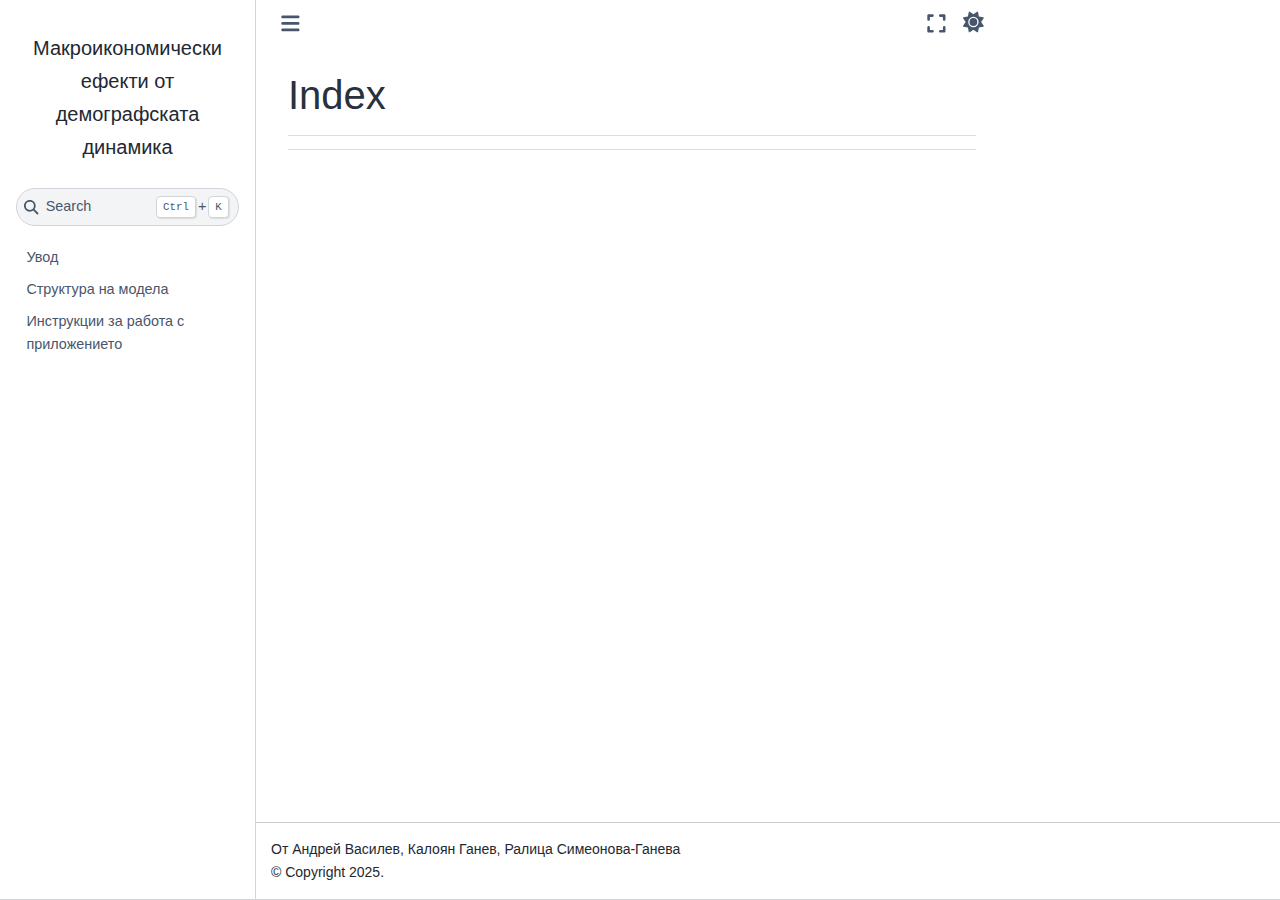
<file: docs/documentation/genindex.html>
<!DOCTYPE html>


<html lang="bg" data-content_root="./" data-theme="light">

  <head>
    <meta charset="utf-8" />
    <meta name="viewport" content="width=device-width, initial-scale=1.0" />
    <title>Index &#8212; Макроикономически ефекти от демографската динамика</title>
  
  
  
  <script data-cfasync="false">
    document.documentElement.dataset.mode = localStorage.getItem("mode") || "light";
    document.documentElement.dataset.theme = localStorage.getItem("theme") || "light";
  </script>
  
  <!-- Loaded before other Sphinx assets -->
  <link href="_static/styles/theme.css?digest=dfe6caa3a7d634c4db9b" rel="stylesheet" />
<link href="_static/styles/bootstrap.css?digest=dfe6caa3a7d634c4db9b" rel="stylesheet" />
<link href="_static/styles/pydata-sphinx-theme.css?digest=dfe6caa3a7d634c4db9b" rel="stylesheet" />

  
  <link href="_static/vendor/fontawesome/6.5.2/css/all.min.css?digest=dfe6caa3a7d634c4db9b" rel="stylesheet" />
  <link rel="preload" as="font" type="font/woff2" crossorigin href="_static/vendor/fontawesome/6.5.2/webfonts/fa-solid-900.woff2" />
<link rel="preload" as="font" type="font/woff2" crossorigin href="_static/vendor/fontawesome/6.5.2/webfonts/fa-brands-400.woff2" />
<link rel="preload" as="font" type="font/woff2" crossorigin href="_static/vendor/fontawesome/6.5.2/webfonts/fa-regular-400.woff2" />

    <link rel="stylesheet" type="text/css" href="_static/pygments.css?v=b76e3c8a" />
    <link rel="stylesheet" type="text/css" href="_static/styles/sphinx-book-theme.css?v=a3416100" />
    <link rel="stylesheet" type="text/css" href="_static/togglebutton.css?v=13237357" />
    <link rel="stylesheet" type="text/css" href="_static/copybutton.css?v=76b2166b" />
    <link rel="stylesheet" type="text/css" href="_static/mystnb.4510f1fc1dee50b3e5859aac5469c37c29e427902b24a333a5f9fcb2f0b3ac41.css?v=be8a1c11" />
    <link rel="stylesheet" type="text/css" href="_static/sphinx-thebe.css?v=4fa983c6" />
    <link rel="stylesheet" type="text/css" href="_static/sphinx-design.min.css?v=95c83b7e" />
  
  <!-- Pre-loaded scripts that we'll load fully later -->
  <link rel="preload" as="script" href="_static/scripts/bootstrap.js?digest=dfe6caa3a7d634c4db9b" />
<link rel="preload" as="script" href="_static/scripts/pydata-sphinx-theme.js?digest=dfe6caa3a7d634c4db9b" />
  <script src="_static/vendor/fontawesome/6.5.2/js/all.min.js?digest=dfe6caa3a7d634c4db9b"></script>

    <script src="_static/documentation_options.js?v=85e8d2cb"></script>
    <script src="_static/doctools.js?v=9a2dae69"></script>
    <script src="_static/sphinx_highlight.js?v=dc90522c"></script>
    <script src="_static/clipboard.min.js?v=a7894cd8"></script>
    <script src="_static/copybutton.js?v=f281be69"></script>
    <script src="_static/scripts/sphinx-book-theme.js?v=887ef09a"></script>
    <script>let toggleHintShow = 'Click to show';</script>
    <script>let toggleHintHide = 'Click to hide';</script>
    <script>let toggleOpenOnPrint = 'true';</script>
    <script src="_static/togglebutton.js?v=4a39c7ea"></script>
    <script src="_static/translations.js?v=91a661d6"></script>
    <script>var togglebuttonSelector = '.toggle, .admonition.dropdown';</script>
    <script src="_static/design-tabs.js?v=f930bc37"></script>
    <script>const THEBE_JS_URL = "https://unpkg.com/thebe@0.8.2/lib/index.js"; const thebe_selector = ".thebe,.cell"; const thebe_selector_input = "pre"; const thebe_selector_output = ".output, .cell_output"</script>
    <script async="async" src="_static/sphinx-thebe.js?v=c100c467"></script>
    <script>var togglebuttonSelector = '.toggle, .admonition.dropdown';</script>
    <script>const THEBE_JS_URL = "https://unpkg.com/thebe@0.8.2/lib/index.js"; const thebe_selector = ".thebe,.cell"; const thebe_selector_input = "pre"; const thebe_selector_output = ".output, .cell_output"</script>
    <script>DOCUMENTATION_OPTIONS.pagename = 'genindex';</script>
    <link rel="canonical" href="/LM_model_app/documentation/genindex.html" />
    <link rel="index" title="Index" href="#" />
    <link rel="search" title="Search" href="search.html" />
  <meta name="viewport" content="width=device-width, initial-scale=1"/>
  <meta name="docsearch:language" content="bg"/>
  </head>
  
  
  <body data-bs-spy="scroll" data-bs-target=".bd-toc-nav" data-offset="180" data-bs-root-margin="0px 0px -60%" data-default-mode="light">

  
  
  <div id="pst-skip-link" class="skip-link d-print-none"><a href="#main-content">Skip to main content</a></div>
  
  <div id="pst-scroll-pixel-helper"></div>
  
  <button type="button" class="btn rounded-pill" id="pst-back-to-top">
    <i class="fa-solid fa-arrow-up"></i>Back to top</button>

  
  <input type="checkbox"
          class="sidebar-toggle"
          id="pst-primary-sidebar-checkbox"/>
  <label class="overlay overlay-primary" for="pst-primary-sidebar-checkbox"></label>
  
  <input type="checkbox"
          class="sidebar-toggle"
          id="pst-secondary-sidebar-checkbox"/>
  <label class="overlay overlay-secondary" for="pst-secondary-sidebar-checkbox"></label>
  
  <div class="search-button__wrapper">
    <div class="search-button__overlay"></div>
    <div class="search-button__search-container">
<form class="bd-search d-flex align-items-center"
      action="search.html"
      method="get">
  <i class="fa-solid fa-magnifying-glass"></i>
  <input type="search"
         class="form-control"
         name="q"
         id="search-input"
         placeholder="Search this book..."
         aria-label="Search this book..."
         autocomplete="off"
         autocorrect="off"
         autocapitalize="off"
         spellcheck="false"/>
  <span class="search-button__kbd-shortcut"><kbd class="kbd-shortcut__modifier">Ctrl</kbd>+<kbd>K</kbd></span>
</form></div>
  </div>

  <div class="pst-async-banner-revealer d-none">
  <aside id="bd-header-version-warning" class="d-none d-print-none" aria-label="Version warning"></aside>
</div>

  
    <header class="bd-header navbar navbar-expand-lg bd-navbar d-print-none">
    </header>
  

  <div class="bd-container">
    <div class="bd-container__inner bd-page-width">
      
      
      
        
      
      <div class="bd-sidebar-primary bd-sidebar">
        

  
  <div class="sidebar-header-items sidebar-primary__section">
    
    
    
    
  </div>
  
    <div class="sidebar-primary-items__start sidebar-primary__section">
        <div class="sidebar-primary-item">

  
    
  

<a class="navbar-brand logo" href="intro.html">
  
  
  
  
  
  
    <p class="title logo__title">Макроикономически ефекти от демографската динамика</p>
  
</a></div>
        <div class="sidebar-primary-item">

 <script>
 document.write(`
   <button class="btn search-button-field search-button__button" title="Search" aria-label="Search" data-bs-placement="bottom" data-bs-toggle="tooltip">
    <i class="fa-solid fa-magnifying-glass"></i>
    <span class="search-button__default-text">Search</span>
    <span class="search-button__kbd-shortcut"><kbd class="kbd-shortcut__modifier">Ctrl</kbd>+<kbd class="kbd-shortcut__modifier">K</kbd></span>
   </button>
 `);
 </script></div>
        <div class="sidebar-primary-item"><nav class="bd-links bd-docs-nav" aria-label="Main">
    <div class="bd-toc-item navbar-nav active">
        
        <ul class="nav bd-sidenav bd-sidenav__home-link">
            <li class="toctree-l1">
                <a class="reference internal" href="intro.html">
                    Увод
                </a>
            </li>
        </ul>
        <ul class="nav bd-sidenav">
<li class="toctree-l1"><a class="reference internal" href="model.html">Структура на модела</a></li>
<li class="toctree-l1"><a class="reference internal" href="instructions.html">Инструкции за работа с приложението</a></li>
</ul>

    </div>
</nav></div>
    </div>
  
  
  <div class="sidebar-primary-items__end sidebar-primary__section">
  </div>
  
  <div id="rtd-footer-container"></div>


      </div>
      
      <main id="main-content" class="bd-main" role="main">
        
        

<div class="sbt-scroll-pixel-helper"></div>

          <div class="bd-content">
            <div class="bd-article-container">
              
              <div class="bd-header-article d-print-none">
<div class="header-article-items header-article__inner">
  
    <div class="header-article-items__start">
      
        <div class="header-article-item"><button class="sidebar-toggle primary-toggle btn btn-sm" title="Toggle primary sidebar" data-bs-placement="bottom" data-bs-toggle="tooltip">
  <span class="fa-solid fa-bars"></span>
</button></div>
      
    </div>
  
  
    <div class="header-article-items__end">
      
        <div class="header-article-item">

<div class="article-header-buttons">



<button onclick="toggleFullScreen()"
  class="btn btn-sm btn-fullscreen-button"
  title="Режим на цял екран"
  data-bs-placement="bottom" data-bs-toggle="tooltip"
>
  

<span class="btn__icon-container">
  <i class="fas fa-expand"></i>
  </span>

</button>



<script>
document.write(`
  <button class="btn btn-sm nav-link pst-navbar-icon theme-switch-button" title="light/dark" aria-label="light/dark" data-bs-placement="bottom" data-bs-toggle="tooltip">
    <i class="theme-switch fa-solid fa-sun fa-lg" data-mode="light"></i>
    <i class="theme-switch fa-solid fa-moon fa-lg" data-mode="dark"></i>
    <i class="theme-switch fa-solid fa-circle-half-stroke fa-lg" data-mode="auto"></i>
  </button>
`);
</script>


<script>
document.write(`
  <button class="btn btn-sm pst-navbar-icon search-button search-button__button" title="Search" aria-label="Search" data-bs-placement="bottom" data-bs-toggle="tooltip">
    <i class="fa-solid fa-magnifying-glass fa-lg"></i>
  </button>
`);
</script>

</div></div>
      
    </div>
  
</div>
</div>
              
              

<div id="jb-print-docs-body" class="onlyprint">
    <h1></h1>
    <!-- Table of contents -->
    <div id="print-main-content">
        <div id="jb-print-toc">
            
        </div>
    </div>
</div>

              
                
<div id="searchbox"></div>
                <article class="bd-article">
                  

<h1 id="index">Index</h1>

<div class="genindex-jumpbox">
 
</div>


                </article>
              

              
              
              
              
                <footer class="prev-next-footer d-print-none">
                  
<div class="prev-next-area">
</div>
                </footer>
              
            </div>
            
            
              
            
          </div>
          <footer class="bd-footer-content">
            
<div class="bd-footer-content__inner container">
  
  <div class="footer-item">
    
<p class="component-author">
От Андрей Василев, Калоян Ганев, Ралица Симеонова-Ганева
</p>

  </div>
  
  <div class="footer-item">
    

  <p class="copyright">
    
      © Copyright 2025.
      <br/>
    
  </p>

  </div>
  
  <div class="footer-item">
    
  </div>
  
  <div class="footer-item">
    
  </div>
  
</div>
          </footer>
        

      </main>
    </div>
  </div>
  
  <!-- Scripts loaded after <body> so the DOM is not blocked -->
  <script src="_static/scripts/bootstrap.js?digest=dfe6caa3a7d634c4db9b"></script>
<script src="_static/scripts/pydata-sphinx-theme.js?digest=dfe6caa3a7d634c4db9b"></script>

  <footer class="bd-footer">
  </footer>
  </body>
</html>
</file>
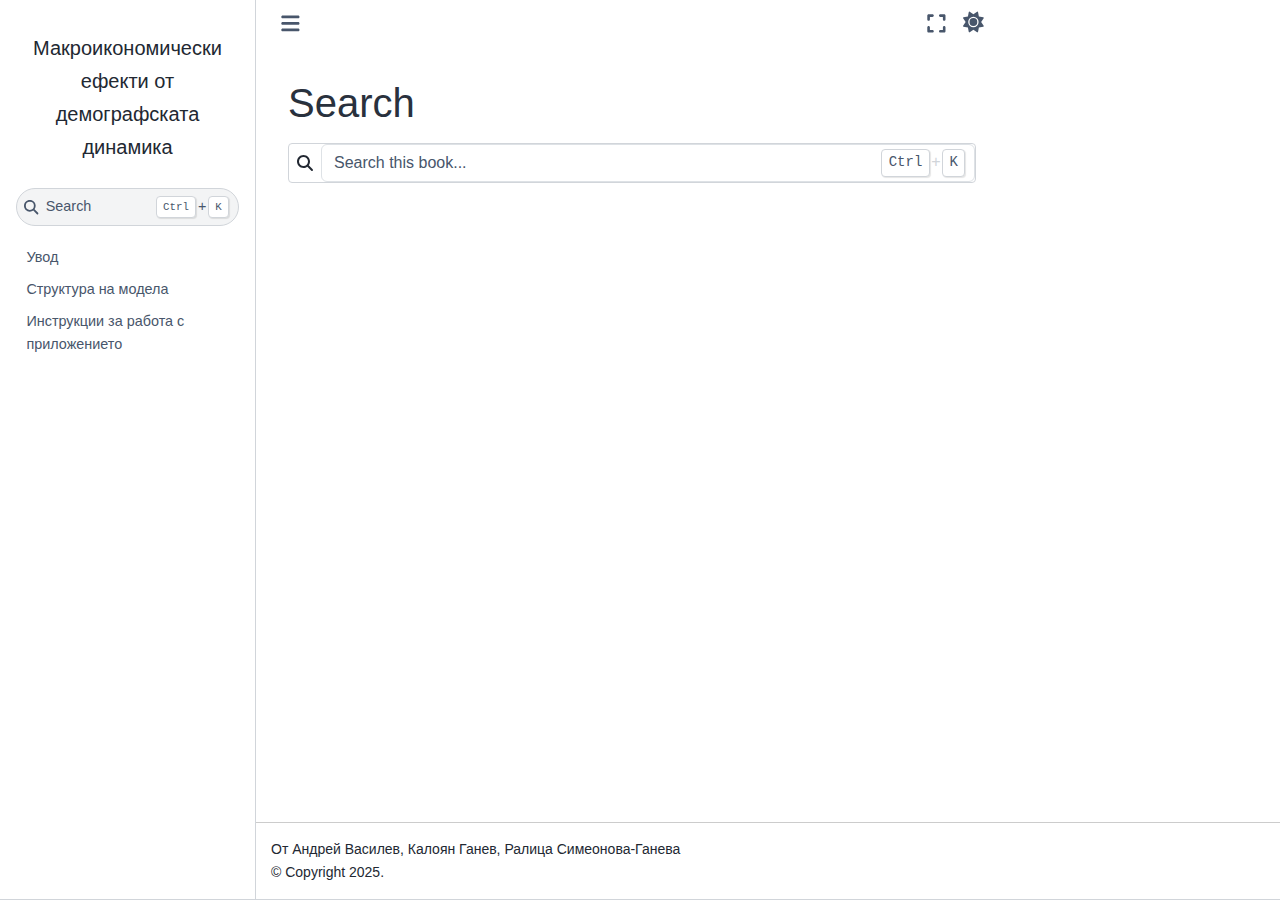
<file: docs/documentation/search.html>
<!DOCTYPE html>


<html lang="bg" data-content_root="./" data-theme="light">

  <head>
    <meta charset="utf-8" />
    <meta name="viewport" content="width=device-width, initial-scale=1.0" /><title>Search - Макроикономически ефекти от демографската динамика</title>
  
  
  
  <script data-cfasync="false">
    document.documentElement.dataset.mode = localStorage.getItem("mode") || "light";
    document.documentElement.dataset.theme = localStorage.getItem("theme") || "light";
  </script>
  
  <!-- Loaded before other Sphinx assets -->
  <link href="_static/styles/theme.css?digest=dfe6caa3a7d634c4db9b" rel="stylesheet" />
<link href="_static/styles/bootstrap.css?digest=dfe6caa3a7d634c4db9b" rel="stylesheet" />
<link href="_static/styles/pydata-sphinx-theme.css?digest=dfe6caa3a7d634c4db9b" rel="stylesheet" />

  
  <link href="_static/vendor/fontawesome/6.5.2/css/all.min.css?digest=dfe6caa3a7d634c4db9b" rel="stylesheet" />
  <link rel="preload" as="font" type="font/woff2" crossorigin href="_static/vendor/fontawesome/6.5.2/webfonts/fa-solid-900.woff2" />
<link rel="preload" as="font" type="font/woff2" crossorigin href="_static/vendor/fontawesome/6.5.2/webfonts/fa-brands-400.woff2" />
<link rel="preload" as="font" type="font/woff2" crossorigin href="_static/vendor/fontawesome/6.5.2/webfonts/fa-regular-400.woff2" />

    <link rel="stylesheet" type="text/css" href="_static/pygments.css?v=b76e3c8a" />
    <link rel="stylesheet" type="text/css" href="_static/styles/sphinx-book-theme.css?v=a3416100" />
    <link rel="stylesheet" type="text/css" href="_static/togglebutton.css?v=13237357" />
    <link rel="stylesheet" type="text/css" href="_static/copybutton.css?v=76b2166b" />
    <link rel="stylesheet" type="text/css" href="_static/mystnb.4510f1fc1dee50b3e5859aac5469c37c29e427902b24a333a5f9fcb2f0b3ac41.css?v=be8a1c11" />
    <link rel="stylesheet" type="text/css" href="_static/sphinx-thebe.css?v=4fa983c6" />
    <link rel="stylesheet" type="text/css" href="_static/sphinx-design.min.css?v=95c83b7e" />
  
  <!-- Pre-loaded scripts that we'll load fully later -->
  <link rel="preload" as="script" href="_static/scripts/bootstrap.js?digest=dfe6caa3a7d634c4db9b" />
<link rel="preload" as="script" href="_static/scripts/pydata-sphinx-theme.js?digest=dfe6caa3a7d634c4db9b" />
  <script src="_static/vendor/fontawesome/6.5.2/js/all.min.js?digest=dfe6caa3a7d634c4db9b"></script>

    <script src="_static/documentation_options.js?v=85e8d2cb"></script>
    <script src="_static/doctools.js?v=9a2dae69"></script>
    <script src="_static/sphinx_highlight.js?v=dc90522c"></script>
    <script src="_static/clipboard.min.js?v=a7894cd8"></script>
    <script src="_static/copybutton.js?v=f281be69"></script>
    <script src="_static/scripts/sphinx-book-theme.js?v=887ef09a"></script>
    <script>let toggleHintShow = 'Click to show';</script>
    <script>let toggleHintHide = 'Click to hide';</script>
    <script>let toggleOpenOnPrint = 'true';</script>
    <script src="_static/togglebutton.js?v=4a39c7ea"></script>
    <script src="_static/translations.js?v=91a661d6"></script>
    <script>var togglebuttonSelector = '.toggle, .admonition.dropdown';</script>
    <script src="_static/design-tabs.js?v=f930bc37"></script>
    <script>const THEBE_JS_URL = "https://unpkg.com/thebe@0.8.2/lib/index.js"; const thebe_selector = ".thebe,.cell"; const thebe_selector_input = "pre"; const thebe_selector_output = ".output, .cell_output"</script>
    <script async="async" src="_static/sphinx-thebe.js?v=c100c467"></script>
    <script>var togglebuttonSelector = '.toggle, .admonition.dropdown';</script>
    <script>const THEBE_JS_URL = "https://unpkg.com/thebe@0.8.2/lib/index.js"; const thebe_selector = ".thebe,.cell"; const thebe_selector_input = "pre"; const thebe_selector_output = ".output, .cell_output"</script>
    <script>DOCUMENTATION_OPTIONS.pagename = 'search';</script>
  <script src="_static/searchtools.js"></script>
  <script src="_static/language_data.js"></script>
  <script src="searchindex.js"></script>
    <link rel="canonical" href="/LM_model_app/documentation/search.html" />
    <link rel="index" title="Index" href="genindex.html" />
    <link rel="search" title="Search" href="#" />
  <meta name="viewport" content="width=device-width, initial-scale=1"/>
  <meta name="docsearch:language" content="bg"/>
  </head>
  
  
  <body data-bs-spy="scroll" data-bs-target=".bd-toc-nav" data-offset="180" data-bs-root-margin="0px 0px -60%" data-default-mode="light">

  
  
  <div id="pst-skip-link" class="skip-link d-print-none"><a href="#main-content">Skip to main content</a></div>
  
  <div id="pst-scroll-pixel-helper"></div>
  
  <button type="button" class="btn rounded-pill" id="pst-back-to-top">
    <i class="fa-solid fa-arrow-up"></i>Back to top</button>

  
  <input type="checkbox"
          class="sidebar-toggle"
          id="pst-primary-sidebar-checkbox"/>
  <label class="overlay overlay-primary" for="pst-primary-sidebar-checkbox"></label>
  
  <input type="checkbox"
          class="sidebar-toggle"
          id="pst-secondary-sidebar-checkbox"/>
  <label class="overlay overlay-secondary" for="pst-secondary-sidebar-checkbox"></label>
  
  <div class="search-button__wrapper">
    <div class="search-button__overlay"></div>
    <div class="search-button__search-container">
<form class="bd-search d-flex align-items-center"
      action="#"
      method="get">
  <i class="fa-solid fa-magnifying-glass"></i>
  <input type="search"
         class="form-control"
         name="q"
         id="search-input"
         placeholder="Search this book..."
         aria-label="Search this book..."
         autocomplete="off"
         autocorrect="off"
         autocapitalize="off"
         spellcheck="false"/>
  <span class="search-button__kbd-shortcut"><kbd class="kbd-shortcut__modifier">Ctrl</kbd>+<kbd>K</kbd></span>
</form></div>
  </div>

  <div class="pst-async-banner-revealer d-none">
  <aside id="bd-header-version-warning" class="d-none d-print-none" aria-label="Version warning"></aside>
</div>

  
    <header class="bd-header navbar navbar-expand-lg bd-navbar d-print-none">
    </header>
  

  <div class="bd-container">
    <div class="bd-container__inner bd-page-width">
      
      
      
        
      
      <div class="bd-sidebar-primary bd-sidebar">
        

  
  <div class="sidebar-header-items sidebar-primary__section">
    
    
    
    
  </div>
  
    <div class="sidebar-primary-items__start sidebar-primary__section">
        <div class="sidebar-primary-item">

  
    
  

<a class="navbar-brand logo" href="intro.html">
  
  
  
  
  
  
    <p class="title logo__title">Макроикономически ефекти от демографската динамика</p>
  
</a></div>
        <div class="sidebar-primary-item">

 <script>
 document.write(`
   <button class="btn search-button-field search-button__button" title="Search" aria-label="Search" data-bs-placement="bottom" data-bs-toggle="tooltip">
    <i class="fa-solid fa-magnifying-glass"></i>
    <span class="search-button__default-text">Search</span>
    <span class="search-button__kbd-shortcut"><kbd class="kbd-shortcut__modifier">Ctrl</kbd>+<kbd class="kbd-shortcut__modifier">K</kbd></span>
   </button>
 `);
 </script></div>
        <div class="sidebar-primary-item"><nav class="bd-links bd-docs-nav" aria-label="Main">
    <div class="bd-toc-item navbar-nav active">
        
        <ul class="nav bd-sidenav bd-sidenav__home-link">
            <li class="toctree-l1">
                <a class="reference internal" href="intro.html">
                    Увод
                </a>
            </li>
        </ul>
        <ul class="nav bd-sidenav">
<li class="toctree-l1"><a class="reference internal" href="model.html">Структура на модела</a></li>
<li class="toctree-l1"><a class="reference internal" href="instructions.html">Инструкции за работа с приложението</a></li>
</ul>

    </div>
</nav></div>
    </div>
  
  
  <div class="sidebar-primary-items__end sidebar-primary__section">
  </div>
  
  <div id="rtd-footer-container"></div>


      </div>
      
      <main id="main-content" class="bd-main" role="main">
        
        

<div class="sbt-scroll-pixel-helper"></div>

          <div class="bd-content">
            <div class="bd-article-container">
              
              <div class="bd-header-article d-print-none">
<div class="header-article-items header-article__inner">
  
    <div class="header-article-items__start">
      
        <div class="header-article-item"><button class="sidebar-toggle primary-toggle btn btn-sm" title="Toggle primary sidebar" data-bs-placement="bottom" data-bs-toggle="tooltip">
  <span class="fa-solid fa-bars"></span>
</button></div>
      
    </div>
  
  
    <div class="header-article-items__end">
      
        <div class="header-article-item">

<div class="article-header-buttons">



<button onclick="toggleFullScreen()"
  class="btn btn-sm btn-fullscreen-button"
  title="Режим на цял екран"
  data-bs-placement="bottom" data-bs-toggle="tooltip"
>
  

<span class="btn__icon-container">
  <i class="fas fa-expand"></i>
  </span>

</button>



<script>
document.write(`
  <button class="btn btn-sm nav-link pst-navbar-icon theme-switch-button" title="light/dark" aria-label="light/dark" data-bs-placement="bottom" data-bs-toggle="tooltip">
    <i class="theme-switch fa-solid fa-sun fa-lg" data-mode="light"></i>
    <i class="theme-switch fa-solid fa-moon fa-lg" data-mode="dark"></i>
    <i class="theme-switch fa-solid fa-circle-half-stroke fa-lg" data-mode="auto"></i>
  </button>
`);
</script>


<script>
document.write(`
  <button class="btn btn-sm pst-navbar-icon search-button search-button__button" title="Search" aria-label="Search" data-bs-placement="bottom" data-bs-toggle="tooltip">
    <i class="fa-solid fa-magnifying-glass fa-lg"></i>
  </button>
`);
</script>

</div></div>
      
    </div>
  
</div>
</div>
              
              
  <div class="bd-search-container">
    <h1>Search</h1>
    <noscript>
      <div class="admonition error">
        <p class="admonition-title">Error</p>
        <p>Please activate JavaScript to enable the search functionality.</p>
      </div>
    </noscript>
    
<form class="bd-search d-flex align-items-center"
      action="#"
      method="get">
  <i class="fa-solid fa-magnifying-glass"></i>
  <input type="search"
         class="form-control"
         name="q"
         id="search-input"
         placeholder="Search this book..."
         aria-label="Search this book..."
         autocomplete="off"
         autocorrect="off"
         autocapitalize="off"
         spellcheck="false"/>
  <span class="search-button__kbd-shortcut"><kbd class="kbd-shortcut__modifier">Ctrl</kbd>+<kbd>K</kbd></span>
</form>
    <div id="search-results"></div>
  </div>
  <script>
    // Activate the search field on page load
    let searchInput = document.querySelector("form.bd-search input");
    if (searchInput) {
        searchInput.focus();
        searchInput.select();
        console.log("[PST]: Set focus on search field.");
    }
  </script>

              
              
              
              
                <footer class="prev-next-footer d-print-none">
                  
<div class="prev-next-area">
</div>
                </footer>
              
            </div>
            
            
              
            
          </div>
          <footer class="bd-footer-content">
            
<div class="bd-footer-content__inner container">
  
  <div class="footer-item">
    
<p class="component-author">
От Андрей Василев, Калоян Ганев, Ралица Симеонова-Ганева
</p>

  </div>
  
  <div class="footer-item">
    

  <p class="copyright">
    
      © Copyright 2025.
      <br/>
    
  </p>

  </div>
  
  <div class="footer-item">
    
  </div>
  
  <div class="footer-item">
    
  </div>
  
</div>
          </footer>
        

      </main>
    </div>
  </div>
  
  <!-- Scripts loaded after <body> so the DOM is not blocked -->
  <script src="_static/scripts/bootstrap.js?digest=dfe6caa3a7d634c4db9b"></script>
<script src="_static/scripts/pydata-sphinx-theme.js?digest=dfe6caa3a7d634c4db9b"></script>

  <footer class="bd-footer">
  </footer>
  </body>
</html>
</file>
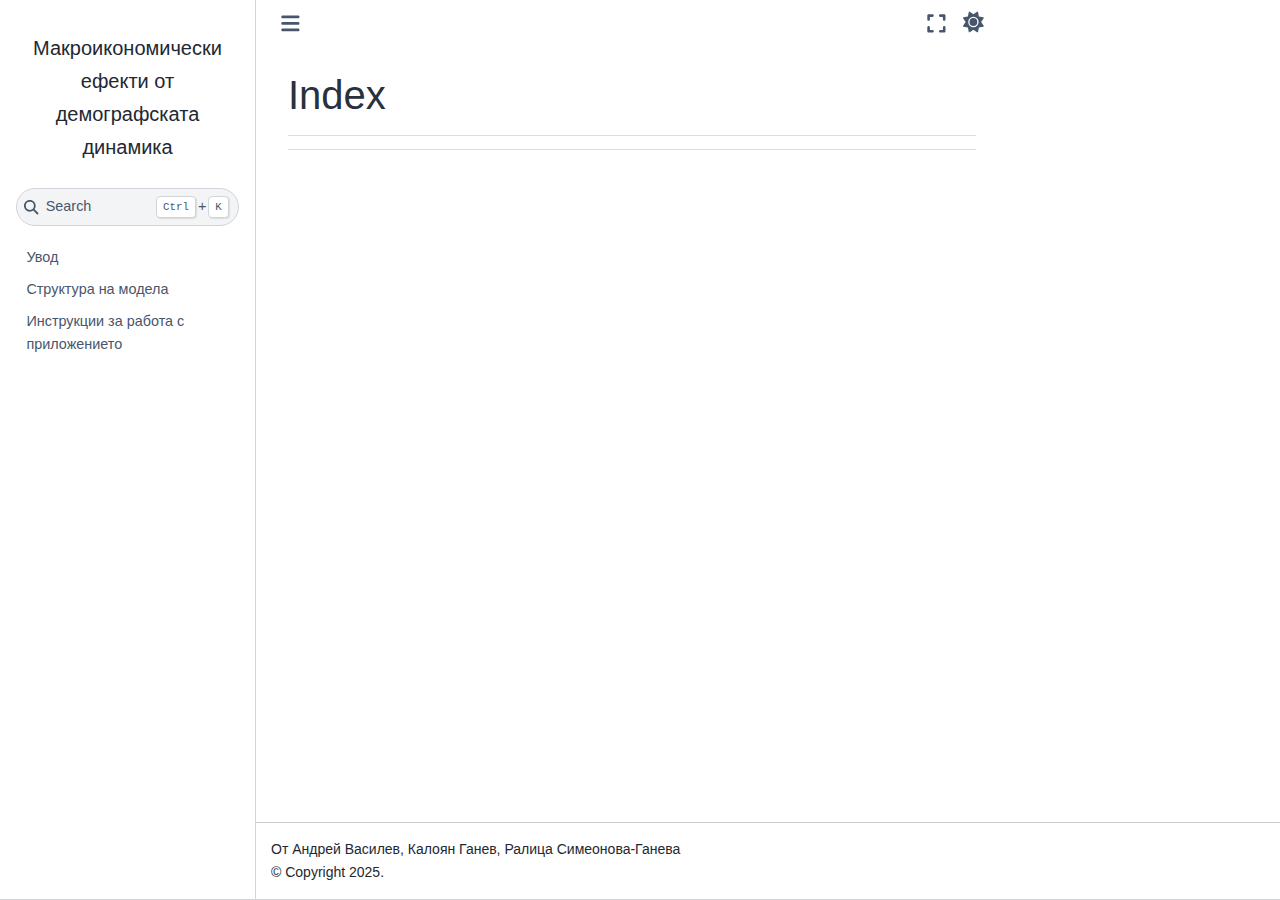
<file: docs/documentation/_build/html/genindex.html>
<!DOCTYPE html>


<html lang="bg" data-content_root="./" data-theme="light">

  <head>
    <meta charset="utf-8" />
    <meta name="viewport" content="width=device-width, initial-scale=1.0" />
    <title>Index &#8212; Макроикономически ефекти от демографската динамика</title>
  
  
  
  <script data-cfasync="false">
    document.documentElement.dataset.mode = localStorage.getItem("mode") || "light";
    document.documentElement.dataset.theme = localStorage.getItem("theme") || "light";
  </script>
  
  <!-- Loaded before other Sphinx assets -->
  <link href="_static/styles/theme.css?digest=dfe6caa3a7d634c4db9b" rel="stylesheet" />
<link href="_static/styles/bootstrap.css?digest=dfe6caa3a7d634c4db9b" rel="stylesheet" />
<link href="_static/styles/pydata-sphinx-theme.css?digest=dfe6caa3a7d634c4db9b" rel="stylesheet" />

  
  <link href="_static/vendor/fontawesome/6.5.2/css/all.min.css?digest=dfe6caa3a7d634c4db9b" rel="stylesheet" />
  <link rel="preload" as="font" type="font/woff2" crossorigin href="_static/vendor/fontawesome/6.5.2/webfonts/fa-solid-900.woff2" />
<link rel="preload" as="font" type="font/woff2" crossorigin href="_static/vendor/fontawesome/6.5.2/webfonts/fa-brands-400.woff2" />
<link rel="preload" as="font" type="font/woff2" crossorigin href="_static/vendor/fontawesome/6.5.2/webfonts/fa-regular-400.woff2" />

    <link rel="stylesheet" type="text/css" href="_static/pygments.css?v=b76e3c8a" />
    <link rel="stylesheet" type="text/css" href="_static/styles/sphinx-book-theme.css?v=a3416100" />
    <link rel="stylesheet" type="text/css" href="_static/togglebutton.css?v=13237357" />
    <link rel="stylesheet" type="text/css" href="_static/copybutton.css?v=76b2166b" />
    <link rel="stylesheet" type="text/css" href="_static/mystnb.4510f1fc1dee50b3e5859aac5469c37c29e427902b24a333a5f9fcb2f0b3ac41.css" />
    <link rel="stylesheet" type="text/css" href="_static/sphinx-thebe.css?v=4fa983c6" />
    <link rel="stylesheet" type="text/css" href="_static/sphinx-design.min.css?v=95c83b7e" />
  
  <!-- Pre-loaded scripts that we'll load fully later -->
  <link rel="preload" as="script" href="_static/scripts/bootstrap.js?digest=dfe6caa3a7d634c4db9b" />
<link rel="preload" as="script" href="_static/scripts/pydata-sphinx-theme.js?digest=dfe6caa3a7d634c4db9b" />
  <script src="_static/vendor/fontawesome/6.5.2/js/all.min.js?digest=dfe6caa3a7d634c4db9b"></script>

    <script src="_static/documentation_options.js?v=85e8d2cb"></script>
    <script src="_static/doctools.js?v=9a2dae69"></script>
    <script src="_static/sphinx_highlight.js?v=dc90522c"></script>
    <script src="_static/clipboard.min.js?v=a7894cd8"></script>
    <script src="_static/copybutton.js?v=f281be69"></script>
    <script src="_static/scripts/sphinx-book-theme.js?v=887ef09a"></script>
    <script>let toggleHintShow = 'Click to show';</script>
    <script>let toggleHintHide = 'Click to hide';</script>
    <script>let toggleOpenOnPrint = 'true';</script>
    <script src="_static/togglebutton.js?v=4a39c7ea"></script>
    <script src="_static/translations.js?v=91a661d6"></script>
    <script>var togglebuttonSelector = '.toggle, .admonition.dropdown';</script>
    <script src="_static/design-tabs.js?v=f930bc37"></script>
    <script>const THEBE_JS_URL = "https://unpkg.com/thebe@0.8.2/lib/index.js"; const thebe_selector = ".thebe,.cell"; const thebe_selector_input = "pre"; const thebe_selector_output = ".output, .cell_output"</script>
    <script async="async" src="_static/sphinx-thebe.js?v=c100c467"></script>
    <script>var togglebuttonSelector = '.toggle, .admonition.dropdown';</script>
    <script>const THEBE_JS_URL = "https://unpkg.com/thebe@0.8.2/lib/index.js"; const thebe_selector = ".thebe,.cell"; const thebe_selector_input = "pre"; const thebe_selector_output = ".output, .cell_output"</script>
    <script>DOCUMENTATION_OPTIONS.pagename = 'genindex';</script>
    <link rel="canonical" href="/LM_model_app/documentation/genindex.html" />
    <link rel="index" title="Index" href="#" />
    <link rel="search" title="Search" href="search.html" />
  <meta name="viewport" content="width=device-width, initial-scale=1"/>
  <meta name="docsearch:language" content="bg"/>
  </head>
  
  
  <body data-bs-spy="scroll" data-bs-target=".bd-toc-nav" data-offset="180" data-bs-root-margin="0px 0px -60%" data-default-mode="light">

  
  
  <div id="pst-skip-link" class="skip-link d-print-none"><a href="#main-content">Skip to main content</a></div>
  
  <div id="pst-scroll-pixel-helper"></div>
  
  <button type="button" class="btn rounded-pill" id="pst-back-to-top">
    <i class="fa-solid fa-arrow-up"></i>Back to top</button>

  
  <input type="checkbox"
          class="sidebar-toggle"
          id="pst-primary-sidebar-checkbox"/>
  <label class="overlay overlay-primary" for="pst-primary-sidebar-checkbox"></label>
  
  <input type="checkbox"
          class="sidebar-toggle"
          id="pst-secondary-sidebar-checkbox"/>
  <label class="overlay overlay-secondary" for="pst-secondary-sidebar-checkbox"></label>
  
  <div class="search-button__wrapper">
    <div class="search-button__overlay"></div>
    <div class="search-button__search-container">
<form class="bd-search d-flex align-items-center"
      action="search.html"
      method="get">
  <i class="fa-solid fa-magnifying-glass"></i>
  <input type="search"
         class="form-control"
         name="q"
         id="search-input"
         placeholder="Search this book..."
         aria-label="Search this book..."
         autocomplete="off"
         autocorrect="off"
         autocapitalize="off"
         spellcheck="false"/>
  <span class="search-button__kbd-shortcut"><kbd class="kbd-shortcut__modifier">Ctrl</kbd>+<kbd>K</kbd></span>
</form></div>
  </div>

  <div class="pst-async-banner-revealer d-none">
  <aside id="bd-header-version-warning" class="d-none d-print-none" aria-label="Version warning"></aside>
</div>

  
    <header class="bd-header navbar navbar-expand-lg bd-navbar d-print-none">
    </header>
  

  <div class="bd-container">
    <div class="bd-container__inner bd-page-width">
      
      
      
        
      
      <div class="bd-sidebar-primary bd-sidebar">
        

  
  <div class="sidebar-header-items sidebar-primary__section">
    
    
    
    
  </div>
  
    <div class="sidebar-primary-items__start sidebar-primary__section">
        <div class="sidebar-primary-item">

  
    
  

<a class="navbar-brand logo" href="intro.html">
  
  
  
  
  
  
    <p class="title logo__title">Макроикономически ефекти от демографската динамика</p>
  
</a></div>
        <div class="sidebar-primary-item">

 <script>
 document.write(`
   <button class="btn search-button-field search-button__button" title="Search" aria-label="Search" data-bs-placement="bottom" data-bs-toggle="tooltip">
    <i class="fa-solid fa-magnifying-glass"></i>
    <span class="search-button__default-text">Search</span>
    <span class="search-button__kbd-shortcut"><kbd class="kbd-shortcut__modifier">Ctrl</kbd>+<kbd class="kbd-shortcut__modifier">K</kbd></span>
   </button>
 `);
 </script></div>
        <div class="sidebar-primary-item"><nav class="bd-links bd-docs-nav" aria-label="Main">
    <div class="bd-toc-item navbar-nav active">
        
        <ul class="nav bd-sidenav bd-sidenav__home-link">
            <li class="toctree-l1">
                <a class="reference internal" href="intro.html">
                    Увод
                </a>
            </li>
        </ul>
        <ul class="nav bd-sidenav">
<li class="toctree-l1"><a class="reference internal" href="model.html">Структура на модела</a></li>
<li class="toctree-l1"><a class="reference internal" href="instructions.html">Инструкции за работа с приложението</a></li>
</ul>

    </div>
</nav></div>
    </div>
  
  
  <div class="sidebar-primary-items__end sidebar-primary__section">
  </div>
  
  <div id="rtd-footer-container"></div>


      </div>
      
      <main id="main-content" class="bd-main" role="main">
        
        

<div class="sbt-scroll-pixel-helper"></div>

          <div class="bd-content">
            <div class="bd-article-container">
              
              <div class="bd-header-article d-print-none">
<div class="header-article-items header-article__inner">
  
    <div class="header-article-items__start">
      
        <div class="header-article-item"><button class="sidebar-toggle primary-toggle btn btn-sm" title="Toggle primary sidebar" data-bs-placement="bottom" data-bs-toggle="tooltip">
  <span class="fa-solid fa-bars"></span>
</button></div>
      
    </div>
  
  
    <div class="header-article-items__end">
      
        <div class="header-article-item">

<div class="article-header-buttons">



<button onclick="toggleFullScreen()"
  class="btn btn-sm btn-fullscreen-button"
  title="Режим на цял екран"
  data-bs-placement="bottom" data-bs-toggle="tooltip"
>
  

<span class="btn__icon-container">
  <i class="fas fa-expand"></i>
  </span>

</button>



<script>
document.write(`
  <button class="btn btn-sm nav-link pst-navbar-icon theme-switch-button" title="light/dark" aria-label="light/dark" data-bs-placement="bottom" data-bs-toggle="tooltip">
    <i class="theme-switch fa-solid fa-sun fa-lg" data-mode="light"></i>
    <i class="theme-switch fa-solid fa-moon fa-lg" data-mode="dark"></i>
    <i class="theme-switch fa-solid fa-circle-half-stroke fa-lg" data-mode="auto"></i>
  </button>
`);
</script>


<script>
document.write(`
  <button class="btn btn-sm pst-navbar-icon search-button search-button__button" title="Search" aria-label="Search" data-bs-placement="bottom" data-bs-toggle="tooltip">
    <i class="fa-solid fa-magnifying-glass fa-lg"></i>
  </button>
`);
</script>

</div></div>
      
    </div>
  
</div>
</div>
              
              

<div id="jb-print-docs-body" class="onlyprint">
    <h1></h1>
    <!-- Table of contents -->
    <div id="print-main-content">
        <div id="jb-print-toc">
            
        </div>
    </div>
</div>

              
                
<div id="searchbox"></div>
                <article class="bd-article">
                  

<h1 id="index">Index</h1>

<div class="genindex-jumpbox">
 
</div>


                </article>
              

              
              
              
              
                <footer class="prev-next-footer d-print-none">
                  
<div class="prev-next-area">
</div>
                </footer>
              
            </div>
            
            
              
            
          </div>
          <footer class="bd-footer-content">
            
<div class="bd-footer-content__inner container">
  
  <div class="footer-item">
    
<p class="component-author">
От Андрей Василев, Калоян Ганев, Ралица Симеонова-Ганева
</p>

  </div>
  
  <div class="footer-item">
    

  <p class="copyright">
    
      © Copyright 2025.
      <br/>
    
  </p>

  </div>
  
  <div class="footer-item">
    
  </div>
  
  <div class="footer-item">
    
  </div>
  
</div>
          </footer>
        

      </main>
    </div>
  </div>
  
  <!-- Scripts loaded after <body> so the DOM is not blocked -->
  <script src="_static/scripts/bootstrap.js?digest=dfe6caa3a7d634c4db9b"></script>
<script src="_static/scripts/pydata-sphinx-theme.js?digest=dfe6caa3a7d634c4db9b"></script>

  <footer class="bd-footer">
  </footer>
  </body>
</html>
</file>
<file: docs/documentation/_static/styles/theme.css>
/* Provided by Sphinx's 'basic' theme, and included in the final set of assets */
@import "../basic.css";
</file>
<file: docs/documentation/_static/styles/pydata-sphinx-theme.css>
html{--pst-header-height:4rem;--pst-header-article-height:calc(var(--pst-header-height)*2/3);--pst-sidebar-secondary:17rem;--pst-font-size-base:1rem;--pst-font-size-h1:2.5rem;--pst-font-size-h2:2rem;--pst-font-size-h3:1.75rem;--pst-font-size-h4:1.5rem;--pst-font-size-h5:1.25rem;--pst-font-size-h6:1.1rem;--pst-font-size-milli:0.9rem;--pst-sidebar-font-size:0.9rem;--pst-sidebar-font-size-mobile:1.1rem;--pst-sidebar-header-font-size:1.2rem;--pst-sidebar-header-font-weight:600;--pst-admonition-font-weight-heading:600;--pst-font-weight-caption:300;--pst-font-weight-heading:400;--pst-font-family-base-system:-apple-system,"BlinkMacSystemFont","Segoe UI","Helvetica Neue","Arial",sans-serif,"Apple Color Emoji","Segoe UI Emoji","Segoe UI Symbol";--pst-font-family-monospace-system:"SFMono-Regular","Menlo","Consolas","Monaco","Liberation Mono","Lucida Console",monospace;--pst-font-family-base:var(--pst-font-family-base-system);--pst-font-family-heading:var(--pst-font-family-base-system);--pst-font-family-monospace:var(--pst-font-family-monospace-system);--pst-font-size-icon:1.5rem;--pst-icon-check-circle:"";--pst-icon-info-circle:"";--pst-icon-exclamation-triangle:"";--pst-icon-exclamation-circle:"";--pst-icon-times-circle:"";--pst-icon-lightbulb:"";--pst-icon-download:"";--pst-icon-angle-left:"";--pst-icon-angle-right:"";--pst-icon-external-link:"";--pst-icon-search-minus:"";--pst-icon-github:"";--pst-icon-gitlab:"";--pst-icon-share:"";--pst-icon-bell:"";--pst-icon-pencil:"";--pst-breadcrumb-divider:"";--pst-icon-admonition-default:var(--pst-icon-bell);--pst-icon-admonition-note:var(--pst-icon-info-circle);--pst-icon-admonition-attention:var(--pst-icon-exclamation-circle);--pst-icon-admonition-caution:var(--pst-icon-exclamation-triangle);--pst-icon-admonition-warning:var(--pst-icon-exclamation-triangle);--pst-icon-admonition-danger:var(--pst-icon-exclamation-triangle);--pst-icon-admonition-error:var(--pst-icon-times-circle);--pst-icon-admonition-hint:var(--pst-icon-lightbulb);--pst-icon-admonition-tip:var(--pst-icon-lightbulb);--pst-icon-admonition-important:var(--pst-icon-exclamation-circle);--pst-icon-admonition-seealso:var(--pst-icon-share);--pst-icon-admonition-todo:var(--pst-icon-pencil);--pst-icon-versionmodified-default:var(--pst-icon-exclamation-circle);--pst-icon-versionmodified-added:var(--pst-icon-exclamation-circle);--pst-icon-versionmodified-changed:var(--pst-icon-exclamation-circle);--pst-icon-versionmodified-deprecated:var(--pst-icon-exclamation-circle);font-size:var(--pst-font-size-base);scroll-padding-top:calc(var(--pst-header-height) + 1rem)}body{background-color:var(--pst-color-background);color:var(--pst-color-text-base);display:flex;flex-direction:column;font-family:var(--pst-font-family-base);font-weight:400;line-height:1.65;min-height:100vh}body::-webkit-scrollbar-track{background-color:var(--pst-color-background)}p{font-size:1em;margin-bottom:1.15rem}p.rubric{border-bottom:1px solid var(--pst-color-border)}p.centered{text-align:center}a{word-wrap:break-word;color:var(--pst-color-link);text-decoration:underline;text-decoration-thickness:max(1px,.0625rem);text-underline-offset:.1578em}a:hover{color:var(--pst-color-link-hover);text-decoration-skip-ink:none;text-decoration-thickness:max(3px,.1875rem,.12em)}a:active,a:visited{color:var(--pst-color-link)}a:visited:hover{color:var(--pst-color-link-hover)}a.headerlink{color:var(--pst-color-secondary);font-size:.8em;margin-left:.2em;opacity:.7;padding:0 4px;text-decoration:none;transition:all .2s ease-out;user-select:none}a.headerlink:hover{opacity:1}a.github:before,a.gitlab:before{color:var(--pst-color-text-muted);font:var(--fa-font-brands);margin-right:.25rem}a.github:before{content:var(--pst-icon-github)}a.gitlab:before{content:var(--pst-icon-gitlab)}h1,h2,h3,h4,h5,h6{font-family:var(--pst-font-family-heading);font-weight:var(--pst-font-weight-heading);line-height:1.15;margin:2.75rem 0 1.05rem}h1{font-size:var(--pst-font-size-h1);margin-top:0}h1,h2{color:var(--pst-heading-color)}h2{font-size:var(--pst-font-size-h2)}h3{font-size:var(--pst-font-size-h3)}h3,h4{color:var(--pst-heading-color)}h4{font-size:var(--pst-font-size-h4)}h5{font-size:var(--pst-font-size-h5)}h5,h6{color:var(--pst-color-text-base)}h6{font-size:var(--pst-font-size-h6)}.text_small,small{font-size:var(--pst-font-size-milli)}hr{border:0;border-top:1px solid var(--pst-color-border)}code,kbd,pre,samp{font-family:var(--pst-font-family-monospace)}kbd{background-color:var(--pst-color-on-background);color:var(--pst-color-text-muted)}kbd:not(.compound){border:1px solid var(--pst-color-border);box-shadow:1px 1px 1px var(--pst-color-shadow);margin:0 .1rem;padding:.1rem .4rem}code{color:var(--pst-color-inline-code)}pre{background-color:var(--pst-color-surface);border:1px solid var(--pst-color-border);border-radius:.25rem;color:var(--pst-color-text-base);line-height:1.2em;margin:1.5em 0;padding:1rem}pre .linenos{opacity:.8;padding-right:10px}#pst-back-to-top{background-color:var(--pst-color-secondary);border:none;color:var(--pst-color-secondary-text);display:none;left:50vw;position:fixed;top:90vh;transform:translate(-50%);z-index:1080}#pst-back-to-top .fa-arrow-up{margin-inline-end:.5em}#pst-back-to-top:hover{background-color:var(--pst-violet-600);color:var(--pst-color-link-hover);color:var(--pst-color-secondary-text);text-decoration:underline;text-decoration-skip-ink:none;text-decoration-thickness:max(1px,.0625rem);text-decoration-thickness:max(3px,.1875rem,.12em);text-decoration-thickness:1px;text-underline-offset:.1578em}#pst-back-to-top:focus-visible{box-shadow:none;outline:var(--pst-color-accent) solid .1875rem;outline-color:var(--pst-color-secondary);outline-offset:.1875rem}:focus-visible{box-shadow:none;outline:var(--pst-color-accent) solid .1875rem}.skip-link{background-color:var(--pst-color-warning);border-bottom:1px solid var(--pst-color-border);left:0;padding:.5rem;position:fixed;right:0;text-align:center;top:0;transform:translateY(-100%);transition:transform .15s ease-in-out;z-index:1055}.skip-link:focus-within{transform:translateY(0)}.skip-link a{color:var(--pst-color-warning-text)!important}.skip-link a:focus-visible{outline-color:#14181e}.bd-container{display:flex;flex-grow:1;justify-content:center}.bd-container .bd-container__inner{display:flex}.bd-page-width{width:100%}@media(min-width:960px){.bd-page-width{max-width:88rem}}.pst-async-banner-revealer{height:0;overflow:hidden;transition:height .3s ease-in-out}@media(prefers-reduced-motion){.pst-async-banner-revealer{transition:none}}#bd-header-version-warning,.bd-header-announcement{align-items:center;display:flex;justify-content:center;min-height:3rem;padding:.5rem 12.5%;position:relative;text-align:center;width:100%}@media(max-width:959.98px){#bd-header-version-warning,.bd-header-announcement{padding:.5rem 2%}}#bd-header-version-warning p,.bd-header-announcement p{font-weight:700;margin:0}#bd-header-version-warning a,.bd-header-announcement a{color:var(--pst-color-inline-code-links)}#bd-header-version-warning .pst-button-link-to-stable-version,.bd-header-announcement .pst-button-link-to-stable-version{background-color:var(--pst-color-danger);border-color:var(--pst-color-danger);border-radius:.25rem;box-shadow:0 .2rem .5rem var(--pst-color-shadow),0 0 .0625rem var(--pst-color-shadow)!important;color:var(--pst-color-danger-text)}#bd-header-version-warning .pst-button-link-to-stable-version:hover,.bd-header-announcement .pst-button-link-to-stable-version:hover{background-color:var(--pst-color-danger-highlight);border-color:var(--pst-color-danger-highlight);color:var(--pst-color-danger-text)}#bd-header-version-warning .pst-button-link-to-stable-version:focus-visible,.bd-header-announcement .pst-button-link-to-stable-version:focus-visible{outline:.1875rem solid var(--pst-color-danger);outline-offset:.1875rem}.bd-header-announcement{background-color:var(--pst-color-secondary-bg)}#bd-header-version-warning{background-color:var(--pst-color-danger-bg)}.bd-main{display:flex;flex-direction:column;flex-grow:1;min-width:0}.bd-main .bd-content{display:flex;height:100%;justify-content:center}.bd-main .bd-content .bd-article-container{display:flex;flex-direction:column;justify-content:start;max-width:60em;overflow-x:auto;padding:1rem;width:100%}@media(min-width:1200px){.bd-main .bd-content .bd-article-container .bd-article{padding-left:2rem;padding-top:1.5rem}}.bd-footer{border-top:1px solid var(--pst-color-border);width:100%}.bd-footer .bd-footer__inner{display:flex;flex-grow:1;margin:auto;padding:1rem}.bd-footer .footer-items__center,.bd-footer .footer-items__end,.bd-footer .footer-items__start{display:flex;flex-direction:column;flex-grow:1;gap:.5rem;justify-content:center}.bd-footer .footer-items__center{text-align:center}.bd-footer .footer-items__end{text-align:end}.bd-footer .footer-item p{margin-bottom:0}.bd-footer-article{margin-top:auto}.bd-footer-article .footer-article-items{display:flex;flex-direction:column}.bd-footer-content .footer-content-items{display:flex;flex-direction:column;margin-top:auto}.bd-header{background-color:var(--pst-color-on-background)!important;box-shadow:0 .125rem .25rem 0 var(--pst-color-shadow);justify-content:center;max-width:100vw;padding:0;position:sticky;top:0;width:100%;z-index:1030}.bd-header .bd-header__inner{align-items:center;display:flex;height:fit-content;padding-left:1rem;padding-right:1rem}.bd-header :focus-visible{border-radius:.125rem}.bd-header .navbar-item{align-items:center;display:flex;height:var(--pst-header-height);max-height:var(--pst-header-height)}.bd-header .navbar-header-items{display:none;flex-shrink:1}@media(min-width:960px){.bd-header .navbar-header-items{display:inherit;flex-grow:1;padding:0 0 0 .5rem}}.bd-header .navbar-header-items__center,.bd-header .navbar-header-items__end,.bd-header .navbar-header-items__start{align-items:center;display:flex;flex-flow:wrap;row-gap:0}.bd-header .navbar-header-items__center,.bd-header .navbar-header-items__end{column-gap:1rem}.bd-header .navbar-header-items__start{flex-shrink:0;gap:.5rem;margin-right:auto}.bd-header .navbar-header-items__end{justify-content:end}.bd-header ul.navbar-nav{display:flex}@media(min-width:960px){.bd-header ul.navbar-nav{align-items:baseline}}.bd-header ul.navbar-nav>li.nav-item{margin-inline:2px}.bd-header ul.navbar-nav>li.nav-item>.nav-link{color:var(--pst-color-text-muted);padding-inline:6px;position:relative}.bd-header ul.navbar-nav>li.nav-item>.nav-link:before{background-color:transparent;content:"";display:block;inset:0;bottom:calc(max(3px, .1875rem, .12em)*-1);margin:max(3px,.1875rem,.12em) 0;position:absolute}.bd-header ul.navbar-nav>li.nav-item>.nav-link:hover{color:var(--pst-color-secondary);text-decoration:none}.bd-header ul.navbar-nav>li.nav-item>.nav-link:hover:before{border-bottom:max(3px,.1875rem,.12em) solid var(--pst-color-secondary)}.bd-header ul.navbar-nav>li.nav-item>.nav-link:focus-visible{box-shadow:none;outline:3px solid var(--pst-color-accent);outline-offset:3px}.bd-header ul.navbar-nav>li.nav-item.current>.nav-link{color:var(--pst-color-primary)}.bd-header ul.navbar-nav>li.nav-item.current>.nav-link:before{border-bottom:3px solid var(--pst-color-primary)}.bd-header ul.navbar-nav>li.nav-item.dropdown{margin-inline:4px}.bd-header ul.navbar-nav>li.nav-item.dropdown button{padding-inline:8px}.bd-header ul.navbar-nav>li.nav-item.dropdown>.dropdown-toggle{border-radius:.125rem;color:var(--pst-color-text-muted)}.bd-header ul.navbar-nav>li.nav-item.dropdown>.dropdown-toggle:focus-visible{box-shadow:0 0 0 .1875rem var(--pst-color-accent)}.bd-header ul.navbar-nav>li.nav-item.dropdown>.dropdown-toggle:hover{box-shadow:0 0 0 .1875rem var(--pst-color-link-hover);color:var(--pst-color-text-base);text-decoration:none}.bd-header ul.navbar-nav li a.nav-link.dropdown-item{color:var(--pst-color-text-muted);text-decoration:none}.bd-header ul.navbar-nav li a.nav-link.dropdown-item:hover{color:var(--pst-color-link-hover);text-decoration:underline;text-decoration-skip-ink:none;text-decoration-thickness:max(1px,.0625rem);text-decoration-thickness:max(3px,.1875rem,.12em);text-underline-offset:.1578em}.bd-header ul.navbar-nav .dropdown button{border:none;display:unset}.bd-header ul.navbar-nav .dropdown button:hover{color:var(--pst-color-link-hover);text-decoration:underline;text-decoration-skip-ink:none;text-decoration-thickness:max(1px,.0625rem);text-decoration-thickness:max(3px,.1875rem,.12em);text-underline-offset:.1578em}.bd-header ul.navbar-nav .dropdown .dropdown-menu{background-color:var(--pst-color-on-background);border:1px solid var(--pst-color-border);box-shadow:0 0 .3rem .1rem var(--pst-color-shadow);margin:.5rem 0;min-width:20rem;padding:.5rem 0;z-index:1070}.bd-header ul.navbar-nav .dropdown .dropdown-menu .dropdown-item{padding:.25rem 1.5rem}.bd-header ul.navbar-nav .dropdown .dropdown-menu .dropdown-item:focus:not(:hover,:active){background-color:inherit}.bd-header ul.navbar-nav .dropdown .dropdown-menu .dropdown-item:focus-visible{z-index:10}.bd-header ul.navbar-nav .dropdown .dropdown-menu:not(.show){display:none}.bd-header button.sidebar-toggle{background-color:inherit;color:var(--pst-color-muted);font-size:var(--pst-font-size-icon);margin-bottom:0;padding:.5rem}.bd-header button.primary-toggle{margin-right:1rem}@media(min-width:960px){.bd-header button.primary-toggle{display:none}}.bd-header button.secondary-toggle{margin-left:1rem}@media(min-width:1200px){.bd-header button.secondary-toggle{display:none}}@media(min-width:960px){.navbar-center-items .navbar-item{display:inline-block}}.nav-link{transition:none}.nav-link:hover{color:var(--pst-color-link-hover);text-decoration:underline;text-decoration-skip-ink:none;text-decoration-thickness:max(1px,.0625rem);text-decoration-thickness:max(3px,.1875rem,.12em);text-underline-offset:.1578em}.nav-link.nav-external:after{content:var(--pst-icon-external-link);font:var(--fa-font-solid);font-size:.75em;margin-left:.3em}.bd-navbar-elements li.nav-item i{font-size:.7rem;padding-left:2px;vertical-align:middle}.navbar-persistent--mobile{margin-left:auto}@media(min-width:960px){.navbar-persistent--mobile{display:none}}.navbar-persistent--container{display:none}@media(min-width:960px){.navbar-persistent--container{display:flex}}.header-article__inner{display:flex;padding:0 .5rem}.header-article__inner .header-article-item{height:var(--pst-header-article-height);min-height:var(--pst-header-article-height)}.header-article__inner .header-article-items__end,.header-article__inner .header-article-items__start{align-items:start;display:flex;gap:.5rem}.header-article__inner .header-article-items__end{margin-left:auto}.bd-sidebar-primary{background-color:var(--pst-color-background);border-right:1px solid var(--pst-color-border);display:flex;flex:0 0 auto;flex-direction:column;font-size:var(--pst-sidebar-font-size-mobile);gap:1rem;max-height:calc(100vh - var(--pst-header-height));overflow-y:auto;padding:2rem 1rem 1rem;position:sticky;top:var(--pst-header-height);width:25%}@media(min-width:960px){.bd-sidebar-primary{font-size:var(--pst-sidebar-font-size)}}.bd-sidebar-primary :focus-visible{border-radius:.125rem}.bd-sidebar-primary .nav-link{font-size:var(--pst-sidebar-font-size-mobile)}.bd-sidebar-primary.no-sidebar{border-right:0}@media(min-width:960px){.bd-sidebar-primary.hide-on-wide{display:none}}.bd-sidebar-primary h1,.bd-sidebar-primary h2,.bd-sidebar-primary h3,.bd-sidebar-primary h4{color:var(--pst-color-text-base)}.bd-sidebar-primary .sidebar-primary-items__end .sidebar-primary-item,.bd-sidebar-primary .sidebar-primary-items__start .sidebar-primary-item{padding:.5rem 0}.bd-sidebar-primary .sidebar-header-items{display:flex;flex-direction:column}.bd-sidebar-primary .sidebar-header-items .sidebar-header-items__title{color:var(--pst-color-text-base);font-size:var(--pst-sidebar-header-font-size);font-weight:var(--pst-sidebar-header-font-weight);margin-bottom:.5rem}.bd-sidebar-primary .sidebar-header-items .nav-item.dropdown button{display:none}.bd-sidebar-primary .sidebar-header-items .nav-item.dropdown .dropdown-menu{background-color:inherit;border:none;display:flex;flex-direction:column;font-size:inherit;margin:0;padding:0}.bd-sidebar-primary .sidebar-header-items .nav-item.dropdown .dropdown-menu .dropdown-item:focus,.bd-sidebar-primary .sidebar-header-items .nav-item.dropdown .dropdown-menu .dropdown-item:hover{background-color:unset}.bd-sidebar-primary .sidebar-header-items .bd-navbar-elements .nav-link:focus-visible{box-shadow:none;outline:var(--pst-color-accent) solid .1875rem;outline-offset:.1875rem}.bd-sidebar-primary .sidebar-header-items .sidebar-header-items__center{display:flex;flex-direction:column}.bd-sidebar-primary .sidebar-header-items .sidebar-header-items__end{align-items:center;display:flex;gap:1rem}@media(min-width:960px){.bd-sidebar-primary .sidebar-header-items{display:none}}.bd-sidebar-primary .sidebar-primary-items__start{border-top:1px solid var(--pst-color-border)}@media(min-width:960px){.bd-sidebar-primary .sidebar-primary-items__start{border-top:none}}.bd-sidebar-primary .sidebar-primary-items__end{margin-bottom:1em;margin-top:auto}.bd-sidebar-primary .list-caption{list-style:none;padding-left:0}.bd-sidebar-primary .list-caption li.toctree-l0.has-children>details>summary{align-items:baseline;display:flex;height:auto;justify-content:space-between;position:relative;width:auto}.bd-sidebar-primary .list-caption li.toctree-l0.has-children>details>summary .toctree-toggle{flex:0 0 auto}.bd-sidebar-primary .list-caption li.toctree-l0.has-children>details>summary .toctree-toggle .fa-chevron-down{font-size:1rem}.bd-sidebar-primary li.has-children{position:relative}.bd-sidebar-primary li.has-children .caption,.bd-sidebar-primary li.has-children>.reference{margin-right:calc(30px + .1875rem);padding-top:.25rem}.bd-sidebar-primary li.has-children>details>summary{list-style:none}.bd-sidebar-primary li.has-children>details>summary::-webkit-details-marker{display:none}.bd-sidebar-primary li.has-children>details>summary:focus-visible{outline:none}.bd-sidebar-primary li.has-children>details>summary:focus-visible>.toctree-toggle{outline:var(--pst-color-accent) solid .1875rem;outline-offset:-.1875rem}.bd-sidebar-primary li.has-children>details>summary .toctree-toggle{align-items:center;cursor:pointer;display:inline-flex;height:30px;justify-content:center;position:absolute;right:0;top:0;width:30px}.bd-sidebar-primary li.has-children>details>summary .toctree-toggle .fa-chevron-down{font-size:.75rem}.bd-sidebar-primary li.has-children>details[open]>summary .fa-chevron-down{transform:rotate(180deg)}nav.bd-links{margin-right:-1rem}@media(min-width:960px){nav.bd-links{display:block}}nav.bd-links ul{display:block;list-style:none}nav.bd-links ul ul{padding:0 0 0 1rem}nav.bd-links li>a{box-shadow:none;color:var(--pst-color-text-muted);display:block;margin-right:.1875rem;padding:.25rem .65rem;text-decoration:none}nav.bd-links li>a:hover{background-color:transparent;text-decoration:underline;text-decoration-skip-ink:none;text-decoration-thickness:max(3px,.1875rem,.12em)}nav.bd-links li>a:active,nav.bd-links li>a:hover{color:var(--pst-color-link-hover)}nav.bd-links li>a:focus-visible{box-shadow:0 0 0 .1875rem var(--pst-color-accent);outline:none;z-index:10}nav.bd-links li>a.reference.external:after{content:var(--pst-icon-external-link);font:var(--fa-font-solid);font-size:.75em;margin-left:.3em}nav.bd-links .current>a{background-color:transparent;box-shadow:inset max(3px,.1875rem,.12em) 0 0 var(--pst-color-primary);color:var(--pst-color-primary);font-weight:600}nav.bd-links .current>a:focus-visible{box-shadow:inset max(3px,.1875rem,.12em) 0 0 var(--pst-color-primary),0 0 0 .1875rem var(--pst-color-accent);outline:none}nav.bd-links p.bd-links__title{font-size:var(--pst-sidebar-header-font-size)}nav.bd-links p.bd-links__title,nav.bd-links p.caption{font-weight:var(--pst-sidebar-header-font-weight);margin-bottom:.5rem}nav.bd-links p.caption{color:var(--pst-color-text-base);font-size:var(--pst-sidebar-font-size-mobile);margin-top:1.25rem;position:relative}nav.bd-links p.caption:first-child{margin-top:0}@media(min-width:960px){nav.bd-links p.caption{font-size:var(--pst-sidebar-font-size)}}.bd-sidebar-secondary{background-color:var(--pst-color-background);display:flex;flex-direction:column;flex-shrink:0;font-size:var(--pst-sidebar-font-size-mobile);max-height:calc(100vh - var(--pst-header-height));order:2;overflow-y:auto;padding:2rem 1rem 1rem;position:sticky;top:var(--pst-header-height);width:var(--pst-sidebar-secondary)}@media(min-width:1200px){.bd-sidebar-secondary{font-size:var(--pst-sidebar-font-size)}}.sidebar-secondary-item{padding:.5rem}@media(min-width:1200px){.sidebar-secondary-item{border-left:1px solid var(--pst-color-border);padding-left:1rem}}.sidebar-secondary-item i{padding-right:.5rem}input.sidebar-toggle{display:none}label.overlay{background-color:#000;height:0;left:0;opacity:.5;position:fixed;top:0;transition:opacity .2s ease-out;width:0;z-index:1050}input#pst-primary-sidebar-checkbox:checked+label.overlay.overlay-primary,input#pst-secondary-sidebar-checkbox:checked+label.overlay.overlay-secondary{height:100vh;width:100vw}input#pst-primary-sidebar-checkbox:checked~.bd-container .bd-sidebar-primary{margin-left:0;visibility:visible}input#pst-secondary-sidebar-checkbox:checked~.bd-container .bd-sidebar-secondary{margin-right:0;visibility:visible}@media(min-width:960px){.sidebar-toggle.primary-toggle{display:none}input#pst-primary-sidebar-checkbox:checked+label.overlay.overlay-primary{height:0;width:0}.bd-sidebar-primary{margin-left:0;visibility:visible}}@media(max-width:959.98px){.bd-sidebar-primary{flex-grow:.75;height:100vh;left:0;margin-left:-75%;max-height:100vh;max-width:350px;position:fixed;top:0;transition:visibility .2s ease-out,margin .2s ease-out;visibility:hidden;width:75%;z-index:1055}}@media(max-width:1199.98px){.bd-sidebar-secondary{flex-grow:.75;height:100vh;margin-right:-75%;max-height:100vh;max-width:350px;position:fixed;right:0;top:0;transition:visibility .2s ease-out,margin .2s ease-out;visibility:hidden;width:75%;z-index:1055}}ul.bd-breadcrumbs{display:flex;flex-wrap:wrap;font-size:.8rem;list-style:none;padding-left:0}ul.bd-breadcrumbs li.breadcrumb-item{align-items:center;display:flex;font-weight:700}ul.bd-breadcrumbs li.breadcrumb-item a{color:var(--pst-color-text-muted);text-decoration:none}ul.bd-breadcrumbs li.breadcrumb-item a:hover{color:var(--pst-color-link-hover);text-decoration:underline;text-decoration-skip-ink:none;text-decoration-thickness:max(1px,.0625rem);text-decoration-thickness:max(3px,.1875rem,.12em);text-underline-offset:.1578em}ul.bd-breadcrumbs li.breadcrumb-item:not(.breadcrumb-home):before{color:var(--pst-color-text-muted);content:var(--pst-breadcrumb-divider);font:var(--fa-font-solid);font-size:.8rem;padding:0 .5rem}html .pst-navbar-icon{align-items:center;border:none;border-radius:0;box-sizing:border-box;color:var(--pst-color-text-muted);display:flex;font-size:1rem;height:2.15rem;justify-content:center;line-height:1.65;min-height:24px;min-width:24px;padding:.25rem 0;position:relative}html .pst-navbar-icon:before{background-color:transparent;content:"";display:block;inset:0;bottom:calc(max(3px, .1875rem, .12em)*-1);margin:max(3px,.1875rem,.12em) 0;position:absolute}html .pst-navbar-icon:hover{color:var(--pst-color-secondary);text-decoration:none}html .pst-navbar-icon:hover:before{border-bottom:max(3px,.1875rem,.12em) solid var(--pst-color-secondary)}html .pst-navbar-icon:focus-visible{box-shadow:none;outline:3px solid var(--pst-color-accent);outline-offset:3px}ul.navbar-icon-links{align-items:center;column-gap:1rem;display:flex;flex-flow:row wrap;justify-content:space-evenly;list-style:none;margin-bottom:0;padding-left:0}ul.navbar-icon-links i.fa-brands,ul.navbar-icon-links i.fa-regular,ul.navbar-icon-links i.fa-solid{font-size:var(--pst-font-size-icon);font-style:normal;vertical-align:middle}ul.navbar-icon-links i.fa-square-twitter:before{color:#55acee}ul.navbar-icon-links i.fa-square-gitlab:before{color:#548}ul.navbar-icon-links i.fa-bitbucket:before{color:#0052cc}ul.navbar-icon-links img.icon-link-image{border-radius:.2rem;height:1.5em}ul.navbar-icon-links .fa-pydata{stroke:var(--pst-color-background);stroke-linejoin:round;stroke-width:.35}.navbar-brand{align-items:center;display:flex;flex-shrink:0;gap:.5rem;height:var(--pst-header-height);margin:0;max-height:var(--pst-header-height);padding:.5rem 0;position:relative;width:auto}.navbar-brand p{color:var(--pst-color-text-base);margin-bottom:0}.navbar-brand img{height:100%;max-width:100%;width:auto}.navbar-brand:hover,.navbar-brand:visited:hover{color:var(--pst-color-link-hover);color:var(--pst-color-text-base);text-decoration:underline;text-decoration-skip-ink:none;text-decoration-thickness:max(1px,.0625rem);text-decoration-thickness:max(3px,.1875rem,.12em);text-underline-offset:.1578em}ul.navbar-nav ul{padding:0 0 0 1rem}ul.navbar-nav li{display:flex;flex-direction:column}ul.navbar-nav li a{align-items:center;color:var(--pst-color-text-muted);display:flex;height:100%;padding-bottom:.25rem;padding-top:.25rem;text-decoration:none}ul.navbar-nav li a:hover{color:var(--pst-color-link-hover);text-decoration:underline;text-decoration-skip-ink:none;text-decoration-thickness:max(1px,.0625rem);text-decoration-thickness:max(3px,.1875rem,.12em);text-underline-offset:.1578em}.page-toc .section-nav{border-bottom:none;padding-left:0}.page-toc .section-nav ul{padding-left:1rem}.page-toc .nav-link{font-size:var(--pst-sidebar-font-size-mobile)}@media(min-width:1200px){.page-toc .nav-link{font-size:var(--pst-sidebar-font-size)}}.page-toc .onthispage{color:var(--pst-color-text-base);font-weight:var(--pst-sidebar-header-font-weight);margin-bottom:.5rem}.prev-next-area{width:100%}.prev-next-area p{color:var(--pst-color-text-muted);line-height:1.3em;margin:0 .3em}.prev-next-area i{font-size:1.2em}.prev-next-area a{align-items:center;border:none;color:var(--pst-color-text-muted);display:flex;max-width:45%;overflow-x:hidden;padding:10px;text-decoration:none}.prev-next-area a p.prev-next-title{word-wrap:break-word;color:var(--pst-color-link);font-size:1.1em;font-weight:var(--pst-admonition-font-weight-heading);text-decoration:underline;text-decoration-thickness:max(1px,.0625rem);text-underline-offset:.1578em}.prev-next-area a p.prev-next-title:hover{color:var(--pst-color-link-hover);text-decoration-skip-ink:none;text-decoration-thickness:max(3px,.1875rem,.12em)}.prev-next-area a p.prev-next-title:active,.prev-next-area a p.prev-next-title:visited{color:var(--pst-color-link)}.prev-next-area a p.prev-next-title:visited:hover{color:var(--pst-color-link-hover)}.prev-next-area a:hover p.prev-next-title,.prev-next-area a:visited:hover p.prev-next-title{color:var(--pst-color-link-hover);text-decoration:underline;text-decoration-skip-ink:none;text-decoration-thickness:max(1px,.0625rem);text-decoration-thickness:max(3px,.1875rem,.12em);text-underline-offset:.1578em}.prev-next-area a .prev-next-info{flex-direction:column;margin:0 .5em}.prev-next-area a .prev-next-info .prev-next-subtitle{text-transform:capitalize}.prev-next-area a.left-prev{float:left}.prev-next-area a.right-next{float:right}.prev-next-area a.right-next div.prev-next-info{text-align:right}.bd-search{border:1px solid var(--pst-color-border);border-radius:.25rem;color:var(--pst-color-text-base);gap:.5rem;padding-left:.5rem;position:relative}.bd-search,.bd-search:active{background-color:var(--pst-color-background)}.bd-search:active{color:var(--pst-color-text-muted)}.bd-search .icon{color:var(--pst-color-border);left:25px;position:absolute}.bd-search .fa-solid.fa-magnifying-glass{color:var(--pst-color-text-muted);left:calc(1.25rem - .35em);position:absolute}.bd-search input::placeholder{color:var(--pst-color-text-muted)}.bd-search input::-webkit-search-cancel-button,.bd-search input::-webkit-search-decoration{appearance:none}.bd-search .search-button__kbd-shortcut{color:var(--pst-color-border);display:flex;position:absolute;right:.5rem}.form-control{background-color:var(--pst-color-background);color:var(--pst-color-text-base)}.form-control:focus,.form-control:focus-visible{background-color:var(--pst-color-background);border:none;color:var(--pst-color-text-muted)}.search-button i{font-size:1.3rem}.search-button__overlay,.search-button__search-container{display:none}.search-button__wrapper.show .search-button__search-container{display:flex;left:50%;margin-top:.5rem;max-width:800px;position:fixed;right:1rem;top:30%;transform:translate(-50%,-50%);width:90%;z-index:1055}.search-button__wrapper.show .search-button__overlay{background-color:#000;display:flex;height:100%;left:0;opacity:.5;position:fixed;top:0;width:100%;z-index:1050}.search-button__wrapper.show form.bd-search{flex-grow:1;padding-bottom:0;padding-top:0}.search-button__wrapper.show input,.search-button__wrapper.show svg{font-size:var(--pst-font-size-icon)}.search-button-field{align-items:center;background-color:var(--pst-color-surface);border:1px solid var(--pst-color-border);border-radius:1.5em;color:var(--pst-color-text-muted);display:inline-flex;padding:.5em}.search-button-field:hover{box-shadow:0 0 0 .1875rem var(--pst-color-link-hover)}.search-button-field:focus-visible{border-radius:1.5em}.search-button-field .search-button__default-text{font-size:var(--bs-nav-link-font-size);font-weight:var(--bs-nav-link-font-weight);margin-left:.5em;margin-right:.5em}.search-button-field .kbd-shortcut__modifier{font-size:.75em}.search-button-field>*{align-items:center}.search-button-field>:not(svg){display:none}@media(min-width:960px){.search-button-field>:not(svg){display:flex}}div#searchbox p.highlight-link{box-shadow:0 .2rem .5rem var(--pst-color-shadow),0 0 .0625rem var(--pst-color-shadow)!important;margin:1rem 0;width:fit-content}@media(min-width:1200px){div#searchbox p.highlight-link{margin-left:2rem}}div#searchbox p.highlight-link a{background-color:var(--pst-color-primary);border-radius:.25rem;color:var(--pst-color-primary-text);font-size:1.25rem;padding:.75rem;text-decoration:none;transition:box-shadow .25s ease-out}div#searchbox p.highlight-link a:hover{box-shadow:inset 0 0 50px 50px rgba(0,0,0,.25)}div#searchbox p.highlight-link a:before{color:unset;content:var(--pst-icon-search-minus);font:var(--fa-font-solid);margin-right:.5rem}.theme-switch-button .theme-switch{display:none}.theme-switch-button .theme-switch:active{color:var(--pst-color-link-hover);text-decoration:none}.theme-switch-button .theme-switch .fa-lg{aspect-ratio:1/1}html[data-mode=auto] .theme-switch-button .theme-switch[data-mode=auto],html[data-mode=dark] .theme-switch-button .theme-switch[data-mode=dark],html[data-mode=light] .theme-switch-button .theme-switch[data-mode=light]{display:inline}button.btn.version-switcher__button{border-color:var(--pst-color-border);color:var(--pst-color-text-base);margin-bottom:1em}@media(min-width:960px){button.btn.version-switcher__button{margin-bottom:unset}}button.btn.version-switcher__button:hover{border-color:transparent;box-shadow:0 0 0 .1875rem var(--pst-color-secondary)}button.btn.version-switcher__button:active{border-color:var(--pst-color-border);color:var(--pst-color-text-base)}button.btn.version-switcher__button:focus-visible{border-color:transparent}.version-switcher__menu{border-color:var(--pst-color-border);border-radius:var(--bs-dropdown-border-radius)}.version-switcher__menu a.list-group-item{background-color:var(--pst-color-on-background);color:var(--pst-color-text-base);padding:.75rem 1.25rem}.version-switcher__menu a.list-group-item:not(:last-child){border-bottom:1px solid var(--pst-color-border)}.version-switcher__menu a.list-group-item:hover{background-color:var(--pst-color-surface);color:var(--pst-color-link-hover);text-decoration:underline;text-decoration-skip-ink:none;text-decoration-thickness:max(1px,.0625rem);text-decoration-thickness:max(3px,.1875rem,.12em);text-underline-offset:.1578em}.version-switcher__menu a.list-group-item.active{box-shadow:inset max(3px,.1875rem,.12em) 0 0 var(--pst-color-primary);color:var(--pst-color-primary);font-weight:600;position:relative;z-index:1}.version-switcher__menu a.list-group-item.active:focus-visible{box-shadow:inset max(3px,.1875rem,.12em) 0 0 var(--pst-color-primary),0 0 0 .1875rem var(--pst-color-accent);outline:none}.version-switcher__menu a.list-group-item.active span:before{content:"";height:100%;left:0;position:absolute;top:0;width:100%;z-index:-1}.version-switcher__menu a.list-group-item:focus-visible{z-index:10}.version-switcher__menu,button.version-switcher__button{box-sizing:border-box;font-size:1.1em;min-height:24px;min-width:24px;z-index:1055}@media(min-width:960px){.version-switcher__menu,button.version-switcher__button{font-size:unset}}nav.page-toc{margin-bottom:1rem}.bd-toc .nav .nav{display:none}.bd-toc .nav .nav.visible,.bd-toc .nav>.active>ul,.toc-entry{display:block}.toc-entry a.nav-link,.toc-entry a>code{color:var(--pst-color-text-muted)}.toc-entry a.nav-link{display:block;margin-left:-1rem;padding:.125rem 0 .125rem 1rem;text-decoration:none}.toc-entry a.nav-link:hover{background-color:transparent;text-decoration:underline;text-decoration-skip-ink:none;text-decoration-thickness:max(3px,.1875rem,.12em)}.toc-entry a.nav-link:active,.toc-entry a.nav-link:hover{color:var(--pst-color-link-hover)}.toc-entry a.nav-link:focus-visible{box-shadow:0 0 0 .1875rem var(--pst-color-accent);outline:none;z-index:10}.toc-entry a.nav-link.active{background-color:transparent;box-shadow:inset max(3px,.1875rem,.12em) 0 0 var(--pst-color-primary);color:var(--pst-color-primary);font-weight:600}.toc-entry a.nav-link.active:focus-visible{box-shadow:inset max(3px,.1875rem,.12em) 0 0 var(--pst-color-primary),0 0 0 .1875rem var(--pst-color-accent);outline:none}.toc-entry a.nav-link.active:hover{color:var(--pst-color-link-hover)}.toc-entry a.nav-link:focus-visible{border-radius:.125rem}div.deprecated,div.versionadded,div.versionchanged{background-color:var(--pst-color-on-background);border-left:.2rem solid;border-color:var(--pst-color-info);border-radius:.25rem;box-shadow:0 .2rem .5rem var(--pst-color-shadow),0 0 .0625rem var(--pst-color-shadow)!important;break-inside:avoid;margin:1.5625em auto;overflow:hidden;padding:0 .6rem;page-break-inside:avoid;position:relative;vertical-align:middle}div.deprecated>p,div.versionadded>p,div.versionchanged>p{margin-bottom:.6rem;margin-top:.6rem}div.versionadded{background-color:var(--pst-color-success-bg);border-color:var(--pst-color-success)}div.versionchanged{background-color:var(--pst-color-warning-bg);border-color:var(--pst-color-warning)}div.deprecated{background-color:var(--pst-color-danger-bg);border-color:var(--pst-color-danger)}span.versionmodified{font-weight:600}span.versionmodified:before{color:var(--pst-color-info);content:var(--pst-icon-versionmodified-default);font:var(--fa-font-solid);margin-right:.6rem}span.versionmodified.added:before{color:var(--pst-color-success);content:var(--pst-icon-versionmodified-added)}span.versionmodified.changed:before{color:var(--pst-color-warning);content:var(--pst-icon-versionmodified-changed)}span.versionmodified.deprecated:before{color:var(--pst-color-danger);content:var(--pst-icon-versionmodified-deprecated)}.sidebar-indices-items{border-top:1px solid var(--pst-color-border);display:flex;flex-direction:column}@media(min-width:960px){.sidebar-indices-items{border-top:none}}.sidebar-indices-items .sidebar-indices-items__title{color:var(--pst-color-text-base);font-size:var(--pst-sidebar-header-font-size);font-weight:var(--pst-sidebar-header-font-weight);margin-bottom:.5rem}.sidebar-indices-items ul.indices-link{list-style:none;margin-right:-1rem;padding:0}.sidebar-indices-items ul.indices-link li>a{color:var(--pst-color-text-muted);display:block;padding:.25rem 0}.sidebar-indices-items ul.indices-link li>a:hover{background-color:transparent;color:var(--pst-color-primary);text-decoration:none}.bd-sidebar-primary div#rtd-footer-container{bottom:-1rem;margin:-1rem;position:sticky}.bd-sidebar-primary div#rtd-footer-container .rst-versions.rst-badge{font-family:var(--pst-font-family-base);font-size:.9em;max-width:unset;position:unset}.bd-sidebar-primary div#rtd-footer-container .rst-versions.rst-badge .rst-current-version{align-items:center;background-color:var(--pst-color-background);border-top:1px solid var(--pst-color-border);color:var(--pst-color-success);display:flex;gap:.2rem;height:2.5rem;transition:background-color .2s ease-out}.bd-sidebar-primary div#rtd-footer-container .rst-versions.rst-badge .fa.fa-book{color:var(--pst-color-text-muted);margin-right:auto}.bd-sidebar-primary div#rtd-footer-container .rst-versions.rst-badge .fa.fa-book:after{color:var(--pst-color-text-base);content:"Read The Docs";font-family:var(--pst-font-family-base);font-weight:var(--pst-admonition-font-weight-heading)}.bd-sidebar-primary div#rtd-footer-container .rst-versions.rst-badge .fa.fa-caret-down{color:var(--pst-color-text-muted)}.bd-sidebar-primary div#rtd-footer-container .rst-versions.rst-badge.shift-up .rst-current-version{border-bottom:1px solid var(--pst-color-border)}.bd-sidebar-primary div#rtd-footer-container .rst-other-versions{background-color:var(--pst-color-surface);color:var(--pst-color-text-base)}.bd-sidebar-primary div#rtd-footer-container .rst-other-versions dl dd a{color:var(--pst-color-text-muted)}.bd-sidebar-primary div#rtd-footer-container .rst-other-versions hr{background-color:var(--pst-color-border)}.bd-sidebar-primary div#rtd-footer-container .rst-other-versions small a{color:var(--pst-color-link)}.bd-sidebar-primary div#rtd-footer-container .rst-other-versions input{background-color:var(--pst-color-surface);border:1px solid var(--pst-color-border);padding-left:.5rem}.admonition,div.admonition{background-color:var(--pst-color-on-background);border-left:.2rem solid;border-color:var(--pst-color-info);border-radius:.25rem;box-shadow:0 .2rem .5rem var(--pst-color-shadow),0 0 .0625rem var(--pst-color-shadow)!important;break-inside:avoid;margin:1.5625em auto;overflow:hidden;padding:0 .6rem .8rem;page-break-inside:avoid}.admonition :last-child,div.admonition :last-child{margin-bottom:0}.admonition p.admonition-title~*,div.admonition p.admonition-title~*{margin-left:1.4rem;margin-right:1.4rem}.admonition>ol,.admonition>ul,div.admonition>ol,div.admonition>ul{margin-left:1em}.admonition>.admonition-title,div.admonition>.admonition-title{background-color:var(--pst-color-info-bg);font-weight:var(--pst-admonition-font-weight-heading);margin:0 -.6rem;padding:.4rem .6rem .4rem 2rem;position:relative;z-index:1}.admonition>.admonition-title:before,div.admonition>.admonition-title:before{content:"";height:100%;left:0;pointer-events:none;position:absolute;top:0;width:100%;z-index:-1}.admonition>.admonition-title:after,div.admonition>.admonition-title:after{color:var(--pst-color-info);content:var(--pst-icon-admonition-default);font:var(--fa-font-solid);height:1rem;left:.5rem;line-height:inherit;opacity:1;position:absolute;width:1rem}.admonition>.admonition-title+*,div.admonition>.admonition-title+*{margin-top:.4em}.admonition.attention,div.admonition.attention{border-color:var(--pst-color-attention)}.admonition.attention>.admonition-title,div.admonition.attention>.admonition-title{background-color:var(--pst-color-attention-bg)}.admonition.attention>.admonition-title:after,div.admonition.attention>.admonition-title:after{color:var(--pst-color-attention);content:var(--pst-icon-admonition-attention)}.admonition.caution,div.admonition.caution{border-color:var(--pst-color-warning)}.admonition.caution>.admonition-title,div.admonition.caution>.admonition-title{background-color:var(--pst-color-warning-bg)}.admonition.caution>.admonition-title:after,div.admonition.caution>.admonition-title:after{color:var(--pst-color-warning);content:var(--pst-icon-admonition-caution)}.admonition.warning,div.admonition.warning{border-color:var(--pst-color-warning)}.admonition.warning>.admonition-title,div.admonition.warning>.admonition-title{background-color:var(--pst-color-warning-bg)}.admonition.warning>.admonition-title:after,div.admonition.warning>.admonition-title:after{color:var(--pst-color-warning);content:var(--pst-icon-admonition-warning)}.admonition.danger,div.admonition.danger{border-color:var(--pst-color-danger)}.admonition.danger>.admonition-title,div.admonition.danger>.admonition-title{background-color:var(--pst-color-danger-bg)}.admonition.danger>.admonition-title:after,div.admonition.danger>.admonition-title:after{color:var(--pst-color-danger);content:var(--pst-icon-admonition-danger)}.admonition.error,div.admonition.error{border-color:var(--pst-color-danger)}.admonition.error>.admonition-title,div.admonition.error>.admonition-title{background-color:var(--pst-color-danger-bg)}.admonition.error>.admonition-title:after,div.admonition.error>.admonition-title:after{color:var(--pst-color-danger);content:var(--pst-icon-admonition-error)}.admonition.hint,div.admonition.hint{border-color:var(--pst-color-success)}.admonition.hint>.admonition-title,div.admonition.hint>.admonition-title{background-color:var(--pst-color-success-bg)}.admonition.hint>.admonition-title:after,div.admonition.hint>.admonition-title:after{color:var(--pst-color-success);content:var(--pst-icon-admonition-hint)}.admonition.tip,div.admonition.tip{border-color:var(--pst-color-success)}.admonition.tip>.admonition-title,div.admonition.tip>.admonition-title{background-color:var(--pst-color-success-bg)}.admonition.tip>.admonition-title:after,div.admonition.tip>.admonition-title:after{color:var(--pst-color-success);content:var(--pst-icon-admonition-tip)}.admonition.important,div.admonition.important{border-color:var(--pst-color-attention)}.admonition.important>.admonition-title,div.admonition.important>.admonition-title{background-color:var(--pst-color-attention-bg)}.admonition.important>.admonition-title:after,div.admonition.important>.admonition-title:after{color:var(--pst-color-attention);content:var(--pst-icon-admonition-important)}.admonition.note,div.admonition.note{border-color:var(--pst-color-info)}.admonition.note>.admonition-title,div.admonition.note>.admonition-title{background-color:var(--pst-color-info-bg)}.admonition.note>.admonition-title:after,div.admonition.note>.admonition-title:after{color:var(--pst-color-info);content:var(--pst-icon-admonition-note)}.admonition.seealso,div.admonition.seealso{border-color:var(--pst-color-success)}.admonition.seealso>.admonition-title,div.admonition.seealso>.admonition-title{background-color:var(--pst-color-success-bg)}.admonition.seealso>.admonition-title:after,div.admonition.seealso>.admonition-title:after{color:var(--pst-color-success);content:var(--pst-icon-admonition-seealso)}.admonition.admonition-todo,div.admonition.admonition-todo{border-color:var(--pst-color-secondary)}.admonition.admonition-todo>.admonition-title,div.admonition.admonition-todo>.admonition-title{background-color:var(--pst-color-secondary-bg)}.admonition.admonition-todo>.admonition-title:after,div.admonition.admonition-todo>.admonition-title:after{color:var(--pst-color-secondary);content:var(--pst-icon-admonition-todo)}.admonition.sidebar,div.admonition.sidebar{border-width:0 0 0 .2rem;clear:both;float:right;margin-left:.5rem;margin-top:0;max-width:40%}.admonition.sidebar.attention,.admonition.sidebar.important,div.admonition.sidebar.attention,div.admonition.sidebar.important{border-color:var(--pst-color-attention)}.admonition.sidebar.caution,.admonition.sidebar.warning,div.admonition.sidebar.caution,div.admonition.sidebar.warning{border-color:var(--pst-color-warning)}.admonition.sidebar.danger,.admonition.sidebar.error,div.admonition.sidebar.danger,div.admonition.sidebar.error{border-color:var(--pst-color-danger)}.admonition.sidebar.hint,.admonition.sidebar.seealso,.admonition.sidebar.tip,div.admonition.sidebar.hint,div.admonition.sidebar.seealso,div.admonition.sidebar.tip{border-color:var(--pst-color-success)}.admonition.sidebar.note,.admonition.sidebar.todo,div.admonition.sidebar.note,div.admonition.sidebar.todo{border-color:var(--pst-color-info)}.admonition.sidebar p.admonition-title~*,div.admonition.sidebar p.admonition-title~*{margin-left:0;margin-right:0}aside.topic,div.topic,div.topic.contents,nav.contents{background-color:var(--pst-color-surface);border-color:var(--pst-color-border);border-radius:.25rem;box-shadow:0 .2rem .5rem var(--pst-color-shadow),0 0 .0625rem var(--pst-color-shadow)!important;display:flex;flex-direction:column;padding:1rem 1.25rem}aside.topic .topic-title,div.topic .topic-title,div.topic.contents .topic-title,nav.contents .topic-title{margin:0 0 .5rem}aside.topic p,div.topic p,div.topic.contents p,nav.contents p{color:var(--pst-color-on-surface)!important}aside.topic ul.simple,div.topic ul.simple,div.topic.contents ul.simple,nav.contents ul.simple{padding-left:1rem}aside.topic ul.simple ul,div.topic ul.simple ul,div.topic.contents ul.simple ul,nav.contents ul.simple ul{padding-left:2em}aside.sidebar{background-color:var(--pst-color-surface);border:1px solid var(--pst-color-border);border-radius:.25rem;margin-left:.5rem;padding:0}aside.sidebar>:last-child{padding-bottom:1rem}aside.sidebar p.sidebar-title{border-bottom:1px solid var(--pst-color-border);font-family:var(--pst-font-family-heading);font-weight:var(--pst-admonition-font-weight-heading);margin-bottom:0;padding-bottom:.5rem;padding-top:.5rem;position:relative}aside.sidebar>:not(.sidebar-title):first-child,aside.sidebar>p.sidebar-title+*{margin-top:1rem}aside.sidebar>*{padding-left:1rem;padding-right:1rem}p.rubric{display:flex;flex-direction:column}.seealso dd{margin-bottom:0;margin-top:0}table.field-list{border-collapse:separate;border-spacing:10px;margin-left:1px}table.field-list th.field-name{background-color:var(--pst-color-surface);padding:1px 8px 1px 5px;white-space:nowrap}table.field-list td.field-body p{font-style:italic}table.field-list td.field-body p>strong{font-style:normal}table.field-list td.field-body blockquote{border-left:none;margin:0 0 .3em;padding-left:30px}.table.autosummary td:first-child{white-space:nowrap}.sig{font-family:var(--pst-font-family-monospace)}.sig-inline.c-texpr,.sig-inline.cpp-texpr{font-family:unset}.sig.c .k,.sig.c .kt,.sig.c .m,.sig.c .s,.sig.c .sc,.sig.cpp .k,.sig.cpp .kt,.sig.cpp .m,.sig.cpp .s,.sig.cpp .sc{color:var(--pst-color-text-base)}.sig-name{color:var(--pst-color-inline-code)}.sig-param .default_value,.sig-param .o{color:var(--pst-color-text-muted);font-weight:400}dt:target,span.highlighted{background-color:var(--pst-color-target)}.viewcode-back{font-family:var(--pst-font-family-base)}.viewcode-block:target{background-color:var(--pst-color-target);border-bottom:1px solid var(--pst-color-border);border-top:1px solid var(--pst-color-border);position:relative}dl>dt>a:has(.viewcode-link){float:right}dl>dt>a:has(.viewcode-link) .viewcode-link{float:none}dl[class]:not(.option-list,.field-list,.footnote,.glossary,.simple){margin-bottom:3rem}dl[class]:not(.option-list,.field-list,.footnote,.glossary,.simple) dd{margin-left:2rem}dl[class]:not(.option-list,.field-list,.footnote,.glossary,.simple) dd>dl.simple>dt{display:flex}dl[class]:not(.option-list,.field-list,.footnote,.glossary,.simple) dl.field-list{display:grid;grid-template-columns:unset}dl[class]:not(.option-list,.field-list,.footnote,.glossary,.simple) dt.field-even,dl[class]:not(.option-list,.field-list,.footnote,.glossary,.simple) dt.field-odd{background-color:var(--pst-color-surface);margin-bottom:.1rem;margin-top:.2rem}div.highlight,div.literal-block-wrapper,div[class*=highlight-]{border-radius:.25rem;break-inside:avoid;display:flex;flex-direction:column;width:unset}div.literal-block-wrapper{border:1px solid var(--pst-color-border);border-radius:.25rem}div.literal-block-wrapper div.code-block-caption{border-bottom:1px solid var(--pst-color-border);font-size:1rem;font-weight:var(--pst-font-weight-caption);margin:0;padding:.5rem}div.literal-block-wrapper div.code-block-caption a.headerlink{font-size:inherit}div.literal-block-wrapper div[class*=highlight-]{border-radius:0;margin:0}div.literal-block-wrapper div[class*=highlight-] pre{border:none;box-shadow:none}code.literal{background-color:var(--pst-color-surface);border:1px solid var(--pst-color-border);border-radius:.25rem;padding:.1rem .25rem}a>code{color:var(--pst-color-inline-code-links)}html[data-theme=light] .highlight .nf{color:#0078a1!important}span.linenos{opacity:.8!important}figure>a,figure>a>img,figure>img,figure>video{display:block;margin-left:auto;margin-right:auto}figure a.headerlink{font-size:inherit;position:absolute}figure:hover a.headerlink{visibility:visible}figure figcaption{color:var(--pst-color-text-muted);font-family:var(--pst-font-family-heading);font-weight:var(--pst-font-weight-caption);margin-left:auto;margin-right:auto;margin-top:.3rem;text-align:center}figure figcaption>p:last-child{margin-bottom:0}figure figcaption p{display:inline-block;text-align:start}figure figcaption table.table{margin-left:auto;margin-right:auto;width:fit-content}dt.label>span.brackets:not(:only-child):before{content:"["}dt.label>span.brackets:not(:only-child):after{content:"]"}a.footnote-reference{font-size:small;vertical-align:super}aside.footnote{margin-bottom:.5rem}aside.footnote:last-child{margin-bottom:1rem}aside.footnote span.backrefs,aside.footnote span.label{font-weight:700}aside.footnote:target{background-color:var(--pst-color-target)}div.doctest>div.highlight span.gp,span.linenos,table.highlighttable td.linenos{user-select:none}dd{margin-bottom:10px;margin-left:30px;margin-top:3px}ol,ul{padding-inline-start:2rem}ol li>p:first-child,ul li>p:first-child{margin-bottom:.25rem;margin-top:.25rem}blockquote{background-color:var(--pst-color-surface);border-left:.25em solid var(--pst-color-blockquote-notch);border-radius:.25rem;color:var(--pst-color-text-muted);padding:1em;position:relative}blockquote p{color:var(--pst-color-text-base)}blockquote .line-block{margin:0}blockquote p:last-child{margin-bottom:0}blockquote:before{content:"";height:100%;left:0;pointer-events:none;position:absolute;top:0;width:100%}blockquote a{color:var(--pst-color-inline-code-links)}blockquote:before{z-index:-1}span.guilabel{background-color:var(--pst-color-info-bg);border:1px solid var(--pst-color-info);border-radius:4px;font-size:80%;font-weight:700;margin:auto 2px;padding:2.4px 6px;position:relative}span.guilabel:before{content:"";height:100%;left:0;pointer-events:none;position:absolute;top:0;width:100%;z-index:-1}a.reference.download:before{color:var(--pst-color-text-muted);content:var(--pst-icon-download);font:var(--fa-font-solid);font-size:.8em;padding:0 .25em}table{margin-left:auto;margin-right:auto}table.table-right{margin-right:0}table.table-left{margin-left:0}table caption{caption-side:top;color:var(--pst-color-text-muted);text-align:center}td.text-left,th.text-left{text-align:left}td.text-right,th.text-right{text-align:right}td.text-center,th.text-center{text-align:center}.table{--bs-table-bg:transparent;--bs-table-color:var( --pst-color-text-base );border:1px solid var(--pst-color-table-outer-border);color:var(--pst-color-table)}.table td~td,.table td~th,.table th~td,.table th~th{border-left:1px solid var(--pst-color-table-inner-border)}.table thead tr{background-color:var(--pst-color-table-heading-bg);border-bottom:2px solid var(--pst-color-primary)}.table tbody tr:nth-child(odd){background-color:var(--pst-color-table-row-zebra-low-bg)}.table tbody tr:nth-child(2n){background-color:var(--pst-color-table-row-zebra-high-bg)}.table tbody tr:hover{background-color:var(--pst-color-table-row-hover-bg)}.pst-scrollable-table-container{overflow-x:auto}.toctree-wrapper p.caption{font-size:1.5em;margin-bottom:0}.toctree-wrapper>ul{padding-left:0}.toctree-wrapper li[class^=toctree-l]{list-style:none;margin-bottom:.2em}.toctree-wrapper li[class^=toctree-l]>a{font-size:1.1em;list-style:none}.toctree-wrapper li[class^=toctree-l]>ul{list-style:none;padding-inline-start:1.5em}.toctree-wrapper .toctree-l1>a{font-size:1.3em}div.topic.contents ul.simple,nav.contents ul.simple{list-style:none;padding-left:0}div.math,span.math{align-items:center;display:flex;max-width:100%;overflow:hidden}span.math{display:inline-flex}div.math{flex-direction:row-reverse;gap:.5em}div.math span.eqno a.headerlink{font-size:1em;position:relative}div.math mjx-container{flex-grow:1;overflow:auto;padding-bottom:.2rem}div.math mjx-container mjx-assistive-mml{height:0}.ablog-sidebar-item h2,.ablog-sidebar-item h3{font-size:var(--pst-sidebar-header-font-size);margin-top:.5rem}.ablog-sidebar-item h2 a,.ablog-sidebar-item h3 a{color:var(--pst-color-text-base)}.ablog-sidebar-item ul{display:flex;flex-direction:column;gap:.5em;list-style:none;margin-bottom:0;overflow-y:hidden;padding-left:0}.ablog-sidebar-item ul.ablog-cloud{flex-flow:row wrap;gap:.5rem}.ablog-sidebar-item ul.ablog-cloud li{align-items:center;display:flex}.ablog__prev-next{display:flex;font-size:1.2em;padding:1rem 0}.ablog__prev-next>span{display:flex;max-width:45%}.ablog__prev-next>span a{align-items:center;display:flex;gap:1rem;line-height:1.5rem;margin-left:auto}.ablog__prev-next>span a i:before{color:var(--pst-color-text-base)}.ablog__prev-next span.ablog__prev i.fa-arrow-circle-left:before{content:var(--pst-icon-angle-left)}.ablog__prev-next span.ablog__spacer{display:none}.ablog__prev-next span.ablog__next{margin-left:auto;text-align:right}.ablog__prev-next span.ablog__next i.fa-arrow-circle-right:before{content:var(--pst-icon-angle-right)}.ablog__collection,.postlist{padding-left:0}.ablog__collection .ablog-post,.postlist .ablog-post{list-style:none}.ablog__collection .ablog-post .ablog-archive,.postlist .ablog-post .ablog-archive{display:flex;flex-flow:row wrap;font-size:.75rem;gap:1rem;list-style:none;padding-left:0}.ablog__collection .ablog-post .ablog-post-title,.postlist .ablog-post .ablog-post-title{font-size:1.25rem;margin-top:0}.ablog__collection .ablog-post .ablog-post-title a,.postlist .ablog-post .ablog-post-title a{font-weight:700}.ablog__collection .ablog-post .ablog-post-expand,.postlist .ablog-post .ablog-post-expand{margin-bottom:.5rem}.docutils.container{margin-left:unset;margin-right:unset;max-width:unset;padding-left:unset;padding-right:unset;width:unset}.btn{--bs-btn-focus-box-shadow:0 0 0 0.1875rem var(--pst-color-accent)}div.highlight button.copybtn{align-items:center;background-color:var(--pst-color-surface);border:none;display:flex;justify-content:center}div.highlight button.copybtn:not(.success){color:var(--pst-color-muted)}div.highlight button.copybtn:hover:not(.success){background-color:var(--pst-color-shadow);color:var(--pst-color-text)}div.highlight button.copybtn.o-tooltip--left:after{background-color:var(--pst-color-surface);color:var(--pst-color-text)}div.highlight button.copybtn:focus{opacity:1}div.highlight button.copybtn:focus-visible{outline:var(--pst-color-accent) solid .1875rem}div.highlight:has(button.copybtn){min-height:2em}#ethical-ad-placement .ethical-footer a,#ethical-ad-placement .ethical-footer a:active,#ethical-ad-placement .ethical-footer a:hover,#ethical-ad-placement .ethical-footer a:visited,#ethical-ad-placement .ethical-sidebar a,#ethical-ad-placement .ethical-sidebar a:active,#ethical-ad-placement .ethical-sidebar a:hover,#ethical-ad-placement .ethical-sidebar a:visited{color:var(--pst-color-text-base)}#ethical-ad-placement .ethical-footer,#ethical-ad-placement .ethical-sidebar{background-color:var(--pst-color-background);border:1px solid var(--pst-color-border);border-radius:5px;color:var(--pst-color-text-base);font-size:14px;line-height:20px}.bd-content div.jupyter_container{background-color:unset;border:none;box-shadow:none}.bd-content div.jupyter_container div.highlight,.bd-content div.jupyter_container div.output{border-radius:.25rem}.bd-content div.jupyter_container div.highlight{background-color:var(--pst-color-surface)}.bd-content div.jupyter_container .cell_input,.bd-content div.jupyter_container .cell_output{border-radius:.25rem}.bd-content div.jupyter_container .cell_input pre,.bd-content div.jupyter_container .cell_output pre{padding:1rem}html[data-theme=dark] div.graphviz>object.inheritance{color-scheme:normal;filter:brightness(.8) invert(.82) contrast(1.2)}.xr-wrap[hidden]{display:block!important}.jp-OutputArea-output.lm-Widget{overflow:auto}:root{--pst-teal-50:#f4fbfc;--pst-teal-100:#e9f6f8;--pst-teal-200:#d0ecf1;--pst-teal-300:#abdde6;--pst-teal-400:#3fb1c5;--pst-teal-500:#0a7d91;--pst-teal-600:#085d6c;--pst-teal-700:#064752;--pst-teal-800:#042c33;--pst-teal-900:#021b1f;--pst-violet-50:#f4eefb;--pst-violet-100:#e0c7ff;--pst-violet-200:#d5b4fd;--pst-violet-300:#b780ff;--pst-violet-400:#9c5ffd;--pst-violet-500:#8045e5;--pst-violet-600:#6432bd;--pst-violet-700:#4b258f;--pst-violet-800:#341a61;--pst-violet-900:#1e0e39;--pst-gray-50:#f9f9fa;--pst-gray-100:#f3f4f5;--pst-gray-200:#e5e7ea;--pst-gray-300:#d1d5da;--pst-gray-400:#9ca4af;--pst-gray-500:#677384;--pst-gray-600:#48566b;--pst-gray-700:#29313d;--pst-gray-800:#222832;--pst-gray-900:#14181e;--pst-pink-50:#fcf8fd;--pst-pink-100:#fcf0fa;--pst-pink-200:#f8dff5;--pst-pink-300:#f3c7ee;--pst-pink-400:#e47fd7;--pst-pink-500:#c132af;--pst-pink-600:#912583;--pst-pink-700:#6e1c64;--pst-pink-800:#46123f;--pst-pink-900:#2b0b27;--pst-foundation-white:#fff;--pst-foundation-black:#14181e}html:not([data-theme]){--pst-color-primary:#0a7d91;--pst-color-primary-bg:#d0ecf1;--pst-color-secondary:#8045e5;--pst-color-secondary-bg:#e0c7ff;--pst-color-accent:#c132af;--pst-color-accent-bg:#f8dff5;--pst-color-info:#276be9;--pst-color-info-bg:#dce7fc;--pst-color-warning:#f66a0a;--pst-color-warning-bg:#f8e3d0;--pst-color-success:#00843f;--pst-color-success-bg:#d6ece1;--pst-color-attention:var(--pst-color-warning);--pst-color-attention-bg:var(--pst-color-warning-bg);--pst-color-danger:#d72d47;--pst-color-danger-bg:#f9e1e4;--pst-color-text-base:#222832;--pst-color-text-muted:#48566b;--pst-color-heading-color:#fff;--pst-color-shadow:rgba(0,0,0,.1);--pst-color-border:#d1d5da;--pst-color-border-muted:rgba(23,23,26,.2);--pst-color-blockquote-notch:#677384;--pst-color-inline-code:#912583;--pst-color-inline-code-links:#085d6c;--pst-color-target:#f3cf95;--pst-color-table:#14181e;--pst-color-table-row-hover-bg:#b780ff;--pst-color-table-inner-border:#e5e7ea;--pst-color-background:#fff;--pst-color-on-background:#fff;--pst-color-surface:#f3f4f5;--pst-color-on-surface:#222832;--pst-color-link:var(--pst-color-primary);--pst-color-link-hover:var(--pst-color-secondary);--pst-color-table-outer-border:var(--pst-color-surface);--pst-color-table-heading-bg:var(--pst-color-surface);--pst-color-table-row-zebra-high-bg:var(--pst-color-on-background);--pst-color-table-row-zebra-low-bg:var(--pst-color-surface)}html:not([data-theme]) .only-dark,html:not([data-theme]) .only-dark~figcaption{display:none!important}html[data-theme=light]{--pst-color-primary-bg:#d0ecf1;--pst-color-secondary-bg:#e0c7ff;--pst-color-accent:#c132af;--pst-color-accent-bg:#f8dff5;--pst-color-info-bg:#dce7fc;--pst-color-warning-bg:#f8e3d0;--pst-color-success-bg:#d6ece1;--pst-color-attention:var(--pst-color-warning);--pst-color-attention-bg:var(--pst-color-warning-bg);--pst-color-danger-bg:#f9e1e4;--pst-color-text-base:#222832;--pst-color-text-muted:#48566b;--pst-color-heading-color:#fff;--pst-color-shadow:rgba(0,0,0,.1);--pst-color-border:#d1d5da;--pst-color-border-muted:rgba(23,23,26,.2);--pst-color-blockquote-notch:#677384;--pst-color-inline-code:#912583;--pst-color-inline-code-links:#085d6c;--pst-color-target:#f3cf95;--pst-color-table:#14181e;--pst-color-table-row-hover-bg:#b780ff;--pst-color-table-inner-border:#e5e7ea;--pst-color-background:#fff;--pst-color-on-background:#fff;--pst-color-surface:#f3f4f5;--pst-color-on-surface:#222832;--pst-color-link:var(--pst-color-primary);--pst-color-link-hover:var(--pst-color-secondary);--pst-color-table-outer-border:var(--pst-color-surface);--pst-color-table-heading-bg:var(--pst-color-surface);--pst-color-table-row-zebra-high-bg:var(--pst-color-on-background);--pst-color-table-row-zebra-low-bg:var(--pst-color-surface);color-scheme:light}html[data-theme=light] .only-dark,html[data-theme=light] .only-dark~figcaption{display:none!important}html[data-theme=dark]{--pst-color-primary-bg:#042c33;--pst-color-secondary-bg:#341a61;--pst-color-accent:#e47fd7;--pst-color-accent-bg:#46123f;--pst-color-info-bg:#06245d;--pst-color-warning-bg:#652a02;--pst-color-success-bg:#002f17;--pst-color-attention:var(--pst-color-warning);--pst-color-attention-bg:var(--pst-color-warning-bg);--pst-color-danger-bg:#4e111b;--pst-color-text-base:#ced6dd;--pst-color-text-muted:#9ca4af;--pst-color-heading-color:#14181e;--pst-color-shadow:rgba(0,0,0,.2);--pst-color-border:#48566b;--pst-color-border-muted:#29313d;--pst-color-blockquote-notch:#9ca4af;--pst-color-inline-code:#f3c7ee;--pst-color-inline-code-links:#3fb1c5;--pst-color-target:#675c04;--pst-color-table:#fff;--pst-color-table-row-hover-bg:#6432bd;--pst-color-table-inner-border:#364150;--pst-color-background:#14181e;--pst-color-on-background:#222832;--pst-color-surface:#29313d;--pst-color-on-surface:#f3f4f5;--pst-color-link:var(--pst-color-primary);--pst-color-link-hover:var(--pst-color-secondary);--pst-color-table-outer-border:var(--pst-color-surface);--pst-color-table-heading-bg:var(--pst-color-surface);--pst-color-table-row-zebra-high-bg:var(--pst-color-on-background);--pst-color-table-row-zebra-low-bg:var(--pst-color-surface);color-scheme:dark}html[data-theme=dark] .only-light,html[data-theme=dark] .only-light~figcaption{display:none!important}html[data-theme=dark] img:not(.only-dark,.dark-light){filter:brightness(.8) contrast(1.2)}html[data-theme=dark] .bd-content img:not(.only-dark,.dark-light){background-color:#fff;border-radius:.25rem}html[data-theme=dark] .MathJax_SVG *{fill:var(--pst-color-text-base)}.pst-color-primary{color:var(--pst-color-primary)}.pst-color-secondary{color:var(--pst-color-secondary)}.pst-color-accent{color:var(--pst-color-accent)}.pst-color-info{color:var(--pst-color-info)}.pst-color-warning{color:var(--pst-color-warning)}.pst-color-success{color:var(--pst-color-success)}.pst-color-attention{color:var(--pst-color-attention)}.pst-color-danger{color:var(--pst-color-danger)}.pst-color-text-base{color:var(--pst-color-text-base)}.pst-color-text-muted{color:var(--pst-color-text-muted)}.pst-color-heading-color{color:var(--pst-color-heading-color)}.pst-color-shadow{color:var(--pst-color-shadow)}.pst-color-border{color:var(--pst-color-border)}.pst-color-border-muted{color:var(--pst-color-border-muted)}.pst-color-blockquote-notch{color:var(--pst-color-blockquote-notch)}.pst-color-inline-code{color:var(--pst-color-inline-code)}.pst-color-inline-code-links{color:var(--pst-color-inline-code-links)}.pst-color-target{color:var(--pst-color-target)}.pst-color-table{color:var(--pst-color-table)}.pst-color-table-row-hover{color:var(--pst-color-table-row-hover)}.pst-color-table-inner-border{color:var(--pst-color-table-inner-border)}.pst-color-background{color:var(--pst-color-background)}.pst-color-on-background{color:var(--pst-color-on-background)}.pst-color-surface{color:var(--pst-color-surface)}.pst-color-on-surface{color:var(--pst-color-on-surface)}html[data-theme=light]{--pst-color-primary:#0a7d91;--pst-color-primary-text:#fff;--pst-color-primary-highlight:#053f49;--sd-color-primary:var(--pst-color-primary);--sd-color-primary-text:var(--pst-color-primary-text);--sd-color-primary-highlight:var(--pst-color-primary-highlight);--sd-color-primary-bg:#d0ecf1;--sd-color-primary-bg-text:#14181e;--pst-color-secondary:#8045e5;--pst-color-secondary-text:#fff;--pst-color-secondary-highlight:#591bc2;--sd-color-secondary:var(--pst-color-secondary);--sd-color-secondary-text:var(--pst-color-secondary-text);--sd-color-secondary-highlight:var(--pst-color-secondary-highlight);--sd-color-secondary-bg:#e0c7ff;--sd-color-secondary-bg-text:#14181e;--pst-color-success:#00843f;--pst-color-success-text:#fff;--pst-color-success-highlight:#00381a;--sd-color-success:var(--pst-color-success);--sd-color-success-text:var(--pst-color-success-text);--sd-color-success-highlight:var(--pst-color-success-highlight);--sd-color-success-bg:#d6ece1;--sd-color-success-bg-text:#14181e;--pst-color-info:#276be9;--pst-color-info-text:#fff;--pst-color-info-highlight:#124ab1;--sd-color-info:var(--pst-color-info);--sd-color-info-text:var(--pst-color-info-text);--sd-color-info-highlight:var(--pst-color-info-highlight);--sd-color-info-bg:#dce7fc;--sd-color-info-bg-text:#14181e;--pst-color-warning:#f66a0a;--pst-color-warning-text:#14181e;--pst-color-warning-highlight:#ad4a06;--sd-color-warning:var(--pst-color-warning);--sd-color-warning-text:var(--pst-color-warning-text);--sd-color-warning-highlight:var(--pst-color-warning-highlight);--sd-color-warning-bg:#f8e3d0;--sd-color-warning-bg-text:#14181e;--pst-color-danger:#d72d47;--pst-color-danger-text:#fff;--pst-color-danger-highlight:#9a1d30;--sd-color-danger:var(--pst-color-danger);--sd-color-danger-text:var(--pst-color-danger-text);--sd-color-danger-highlight:var(--pst-color-danger-highlight);--sd-color-danger-bg:#f9e1e4;--sd-color-danger-bg-text:#14181e;--pst-color-light:#f3f4f5;--pst-color-light-text:#14181e;--pst-color-light-highlight:#c9ced2;--sd-color-light:var(--pst-color-light);--sd-color-light-text:var(--pst-color-light-text);--sd-color-light-highlight:var(--pst-color-light-highlight);--sd-color-light-bg:#f7f7f8;--sd-color-light-bg-text:#14181e;--pst-color-muted:#29313d;--pst-color-muted-text:#fff;--pst-color-muted-highlight:#0a0c0f;--sd-color-muted:var(--pst-color-muted);--sd-color-muted-text:var(--pst-color-muted-text);--sd-color-muted-highlight:var(--pst-color-muted-highlight);--sd-color-muted-bg:#5a6c86;--sd-color-muted-bg-text:#fff;--pst-color-dark:#222832;--pst-color-dark-text:#fff;--pst-color-dark-highlight:#030404;--sd-color-dark:var(--pst-color-dark);--sd-color-dark-text:var(--pst-color-dark-text);--sd-color-dark-highlight:var(--pst-color-dark-highlight);--pst-color-black:#14181e;--pst-color-black-text:#fff;--pst-color-black-highlight:#000;--sd-color-black:var(--pst-color-black);--sd-color-black-text:var(--pst-color-black-text);--sd-color-black-highlight:var(--pst-color-black-highlight);--pst-color-white:#fff;--pst-color-white-text:#14181e;--pst-color-white-highlight:#d9d9d9;--sd-color-white:var(--pst-color-white);--sd-color-white-text:var(--pst-color-white-text);--sd-color-white-highlight:var(--pst-color-white-highlight)}html[data-theme=dark]{--pst-color-primary:#3fb1c5;--pst-color-primary-text:#14181e;--pst-color-primary-highlight:#2b7e8d;--sd-color-primary:var(--pst-color-primary);--sd-color-primary-text:var(--pst-color-primary-text);--sd-color-primary-highlight:var(--pst-color-primary-highlight);--sd-color-primary-bg:#042c33;--sd-color-primary-bg-text:#fff;--pst-color-secondary:#9c5ffd;--pst-color-secondary-text:#14181e;--pst-color-secondary-highlight:#6d13fc;--sd-color-secondary:var(--pst-color-secondary);--sd-color-secondary-text:var(--pst-color-secondary-text);--sd-color-secondary-highlight:var(--pst-color-secondary-highlight);--sd-color-secondary-bg:#341a61;--sd-color-secondary-bg-text:#fff;--pst-color-success:#5fb488;--pst-color-success-text:#14181e;--pst-color-success-highlight:#3f8762;--sd-color-success:var(--pst-color-success);--sd-color-success-text:var(--pst-color-success-text);--sd-color-success-highlight:var(--pst-color-success-highlight);--sd-color-success-bg:#002f17;--sd-color-success-bg-text:#fff;--pst-color-info:#79a3f2;--pst-color-info-text:#14181e;--pst-color-info-highlight:#3373eb;--sd-color-info:var(--pst-color-info);--sd-color-info-text:var(--pst-color-info-text);--sd-color-info-highlight:var(--pst-color-info-highlight);--sd-color-info-bg:#06245d;--sd-color-info-bg-text:#fff;--pst-color-warning:#ff9245;--pst-color-warning-text:#14181e;--pst-color-warning-highlight:#f86600;--sd-color-warning:var(--pst-color-warning);--sd-color-warning-text:var(--pst-color-warning-text);--sd-color-warning-highlight:var(--pst-color-warning-highlight);--sd-color-warning-bg:#652a02;--sd-color-warning-bg-text:#fff;--pst-color-danger:#e78894;--pst-color-danger-text:#14181e;--pst-color-danger-highlight:#da485b;--sd-color-danger:var(--pst-color-danger);--sd-color-danger-text:var(--pst-color-danger-text);--sd-color-danger-highlight:var(--pst-color-danger-highlight);--sd-color-danger-bg:#4e111b;--sd-color-danger-bg-text:#fff;--pst-color-light:#f3f4f5;--pst-color-light-text:#14181e;--pst-color-light-highlight:#c9ced2;--sd-color-light:var(--pst-color-light);--sd-color-light-text:var(--pst-color-light-text);--sd-color-light-highlight:var(--pst-color-light-highlight);--sd-color-light-bg:#a3abb2;--sd-color-light-bg-text:#14181e;--pst-color-muted:#f3f4f5;--pst-color-muted-text:#14181e;--pst-color-muted-highlight:#c9ced2;--sd-color-muted:var(--pst-color-muted);--sd-color-muted-text:var(--pst-color-muted-text);--sd-color-muted-highlight:var(--pst-color-muted-highlight);--sd-color-muted-bg:#1d222b;--sd-color-muted-bg-text:#fff;--pst-color-dark:#222832;--pst-color-dark-text:#fff;--pst-color-dark-highlight:#030404;--sd-color-dark:var(--pst-color-dark);--sd-color-dark-text:var(--pst-color-dark-text);--sd-color-dark-highlight:var(--pst-color-dark-highlight);--pst-color-black:#14181e;--pst-color-black-text:#fff;--pst-color-black-highlight:#000;--sd-color-black:var(--pst-color-black);--sd-color-black-text:var(--pst-color-black-text);--sd-color-black-highlight:var(--pst-color-black-highlight);--pst-color-white:#fff;--pst-color-white-text:#14181e;--pst-color-white-highlight:#d9d9d9;--sd-color-white:var(--pst-color-white);--sd-color-white-text:var(--pst-color-white-text);--sd-color-white-highlight:var(--pst-color-white-highlight)}html[data-theme=dark],html[data-theme=light]{--sd-color-card-border:var(--pst-color-border)}html[data-theme=light] .sd-shadow-lg,html[data-theme=light] .sd-shadow-md,html[data-theme=light] .sd-shadow-sm,html[data-theme=light] .sd-shadow-xs{box-shadow:0 .2rem .5rem var(--pst-color-shadow),0 0 .0625rem var(--pst-color-shadow)!important}.bd-content .sd-card{border:1px solid var(--pst-color-border)}.bd-content .sd-card .sd-card-header{background-color:var(--pst-color-panel-background);border-bottom:1px solid var(--pst-color-border)}.bd-content .sd-card .sd-card-footer{border-top:1px solid var(--pst-color-border)}.bd-content .sd-card .sd-card-body,.bd-content .sd-card .sd-card-footer{background-color:var(--pst-color-panel-background)}.bd-content .sd-card .sd-stretched-link:focus-visible{outline:none}.bd-content .sd-card .sd-stretched-link:focus-visible:after{border-radius:.25rem;outline:var(--pst-color-accent) solid .1875rem}.bd-content .sd-card.sd-card-hover:hover{border-color:var(--pst-color-link-hover)}.bd-content .sd-tab-set>input:checked+label{background-color:var(--pst-color-on-background);border-color:var(--pst-color-primary) var(--pst-color-primary) transparent;border-radius:.125rem .125rem 0 0;border-style:solid solid none;border-width:.125rem .125rem 0;color:var(--pst-color-primary);transform:translateY(.125rem)}.bd-content .sd-tab-set>input:focus-visible+label{background-color:var(--pst-color-accent-bg);border:.125rem solid var(--pst-color-accent);border-radius:.125rem;color:var(--pst-color-on-surface)}.bd-content .sd-tab-set>input:not(:checked,:focus-visible)+label:hover{border-color:transparent;color:var(--pst-color-secondary);text-decoration-line:underline;text-decoration-thickness:max(3px,.1875rem,.12em)}.bd-content .sd-tab-set>label{background-color:var(--pst-color-surface);border:.125rem solid transparent;border-radius:.125rem .125rem 0 0;color:var(--pst-color-on-surface);line-height:1.95;margin-inline-end:.25rem;padding:0 .75em}.bd-content .sd-tab-set .sd-tab-content,html[data-theme=dark] .bd-content .sd-tab-set>label{background-color:var(--pst-color-on-background)}.bd-content .sd-tab-set .sd-tab-content{border:.125rem solid var(--pst-color-primary);border-radius:.1875rem;box-shadow:unset;padding:.625rem}details.sd-dropdown{border:0!important;box-shadow:0 .2rem .5rem var(--pst-color-shadow),0 0 .0625rem var(--pst-color-shadow)!important}details.sd-dropdown summary.sd-card-header{--pst-sd-dropdown-color:var(--pst-gray-500);--pst-sd-dropdown-bg-color:var(--pst-color-surface);align-items:center;background-color:var(--pst-sd-dropdown-bg-color)!important;border:0!important;border-left:.2rem solid var(--pst-sd-dropdown-color)!important;display:flex;font-weight:600;padding-bottom:.5rem;padding-top:.5rem;position:relative}details.sd-dropdown summary.sd-card-header+div.sd-summary-content{--pst-sd-dropdown-color:var(--sd-color-card-border);border:0}details.sd-dropdown summary.sd-card-header.sd-bg-primary,details.sd-dropdown summary.sd-card-header.sd-bg-primary+div.sd-summary-content{--pst-sd-dropdown-color:var(--sd-color-primary);--pst-sd-dropdown-bg-color:var(--sd-color-primary-bg)}details.sd-dropdown summary.sd-card-header.sd-bg-text-primary{color:var(--sd-color-primary-bg-text)!important}details.sd-dropdown summary.sd-card-header.sd-bg-secondary,details.sd-dropdown summary.sd-card-header.sd-bg-secondary+div.sd-summary-content{--pst-sd-dropdown-color:var(--sd-color-secondary);--pst-sd-dropdown-bg-color:var(--sd-color-secondary-bg)}details.sd-dropdown summary.sd-card-header.sd-bg-text-secondary{color:var(--sd-color-secondary-bg-text)!important}details.sd-dropdown summary.sd-card-header.sd-bg-success,details.sd-dropdown summary.sd-card-header.sd-bg-success+div.sd-summary-content{--pst-sd-dropdown-color:var(--sd-color-success);--pst-sd-dropdown-bg-color:var(--sd-color-success-bg)}details.sd-dropdown summary.sd-card-header.sd-bg-text-success{color:var(--sd-color-success-bg-text)!important}details.sd-dropdown summary.sd-card-header.sd-bg-info,details.sd-dropdown summary.sd-card-header.sd-bg-info+div.sd-summary-content{--pst-sd-dropdown-color:var(--sd-color-info);--pst-sd-dropdown-bg-color:var(--sd-color-info-bg)}details.sd-dropdown summary.sd-card-header.sd-bg-text-info{color:var(--sd-color-info-bg-text)!important}details.sd-dropdown summary.sd-card-header.sd-bg-warning,details.sd-dropdown summary.sd-card-header.sd-bg-warning+div.sd-summary-content{--pst-sd-dropdown-color:var(--sd-color-warning);--pst-sd-dropdown-bg-color:var(--sd-color-warning-bg)}details.sd-dropdown summary.sd-card-header.sd-bg-text-warning{color:var(--sd-color-warning-bg-text)!important}details.sd-dropdown summary.sd-card-header.sd-bg-danger,details.sd-dropdown summary.sd-card-header.sd-bg-danger+div.sd-summary-content{--pst-sd-dropdown-color:var(--sd-color-danger);--pst-sd-dropdown-bg-color:var(--sd-color-danger-bg)}details.sd-dropdown summary.sd-card-header.sd-bg-text-danger{color:var(--sd-color-danger-bg-text)!important}details.sd-dropdown summary.sd-card-header.sd-bg-light,details.sd-dropdown summary.sd-card-header.sd-bg-light+div.sd-summary-content{--pst-sd-dropdown-color:var(--sd-color-light);--pst-sd-dropdown-bg-color:var(--sd-color-light-bg)}details.sd-dropdown summary.sd-card-header.sd-bg-text-light{color:var(--sd-color-light-bg-text)!important}details.sd-dropdown summary.sd-card-header.sd-bg-muted,details.sd-dropdown summary.sd-card-header.sd-bg-muted+div.sd-summary-content{--pst-sd-dropdown-color:var(--sd-color-muted);--pst-sd-dropdown-bg-color:var(--sd-color-muted-bg)}details.sd-dropdown summary.sd-card-header.sd-bg-text-muted{color:var(--sd-color-muted-bg-text)!important}details.sd-dropdown summary.sd-card-header.sd-bg-dark,details.sd-dropdown summary.sd-card-header.sd-bg-dark+div.sd-summary-content{--pst-sd-dropdown-color:var(--sd-color-dark);--pst-sd-dropdown-bg-color:var(--sd-color-dark-bg)}details.sd-dropdown summary.sd-card-header.sd-bg-text-dark{color:var(--sd-color-dark-bg-text)!important}details.sd-dropdown summary.sd-card-header.sd-bg-black,details.sd-dropdown summary.sd-card-header.sd-bg-black+div.sd-summary-content{--pst-sd-dropdown-color:var(--sd-color-black);--pst-sd-dropdown-bg-color:var(--sd-color-black-bg)}details.sd-dropdown summary.sd-card-header.sd-bg-text-black{color:var(--sd-color-black-bg-text)!important}details.sd-dropdown summary.sd-card-header.sd-bg-white,details.sd-dropdown summary.sd-card-header.sd-bg-white+div.sd-summary-content{--pst-sd-dropdown-color:var(--sd-color-white);--pst-sd-dropdown-bg-color:var(--sd-color-white-bg)}details.sd-dropdown summary.sd-card-header.sd-bg-text-white{color:var(--sd-color-white-bg-text)!important}details.sd-dropdown summary.sd-card-header:before{content:"";height:100%;left:0;pointer-events:none;position:absolute;top:0;width:100%;z-index:-1}details.sd-dropdown summary.sd-card-header+div.sd-summary-content{background-color:var(--pst-color-on-background);border-bottom-left-radius:calc(.25rem - 1px);border-left:.2rem solid var(--pst-sd-dropdown-color)!important}details.sd-dropdown summary.sd-card-header span.sd-summary-icon{align-items:center;color:var(--pst-sd-dropdown-color)!important;display:inline-flex}details.sd-dropdown summary.sd-card-header span.sd-summary-icon svg{opacity:1}details.sd-dropdown summary.sd-card-header .sd-summary-down,details.sd-dropdown summary.sd-card-header .sd-summary-up{top:.7rem}details.sd-dropdown summary.sd-card-header:focus-visible{outline:var(--pst-color-accent) solid .1875rem;outline-offset:-.1875rem}html .sd-btn{min-width:2.25rem;padding:.3125rem .75rem .4375rem}html .sd-btn:hover{color:var(--pst-color-link-hover);text-decoration:underline;text-decoration-skip-ink:none;text-decoration-thickness:max(1px,.0625rem);text-decoration-thickness:max(3px,.1875rem,.12em);text-decoration-thickness:1px;text-underline-offset:.1578em}html .sd-btn-outline-primary:focus-visible,html .sd-btn-primary:focus-visible{background-color:var(--sd-color-primary)!important;border-color:var(--sd-color-primary)!important;outline:var(--sd-color-primary) solid .1875rem;outline-offset:.1875rem}html .sd-btn-outline-secondary:focus-visible,html .sd-btn-secondary:focus-visible{background-color:var(--sd-color-secondary)!important;border-color:var(--sd-color-secondary)!important;outline:var(--sd-color-secondary) solid .1875rem;outline-offset:.1875rem}html .sd-btn-outline-success:focus-visible,html .sd-btn-success:focus-visible{background-color:var(--sd-color-success)!important;border-color:var(--sd-color-success)!important;outline:var(--sd-color-success) solid .1875rem;outline-offset:.1875rem}html .sd-btn-info:focus-visible,html .sd-btn-outline-info:focus-visible{background-color:var(--sd-color-info)!important;border-color:var(--sd-color-info)!important;outline:var(--sd-color-info) solid .1875rem;outline-offset:.1875rem}html .sd-btn-outline-warning:focus-visible,html .sd-btn-warning:focus-visible{background-color:var(--sd-color-warning)!important;border-color:var(--sd-color-warning)!important;outline:var(--sd-color-warning) solid .1875rem;outline-offset:.1875rem}html .sd-btn-danger:focus-visible,html .sd-btn-outline-danger:focus-visible{background-color:var(--sd-color-danger)!important;border-color:var(--sd-color-danger)!important;outline:var(--sd-color-danger) solid .1875rem;outline-offset:.1875rem}html .sd-btn-light:focus-visible,html .sd-btn-outline-light:focus-visible{background-color:var(--sd-color-light)!important;border-color:var(--sd-color-light)!important;outline:var(--sd-color-light) solid .1875rem;outline-offset:.1875rem}html .sd-btn-muted:focus-visible,html .sd-btn-outline-muted:focus-visible{background-color:var(--sd-color-muted)!important;border-color:var(--sd-color-muted)!important;outline:var(--sd-color-muted) solid .1875rem;outline-offset:.1875rem}html .sd-btn-dark:focus-visible,html .sd-btn-outline-dark:focus-visible{background-color:var(--sd-color-dark)!important;border-color:var(--sd-color-dark)!important;outline:var(--sd-color-dark) solid .1875rem;outline-offset:.1875rem}html .sd-btn-black:focus-visible,html .sd-btn-outline-black:focus-visible{background-color:var(--sd-color-black)!important;border-color:var(--sd-color-black)!important;outline:var(--sd-color-black) solid .1875rem;outline-offset:.1875rem}html .sd-btn-outline-white:focus-visible,html .sd-btn-white:focus-visible{background-color:var(--sd-color-white)!important;border-color:var(--sd-color-white)!important;outline:var(--sd-color-white) solid .1875rem;outline-offset:.1875rem}.bd-content .admonition button.toggle-button{color:inherit}.bd-content .admonition button.toggle-button.toggle-button-hidden .toggle-chevron-right{transform:rotate(90deg);transition:none}.bd-content .admonition button.toggle-button .toggle-chevron-right{transform:rotate(-90deg);transition:none}.bd-content .admonition:focus-within{overflow:visible}.bd-content .admonition:focus-within .admonition-title:focus-within:before{border:.1875rem solid var(--pst-color-accent);border-radius:.1875rem;content:"";height:100%;transform:translateX(-.2rem);width:calc(100% + .2rem)}.bd-content .admonition:focus-within:not(.toggle-hidden) .admonition-title:focus-within:before{border-bottom-left-radius:0;border-bottom-right-radius:0}.bd-content details.toggle-details summary{border-left:3px solid var(--pst-color-primary)}.bd-content details.toggle-details summary .toggle-chevron-right{transform:rotate(90deg);transition:none}.bd-content details.toggle-details[open] .toggle-chevron-right{transform:rotate(-90deg);transition:none}.bd-content details.toggle-details[open] :focus-visible{border-bottom-left-radius:0;border-bottom-right-radius:0}html .jp-RenderedHTMLCommon,html div.rendered_html{margin:.1875rem}html .jp-RenderedHTMLCommon table,html div.rendered_html table{table-layout:auto}.bd-content .nboutput .output_area .jp-RenderedHTMLCommon table.dataframe,.bd-content .nboutput .output_area.rendered_html table.dataframe{border:1px solid var(--pst-color-table-outer-border);color:var(--pst-color-table)}.bd-content .nboutput .output_area .jp-RenderedHTMLCommon table.dataframe td~td,.bd-content .nboutput .output_area .jp-RenderedHTMLCommon table.dataframe td~th,.bd-content .nboutput .output_area .jp-RenderedHTMLCommon table.dataframe th~td,.bd-content .nboutput .output_area .jp-RenderedHTMLCommon table.dataframe th~th,.bd-content .nboutput .output_area.rendered_html table.dataframe td~td,.bd-content .nboutput .output_area.rendered_html table.dataframe td~th,.bd-content .nboutput .output_area.rendered_html table.dataframe th~td,.bd-content .nboutput .output_area.rendered_html table.dataframe th~th{border-left:1px solid var(--pst-color-table-inner-border)}.bd-content .nboutput .output_area .jp-RenderedHTMLCommon table.dataframe thead tr,.bd-content .nboutput .output_area.rendered_html table.dataframe thead tr{background-color:var(--pst-color-table-heading-bg);border-bottom:2px solid var(--pst-color-primary)}.bd-content .nboutput .output_area .jp-RenderedHTMLCommon table.dataframe tbody tr:nth-child(odd),.bd-content .nboutput .output_area.rendered_html table.dataframe tbody tr:nth-child(odd){background-color:var(--pst-color-table-row-zebra-low-bg)}.bd-content .nboutput .output_area .jp-RenderedHTMLCommon table.dataframe tbody tr:nth-child(2n),.bd-content .nboutput .output_area.rendered_html table.dataframe tbody tr:nth-child(2n){background-color:var(--pst-color-table-row-zebra-high-bg)}.bd-content .nboutput .output_area .jp-RenderedHTMLCommon table.dataframe tbody tr:hover,.bd-content .nboutput .output_area.rendered_html table.dataframe tbody tr:hover{background-color:var(--pst-color-table-row-hover-bg)}html[data-theme=dark] .bd-content .nboutput .output_area .widget-subarea,html[data-theme=dark] .bd-content .nboutput .output_area.rendered_html:not(:has(table.dataframe)){background-color:var(--pst-color-text-base);border-radius:.25rem;color:var(--pst-color-on-background);padding:.5rem}html[data-theme=dark] .bd-content .nboutput .output_area.stderr{background-color:var(--pst-color-danger)}div.nblast.container{margin-bottom:1rem}div.cell_output .output{max-width:100%;overflow-x:auto}.bd-content div.cell_output table.dataframe{border:1px solid var(--pst-color-table-outer-border);color:var(--pst-color-table)}.bd-content div.cell_output table.dataframe td~td,.bd-content div.cell_output table.dataframe td~th,.bd-content div.cell_output table.dataframe th~td,.bd-content div.cell_output table.dataframe th~th{border-left:1px solid var(--pst-color-table-inner-border)}.bd-content div.cell_output table.dataframe thead tr{background-color:var(--pst-color-table-heading-bg);border-bottom:2px solid var(--pst-color-primary)}.bd-content div.cell_output table.dataframe tbody tr:nth-child(odd){background-color:var(--pst-color-table-row-zebra-low-bg)}.bd-content div.cell_output table.dataframe tbody tr:nth-child(2n){background-color:var(--pst-color-table-row-zebra-high-bg)}.bd-content div.cell_output table.dataframe tbody tr:hover{background-color:var(--pst-color-table-row-hover-bg)}html[data-theme=dark] .bd-content div.cell_output .text_html:not(:has(table.dataframe)),html[data-theme=dark] .bd-content div.cell_output .widget-subarea,html[data-theme=dark] .bd-content div.cell_output img{background-color:var(--pst-color-text-base);border-radius:.25rem;color:var(--pst-color-on-background);padding:.5rem}.bd-content div.cell_input{display:flex;flex-direction:column;justify-content:stretch}.bd-content div.cell_input,.bd-content div.output{border-radius:.25rem}.bd-content div.output table{table-layout:auto}html[data-theme=dark] .bd-content img.leaflet-tile.leaflet-tile-loaded{border-radius:0;padding:0}.bd-search-container div#search-results>h2{font-size:var(--pst-font-size-icon);margin-top:1rem}.bd-search-container div#search-results p.search-summary{color:var(--pst-color-text-muted)}.bd-search-container ul.search{list-style:none;margin:0}.bd-search-container ul.search li{background-image:none;border-top:1px solid var(--pst-color-text-muted);margin:1rem 0;padding:1rem 0}.bd-search-container ul.search li>a{font-size:1.2em}.bd-search-container ul.search li div.context,.bd-search-container ul.search li p.context{color:var(--pst-color-text-base);margin:.5em 0 0}.bd-search-container ul.search li div.context a:before,.bd-search-container ul.search li p.context a:before{color:var(--pst-color-text-muted);content:"#";padding-right:.2em}
/*# sourceMappingURL=pydata-sphinx-theme.css.map*/
</file>
<file: docs/documentation/_static/pygments.css>
html[data-theme="light"] .highlight pre { line-height: 125%; }
html[data-theme="light"] .highlight td.linenos .normal { color: inherit; background-color: transparent; padding-left: 5px; padding-right: 5px; }
html[data-theme="light"] .highlight span.linenos { color: inherit; background-color: transparent; padding-left: 5px; padding-right: 5px; }
html[data-theme="light"] .highlight td.linenos .special { color: #000000; background-color: #ffffc0; padding-left: 5px; padding-right: 5px; }
html[data-theme="light"] .highlight span.linenos.special { color: #000000; background-color: #ffffc0; padding-left: 5px; padding-right: 5px; }
html[data-theme="light"] .highlight .hll { background-color: #fae4c2 }
html[data-theme="light"] .highlight { background: #fefefe; color: #080808 }
html[data-theme="light"] .highlight .c { color: #515151 } /* Comment */
html[data-theme="light"] .highlight .err { color: #a12236 } /* Error */
html[data-theme="light"] .highlight .k { color: #6730c5 } /* Keyword */
html[data-theme="light"] .highlight .l { color: #7f4707 } /* Literal */
html[data-theme="light"] .highlight .n { color: #080808 } /* Name */
html[data-theme="light"] .highlight .o { color: #00622f } /* Operator */
html[data-theme="light"] .highlight .p { color: #080808 } /* Punctuation */
html[data-theme="light"] .highlight .ch { color: #515151 } /* Comment.Hashbang */
html[data-theme="light"] .highlight .cm { color: #515151 } /* Comment.Multiline */
html[data-theme="light"] .highlight .cp { color: #515151 } /* Comment.Preproc */
html[data-theme="light"] .highlight .cpf { color: #515151 } /* Comment.PreprocFile */
html[data-theme="light"] .highlight .c1 { color: #515151 } /* Comment.Single */
html[data-theme="light"] .highlight .cs { color: #515151 } /* Comment.Special */
html[data-theme="light"] .highlight .gd { color: #005b82 } /* Generic.Deleted */
html[data-theme="light"] .highlight .ge { font-style: italic } /* Generic.Emph */
html[data-theme="light"] .highlight .gh { color: #005b82 } /* Generic.Heading */
html[data-theme="light"] .highlight .gs { font-weight: bold } /* Generic.Strong */
html[data-theme="light"] .highlight .gu { color: #005b82 } /* Generic.Subheading */
html[data-theme="light"] .highlight .kc { color: #6730c5 } /* Keyword.Constant */
html[data-theme="light"] .highlight .kd { color: #6730c5 } /* Keyword.Declaration */
html[data-theme="light"] .highlight .kn { color: #6730c5 } /* Keyword.Namespace */
html[data-theme="light"] .highlight .kp { color: #6730c5 } /* Keyword.Pseudo */
html[data-theme="light"] .highlight .kr { color: #6730c5 } /* Keyword.Reserved */
html[data-theme="light"] .highlight .kt { color: #7f4707 } /* Keyword.Type */
html[data-theme="light"] .highlight .ld { color: #7f4707 } /* Literal.Date */
html[data-theme="light"] .highlight .m { color: #7f4707 } /* Literal.Number */
html[data-theme="light"] .highlight .s { color: #00622f } /* Literal.String */
html[data-theme="light"] .highlight .na { color: #912583 } /* Name.Attribute */
html[data-theme="light"] .highlight .nb { color: #7f4707 } /* Name.Builtin */
html[data-theme="light"] .highlight .nc { color: #005b82 } /* Name.Class */
html[data-theme="light"] .highlight .no { color: #005b82 } /* Name.Constant */
html[data-theme="light"] .highlight .nd { color: #7f4707 } /* Name.Decorator */
html[data-theme="light"] .highlight .ni { color: #00622f } /* Name.Entity */
html[data-theme="light"] .highlight .ne { color: #6730c5 } /* Name.Exception */
html[data-theme="light"] .highlight .nf { color: #005b82 } /* Name.Function */
html[data-theme="light"] .highlight .nl { color: #7f4707 } /* Name.Label */
html[data-theme="light"] .highlight .nn { color: #080808 } /* Name.Namespace */
html[data-theme="light"] .highlight .nx { color: #080808 } /* Name.Other */
html[data-theme="light"] .highlight .py { color: #005b82 } /* Name.Property */
html[data-theme="light"] .highlight .nt { color: #005b82 } /* Name.Tag */
html[data-theme="light"] .highlight .nv { color: #a12236 } /* Name.Variable */
html[data-theme="light"] .highlight .ow { color: #6730c5 } /* Operator.Word */
html[data-theme="light"] .highlight .pm { color: #080808 } /* Punctuation.Marker */
html[data-theme="light"] .highlight .w { color: #080808 } /* Text.Whitespace */
html[data-theme="light"] .highlight .mb { color: #7f4707 } /* Literal.Number.Bin */
html[data-theme="light"] .highlight .mf { color: #7f4707 } /* Literal.Number.Float */
html[data-theme="light"] .highlight .mh { color: #7f4707 } /* Literal.Number.Hex */
html[data-theme="light"] .highlight .mi { color: #7f4707 } /* Literal.Number.Integer */
html[data-theme="light"] .highlight .mo { color: #7f4707 } /* Literal.Number.Oct */
html[data-theme="light"] .highlight .sa { color: #00622f } /* Literal.String.Affix */
html[data-theme="light"] .highlight .sb { color: #00622f } /* Literal.String.Backtick */
html[data-theme="light"] .highlight .sc { color: #00622f } /* Literal.String.Char */
html[data-theme="light"] .highlight .dl { color: #00622f } /* Literal.String.Delimiter */
html[data-theme="light"] .highlight .sd { color: #00622f } /* Literal.String.Doc */
html[data-theme="light"] .highlight .s2 { color: #00622f } /* Literal.String.Double */
html[data-theme="light"] .highlight .se { color: #00622f } /* Literal.String.Escape */
html[data-theme="light"] .highlight .sh { color: #00622f } /* Literal.String.Heredoc */
html[data-theme="light"] .highlight .si { color: #00622f } /* Literal.String.Interpol */
html[data-theme="light"] .highlight .sx { color: #00622f } /* Literal.String.Other */
html[data-theme="light"] .highlight .sr { color: #a12236 } /* Literal.String.Regex */
html[data-theme="light"] .highlight .s1 { color: #00622f } /* Literal.String.Single */
html[data-theme="light"] .highlight .ss { color: #005b82 } /* Literal.String.Symbol */
html[data-theme="light"] .highlight .bp { color: #7f4707 } /* Name.Builtin.Pseudo */
html[data-theme="light"] .highlight .fm { color: #005b82 } /* Name.Function.Magic */
html[data-theme="light"] .highlight .vc { color: #a12236 } /* Name.Variable.Class */
html[data-theme="light"] .highlight .vg { color: #a12236 } /* Name.Variable.Global */
html[data-theme="light"] .highlight .vi { color: #a12236 } /* Name.Variable.Instance */
html[data-theme="light"] .highlight .vm { color: #7f4707 } /* Name.Variable.Magic */
html[data-theme="light"] .highlight .il { color: #7f4707 } /* Literal.Number.Integer.Long */
html[data-theme="dark"] .highlight pre { line-height: 125%; }
html[data-theme="dark"] .highlight td.linenos .normal { color: inherit; background-color: transparent; padding-left: 5px; padding-right: 5px; }
html[data-theme="dark"] .highlight span.linenos { color: inherit; background-color: transparent; padding-left: 5px; padding-right: 5px; }
html[data-theme="dark"] .highlight td.linenos .special { color: #000000; background-color: #ffffc0; padding-left: 5px; padding-right: 5px; }
html[data-theme="dark"] .highlight span.linenos.special { color: #000000; background-color: #ffffc0; padding-left: 5px; padding-right: 5px; }
html[data-theme="dark"] .highlight .hll { background-color: #ffd9002e }
html[data-theme="dark"] .highlight { background: #2b2b2b; color: #f8f8f2 }
html[data-theme="dark"] .highlight .c { color: #ffd900 } /* Comment */
html[data-theme="dark"] .highlight .err { color: #ffa07a } /* Error */
html[data-theme="dark"] .highlight .k { color: #dcc6e0 } /* Keyword */
html[data-theme="dark"] .highlight .l { color: #ffd900 } /* Literal */
html[data-theme="dark"] .highlight .n { color: #f8f8f2 } /* Name */
html[data-theme="dark"] .highlight .o { color: #abe338 } /* Operator */
html[data-theme="dark"] .highlight .p { color: #f8f8f2 } /* Punctuation */
html[data-theme="dark"] .highlight .ch { color: #ffd900 } /* Comment.Hashbang */
html[data-theme="dark"] .highlight .cm { color: #ffd900 } /* Comment.Multiline */
html[data-theme="dark"] .highlight .cp { color: #ffd900 } /* Comment.Preproc */
html[data-theme="dark"] .highlight .cpf { color: #ffd900 } /* Comment.PreprocFile */
html[data-theme="dark"] .highlight .c1 { color: #ffd900 } /* Comment.Single */
html[data-theme="dark"] .highlight .cs { color: #ffd900 } /* Comment.Special */
html[data-theme="dark"] .highlight .gd { color: #00e0e0 } /* Generic.Deleted */
html[data-theme="dark"] .highlight .ge { font-style: italic } /* Generic.Emph */
html[data-theme="dark"] .highlight .gh { color: #00e0e0 } /* Generic.Heading */
html[data-theme="dark"] .highlight .gs { font-weight: bold } /* Generic.Strong */
html[data-theme="dark"] .highlight .gu { color: #00e0e0 } /* Generic.Subheading */
html[data-theme="dark"] .highlight .kc { color: #dcc6e0 } /* Keyword.Constant */
html[data-theme="dark"] .highlight .kd { color: #dcc6e0 } /* Keyword.Declaration */
html[data-theme="dark"] .highlight .kn { color: #dcc6e0 } /* Keyword.Namespace */
html[data-theme="dark"] .highlight .kp { color: #dcc6e0 } /* Keyword.Pseudo */
html[data-theme="dark"] .highlight .kr { color: #dcc6e0 } /* Keyword.Reserved */
html[data-theme="dark"] .highlight .kt { color: #ffd900 } /* Keyword.Type */
html[data-theme="dark"] .highlight .ld { color: #ffd900 } /* Literal.Date */
html[data-theme="dark"] .highlight .m { color: #ffd900 } /* Literal.Number */
html[data-theme="dark"] .highlight .s { color: #abe338 } /* Literal.String */
html[data-theme="dark"] .highlight .na { color: #ffd900 } /* Name.Attribute */
html[data-theme="dark"] .highlight .nb { color: #ffd900 } /* Name.Builtin */
html[data-theme="dark"] .highlight .nc { color: #00e0e0 } /* Name.Class */
html[data-theme="dark"] .highlight .no { color: #00e0e0 } /* Name.Constant */
html[data-theme="dark"] .highlight .nd { color: #ffd900 } /* Name.Decorator */
html[data-theme="dark"] .highlight .ni { color: #abe338 } /* Name.Entity */
html[data-theme="dark"] .highlight .ne { color: #dcc6e0 } /* Name.Exception */
html[data-theme="dark"] .highlight .nf { color: #00e0e0 } /* Name.Function */
html[data-theme="dark"] .highlight .nl { color: #ffd900 } /* Name.Label */
html[data-theme="dark"] .highlight .nn { color: #f8f8f2 } /* Name.Namespace */
html[data-theme="dark"] .highlight .nx { color: #f8f8f2 } /* Name.Other */
html[data-theme="dark"] .highlight .py { color: #00e0e0 } /* Name.Property */
html[data-theme="dark"] .highlight .nt { color: #00e0e0 } /* Name.Tag */
html[data-theme="dark"] .highlight .nv { color: #ffa07a } /* Name.Variable */
html[data-theme="dark"] .highlight .ow { color: #dcc6e0 } /* Operator.Word */
html[data-theme="dark"] .highlight .pm { color: #f8f8f2 } /* Punctuation.Marker */
html[data-theme="dark"] .highlight .w { color: #f8f8f2 } /* Text.Whitespace */
html[data-theme="dark"] .highlight .mb { color: #ffd900 } /* Literal.Number.Bin */
html[data-theme="dark"] .highlight .mf { color: #ffd900 } /* Literal.Number.Float */
html[data-theme="dark"] .highlight .mh { color: #ffd900 } /* Literal.Number.Hex */
html[data-theme="dark"] .highlight .mi { color: #ffd900 } /* Literal.Number.Integer */
html[data-theme="dark"] .highlight .mo { color: #ffd900 } /* Literal.Number.Oct */
html[data-theme="dark"] .highlight .sa { color: #abe338 } /* Literal.String.Affix */
html[data-theme="dark"] .highlight .sb { color: #abe338 } /* Literal.String.Backtick */
html[data-theme="dark"] .highlight .sc { color: #abe338 } /* Literal.String.Char */
html[data-theme="dark"] .highlight .dl { color: #abe338 } /* Literal.String.Delimiter */
html[data-theme="dark"] .highlight .sd { color: #abe338 } /* Literal.String.Doc */
html[data-theme="dark"] .highlight .s2 { color: #abe338 } /* Literal.String.Double */
html[data-theme="dark"] .highlight .se { color: #abe338 } /* Literal.String.Escape */
html[data-theme="dark"] .highlight .sh { color: #abe338 } /* Literal.String.Heredoc */
html[data-theme="dark"] .highlight .si { color: #abe338 } /* Literal.String.Interpol */
html[data-theme="dark"] .highlight .sx { color: #abe338 } /* Literal.String.Other */
html[data-theme="dark"] .highlight .sr { color: #ffa07a } /* Literal.String.Regex */
html[data-theme="dark"] .highlight .s1 { color: #abe338 } /* Literal.String.Single */
html[data-theme="dark"] .highlight .ss { color: #00e0e0 } /* Literal.String.Symbol */
html[data-theme="dark"] .highlight .bp { color: #ffd900 } /* Name.Builtin.Pseudo */
html[data-theme="dark"] .highlight .fm { color: #00e0e0 } /* Name.Function.Magic */
html[data-theme="dark"] .highlight .vc { color: #ffa07a } /* Name.Variable.Class */
html[data-theme="dark"] .highlight .vg { color: #ffa07a } /* Name.Variable.Global */
html[data-theme="dark"] .highlight .vi { color: #ffa07a } /* Name.Variable.Instance */
html[data-theme="dark"] .highlight .vm { color: #ffd900 } /* Name.Variable.Magic */
html[data-theme="dark"] .highlight .il { color: #ffd900 } /* Literal.Number.Integer.Long */
</file>
<file: docs/documentation/_static/styles/sphinx-book-theme.css>
/*! sphinx-book-theme CSS
 * BSD 3-Clause License
 * Copyright (c) 2020, EBP
 * All rights reserved.
 *
 * This follows the 7-1 pattern described here:
 * https://sass-guidelin.es/#architecture
 */html[data-theme=dark],html[data-theme=light]{--pst-font-size-base:none;--pst-color-secondary:#e89217}html[data-theme=light]{--sbt-color-announcement:#616161;--pst-color-primary:#176de8}html[data-theme=dark]{--pst-color-primary:#528fe4;--sbt-color-announcement:#616161;--pst-color-background:#121212}html{scroll-padding-top:4rem}.sbt-scroll-pixel-helper{height:0;left:0;position:absolute;top:0;width:0}.d-n,.onlyprint{display:none}@media print{.onlyprint{display:block!important}.noprint{display:none!important}}.bd-article-container h1,.bd-article-container h2,.bd-article-container h3,.bd-article-container h4,.bd-article-container h5,.bd-article-container p.caption{color:var(--pst-color-muted)}.bd-article-container h1,.bd-article-container h2{font-weight:500}a.brackets:before{color:inherit;font-family:inherit;margin-right:0}table{position:relative}@media print{.bd-main .bd-content{height:auto;margin-left:2rem}.bd-main .bd-content #jb-print-docs-body{margin-left:0}.bd-main .bd-content #jb-print-docs-body h1{font-size:3em;margin-bottom:0;text-align:center}.bd-main .bd-content .bd-article{padding-top:0}.bd-main .bd-content .bd-article h1:first-of-type{display:none}.bd-main .bd-content .container{min-width:0!important}.bd-main .bd-content h1{margin-bottom:1em;margin-top:1em}.bd-main .bd-content h1,.bd-main .bd-content h2,.bd-main .bd-content h3,.bd-main .bd-content h4{break-after:avoid;color:#000}.bd-main .bd-content table{break-inside:avoid}.bd-main .bd-content pre{word-wrap:break-word}.bd-main .bd-content a.headerlink{display:none}.bd-main .bd-content aside.margin,.bd-main .bd-content aside.sidebar,.bd-main .bd-content blockquote.epigraph{border:none}.bd-main .bd-content .footer{margin-top:1em}.bd-main .bd-content #jb-print-toc{margin-bottom:1.5rem;margin-left:0}.bd-main .bd-content #jb-print-toc .section-nav{border-left:0!important;list-style-type:disc!important;margin-left:3em!important}.bd-main .bd-content #jb-print-toc .section-nav a{text-decoration:none!important}.bd-main .bd-content #jb-print-toc .section-nav li{display:list-item!important}.bd-main .bd-content #jb-print-toc .section-nav .nav{display:none}.bd-main .bd-footer-content{display:none!important}}.bd-header-announcement{background-color:var(--sbt-color-announcement);color:#fff}.bd-main .bd-content{justify-content:left}.bd-main .bd-content .bd-article-container{min-width:0;overflow-x:unset;padding:0}@media(min-width:1200px){.bd-main .bd-content .bd-article-container{max-width:calc(100% - var(--pst-sidebar-secondary))}}.bd-main .bd-content .bd-article-container .bd-article{padding-left:2rem;padding-right:2rem}@media(max-width:768px){.bd-main .bd-content .bd-article-container .bd-article{padding-left:1rem;padding-right:1rem}}.bd-main .bd-content .bd-article-container details.above-input summary,.bd-main .bd-content .bd-article-container details.below-input summary{border-left:3px solid var(--pst-color-primary)}@media(min-width:768px){button.sidebar-toggle.primary-toggle{display:inline-block}}@media(max-width:768px){button.sidebar-toggle.primary-toggle{margin-bottom:0}}@media(min-width:1200px){button.sidebar-toggle.secondary-toggle{display:none}}@media(max-width:768px){button.sidebar-toggle.secondary-toggle{margin-bottom:0}}.bd-header-article{align-items:center;background-color:var(--pst-color-background);display:flex;font-size:.9em;padding:0 1rem;position:sticky;top:0;transition:left .2s;z-index:1020}@media(max-width:768px){.bd-header-article{height:3.5rem;padding:0 .5rem}}.scrolled .bd-header-article{box-shadow:0 6px 6px -6px var(--pst-color-shadow)}.bd-header-article .header-article__inner{padding:0}.bd-header-article .header-article-items{align-items:center;display:flex;height:3rem;width:100%}.bd-header-article .header-article-item{align-items:center;display:flex}.bd-header-article .article-header-buttons{display:flex}.bd-header-article .btn{align-items:center;border:none;color:var(--pst-color-text-muted);display:flex;font-size:1.3rem;padding-left:.5rem;padding-right:.5rem}.bd-header-article .btn svg{width:1.3rem}.bd-header-article .btn.show,.bd-header-article .btn:hover{border:none;color:var(--pst-color-text-base)}.bd-header-article .btn.show+.dropdown-menu,.bd-header-article .btn:hover+.dropdown-menu{display:block}.bd-header-article .btn:focus{box-shadow:none}.bd-header-article .btn.dropdown-toggle:after{display:none}.bd-header-article div.dropdown{align-items:center;display:flex}.bd-header-article .theme-switch-button{margin:0}.bd-header-article .theme-switch-button button,.bd-header-article .theme-switch-button i,.bd-header-article .theme-switch-button span{padding:0}.bd-header-article .theme-switch-button i,.bd-header-article .theme-switch-button span{transition:color .25s ease-out}.bd-header-article .theme-switch-button:active,.bd-header-article .theme-switch-button:hover{background-color:unset!important}.bd-header-article .theme-switch-button:active i,.bd-header-article .theme-switch-button:active span,.bd-header-article .theme-switch-button:hover i,.bd-header-article .theme-switch-button:hover span{color:var(--pst-color-text-base)}.bd-header-article .dropdown-menu{background-color:var(--pst-color-background);border-color:var(--pst-color-border);box-shadow:0 .2rem .5rem var(--pst-color-shadow),0 0 .0625rem var(--pst-color-shadow)!important;color:var(--pst-color-text-muted);top:2rem;transform:translateX(-75%)}.bd-header-article .dropdown-menu:hover{display:block}.bd-header-article .dropdown-menu .dropdown-item{align-items:center;display:inline-flex;font-size:1em;padding-left:.5em}.bd-header-article .dropdown-menu .dropdown-item:hover{background-color:initial;color:var(--pst-color-text-base);text-decoration:none}.bd-header-article .dropdown-menu .dropdown-item span img{height:1em}.bd-header-article .dropdown-menu .dropdown-item span.btn__icon-container{align-items:center;display:inline-flex;justify-content:center;width:1.7em}.bd-header{position:inherit}.bd-header button.sidebar-toggle{display:none}.bd-sidebar-primary{max-height:100vh;padding:1rem;top:0;transition:margin-left .25s ease 0s,opacity .25s ease 0s,visibility .25s ease 0s}@media(max-width:768px){.bd-sidebar-primary{z-index:1081}}.bd-sidebar-primary .sidebar-primary-items__start{border-top:none}@media(min-width:992px){.bd-sidebar-primary{flex-basis:20%}input#pst-primary-sidebar-checkbox:checked~.bd-container .bd-sidebar-primary{margin-left:-20%;opacity:0;visibility:hidden}}.bd-sidebar-secondary{top:0}@media(max-width:1200px){.bd-sidebar-secondary{z-index:1081}}.bd-sidebar-secondary .sidebar-secondary-items{display:flex;gap:.5rem;padding:0}.bd-sidebar-secondary .sidebar-secondary-items .sidebar-secondary-item{padding-bottom:0;padding-top:0}.bd-sidebar-secondary .onthispage{align-items:center;color:var(--pst-color-muted);display:flex;gap:.5rem;height:3rem;margin:0;min-height:3rem}@media(min-width:1200px){.bd-sidebar-secondary{background:var(--pst-color-background);height:fit-content;padding:0;transition:max-height .4s ease;z-index:2}.bd-sidebar-secondary .toc-item{border-left-color:var(--pst-color-surface);padding-top:0}.bd-sidebar-secondary .toc-item nav.page-toc{margin-bottom:0;transition:opacity .4s ease}.bd-sidebar-secondary.hide:not(:hover){max-height:3rem;overflow-y:hidden}.scrolled .bd-sidebar-secondary.hide:not(:hover){box-shadow:0 6px 6px -6px rgba(0,0,0,.3)}.bd-sidebar-secondary.hide:not(:hover) .onthispage:after{content:"";font-family:Font Awesome\ 5 Free;font-weight:900;opacity:1;padding-left:.5em;transition:opacity .3s ease}.bd-sidebar-secondary.hide:not(:hover) nav.page-toc{opacity:0}}footer{font-size:var(--sbt-font-size-small-1)}footer.bd-footer-content{border-top:1px solid #ccc;display:flex;flex-wrap:wrap;font-size:87.5%;padding:15px}footer.bd-footer-content .bd-footer-content__inner{padding-left:0}footer.bd-footer-content .bd-footer-content__inner p{margin-bottom:0}.bd-footer-article{padding:0 1rem}@media(max-width:768px){.bd-footer-article{padding:0 .5rem}}#pst-back-to-top{font-size:.8rem}@media(min-width:1200px){#pst-back-to-top{display:none!important}}.bd-sidebar-primary .navbar-icon-links{column-gap:.5rem}.bd-sidebar-primary .navbar-icon-links .nav-link i,.bd-sidebar-primary .navbar-icon-links .nav-link span{font-size:1.2rem}.bd-sidebar-primary .navbar-icon-links .nav-link img{font-size:.8rem}.navbar-brand{flex-direction:column;gap:.25rem;height:unset;justify-content:center;max-height:unset}.navbar-brand:hover{text-decoration:none}.navbar-brand .logo__title{font-size:1.25rem;text-align:center;white-space:normal}.navbar-brand .logo__image{height:unset}.bd-search-container{margin:2em}.bd-search-container #search-results h2:first-child{display:none}.search-button-field{display:none;font-size:.9rem;width:100%}.search-button-field .search-button__kbd-shortcut{margin-left:auto}@media(min-width:992px){.search-button{display:none!important}.search-button-field{display:flex}}div#searchbox{padding-left:2rem;padding-right:2rem}@media(max-width:768px){div#searchbox{padding-left:1rem;padding-right:1rem}}@media(min-width:768px){div#searchbox p.highlight-link{margin-left:0}div#searchbox p.highlight-link a{font-size:1rem}}img{max-width:100%}img.align-center{display:block;margin-left:auto;margin-right:auto}img.align-left{clear:left;float:left;margin-right:1em}img.align-right{clear:right;float:right;margin-left:1em}div.figure{margin-bottom:1em;text-align:center;width:100%}div.figure.align-left{text-align:left}div.figure.align-left p.caption{margin-left:0}div.figure.align-right{text-align:right}div.figure.align-right p.caption{margin-right:0}div.figure p.caption{margin:.5em 10%}div.figure.margin p.caption,div.figure.margin-caption p.caption{margin:.5em 0}div.figure.margin-caption p.caption{text-align:left}div.figure span.caption-number{font-weight:700}div.figure span{font-size:.9rem}label.margin-toggle{margin-bottom:0}label.margin-toggle.marginnote-label{display:none}label.margin-toggle sup{user-select:none}@media(max-width:992px){label.margin-toggle{color:#0071bc;cursor:pointer}label.margin-toggle.marginnote-label{display:inline}label.margin-toggle.marginnote-label:after{content:"⊕"}}input.margin-toggle{display:none}@media(max-width:992px){input.margin-toggle:checked+.marginnote,input.margin-toggle:checked+.sidenote{clear:both;display:block;float:left;left:1rem;margin:1rem 2.5%;position:relative;width:95%}}span.marginnote,span.sidenote{background-color:unset;border-left:none;float:right;font-size:.9em;margin-left:.5rem;position:relative;width:40%;z-index:2}span.marginnote sup,span.sidenote sup{user-select:none}@media(min-width:992px),print{span.marginnote,span.sidenote{clear:right;margin:0 -36% 0 0;width:33%}span.marginnote p.sidebar-title,span.sidenote p.sidebar-title{border-bottom:none;margin-bottom:-1rem;padding-left:0}span.marginnote p.sidebar-title~*,span.sidenote p.sidebar-title~*{padding-left:0;padding-right:0}}@media(max-width:992px){span.marginnote,span.sidenote{display:none}}aside.sidebar .note{margin:1rem;padding:0 0 1rem}aside.sidebar .admonition-title{margin:0 -1rem 0 0}aside.sidebar.margin .sidebar-title:empty{display:none}aside.sidebar.margin .admonition{margin:.5rem;padding-left:0;padding-right:0}aside.sidebar.margin .admonition .admonition-title{margin-left:0;margin-right:0}@media(min-width:992px){aside.sidebar.margin{border:none}aside.sidebar.margin .admonition{margin:1rem 0;padding:0 0 1rem}}.cell.tag_margin,.cell.tag_popout,.margin.docutils.container,aside.margin,div.margin,figure.margin{background-color:unset;float:right;font-size:.9em;margin-left:.5rem;position:relative;width:40%;z-index:2}@media(min-width:992px),print{.cell.tag_margin,.cell.tag_popout,.margin.docutils.container,aside.margin,div.margin,figure.margin{clear:right;margin:0 -36% 0 0;width:33%}.cell.tag_margin p.sidebar-title,.cell.tag_popout p.sidebar-title,.margin.docutils.container p.sidebar-title,aside.margin p.sidebar-title,div.margin p.sidebar-title,figure.margin p.sidebar-title{border-bottom:none;margin-bottom:-1rem;padding-left:0}.cell.tag_margin p.sidebar-title~*,.cell.tag_popout p.sidebar-title~*,.margin.docutils.container p.sidebar-title~*,aside.margin p.sidebar-title~*,div.margin p.sidebar-title~*,figure.margin p.sidebar-title~*{padding-left:0;padding-right:0}}.cell.tag_margin div.cell.tag_margin .cell_output,.cell.tag_popout div.cell.tag_margin .cell_output,.margin.docutils.container div.cell.tag_margin .cell_output,aside.margin div.cell.tag_margin .cell_output,div.margin div.cell.tag_margin .cell_output,figure.margin div.cell.tag_margin .cell_output{padding-left:0}div.figure.margin-caption figcaption,div.figure.margin-caption p.caption,figure.margin-caption figcaption{background-color:unset;float:right;font-size:.9em;margin-left:.5rem;position:relative;width:40%;z-index:2}@media(min-width:992px),print{div.figure.margin-caption figcaption,div.figure.margin-caption p.caption,figure.margin-caption figcaption{clear:right;margin:0 -36% 0 0;width:33%}div.figure.margin-caption figcaption p.sidebar-title,div.figure.margin-caption p.caption p.sidebar-title,figure.margin-caption figcaption p.sidebar-title{border-bottom:none;margin-bottom:-1rem;padding-left:0}div.figure.margin-caption figcaption p.sidebar-title~*,div.figure.margin-caption p.caption p.sidebar-title~*,figure.margin-caption figcaption p.sidebar-title~*{padding-left:0;padding-right:0}}.margin-caption figcaption{text-align:left}div.cell.tag_full-width,div.cell.tag_full_width,div.full-width,div.full_width{position:relative;z-index:2}@media(min-width:992px){div.cell.tag_full-width,div.cell.tag_full_width,div.full-width,div.full_width{max-width:136%;width:136%}}blockquote.epigraph,blockquote.highlights,blockquote.pull-quote{background-color:var(--pst-color-background);border-left:none;font-size:1.25em}blockquote div>p+p.attribution{color:#6c757d;font-size:.9em;font-style:normal;padding-right:2em;text-align:right}div[class*=highlight-],pre{clear:none}div.cell.tag_output_scroll div.cell_output,div.cell.tag_scroll-input div.cell_input,div.cell.tag_scroll-output div.cell_output{max-height:24em;overflow-y:auto}@media only print{div.utterances,hypothesis-sidebar{display:none}}.thebelab-cell{border:none!important;margin-right:.5em!important}.thebelab-cell .thebelab-input{padding-left:10px!important}.cell.docutils.container{padding-right:0!important}button.thebe-launch-button{font-size:1em;height:2.5em}
/*# sourceMappingURL=sphinx-book-theme.css.map*/
</file>
<file: docs/documentation/_static/togglebutton.css>
/**
 * Admonition-based toggles
 */

/* Visibility of the target */
.admonition.toggle .admonition-title ~ * {
    transition: opacity .3s, height .3s;
}

/* Toggle buttons inside admonitions so we see the title */
.admonition.toggle {
    position: relative;
}

/* Titles should cut off earlier to avoid overlapping w/ button */
.admonition.toggle .admonition-title {
    padding-right: 25%;
    cursor: pointer;
}

/* Hovering will cause a slight shift in color to make it feel interactive */
.admonition.toggle .admonition-title:hover {
    box-shadow: inset 0 0 0px 20px rgb(0 0 0 / 1%);
}

/* Hovering will cause a slight shift in color to make it feel interactive */
.admonition.toggle .admonition-title:active {
    box-shadow: inset 0 0 0px 20px rgb(0 0 0 / 3%);
}

/* Remove extra whitespace below the admonition title when hidden */
.admonition.toggle-hidden {
    padding-bottom: 0;
}

.admonition.toggle-hidden .admonition-title {
    margin-bottom: 0;
}

/* hides all the content of a page until de-toggled */
.admonition.toggle-hidden .admonition-title ~ * {
    height: 0;
    margin: 0;
    opacity: 0;
    visibility: hidden;
}

/* General button style and position*/
button.toggle-button {
    /**
     * Background and shape. By default there's no background
     * but users can style as they wish
     */  
    background: none;
    border: none;
    outline: none;

    /* Positioning just inside the admonition title */
    position: absolute;
    right: 0.5em;
    padding: 0px;
    border: none;
    outline: none;
}

/* Display the toggle hint on wide screens */
@media (min-width: 768px) {
    button.toggle-button.toggle-button-hidden:before {
        content: attr(data-toggle-hint);  /* This will be filled in by JS */
        font-size: .8em;
        align-self: center;
    }
}

/* Icon behavior */
.tb-icon {
    transition: transform .2s ease-out;
    height: 1.5em;
    width: 1.5em;
    stroke: currentColor;  /* So that we inherit the color of other text */
}

/* The icon should point right when closed, down when open. */
/* Open */
.admonition.toggle button .tb-icon {
    transform: rotate(90deg);
}

/* Closed */
.admonition.toggle button.toggle-button-hidden .tb-icon {
    transform: rotate(0deg);
}

/* With details toggles, we don't rotate the icon so it points right */
details.toggle-details .tb-icon {
    height: 1.4em;
    width: 1.4em;
    margin-top: 0.1em;  /* To center the button vertically */
}


/**
 * Details-based toggles.
 * In this case, we wrap elements with `.toggle` in a details block.
 */

/* Details blocks */
details.toggle-details {
    margin: 1em 0;
}


details.toggle-details summary {
    display: flex;
    align-items: center;
    cursor: pointer;
    list-style: none;
    border-radius: .2em;
    border-left: 3px solid #1976d2;
    background-color: rgb(204 204 204 / 10%);
    padding: 0.2em 0.7em 0.3em 0.5em; /* Less padding on left because the SVG has left margin */
    font-size: 0.9em;
}

details.toggle-details summary:hover {
    background-color: rgb(204 204 204 / 20%);
}

details.toggle-details summary:active {
    background: rgb(204 204 204 / 28%);
}

.toggle-details__summary-text {
    margin-left: 0.2em;
}

details.toggle-details[open] summary {
    margin-bottom: .5em;
}

details.toggle-details[open] summary .tb-icon {
    transform: rotate(90deg);
}

details.toggle-details[open] summary ~ * {
    animation: toggle-fade-in .3s ease-out;
}

@keyframes toggle-fade-in {
  from {opacity: 0%;}
  to {opacity: 100%;}
}

/* Print rules - we hide all toggle button elements at print */
@media print {
    /* Always hide the summary so the button doesn't show up */
    details.toggle-details summary {
        display: none;
    }
}
</file>
<file: docs/documentation/_static/copybutton.css>
/* Copy buttons */
button.copybtn {
    position: absolute;
    display: flex;
    top: .3em;
    right: .3em;
    width: 1.7em;
    height: 1.7em;
	opacity: 0;
    transition: opacity 0.3s, border .3s, background-color .3s;
    user-select: none;
    padding: 0;
    border: none;
    outline: none;
    border-radius: 0.4em;
    /* The colors that GitHub uses */
    border: #1b1f2426 1px solid;
    background-color: #f6f8fa;
    color: #57606a;
}

button.copybtn.success {
    border-color: #22863a;
    color: #22863a;
}

button.copybtn svg {
    stroke: currentColor;
    width: 1.5em;
    height: 1.5em;
    padding: 0.1em;
}

div.highlight  {
    position: relative;
}

/* Show the copybutton */
.highlight:hover button.copybtn, button.copybtn.success {
	opacity: 1;
}

.highlight button.copybtn:hover {
    background-color: rgb(235, 235, 235);
}

.highlight button.copybtn:active {
    background-color: rgb(187, 187, 187);
}

/**
 * A minimal CSS-only tooltip copied from:
 *   https://codepen.io/mildrenben/pen/rVBrpK
 *
 * To use, write HTML like the following:
 *
 * <p class="o-tooltip--left" data-tooltip="Hey">Short</p>
 */
 .o-tooltip--left {
  position: relative;
 }

 .o-tooltip--left:after {
    opacity: 0;
    visibility: hidden;
    position: absolute;
    content: attr(data-tooltip);
    padding: .2em;
    font-size: .8em;
    left: -.2em;
    background: grey;
    color: white;
    white-space: nowrap;
    z-index: 2;
    border-radius: 2px;
    transform: translateX(-102%) translateY(0);
    transition: opacity 0.2s cubic-bezier(0.64, 0.09, 0.08, 1), transform 0.2s cubic-bezier(0.64, 0.09, 0.08, 1);
}

.o-tooltip--left:hover:after {
    display: block;
    opacity: 1;
    visibility: visible;
    transform: translateX(-100%) translateY(0);
    transition: opacity 0.2s cubic-bezier(0.64, 0.09, 0.08, 1), transform 0.2s cubic-bezier(0.64, 0.09, 0.08, 1);
    transition-delay: .5s;
}

/* By default the copy button shouldn't show up when printing a page */
@media print {
    button.copybtn {
        display: none;
    }
}
</file>
<file: docs/documentation/_static/mystnb.4510f1fc1dee50b3e5859aac5469c37c29e427902b24a333a5f9fcb2f0b3ac41.css>
/* Variables */
:root {
  --mystnb-source-bg-color: #f7f7f7;
  --mystnb-stdout-bg-color: #fcfcfc;
  --mystnb-stderr-bg-color: #fdd;
  --mystnb-traceback-bg-color: #fcfcfc;
  --mystnb-source-border-color: #ccc;
  --mystnb-source-margin-color: green;
  --mystnb-stdout-border-color: #f7f7f7;
  --mystnb-stderr-border-color: #f7f7f7;
  --mystnb-traceback-border-color: #ffd6d6;
  --mystnb-hide-prompt-opacity: 70%;
  --mystnb-source-border-radius: .4em;
  --mystnb-source-border-width: 1px;
}

/* Whole cell */
div.container.cell {
  padding-left: 0;
  margin-bottom: 1em;
}

/* Removing all background formatting so we can control at the div level */
.cell_input div.highlight,
.cell_output pre,
.cell_input pre,
.cell_output .output {
  border: none;
  box-shadow: none;
}

.cell_output .output pre,
.cell_input pre {
  margin: 0px;
}

/* Input cells */
div.cell div.cell_input,
div.cell details.above-input>summary {
  padding-left: 0em;
  padding-right: 0em;
  border: var(--mystnb-source-border-width) var(--mystnb-source-border-color) solid;
  background-color: var(--mystnb-source-bg-color);
  border-left-color: var(--mystnb-source-margin-color);
  border-left-width: medium;
  border-radius: var(--mystnb-source-border-radius);
}

div.cell_input>div,
div.cell_output div.output>div.highlight {
  margin: 0em !important;
  border: none !important;
}

/* All cell outputs */
.cell_output {
  padding-left: 1em;
  padding-right: 0em;
  margin-top: 1em;
}

/* Text outputs from cells */
.cell_output .output.text_plain,
.cell_output .output.traceback,
.cell_output .output.stream,
.cell_output .output.stderr {
  margin-top: 1em;
  margin-bottom: 0em;
  box-shadow: none;
}

.cell_output .output.text_plain,
.cell_output .output.stream {
  background: var(--mystnb-stdout-bg-color);
  border: 1px solid var(--mystnb-stdout-border-color);
}

.cell_output .output.stderr {
  background: var(--mystnb-stderr-bg-color);
  border: 1px solid var(--mystnb-stderr-border-color);
}

.cell_output .output.traceback {
  background: var(--mystnb-traceback-bg-color);
  border: 1px solid var(--mystnb-traceback-border-color);
}

/* Collapsible cell content */
div.cell details.above-input div.cell_input {
  border-top-left-radius: 0;
  border-top-right-radius: 0;
  border-top: var(--mystnb-source-border-width) var(--mystnb-source-border-color) dashed;
}

div.cell div.cell_input.above-output-prompt {
  border-bottom-left-radius: 0;
  border-bottom-right-radius: 0;
}

div.cell details.above-input>summary {
  border-bottom-left-radius: 0;
  border-bottom-right-radius: 0;
  border-bottom: var(--mystnb-source-border-width) var(--mystnb-source-border-color) dashed;
  padding-left: 1em;
  margin-bottom: 0;
}

div.cell details.above-output>summary {
  background-color: var(--mystnb-source-bg-color);
  padding-left: 1em;
  padding-right: 0em;
  border: var(--mystnb-source-border-width) var(--mystnb-source-border-color) solid;
  border-radius: var(--mystnb-source-border-radius);
  border-left-color: var(--mystnb-source-margin-color);
  border-left-width: medium;
}

div.cell details.below-input>summary {
  background-color: var(--mystnb-source-bg-color);
  padding-left: 1em;
  padding-right: 0em;
  border: var(--mystnb-source-border-width) var(--mystnb-source-border-color) solid;
  border-top: none;
  border-bottom-left-radius: var(--mystnb-source-border-radius);
  border-bottom-right-radius: var(--mystnb-source-border-radius);
  border-left-color: var(--mystnb-source-margin-color);
  border-left-width: medium;
}

div.cell details.hide>summary>span {
  opacity: var(--mystnb-hide-prompt-opacity);
}

div.cell details.hide[open]>summary>span.collapsed {
  display: none;
}

div.cell details.hide:not([open])>summary>span.expanded {
  display: none;
}

@keyframes collapsed-fade-in {
  0% {
    opacity: 0;
  }

  100% {
    opacity: 1;
  }
}
div.cell details.hide[open]>summary~* {
  -moz-animation: collapsed-fade-in 0.3s ease-in-out;
  -webkit-animation: collapsed-fade-in 0.3s ease-in-out;
  animation: collapsed-fade-in 0.3s ease-in-out;
}

/* Math align to the left */
.cell_output .MathJax_Display {
  text-align: left !important;
}

/* Pandas tables. Pulled from the Jupyter / nbsphinx CSS */
div.cell_output table {
  border: none;
  border-collapse: collapse;
  border-spacing: 0;
  color: black;
  font-size: 1em;
  table-layout: fixed;
}

div.cell_output thead {
  border-bottom: 1px solid black;
  vertical-align: bottom;
}

div.cell_output tr,
div.cell_output th,
div.cell_output td {
  text-align: right;
  vertical-align: middle;
  padding: 0.5em 0.5em;
  line-height: normal;
  white-space: normal;
  max-width: none;
  border: none;
}

div.cell_output th {
  font-weight: bold;
}

div.cell_output tbody tr:nth-child(odd) {
  background: #f5f5f5;
}

div.cell_output tbody tr:hover {
  background: rgba(66, 165, 245, 0.2);
}

/** source code line numbers **/
span.linenos {
  opacity: 0.5;
}

/* Inline text from `paste` operation */

span.pasted-text {
  font-weight: bold;
}

span.pasted-inline img {
  max-height: 2em;
}

tbody span.pasted-inline img {
  max-height: none;
}

/* Font colors for translated ANSI escape sequences
Color values are copied from Jupyter Notebook
https://github.com/jupyter/notebook/blob/52581f8eda9b319eb0390ac77fe5903c38f81e3e/notebook/static/notebook/less/ansicolors.less#L14-L21
Background colors from
https://nbsphinx.readthedocs.io/en/latest/code-cells.html#ANSI-Colors
*/
div.highlight .-Color-Bold {
  font-weight: bold;
}

div.highlight .-Color[class*=-Black] {
  color: #3E424D
}

div.highlight .-Color[class*=-Red] {
  color: #E75C58
}

div.highlight .-Color[class*=-Green] {
  color: #00A250
}

div.highlight .-Color[class*=-Yellow] {
  color: #DDB62B
}

div.highlight .-Color[class*=-Blue] {
  color: #208FFB
}

div.highlight .-Color[class*=-Magenta] {
  color: #D160C4
}

div.highlight .-Color[class*=-Cyan] {
  color: #60C6C8
}

div.highlight .-Color[class*=-White] {
  color: #C5C1B4
}

div.highlight .-Color[class*=-BGBlack] {
  background-color: #3E424D
}

div.highlight .-Color[class*=-BGRed] {
  background-color: #E75C58
}

div.highlight .-Color[class*=-BGGreen] {
  background-color: #00A250
}

div.highlight .-Color[class*=-BGYellow] {
  background-color: #DDB62B
}

div.highlight .-Color[class*=-BGBlue] {
  background-color: #208FFB
}

div.highlight .-Color[class*=-BGMagenta] {
  background-color: #D160C4
}

div.highlight .-Color[class*=-BGCyan] {
  background-color: #60C6C8
}

div.highlight .-Color[class*=-BGWhite] {
  background-color: #C5C1B4
}

/* Font colors for 8-bit ANSI */

div.highlight .-Color[class*=-C0] {
  color: #000000
}

div.highlight .-Color[class*=-BGC0] {
  background-color: #000000
}

div.highlight .-Color[class*=-C1] {
  color: #800000
}

div.highlight .-Color[class*=-BGC1] {
  background-color: #800000
}

div.highlight .-Color[class*=-C2] {
  color: #008000
}

div.highlight .-Color[class*=-BGC2] {
  background-color: #008000
}

div.highlight .-Color[class*=-C3] {
  color: #808000
}

div.highlight .-Color[class*=-BGC3] {
  background-color: #808000
}

div.highlight .-Color[class*=-C4] {
  color: #000080
}

div.highlight .-Color[class*=-BGC4] {
  background-color: #000080
}

div.highlight .-Color[class*=-C5] {
  color: #800080
}

div.highlight .-Color[class*=-BGC5] {
  background-color: #800080
}

div.highlight .-Color[class*=-C6] {
  color: #008080
}

div.highlight .-Color[class*=-BGC6] {
  background-color: #008080
}

div.highlight .-Color[class*=-C7] {
  color: #C0C0C0
}

div.highlight .-Color[class*=-BGC7] {
  background-color: #C0C0C0
}

div.highlight .-Color[class*=-C8] {
  color: #808080
}

div.highlight .-Color[class*=-BGC8] {
  background-color: #808080
}

div.highlight .-Color[class*=-C9] {
  color: #FF0000
}

div.highlight .-Color[class*=-BGC9] {
  background-color: #FF0000
}

div.highlight .-Color[class*=-C10] {
  color: #00FF00
}

div.highlight .-Color[class*=-BGC10] {
  background-color: #00FF00
}

div.highlight .-Color[class*=-C11] {
  color: #FFFF00
}

div.highlight .-Color[class*=-BGC11] {
  background-color: #FFFF00
}

div.highlight .-Color[class*=-C12] {
  color: #0000FF
}

div.highlight .-Color[class*=-BGC12] {
  background-color: #0000FF
}

div.highlight .-Color[class*=-C13] {
  color: #FF00FF
}

div.highlight .-Color[class*=-BGC13] {
  background-color: #FF00FF
}

div.highlight .-Color[class*=-C14] {
  color: #00FFFF
}

div.highlight .-Color[class*=-BGC14] {
  background-color: #00FFFF
}

div.highlight .-Color[class*=-C15] {
  color: #FFFFFF
}

div.highlight .-Color[class*=-BGC15] {
  background-color: #FFFFFF
}

div.highlight .-Color[class*=-C16] {
  color: #000000
}

div.highlight .-Color[class*=-BGC16] {
  background-color: #000000
}

div.highlight .-Color[class*=-C17] {
  color: #00005F
}

div.highlight .-Color[class*=-BGC17] {
  background-color: #00005F
}

div.highlight .-Color[class*=-C18] {
  color: #000087
}

div.highlight .-Color[class*=-BGC18] {
  background-color: #000087
}

div.highlight .-Color[class*=-C19] {
  color: #0000AF
}

div.highlight .-Color[class*=-BGC19] {
  background-color: #0000AF
}

div.highlight .-Color[class*=-C20] {
  color: #0000D7
}

div.highlight .-Color[class*=-BGC20] {
  background-color: #0000D7
}

div.highlight .-Color[class*=-C21] {
  color: #0000FF
}

div.highlight .-Color[class*=-BGC21] {
  background-color: #0000FF
}

div.highlight .-Color[class*=-C22] {
  color: #005F00
}

div.highlight .-Color[class*=-BGC22] {
  background-color: #005F00
}

div.highlight .-Color[class*=-C23] {
  color: #005F5F
}

div.highlight .-Color[class*=-BGC23] {
  background-color: #005F5F
}

div.highlight .-Color[class*=-C24] {
  color: #005F87
}

div.highlight .-Color[class*=-BGC24] {
  background-color: #005F87
}

div.highlight .-Color[class*=-C25] {
  color: #005FAF
}

div.highlight .-Color[class*=-BGC25] {
  background-color: #005FAF
}

div.highlight .-Color[class*=-C26] {
  color: #005FD7
}

div.highlight .-Color[class*=-BGC26] {
  background-color: #005FD7
}

div.highlight .-Color[class*=-C27] {
  color: #005FFF
}

div.highlight .-Color[class*=-BGC27] {
  background-color: #005FFF
}

div.highlight .-Color[class*=-C28] {
  color: #008700
}

div.highlight .-Color[class*=-BGC28] {
  background-color: #008700
}

div.highlight .-Color[class*=-C29] {
  color: #00875F
}

div.highlight .-Color[class*=-BGC29] {
  background-color: #00875F
}

div.highlight .-Color[class*=-C30] {
  color: #008787
}

div.highlight .-Color[class*=-BGC30] {
  background-color: #008787
}

div.highlight .-Color[class*=-C31] {
  color: #0087AF
}

div.highlight .-Color[class*=-BGC31] {
  background-color: #0087AF
}

div.highlight .-Color[class*=-C32] {
  color: #0087D7
}

div.highlight .-Color[class*=-BGC32] {
  background-color: #0087D7
}

div.highlight .-Color[class*=-C33] {
  color: #0087FF
}

div.highlight .-Color[class*=-BGC33] {
  background-color: #0087FF
}

div.highlight .-Color[class*=-C34] {
  color: #00AF00
}

div.highlight .-Color[class*=-BGC34] {
  background-color: #00AF00
}

div.highlight .-Color[class*=-C35] {
  color: #00AF5F
}

div.highlight .-Color[class*=-BGC35] {
  background-color: #00AF5F
}

div.highlight .-Color[class*=-C36] {
  color: #00AF87
}

div.highlight .-Color[class*=-BGC36] {
  background-color: #00AF87
}

div.highlight .-Color[class*=-C37] {
  color: #00AFAF
}

div.highlight .-Color[class*=-BGC37] {
  background-color: #00AFAF
}

div.highlight .-Color[class*=-C38] {
  color: #00AFD7
}

div.highlight .-Color[class*=-BGC38] {
  background-color: #00AFD7
}

div.highlight .-Color[class*=-C39] {
  color: #00AFFF
}

div.highlight .-Color[class*=-BGC39] {
  background-color: #00AFFF
}

div.highlight .-Color[class*=-C40] {
  color: #00D700
}

div.highlight .-Color[class*=-BGC40] {
  background-color: #00D700
}

div.highlight .-Color[class*=-C41] {
  color: #00D75F
}

div.highlight .-Color[class*=-BGC41] {
  background-color: #00D75F
}

div.highlight .-Color[class*=-C42] {
  color: #00D787
}

div.highlight .-Color[class*=-BGC42] {
  background-color: #00D787
}

div.highlight .-Color[class*=-C43] {
  color: #00D7AF
}

div.highlight .-Color[class*=-BGC43] {
  background-color: #00D7AF
}

div.highlight .-Color[class*=-C44] {
  color: #00D7D7
}

div.highlight .-Color[class*=-BGC44] {
  background-color: #00D7D7
}

div.highlight .-Color[class*=-C45] {
  color: #00D7FF
}

div.highlight .-Color[class*=-BGC45] {
  background-color: #00D7FF
}

div.highlight .-Color[class*=-C46] {
  color: #00FF00
}

div.highlight .-Color[class*=-BGC46] {
  background-color: #00FF00
}

div.highlight .-Color[class*=-C47] {
  color: #00FF5F
}

div.highlight .-Color[class*=-BGC47] {
  background-color: #00FF5F
}

div.highlight .-Color[class*=-C48] {
  color: #00FF87
}

div.highlight .-Color[class*=-BGC48] {
  background-color: #00FF87
}

div.highlight .-Color[class*=-C49] {
  color: #00FFAF
}

div.highlight .-Color[class*=-BGC49] {
  background-color: #00FFAF
}

div.highlight .-Color[class*=-C50] {
  color: #00FFD7
}

div.highlight .-Color[class*=-BGC50] {
  background-color: #00FFD7
}

div.highlight .-Color[class*=-C51] {
  color: #00FFFF
}

div.highlight .-Color[class*=-BGC51] {
  background-color: #00FFFF
}

div.highlight .-Color[class*=-C52] {
  color: #5F0000
}

div.highlight .-Color[class*=-BGC52] {
  background-color: #5F0000
}

div.highlight .-Color[class*=-C53] {
  color: #5F005F
}

div.highlight .-Color[class*=-BGC53] {
  background-color: #5F005F
}

div.highlight .-Color[class*=-C54] {
  color: #5F0087
}

div.highlight .-Color[class*=-BGC54] {
  background-color: #5F0087
}

div.highlight .-Color[class*=-C55] {
  color: #5F00AF
}

div.highlight .-Color[class*=-BGC55] {
  background-color: #5F00AF
}

div.highlight .-Color[class*=-C56] {
  color: #5F00D7
}

div.highlight .-Color[class*=-BGC56] {
  background-color: #5F00D7
}

div.highlight .-Color[class*=-C57] {
  color: #5F00FF
}

div.highlight .-Color[class*=-BGC57] {
  background-color: #5F00FF
}

div.highlight .-Color[class*=-C58] {
  color: #5F5F00
}

div.highlight .-Color[class*=-BGC58] {
  background-color: #5F5F00
}

div.highlight .-Color[class*=-C59] {
  color: #5F5F5F
}

div.highlight .-Color[class*=-BGC59] {
  background-color: #5F5F5F
}

div.highlight .-Color[class*=-C60] {
  color: #5F5F87
}

div.highlight .-Color[class*=-BGC60] {
  background-color: #5F5F87
}

div.highlight .-Color[class*=-C61] {
  color: #5F5FAF
}

div.highlight .-Color[class*=-BGC61] {
  background-color: #5F5FAF
}

div.highlight .-Color[class*=-C62] {
  color: #5F5FD7
}

div.highlight .-Color[class*=-BGC62] {
  background-color: #5F5FD7
}

div.highlight .-Color[class*=-C63] {
  color: #5F5FFF
}

div.highlight .-Color[class*=-BGC63] {
  background-color: #5F5FFF
}

div.highlight .-Color[class*=-C64] {
  color: #5F8700
}

div.highlight .-Color[class*=-BGC64] {
  background-color: #5F8700
}

div.highlight .-Color[class*=-C65] {
  color: #5F875F
}

div.highlight .-Color[class*=-BGC65] {
  background-color: #5F875F
}

div.highlight .-Color[class*=-C66] {
  color: #5F8787
}

div.highlight .-Color[class*=-BGC66] {
  background-color: #5F8787
}

div.highlight .-Color[class*=-C67] {
  color: #5F87AF
}

div.highlight .-Color[class*=-BGC67] {
  background-color: #5F87AF
}

div.highlight .-Color[class*=-C68] {
  color: #5F87D7
}

div.highlight .-Color[class*=-BGC68] {
  background-color: #5F87D7
}

div.highlight .-Color[class*=-C69] {
  color: #5F87FF
}

div.highlight .-Color[class*=-BGC69] {
  background-color: #5F87FF
}

div.highlight .-Color[class*=-C70] {
  color: #5FAF00
}

div.highlight .-Color[class*=-BGC70] {
  background-color: #5FAF00
}

div.highlight .-Color[class*=-C71] {
  color: #5FAF5F
}

div.highlight .-Color[class*=-BGC71] {
  background-color: #5FAF5F
}

div.highlight .-Color[class*=-C72] {
  color: #5FAF87
}

div.highlight .-Color[class*=-BGC72] {
  background-color: #5FAF87
}

div.highlight .-Color[class*=-C73] {
  color: #5FAFAF
}

div.highlight .-Color[class*=-BGC73] {
  background-color: #5FAFAF
}

div.highlight .-Color[class*=-C74] {
  color: #5FAFD7
}

div.highlight .-Color[class*=-BGC74] {
  background-color: #5FAFD7
}

div.highlight .-Color[class*=-C75] {
  color: #5FAFFF
}

div.highlight .-Color[class*=-BGC75] {
  background-color: #5FAFFF
}

div.highlight .-Color[class*=-C76] {
  color: #5FD700
}

div.highlight .-Color[class*=-BGC76] {
  background-color: #5FD700
}

div.highlight .-Color[class*=-C77] {
  color: #5FD75F
}

div.highlight .-Color[class*=-BGC77] {
  background-color: #5FD75F
}

div.highlight .-Color[class*=-C78] {
  color: #5FD787
}

div.highlight .-Color[class*=-BGC78] {
  background-color: #5FD787
}

div.highlight .-Color[class*=-C79] {
  color: #5FD7AF
}

div.highlight .-Color[class*=-BGC79] {
  background-color: #5FD7AF
}

div.highlight .-Color[class*=-C80] {
  color: #5FD7D7
}

div.highlight .-Color[class*=-BGC80] {
  background-color: #5FD7D7
}

div.highlight .-Color[class*=-C81] {
  color: #5FD7FF
}

div.highlight .-Color[class*=-BGC81] {
  background-color: #5FD7FF
}

div.highlight .-Color[class*=-C82] {
  color: #5FFF00
}

div.highlight .-Color[class*=-BGC82] {
  background-color: #5FFF00
}

div.highlight .-Color[class*=-C83] {
  color: #5FFF5F
}

div.highlight .-Color[class*=-BGC83] {
  background-color: #5FFF5F
}

div.highlight .-Color[class*=-C84] {
  color: #5FFF87
}

div.highlight .-Color[class*=-BGC84] {
  background-color: #5FFF87
}

div.highlight .-Color[class*=-C85] {
  color: #5FFFAF
}

div.highlight .-Color[class*=-BGC85] {
  background-color: #5FFFAF
}

div.highlight .-Color[class*=-C86] {
  color: #5FFFD7
}

div.highlight .-Color[class*=-BGC86] {
  background-color: #5FFFD7
}

div.highlight .-Color[class*=-C87] {
  color: #5FFFFF
}

div.highlight .-Color[class*=-BGC87] {
  background-color: #5FFFFF
}

div.highlight .-Color[class*=-C88] {
  color: #870000
}

div.highlight .-Color[class*=-BGC88] {
  background-color: #870000
}

div.highlight .-Color[class*=-C89] {
  color: #87005F
}

div.highlight .-Color[class*=-BGC89] {
  background-color: #87005F
}

div.highlight .-Color[class*=-C90] {
  color: #870087
}

div.highlight .-Color[class*=-BGC90] {
  background-color: #870087
}

div.highlight .-Color[class*=-C91] {
  color: #8700AF
}

div.highlight .-Color[class*=-BGC91] {
  background-color: #8700AF
}

div.highlight .-Color[class*=-C92] {
  color: #8700D7
}

div.highlight .-Color[class*=-BGC92] {
  background-color: #8700D7
}

div.highlight .-Color[class*=-C93] {
  color: #8700FF
}

div.highlight .-Color[class*=-BGC93] {
  background-color: #8700FF
}

div.highlight .-Color[class*=-C94] {
  color: #875F00
}

div.highlight .-Color[class*=-BGC94] {
  background-color: #875F00
}

div.highlight .-Color[class*=-C95] {
  color: #875F5F
}

div.highlight .-Color[class*=-BGC95] {
  background-color: #875F5F
}

div.highlight .-Color[class*=-C96] {
  color: #875F87
}

div.highlight .-Color[class*=-BGC96] {
  background-color: #875F87
}

div.highlight .-Color[class*=-C97] {
  color: #875FAF
}

div.highlight .-Color[class*=-BGC97] {
  background-color: #875FAF
}

div.highlight .-Color[class*=-C98] {
  color: #875FD7
}

div.highlight .-Color[class*=-BGC98] {
  background-color: #875FD7
}

div.highlight .-Color[class*=-C99] {
  color: #875FFF
}

div.highlight .-Color[class*=-BGC99] {
  background-color: #875FFF
}

div.highlight .-Color[class*=-C100] {
  color: #878700
}

div.highlight .-Color[class*=-BGC100] {
  background-color: #878700
}

div.highlight .-Color[class*=-C101] {
  color: #87875F
}

div.highlight .-Color[class*=-BGC101] {
  background-color: #87875F
}

div.highlight .-Color[class*=-C102] {
  color: #878787
}

div.highlight .-Color[class*=-BGC102] {
  background-color: #878787
}

div.highlight .-Color[class*=-C103] {
  color: #8787AF
}

div.highlight .-Color[class*=-BGC103] {
  background-color: #8787AF
}

div.highlight .-Color[class*=-C104] {
  color: #8787D7
}

div.highlight .-Color[class*=-BGC104] {
  background-color: #8787D7
}

div.highlight .-Color[class*=-C105] {
  color: #8787FF
}

div.highlight .-Color[class*=-BGC105] {
  background-color: #8787FF
}

div.highlight .-Color[class*=-C106] {
  color: #87AF00
}

div.highlight .-Color[class*=-BGC106] {
  background-color: #87AF00
}

div.highlight .-Color[class*=-C107] {
  color: #87AF5F
}

div.highlight .-Color[class*=-BGC107] {
  background-color: #87AF5F
}

div.highlight .-Color[class*=-C108] {
  color: #87AF87
}

div.highlight .-Color[class*=-BGC108] {
  background-color: #87AF87
}

div.highlight .-Color[class*=-C109] {
  color: #87AFAF
}

div.highlight .-Color[class*=-BGC109] {
  background-color: #87AFAF
}

div.highlight .-Color[class*=-C110] {
  color: #87AFD7
}

div.highlight .-Color[class*=-BGC110] {
  background-color: #87AFD7
}

div.highlight .-Color[class*=-C111] {
  color: #87AFFF
}

div.highlight .-Color[class*=-BGC111] {
  background-color: #87AFFF
}

div.highlight .-Color[class*=-C112] {
  color: #87D700
}

div.highlight .-Color[class*=-BGC112] {
  background-color: #87D700
}

div.highlight .-Color[class*=-C113] {
  color: #87D75F
}

div.highlight .-Color[class*=-BGC113] {
  background-color: #87D75F
}

div.highlight .-Color[class*=-C114] {
  color: #87D787
}

div.highlight .-Color[class*=-BGC114] {
  background-color: #87D787
}

div.highlight .-Color[class*=-C115] {
  color: #87D7AF
}

div.highlight .-Color[class*=-BGC115] {
  background-color: #87D7AF
}

div.highlight .-Color[class*=-C116] {
  color: #87D7D7
}

div.highlight .-Color[class*=-BGC116] {
  background-color: #87D7D7
}

div.highlight .-Color[class*=-C117] {
  color: #87D7FF
}

div.highlight .-Color[class*=-BGC117] {
  background-color: #87D7FF
}

div.highlight .-Color[class*=-C118] {
  color: #87FF00
}

div.highlight .-Color[class*=-BGC118] {
  background-color: #87FF00
}

div.highlight .-Color[class*=-C119] {
  color: #87FF5F
}

div.highlight .-Color[class*=-BGC119] {
  background-color: #87FF5F
}

div.highlight .-Color[class*=-C120] {
  color: #87FF87
}

div.highlight .-Color[class*=-BGC120] {
  background-color: #87FF87
}

div.highlight .-Color[class*=-C121] {
  color: #87FFAF
}

div.highlight .-Color[class*=-BGC121] {
  background-color: #87FFAF
}

div.highlight .-Color[class*=-C122] {
  color: #87FFD7
}

div.highlight .-Color[class*=-BGC122] {
  background-color: #87FFD7
}

div.highlight .-Color[class*=-C123] {
  color: #87FFFF
}

div.highlight .-Color[class*=-BGC123] {
  background-color: #87FFFF
}

div.highlight .-Color[class*=-C124] {
  color: #AF0000
}

div.highlight .-Color[class*=-BGC124] {
  background-color: #AF0000
}

div.highlight .-Color[class*=-C125] {
  color: #AF005F
}

div.highlight .-Color[class*=-BGC125] {
  background-color: #AF005F
}

div.highlight .-Color[class*=-C126] {
  color: #AF0087
}

div.highlight .-Color[class*=-BGC126] {
  background-color: #AF0087
}

div.highlight .-Color[class*=-C127] {
  color: #AF00AF
}

div.highlight .-Color[class*=-BGC127] {
  background-color: #AF00AF
}

div.highlight .-Color[class*=-C128] {
  color: #AF00D7
}

div.highlight .-Color[class*=-BGC128] {
  background-color: #AF00D7
}

div.highlight .-Color[class*=-C129] {
  color: #AF00FF
}

div.highlight .-Color[class*=-BGC129] {
  background-color: #AF00FF
}

div.highlight .-Color[class*=-C130] {
  color: #AF5F00
}

div.highlight .-Color[class*=-BGC130] {
  background-color: #AF5F00
}

div.highlight .-Color[class*=-C131] {
  color: #AF5F5F
}

div.highlight .-Color[class*=-BGC131] {
  background-color: #AF5F5F
}

div.highlight .-Color[class*=-C132] {
  color: #AF5F87
}

div.highlight .-Color[class*=-BGC132] {
  background-color: #AF5F87
}

div.highlight .-Color[class*=-C133] {
  color: #AF5FAF
}

div.highlight .-Color[class*=-BGC133] {
  background-color: #AF5FAF
}

div.highlight .-Color[class*=-C134] {
  color: #AF5FD7
}

div.highlight .-Color[class*=-BGC134] {
  background-color: #AF5FD7
}

div.highlight .-Color[class*=-C135] {
  color: #AF5FFF
}

div.highlight .-Color[class*=-BGC135] {
  background-color: #AF5FFF
}

div.highlight .-Color[class*=-C136] {
  color: #AF8700
}

div.highlight .-Color[class*=-BGC136] {
  background-color: #AF8700
}

div.highlight .-Color[class*=-C137] {
  color: #AF875F
}

div.highlight .-Color[class*=-BGC137] {
  background-color: #AF875F
}

div.highlight .-Color[class*=-C138] {
  color: #AF8787
}

div.highlight .-Color[class*=-BGC138] {
  background-color: #AF8787
}

div.highlight .-Color[class*=-C139] {
  color: #AF87AF
}

div.highlight .-Color[class*=-BGC139] {
  background-color: #AF87AF
}

div.highlight .-Color[class*=-C140] {
  color: #AF87D7
}

div.highlight .-Color[class*=-BGC140] {
  background-color: #AF87D7
}

div.highlight .-Color[class*=-C141] {
  color: #AF87FF
}

div.highlight .-Color[class*=-BGC141] {
  background-color: #AF87FF
}

div.highlight .-Color[class*=-C142] {
  color: #AFAF00
}

div.highlight .-Color[class*=-BGC142] {
  background-color: #AFAF00
}

div.highlight .-Color[class*=-C143] {
  color: #AFAF5F
}

div.highlight .-Color[class*=-BGC143] {
  background-color: #AFAF5F
}

div.highlight .-Color[class*=-C144] {
  color: #AFAF87
}

div.highlight .-Color[class*=-BGC144] {
  background-color: #AFAF87
}

div.highlight .-Color[class*=-C145] {
  color: #AFAFAF
}

div.highlight .-Color[class*=-BGC145] {
  background-color: #AFAFAF
}

div.highlight .-Color[class*=-C146] {
  color: #AFAFD7
}

div.highlight .-Color[class*=-BGC146] {
  background-color: #AFAFD7
}

div.highlight .-Color[class*=-C147] {
  color: #AFAFFF
}

div.highlight .-Color[class*=-BGC147] {
  background-color: #AFAFFF
}

div.highlight .-Color[class*=-C148] {
  color: #AFD700
}

div.highlight .-Color[class*=-BGC148] {
  background-color: #AFD700
}

div.highlight .-Color[class*=-C149] {
  color: #AFD75F
}

div.highlight .-Color[class*=-BGC149] {
  background-color: #AFD75F
}

div.highlight .-Color[class*=-C150] {
  color: #AFD787
}

div.highlight .-Color[class*=-BGC150] {
  background-color: #AFD787
}

div.highlight .-Color[class*=-C151] {
  color: #AFD7AF
}

div.highlight .-Color[class*=-BGC151] {
  background-color: #AFD7AF
}

div.highlight .-Color[class*=-C152] {
  color: #AFD7D7
}

div.highlight .-Color[class*=-BGC152] {
  background-color: #AFD7D7
}

div.highlight .-Color[class*=-C153] {
  color: #AFD7FF
}

div.highlight .-Color[class*=-BGC153] {
  background-color: #AFD7FF
}

div.highlight .-Color[class*=-C154] {
  color: #AFFF00
}

div.highlight .-Color[class*=-BGC154] {
  background-color: #AFFF00
}

div.highlight .-Color[class*=-C155] {
  color: #AFFF5F
}

div.highlight .-Color[class*=-BGC155] {
  background-color: #AFFF5F
}

div.highlight .-Color[class*=-C156] {
  color: #AFFF87
}

div.highlight .-Color[class*=-BGC156] {
  background-color: #AFFF87
}

div.highlight .-Color[class*=-C157] {
  color: #AFFFAF
}

div.highlight .-Color[class*=-BGC157] {
  background-color: #AFFFAF
}

div.highlight .-Color[class*=-C158] {
  color: #AFFFD7
}

div.highlight .-Color[class*=-BGC158] {
  background-color: #AFFFD7
}

div.highlight .-Color[class*=-C159] {
  color: #AFFFFF
}

div.highlight .-Color[class*=-BGC159] {
  background-color: #AFFFFF
}

div.highlight .-Color[class*=-C160] {
  color: #D70000
}

div.highlight .-Color[class*=-BGC160] {
  background-color: #D70000
}

div.highlight .-Color[class*=-C161] {
  color: #D7005F
}

div.highlight .-Color[class*=-BGC161] {
  background-color: #D7005F
}

div.highlight .-Color[class*=-C162] {
  color: #D70087
}

div.highlight .-Color[class*=-BGC162] {
  background-color: #D70087
}

div.highlight .-Color[class*=-C163] {
  color: #D700AF
}

div.highlight .-Color[class*=-BGC163] {
  background-color: #D700AF
}

div.highlight .-Color[class*=-C164] {
  color: #D700D7
}

div.highlight .-Color[class*=-BGC164] {
  background-color: #D700D7
}

div.highlight .-Color[class*=-C165] {
  color: #D700FF
}

div.highlight .-Color[class*=-BGC165] {
  background-color: #D700FF
}

div.highlight .-Color[class*=-C166] {
  color: #D75F00
}

div.highlight .-Color[class*=-BGC166] {
  background-color: #D75F00
}

div.highlight .-Color[class*=-C167] {
  color: #D75F5F
}

div.highlight .-Color[class*=-BGC167] {
  background-color: #D75F5F
}

div.highlight .-Color[class*=-C168] {
  color: #D75F87
}

div.highlight .-Color[class*=-BGC168] {
  background-color: #D75F87
}

div.highlight .-Color[class*=-C169] {
  color: #D75FAF
}

div.highlight .-Color[class*=-BGC169] {
  background-color: #D75FAF
}

div.highlight .-Color[class*=-C170] {
  color: #D75FD7
}

div.highlight .-Color[class*=-BGC170] {
  background-color: #D75FD7
}

div.highlight .-Color[class*=-C171] {
  color: #D75FFF
}

div.highlight .-Color[class*=-BGC171] {
  background-color: #D75FFF
}

div.highlight .-Color[class*=-C172] {
  color: #D78700
}

div.highlight .-Color[class*=-BGC172] {
  background-color: #D78700
}

div.highlight .-Color[class*=-C173] {
  color: #D7875F
}

div.highlight .-Color[class*=-BGC173] {
  background-color: #D7875F
}

div.highlight .-Color[class*=-C174] {
  color: #D78787
}

div.highlight .-Color[class*=-BGC174] {
  background-color: #D78787
}

div.highlight .-Color[class*=-C175] {
  color: #D787AF
}

div.highlight .-Color[class*=-BGC175] {
  background-color: #D787AF
}

div.highlight .-Color[class*=-C176] {
  color: #D787D7
}

div.highlight .-Color[class*=-BGC176] {
  background-color: #D787D7
}

div.highlight .-Color[class*=-C177] {
  color: #D787FF
}

div.highlight .-Color[class*=-BGC177] {
  background-color: #D787FF
}

div.highlight .-Color[class*=-C178] {
  color: #D7AF00
}

div.highlight .-Color[class*=-BGC178] {
  background-color: #D7AF00
}

div.highlight .-Color[class*=-C179] {
  color: #D7AF5F
}

div.highlight .-Color[class*=-BGC179] {
  background-color: #D7AF5F
}

div.highlight .-Color[class*=-C180] {
  color: #D7AF87
}

div.highlight .-Color[class*=-BGC180] {
  background-color: #D7AF87
}

div.highlight .-Color[class*=-C181] {
  color: #D7AFAF
}

div.highlight .-Color[class*=-BGC181] {
  background-color: #D7AFAF
}

div.highlight .-Color[class*=-C182] {
  color: #D7AFD7
}

div.highlight .-Color[class*=-BGC182] {
  background-color: #D7AFD7
}

div.highlight .-Color[class*=-C183] {
  color: #D7AFFF
}

div.highlight .-Color[class*=-BGC183] {
  background-color: #D7AFFF
}

div.highlight .-Color[class*=-C184] {
  color: #D7D700
}

div.highlight .-Color[class*=-BGC184] {
  background-color: #D7D700
}

div.highlight .-Color[class*=-C185] {
  color: #D7D75F
}

div.highlight .-Color[class*=-BGC185] {
  background-color: #D7D75F
}

div.highlight .-Color[class*=-C186] {
  color: #D7D787
}

div.highlight .-Color[class*=-BGC186] {
  background-color: #D7D787
}

div.highlight .-Color[class*=-C187] {
  color: #D7D7AF
}

div.highlight .-Color[class*=-BGC187] {
  background-color: #D7D7AF
}

div.highlight .-Color[class*=-C188] {
  color: #D7D7D7
}

div.highlight .-Color[class*=-BGC188] {
  background-color: #D7D7D7
}

div.highlight .-Color[class*=-C189] {
  color: #D7D7FF
}

div.highlight .-Color[class*=-BGC189] {
  background-color: #D7D7FF
}

div.highlight .-Color[class*=-C190] {
  color: #D7FF00
}

div.highlight .-Color[class*=-BGC190] {
  background-color: #D7FF00
}

div.highlight .-Color[class*=-C191] {
  color: #D7FF5F
}

div.highlight .-Color[class*=-BGC191] {
  background-color: #D7FF5F
}

div.highlight .-Color[class*=-C192] {
  color: #D7FF87
}

div.highlight .-Color[class*=-BGC192] {
  background-color: #D7FF87
}

div.highlight .-Color[class*=-C193] {
  color: #D7FFAF
}

div.highlight .-Color[class*=-BGC193] {
  background-color: #D7FFAF
}

div.highlight .-Color[class*=-C194] {
  color: #D7FFD7
}

div.highlight .-Color[class*=-BGC194] {
  background-color: #D7FFD7
}

div.highlight .-Color[class*=-C195] {
  color: #D7FFFF
}

div.highlight .-Color[class*=-BGC195] {
  background-color: #D7FFFF
}

div.highlight .-Color[class*=-C196] {
  color: #FF0000
}

div.highlight .-Color[class*=-BGC196] {
  background-color: #FF0000
}

div.highlight .-Color[class*=-C197] {
  color: #FF005F
}

div.highlight .-Color[class*=-BGC197] {
  background-color: #FF005F
}

div.highlight .-Color[class*=-C198] {
  color: #FF0087
}

div.highlight .-Color[class*=-BGC198] {
  background-color: #FF0087
}

div.highlight .-Color[class*=-C199] {
  color: #FF00AF
}

div.highlight .-Color[class*=-BGC199] {
  background-color: #FF00AF
}

div.highlight .-Color[class*=-C200] {
  color: #FF00D7
}

div.highlight .-Color[class*=-BGC200] {
  background-color: #FF00D7
}

div.highlight .-Color[class*=-C201] {
  color: #FF00FF
}

div.highlight .-Color[class*=-BGC201] {
  background-color: #FF00FF
}

div.highlight .-Color[class*=-C202] {
  color: #FF5F00
}

div.highlight .-Color[class*=-BGC202] {
  background-color: #FF5F00
}

div.highlight .-Color[class*=-C203] {
  color: #FF5F5F
}

div.highlight .-Color[class*=-BGC203] {
  background-color: #FF5F5F
}

div.highlight .-Color[class*=-C204] {
  color: #FF5F87
}

div.highlight .-Color[class*=-BGC204] {
  background-color: #FF5F87
}

div.highlight .-Color[class*=-C205] {
  color: #FF5FAF
}

div.highlight .-Color[class*=-BGC205] {
  background-color: #FF5FAF
}

div.highlight .-Color[class*=-C206] {
  color: #FF5FD7
}

div.highlight .-Color[class*=-BGC206] {
  background-color: #FF5FD7
}

div.highlight .-Color[class*=-C207] {
  color: #FF5FFF
}

div.highlight .-Color[class*=-BGC207] {
  background-color: #FF5FFF
}

div.highlight .-Color[class*=-C208] {
  color: #FF8700
}

div.highlight .-Color[class*=-BGC208] {
  background-color: #FF8700
}

div.highlight .-Color[class*=-C209] {
  color: #FF875F
}

div.highlight .-Color[class*=-BGC209] {
  background-color: #FF875F
}

div.highlight .-Color[class*=-C210] {
  color: #FF8787
}

div.highlight .-Color[class*=-BGC210] {
  background-color: #FF8787
}

div.highlight .-Color[class*=-C211] {
  color: #FF87AF
}

div.highlight .-Color[class*=-BGC211] {
  background-color: #FF87AF
}

div.highlight .-Color[class*=-C212] {
  color: #FF87D7
}

div.highlight .-Color[class*=-BGC212] {
  background-color: #FF87D7
}

div.highlight .-Color[class*=-C213] {
  color: #FF87FF
}

div.highlight .-Color[class*=-BGC213] {
  background-color: #FF87FF
}

div.highlight .-Color[class*=-C214] {
  color: #FFAF00
}

div.highlight .-Color[class*=-BGC214] {
  background-color: #FFAF00
}

div.highlight .-Color[class*=-C215] {
  color: #FFAF5F
}

div.highlight .-Color[class*=-BGC215] {
  background-color: #FFAF5F
}

div.highlight .-Color[class*=-C216] {
  color: #FFAF87
}

div.highlight .-Color[class*=-BGC216] {
  background-color: #FFAF87
}

div.highlight .-Color[class*=-C217] {
  color: #FFAFAF
}

div.highlight .-Color[class*=-BGC217] {
  background-color: #FFAFAF
}

div.highlight .-Color[class*=-C218] {
  color: #FFAFD7
}

div.highlight .-Color[class*=-BGC218] {
  background-color: #FFAFD7
}

div.highlight .-Color[class*=-C219] {
  color: #FFAFFF
}

div.highlight .-Color[class*=-BGC219] {
  background-color: #FFAFFF
}

div.highlight .-Color[class*=-C220] {
  color: #FFD700
}

div.highlight .-Color[class*=-BGC220] {
  background-color: #FFD700
}

div.highlight .-Color[class*=-C221] {
  color: #FFD75F
}

div.highlight .-Color[class*=-BGC221] {
  background-color: #FFD75F
}

div.highlight .-Color[class*=-C222] {
  color: #FFD787
}

div.highlight .-Color[class*=-BGC222] {
  background-color: #FFD787
}

div.highlight .-Color[class*=-C223] {
  color: #FFD7AF
}

div.highlight .-Color[class*=-BGC223] {
  background-color: #FFD7AF
}

div.highlight .-Color[class*=-C224] {
  color: #FFD7D7
}

div.highlight .-Color[class*=-BGC224] {
  background-color: #FFD7D7
}

div.highlight .-Color[class*=-C225] {
  color: #FFD7FF
}

div.highlight .-Color[class*=-BGC225] {
  background-color: #FFD7FF
}

div.highlight .-Color[class*=-C226] {
  color: #FFFF00
}

div.highlight .-Color[class*=-BGC226] {
  background-color: #FFFF00
}

div.highlight .-Color[class*=-C227] {
  color: #FFFF5F
}

div.highlight .-Color[class*=-BGC227] {
  background-color: #FFFF5F
}

div.highlight .-Color[class*=-C228] {
  color: #FFFF87
}

div.highlight .-Color[class*=-BGC228] {
  background-color: #FFFF87
}

div.highlight .-Color[class*=-C229] {
  color: #FFFFAF
}

div.highlight .-Color[class*=-BGC229] {
  background-color: #FFFFAF
}

div.highlight .-Color[class*=-C230] {
  color: #FFFFD7
}

div.highlight .-Color[class*=-BGC230] {
  background-color: #FFFFD7
}

div.highlight .-Color[class*=-C231] {
  color: #FFFFFF
}

div.highlight .-Color[class*=-BGC231] {
  background-color: #FFFFFF
}

div.highlight .-Color[class*=-C232] {
  color: #080808
}

div.highlight .-Color[class*=-BGC232] {
  background-color: #080808
}

div.highlight .-Color[class*=-C233] {
  color: #121212
}

div.highlight .-Color[class*=-BGC233] {
  background-color: #121212
}

div.highlight .-Color[class*=-C234] {
  color: #1C1C1C
}

div.highlight .-Color[class*=-BGC234] {
  background-color: #1C1C1C
}

div.highlight .-Color[class*=-C235] {
  color: #262626
}

div.highlight .-Color[class*=-BGC235] {
  background-color: #262626
}

div.highlight .-Color[class*=-C236] {
  color: #303030
}

div.highlight .-Color[class*=-BGC236] {
  background-color: #303030
}

div.highlight .-Color[class*=-C237] {
  color: #3A3A3A
}

div.highlight .-Color[class*=-BGC237] {
  background-color: #3A3A3A
}

div.highlight .-Color[class*=-C238] {
  color: #444444
}

div.highlight .-Color[class*=-BGC238] {
  background-color: #444444
}

div.highlight .-Color[class*=-C239] {
  color: #4E4E4E
}

div.highlight .-Color[class*=-BGC239] {
  background-color: #4E4E4E
}

div.highlight .-Color[class*=-C240] {
  color: #585858
}

div.highlight .-Color[class*=-BGC240] {
  background-color: #585858
}

div.highlight .-Color[class*=-C241] {
  color: #626262
}

div.highlight .-Color[class*=-BGC241] {
  background-color: #626262
}

div.highlight .-Color[class*=-C242] {
  color: #6C6C6C
}

div.highlight .-Color[class*=-BGC242] {
  background-color: #6C6C6C
}

div.highlight .-Color[class*=-C243] {
  color: #767676
}

div.highlight .-Color[class*=-BGC243] {
  background-color: #767676
}

div.highlight .-Color[class*=-C244] {
  color: #808080
}

div.highlight .-Color[class*=-BGC244] {
  background-color: #808080
}

div.highlight .-Color[class*=-C245] {
  color: #8A8A8A
}

div.highlight .-Color[class*=-BGC245] {
  background-color: #8A8A8A
}

div.highlight .-Color[class*=-C246] {
  color: #949494
}

div.highlight .-Color[class*=-BGC246] {
  background-color: #949494
}

div.highlight .-Color[class*=-C247] {
  color: #9E9E9E
}

div.highlight .-Color[class*=-BGC247] {
  background-color: #9E9E9E
}

div.highlight .-Color[class*=-C248] {
  color: #A8A8A8
}

div.highlight .-Color[class*=-BGC248] {
  background-color: #A8A8A8
}

div.highlight .-Color[class*=-C249] {
  color: #B2B2B2
}

div.highlight .-Color[class*=-BGC249] {
  background-color: #B2B2B2
}

div.highlight .-Color[class*=-C250] {
  color: #BCBCBC
}

div.highlight .-Color[class*=-BGC250] {
  background-color: #BCBCBC
}

div.highlight .-Color[class*=-C251] {
  color: #C6C6C6
}

div.highlight .-Color[class*=-BGC251] {
  background-color: #C6C6C6
}

div.highlight .-Color[class*=-C252] {
  color: #D0D0D0
}

div.highlight .-Color[class*=-BGC252] {
  background-color: #D0D0D0
}

div.highlight .-Color[class*=-C253] {
  color: #DADADA
}

div.highlight .-Color[class*=-BGC253] {
  background-color: #DADADA
}

div.highlight .-Color[class*=-C254] {
  color: #E4E4E4
}

div.highlight .-Color[class*=-BGC254] {
  background-color: #E4E4E4
}

div.highlight .-Color[class*=-C255] {
  color: #EEEEEE
}

div.highlight .-Color[class*=-BGC255] {
  background-color: #EEEEEE
}
</file>
<file: docs/documentation/_static/sphinx-thebe.css>
/* Thebelab Buttons */
.thebelab-button {
  z-index: 999;
  display: inline-block;
  padding: 0.35em 1.2em;
  margin: 0px 1px;
  border-radius: 0.12em;
  box-sizing: border-box;
  text-decoration: none;
  font-family: "Roboto", sans-serif;
  font-weight: 300;
  text-align: center;
  transition: all 0.2s;
  background-color: #dddddd;
  border: 0.05em solid white;
  color: #000000;
}

.thebelab-button:hover {
  border: 0.05em solid black;
  background-color: #fcfcfc;
}

.thebe-launch-button {
  height: 2.2em;
  font-size: 0.8em;
  border: 1px black solid;
}

/* Thebelab Cell */
.thebelab-cell pre {
  background: none;
}

.thebelab-cell .thebelab-input {
  padding-left: 1em;
  margin-bottom: 0.5em;
  margin-top: 0.5em;
}

.thebelab-cell .jp-OutputArea {
  margin-top: 0.5em;
  margin-left: 1em;
}

button.thebelab-button.thebelab-run-button {
  margin-left: 1.5em;
  margin-bottom: 0.5em;
}

/* Loading button */
button.thebe-launch-button div.spinner {
  float: left;
  margin-right: 1em;
}

/* Remove the spinner when thebelab is ready */
.thebe-launch-button.thebe-status-ready .spinner {
  display: none;
}

.thebe-launch-button span.status {
  font-family: monospace;
  font-weight: bold;
}

.thebe-launch-button.thebe-status-ready span.status {
  color: green;
}

.spinner {
  height: 2em;
  text-align: center;
  font-size: 0.7em;
}

.spinner > div {
  background-color: #f37726;
  height: 100%;
  width: 6px;
  display: inline-block;

  -webkit-animation: sk-stretchdelay 1.2s infinite ease-in-out;
  animation: sk-stretchdelay 1.2s infinite ease-in-out;
}

.spinner .rect2 {
  -webkit-animation-delay: -1.1s;
  animation-delay: -1.1s;
}

.spinner .rect3 {
  -webkit-animation-delay: -1s;
  animation-delay: -1s;
}

.spinner .rect4 {
  -webkit-animation-delay: -0.9s;
  animation-delay: -0.9s;
}

.spinner .rect5 {
  -webkit-animation-delay: -0.8s;
  animation-delay: -0.8s;
}

@-webkit-keyframes sk-stretchdelay {
  0%,
  40%,
  100% {
    -webkit-transform: scaleY(0.4);
  }
  20% {
    -webkit-transform: scaleY(1);
  }
}

@keyframes sk-stretchdelay {
  0%,
  40%,
  100% {
    transform: scaleY(0.4);
    -webkit-transform: scaleY(0.4);
  }
  20% {
    transform: scaleY(1);
    -webkit-transform: scaleY(1);
  }
}
</file>
<file: docs/documentation/_build/html/_static/styles/theme.css>
/* Provided by Sphinx's 'basic' theme, and included in the final set of assets */
@import "../basic.css";
</file>
<file: docs/documentation/_build/html/_static/styles/pydata-sphinx-theme.css>
html{--pst-header-height:4rem;--pst-header-article-height:calc(var(--pst-header-height)*2/3);--pst-sidebar-secondary:17rem;--pst-font-size-base:1rem;--pst-font-size-h1:2.5rem;--pst-font-size-h2:2rem;--pst-font-size-h3:1.75rem;--pst-font-size-h4:1.5rem;--pst-font-size-h5:1.25rem;--pst-font-size-h6:1.1rem;--pst-font-size-milli:0.9rem;--pst-sidebar-font-size:0.9rem;--pst-sidebar-font-size-mobile:1.1rem;--pst-sidebar-header-font-size:1.2rem;--pst-sidebar-header-font-weight:600;--pst-admonition-font-weight-heading:600;--pst-font-weight-caption:300;--pst-font-weight-heading:400;--pst-font-family-base-system:-apple-system,"BlinkMacSystemFont","Segoe UI","Helvetica Neue","Arial",sans-serif,"Apple Color Emoji","Segoe UI Emoji","Segoe UI Symbol";--pst-font-family-monospace-system:"SFMono-Regular","Menlo","Consolas","Monaco","Liberation Mono","Lucida Console",monospace;--pst-font-family-base:var(--pst-font-family-base-system);--pst-font-family-heading:var(--pst-font-family-base-system);--pst-font-family-monospace:var(--pst-font-family-monospace-system);--pst-font-size-icon:1.5rem;--pst-icon-check-circle:"";--pst-icon-info-circle:"";--pst-icon-exclamation-triangle:"";--pst-icon-exclamation-circle:"";--pst-icon-times-circle:"";--pst-icon-lightbulb:"";--pst-icon-download:"";--pst-icon-angle-left:"";--pst-icon-angle-right:"";--pst-icon-external-link:"";--pst-icon-search-minus:"";--pst-icon-github:"";--pst-icon-gitlab:"";--pst-icon-share:"";--pst-icon-bell:"";--pst-icon-pencil:"";--pst-breadcrumb-divider:"";--pst-icon-admonition-default:var(--pst-icon-bell);--pst-icon-admonition-note:var(--pst-icon-info-circle);--pst-icon-admonition-attention:var(--pst-icon-exclamation-circle);--pst-icon-admonition-caution:var(--pst-icon-exclamation-triangle);--pst-icon-admonition-warning:var(--pst-icon-exclamation-triangle);--pst-icon-admonition-danger:var(--pst-icon-exclamation-triangle);--pst-icon-admonition-error:var(--pst-icon-times-circle);--pst-icon-admonition-hint:var(--pst-icon-lightbulb);--pst-icon-admonition-tip:var(--pst-icon-lightbulb);--pst-icon-admonition-important:var(--pst-icon-exclamation-circle);--pst-icon-admonition-seealso:var(--pst-icon-share);--pst-icon-admonition-todo:var(--pst-icon-pencil);--pst-icon-versionmodified-default:var(--pst-icon-exclamation-circle);--pst-icon-versionmodified-added:var(--pst-icon-exclamation-circle);--pst-icon-versionmodified-changed:var(--pst-icon-exclamation-circle);--pst-icon-versionmodified-deprecated:var(--pst-icon-exclamation-circle);font-size:var(--pst-font-size-base);scroll-padding-top:calc(var(--pst-header-height) + 1rem)}body{background-color:var(--pst-color-background);color:var(--pst-color-text-base);display:flex;flex-direction:column;font-family:var(--pst-font-family-base);font-weight:400;line-height:1.65;min-height:100vh}body::-webkit-scrollbar-track{background-color:var(--pst-color-background)}p{font-size:1em;margin-bottom:1.15rem}p.rubric{border-bottom:1px solid var(--pst-color-border)}p.centered{text-align:center}a{word-wrap:break-word;color:var(--pst-color-link);text-decoration:underline;text-decoration-thickness:max(1px,.0625rem);text-underline-offset:.1578em}a:hover{color:var(--pst-color-link-hover);text-decoration-skip-ink:none;text-decoration-thickness:max(3px,.1875rem,.12em)}a:active,a:visited{color:var(--pst-color-link)}a:visited:hover{color:var(--pst-color-link-hover)}a.headerlink{color:var(--pst-color-secondary);font-size:.8em;margin-left:.2em;opacity:.7;padding:0 4px;text-decoration:none;transition:all .2s ease-out;user-select:none}a.headerlink:hover{opacity:1}a.github:before,a.gitlab:before{color:var(--pst-color-text-muted);font:var(--fa-font-brands);margin-right:.25rem}a.github:before{content:var(--pst-icon-github)}a.gitlab:before{content:var(--pst-icon-gitlab)}h1,h2,h3,h4,h5,h6{font-family:var(--pst-font-family-heading);font-weight:var(--pst-font-weight-heading);line-height:1.15;margin:2.75rem 0 1.05rem}h1{font-size:var(--pst-font-size-h1);margin-top:0}h1,h2{color:var(--pst-heading-color)}h2{font-size:var(--pst-font-size-h2)}h3{font-size:var(--pst-font-size-h3)}h3,h4{color:var(--pst-heading-color)}h4{font-size:var(--pst-font-size-h4)}h5{font-size:var(--pst-font-size-h5)}h5,h6{color:var(--pst-color-text-base)}h6{font-size:var(--pst-font-size-h6)}.text_small,small{font-size:var(--pst-font-size-milli)}hr{border:0;border-top:1px solid var(--pst-color-border)}code,kbd,pre,samp{font-family:var(--pst-font-family-monospace)}kbd{background-color:var(--pst-color-on-background);color:var(--pst-color-text-muted)}kbd:not(.compound){border:1px solid var(--pst-color-border);box-shadow:1px 1px 1px var(--pst-color-shadow);margin:0 .1rem;padding:.1rem .4rem}code{color:var(--pst-color-inline-code)}pre{background-color:var(--pst-color-surface);border:1px solid var(--pst-color-border);border-radius:.25rem;color:var(--pst-color-text-base);line-height:1.2em;margin:1.5em 0;padding:1rem}pre .linenos{opacity:.8;padding-right:10px}#pst-back-to-top{background-color:var(--pst-color-secondary);border:none;color:var(--pst-color-secondary-text);display:none;left:50vw;position:fixed;top:90vh;transform:translate(-50%);z-index:1080}#pst-back-to-top .fa-arrow-up{margin-inline-end:.5em}#pst-back-to-top:hover{background-color:var(--pst-violet-600);color:var(--pst-color-link-hover);color:var(--pst-color-secondary-text);text-decoration:underline;text-decoration-skip-ink:none;text-decoration-thickness:max(1px,.0625rem);text-decoration-thickness:max(3px,.1875rem,.12em);text-decoration-thickness:1px;text-underline-offset:.1578em}#pst-back-to-top:focus-visible{box-shadow:none;outline:var(--pst-color-accent) solid .1875rem;outline-color:var(--pst-color-secondary);outline-offset:.1875rem}:focus-visible{box-shadow:none;outline:var(--pst-color-accent) solid .1875rem}.skip-link{background-color:var(--pst-color-warning);border-bottom:1px solid var(--pst-color-border);left:0;padding:.5rem;position:fixed;right:0;text-align:center;top:0;transform:translateY(-100%);transition:transform .15s ease-in-out;z-index:1055}.skip-link:focus-within{transform:translateY(0)}.skip-link a{color:var(--pst-color-warning-text)!important}.skip-link a:focus-visible{outline-color:#14181e}.bd-container{display:flex;flex-grow:1;justify-content:center}.bd-container .bd-container__inner{display:flex}.bd-page-width{width:100%}@media(min-width:960px){.bd-page-width{max-width:88rem}}.pst-async-banner-revealer{height:0;overflow:hidden;transition:height .3s ease-in-out}@media(prefers-reduced-motion){.pst-async-banner-revealer{transition:none}}#bd-header-version-warning,.bd-header-announcement{align-items:center;display:flex;justify-content:center;min-height:3rem;padding:.5rem 12.5%;position:relative;text-align:center;width:100%}@media(max-width:959.98px){#bd-header-version-warning,.bd-header-announcement{padding:.5rem 2%}}#bd-header-version-warning p,.bd-header-announcement p{font-weight:700;margin:0}#bd-header-version-warning a,.bd-header-announcement a{color:var(--pst-color-inline-code-links)}#bd-header-version-warning .pst-button-link-to-stable-version,.bd-header-announcement .pst-button-link-to-stable-version{background-color:var(--pst-color-danger);border-color:var(--pst-color-danger);border-radius:.25rem;box-shadow:0 .2rem .5rem var(--pst-color-shadow),0 0 .0625rem var(--pst-color-shadow)!important;color:var(--pst-color-danger-text)}#bd-header-version-warning .pst-button-link-to-stable-version:hover,.bd-header-announcement .pst-button-link-to-stable-version:hover{background-color:var(--pst-color-danger-highlight);border-color:var(--pst-color-danger-highlight);color:var(--pst-color-danger-text)}#bd-header-version-warning .pst-button-link-to-stable-version:focus-visible,.bd-header-announcement .pst-button-link-to-stable-version:focus-visible{outline:.1875rem solid var(--pst-color-danger);outline-offset:.1875rem}.bd-header-announcement{background-color:var(--pst-color-secondary-bg)}#bd-header-version-warning{background-color:var(--pst-color-danger-bg)}.bd-main{display:flex;flex-direction:column;flex-grow:1;min-width:0}.bd-main .bd-content{display:flex;height:100%;justify-content:center}.bd-main .bd-content .bd-article-container{display:flex;flex-direction:column;justify-content:start;max-width:60em;overflow-x:auto;padding:1rem;width:100%}@media(min-width:1200px){.bd-main .bd-content .bd-article-container .bd-article{padding-left:2rem;padding-top:1.5rem}}.bd-footer{border-top:1px solid var(--pst-color-border);width:100%}.bd-footer .bd-footer__inner{display:flex;flex-grow:1;margin:auto;padding:1rem}.bd-footer .footer-items__center,.bd-footer .footer-items__end,.bd-footer .footer-items__start{display:flex;flex-direction:column;flex-grow:1;gap:.5rem;justify-content:center}.bd-footer .footer-items__center{text-align:center}.bd-footer .footer-items__end{text-align:end}.bd-footer .footer-item p{margin-bottom:0}.bd-footer-article{margin-top:auto}.bd-footer-article .footer-article-items{display:flex;flex-direction:column}.bd-footer-content .footer-content-items{display:flex;flex-direction:column;margin-top:auto}.bd-header{background-color:var(--pst-color-on-background)!important;box-shadow:0 .125rem .25rem 0 var(--pst-color-shadow);justify-content:center;max-width:100vw;padding:0;position:sticky;top:0;width:100%;z-index:1030}.bd-header .bd-header__inner{align-items:center;display:flex;height:fit-content;padding-left:1rem;padding-right:1rem}.bd-header :focus-visible{border-radius:.125rem}.bd-header .navbar-item{align-items:center;display:flex;height:var(--pst-header-height);max-height:var(--pst-header-height)}.bd-header .navbar-header-items{display:none;flex-shrink:1}@media(min-width:960px){.bd-header .navbar-header-items{display:inherit;flex-grow:1;padding:0 0 0 .5rem}}.bd-header .navbar-header-items__center,.bd-header .navbar-header-items__end,.bd-header .navbar-header-items__start{align-items:center;display:flex;flex-flow:wrap;row-gap:0}.bd-header .navbar-header-items__center,.bd-header .navbar-header-items__end{column-gap:1rem}.bd-header .navbar-header-items__start{flex-shrink:0;gap:.5rem;margin-right:auto}.bd-header .navbar-header-items__end{justify-content:end}.bd-header ul.navbar-nav{display:flex}@media(min-width:960px){.bd-header ul.navbar-nav{align-items:baseline}}.bd-header ul.navbar-nav>li.nav-item{margin-inline:2px}.bd-header ul.navbar-nav>li.nav-item>.nav-link{color:var(--pst-color-text-muted);padding-inline:6px;position:relative}.bd-header ul.navbar-nav>li.nav-item>.nav-link:before{background-color:transparent;content:"";display:block;inset:0;bottom:calc(max(3px, .1875rem, .12em)*-1);margin:max(3px,.1875rem,.12em) 0;position:absolute}.bd-header ul.navbar-nav>li.nav-item>.nav-link:hover{color:var(--pst-color-secondary);text-decoration:none}.bd-header ul.navbar-nav>li.nav-item>.nav-link:hover:before{border-bottom:max(3px,.1875rem,.12em) solid var(--pst-color-secondary)}.bd-header ul.navbar-nav>li.nav-item>.nav-link:focus-visible{box-shadow:none;outline:3px solid var(--pst-color-accent);outline-offset:3px}.bd-header ul.navbar-nav>li.nav-item.current>.nav-link{color:var(--pst-color-primary)}.bd-header ul.navbar-nav>li.nav-item.current>.nav-link:before{border-bottom:3px solid var(--pst-color-primary)}.bd-header ul.navbar-nav>li.nav-item.dropdown{margin-inline:4px}.bd-header ul.navbar-nav>li.nav-item.dropdown button{padding-inline:8px}.bd-header ul.navbar-nav>li.nav-item.dropdown>.dropdown-toggle{border-radius:.125rem;color:var(--pst-color-text-muted)}.bd-header ul.navbar-nav>li.nav-item.dropdown>.dropdown-toggle:focus-visible{box-shadow:0 0 0 .1875rem var(--pst-color-accent)}.bd-header ul.navbar-nav>li.nav-item.dropdown>.dropdown-toggle:hover{box-shadow:0 0 0 .1875rem var(--pst-color-link-hover);color:var(--pst-color-text-base);text-decoration:none}.bd-header ul.navbar-nav li a.nav-link.dropdown-item{color:var(--pst-color-text-muted);text-decoration:none}.bd-header ul.navbar-nav li a.nav-link.dropdown-item:hover{color:var(--pst-color-link-hover);text-decoration:underline;text-decoration-skip-ink:none;text-decoration-thickness:max(1px,.0625rem);text-decoration-thickness:max(3px,.1875rem,.12em);text-underline-offset:.1578em}.bd-header ul.navbar-nav .dropdown button{border:none;display:unset}.bd-header ul.navbar-nav .dropdown button:hover{color:var(--pst-color-link-hover);text-decoration:underline;text-decoration-skip-ink:none;text-decoration-thickness:max(1px,.0625rem);text-decoration-thickness:max(3px,.1875rem,.12em);text-underline-offset:.1578em}.bd-header ul.navbar-nav .dropdown .dropdown-menu{background-color:var(--pst-color-on-background);border:1px solid var(--pst-color-border);box-shadow:0 0 .3rem .1rem var(--pst-color-shadow);margin:.5rem 0;min-width:20rem;padding:.5rem 0;z-index:1070}.bd-header ul.navbar-nav .dropdown .dropdown-menu .dropdown-item{padding:.25rem 1.5rem}.bd-header ul.navbar-nav .dropdown .dropdown-menu .dropdown-item:focus:not(:hover,:active){background-color:inherit}.bd-header ul.navbar-nav .dropdown .dropdown-menu .dropdown-item:focus-visible{z-index:10}.bd-header ul.navbar-nav .dropdown .dropdown-menu:not(.show){display:none}.bd-header button.sidebar-toggle{background-color:inherit;color:var(--pst-color-muted);font-size:var(--pst-font-size-icon);margin-bottom:0;padding:.5rem}.bd-header button.primary-toggle{margin-right:1rem}@media(min-width:960px){.bd-header button.primary-toggle{display:none}}.bd-header button.secondary-toggle{margin-left:1rem}@media(min-width:1200px){.bd-header button.secondary-toggle{display:none}}@media(min-width:960px){.navbar-center-items .navbar-item{display:inline-block}}.nav-link{transition:none}.nav-link:hover{color:var(--pst-color-link-hover);text-decoration:underline;text-decoration-skip-ink:none;text-decoration-thickness:max(1px,.0625rem);text-decoration-thickness:max(3px,.1875rem,.12em);text-underline-offset:.1578em}.nav-link.nav-external:after{content:var(--pst-icon-external-link);font:var(--fa-font-solid);font-size:.75em;margin-left:.3em}.bd-navbar-elements li.nav-item i{font-size:.7rem;padding-left:2px;vertical-align:middle}.navbar-persistent--mobile{margin-left:auto}@media(min-width:960px){.navbar-persistent--mobile{display:none}}.navbar-persistent--container{display:none}@media(min-width:960px){.navbar-persistent--container{display:flex}}.header-article__inner{display:flex;padding:0 .5rem}.header-article__inner .header-article-item{height:var(--pst-header-article-height);min-height:var(--pst-header-article-height)}.header-article__inner .header-article-items__end,.header-article__inner .header-article-items__start{align-items:start;display:flex;gap:.5rem}.header-article__inner .header-article-items__end{margin-left:auto}.bd-sidebar-primary{background-color:var(--pst-color-background);border-right:1px solid var(--pst-color-border);display:flex;flex:0 0 auto;flex-direction:column;font-size:var(--pst-sidebar-font-size-mobile);gap:1rem;max-height:calc(100vh - var(--pst-header-height));overflow-y:auto;padding:2rem 1rem 1rem;position:sticky;top:var(--pst-header-height);width:25%}@media(min-width:960px){.bd-sidebar-primary{font-size:var(--pst-sidebar-font-size)}}.bd-sidebar-primary :focus-visible{border-radius:.125rem}.bd-sidebar-primary .nav-link{font-size:var(--pst-sidebar-font-size-mobile)}.bd-sidebar-primary.no-sidebar{border-right:0}@media(min-width:960px){.bd-sidebar-primary.hide-on-wide{display:none}}.bd-sidebar-primary h1,.bd-sidebar-primary h2,.bd-sidebar-primary h3,.bd-sidebar-primary h4{color:var(--pst-color-text-base)}.bd-sidebar-primary .sidebar-primary-items__end .sidebar-primary-item,.bd-sidebar-primary .sidebar-primary-items__start .sidebar-primary-item{padding:.5rem 0}.bd-sidebar-primary .sidebar-header-items{display:flex;flex-direction:column}.bd-sidebar-primary .sidebar-header-items .sidebar-header-items__title{color:var(--pst-color-text-base);font-size:var(--pst-sidebar-header-font-size);font-weight:var(--pst-sidebar-header-font-weight);margin-bottom:.5rem}.bd-sidebar-primary .sidebar-header-items .nav-item.dropdown button{display:none}.bd-sidebar-primary .sidebar-header-items .nav-item.dropdown .dropdown-menu{background-color:inherit;border:none;display:flex;flex-direction:column;font-size:inherit;margin:0;padding:0}.bd-sidebar-primary .sidebar-header-items .nav-item.dropdown .dropdown-menu .dropdown-item:focus,.bd-sidebar-primary .sidebar-header-items .nav-item.dropdown .dropdown-menu .dropdown-item:hover{background-color:unset}.bd-sidebar-primary .sidebar-header-items .bd-navbar-elements .nav-link:focus-visible{box-shadow:none;outline:var(--pst-color-accent) solid .1875rem;outline-offset:.1875rem}.bd-sidebar-primary .sidebar-header-items .sidebar-header-items__center{display:flex;flex-direction:column}.bd-sidebar-primary .sidebar-header-items .sidebar-header-items__end{align-items:center;display:flex;gap:1rem}@media(min-width:960px){.bd-sidebar-primary .sidebar-header-items{display:none}}.bd-sidebar-primary .sidebar-primary-items__start{border-top:1px solid var(--pst-color-border)}@media(min-width:960px){.bd-sidebar-primary .sidebar-primary-items__start{border-top:none}}.bd-sidebar-primary .sidebar-primary-items__end{margin-bottom:1em;margin-top:auto}.bd-sidebar-primary .list-caption{list-style:none;padding-left:0}.bd-sidebar-primary .list-caption li.toctree-l0.has-children>details>summary{align-items:baseline;display:flex;height:auto;justify-content:space-between;position:relative;width:auto}.bd-sidebar-primary .list-caption li.toctree-l0.has-children>details>summary .toctree-toggle{flex:0 0 auto}.bd-sidebar-primary .list-caption li.toctree-l0.has-children>details>summary .toctree-toggle .fa-chevron-down{font-size:1rem}.bd-sidebar-primary li.has-children{position:relative}.bd-sidebar-primary li.has-children .caption,.bd-sidebar-primary li.has-children>.reference{margin-right:calc(30px + .1875rem);padding-top:.25rem}.bd-sidebar-primary li.has-children>details>summary{list-style:none}.bd-sidebar-primary li.has-children>details>summary::-webkit-details-marker{display:none}.bd-sidebar-primary li.has-children>details>summary:focus-visible{outline:none}.bd-sidebar-primary li.has-children>details>summary:focus-visible>.toctree-toggle{outline:var(--pst-color-accent) solid .1875rem;outline-offset:-.1875rem}.bd-sidebar-primary li.has-children>details>summary .toctree-toggle{align-items:center;cursor:pointer;display:inline-flex;height:30px;justify-content:center;position:absolute;right:0;top:0;width:30px}.bd-sidebar-primary li.has-children>details>summary .toctree-toggle .fa-chevron-down{font-size:.75rem}.bd-sidebar-primary li.has-children>details[open]>summary .fa-chevron-down{transform:rotate(180deg)}nav.bd-links{margin-right:-1rem}@media(min-width:960px){nav.bd-links{display:block}}nav.bd-links ul{display:block;list-style:none}nav.bd-links ul ul{padding:0 0 0 1rem}nav.bd-links li>a{box-shadow:none;color:var(--pst-color-text-muted);display:block;margin-right:.1875rem;padding:.25rem .65rem;text-decoration:none}nav.bd-links li>a:hover{background-color:transparent;text-decoration:underline;text-decoration-skip-ink:none;text-decoration-thickness:max(3px,.1875rem,.12em)}nav.bd-links li>a:active,nav.bd-links li>a:hover{color:var(--pst-color-link-hover)}nav.bd-links li>a:focus-visible{box-shadow:0 0 0 .1875rem var(--pst-color-accent);outline:none;z-index:10}nav.bd-links li>a.reference.external:after{content:var(--pst-icon-external-link);font:var(--fa-font-solid);font-size:.75em;margin-left:.3em}nav.bd-links .current>a{background-color:transparent;box-shadow:inset max(3px,.1875rem,.12em) 0 0 var(--pst-color-primary);color:var(--pst-color-primary);font-weight:600}nav.bd-links .current>a:focus-visible{box-shadow:inset max(3px,.1875rem,.12em) 0 0 var(--pst-color-primary),0 0 0 .1875rem var(--pst-color-accent);outline:none}nav.bd-links p.bd-links__title{font-size:var(--pst-sidebar-header-font-size)}nav.bd-links p.bd-links__title,nav.bd-links p.caption{font-weight:var(--pst-sidebar-header-font-weight);margin-bottom:.5rem}nav.bd-links p.caption{color:var(--pst-color-text-base);font-size:var(--pst-sidebar-font-size-mobile);margin-top:1.25rem;position:relative}nav.bd-links p.caption:first-child{margin-top:0}@media(min-width:960px){nav.bd-links p.caption{font-size:var(--pst-sidebar-font-size)}}.bd-sidebar-secondary{background-color:var(--pst-color-background);display:flex;flex-direction:column;flex-shrink:0;font-size:var(--pst-sidebar-font-size-mobile);max-height:calc(100vh - var(--pst-header-height));order:2;overflow-y:auto;padding:2rem 1rem 1rem;position:sticky;top:var(--pst-header-height);width:var(--pst-sidebar-secondary)}@media(min-width:1200px){.bd-sidebar-secondary{font-size:var(--pst-sidebar-font-size)}}.sidebar-secondary-item{padding:.5rem}@media(min-width:1200px){.sidebar-secondary-item{border-left:1px solid var(--pst-color-border);padding-left:1rem}}.sidebar-secondary-item i{padding-right:.5rem}input.sidebar-toggle{display:none}label.overlay{background-color:#000;height:0;left:0;opacity:.5;position:fixed;top:0;transition:opacity .2s ease-out;width:0;z-index:1050}input#pst-primary-sidebar-checkbox:checked+label.overlay.overlay-primary,input#pst-secondary-sidebar-checkbox:checked+label.overlay.overlay-secondary{height:100vh;width:100vw}input#pst-primary-sidebar-checkbox:checked~.bd-container .bd-sidebar-primary{margin-left:0;visibility:visible}input#pst-secondary-sidebar-checkbox:checked~.bd-container .bd-sidebar-secondary{margin-right:0;visibility:visible}@media(min-width:960px){.sidebar-toggle.primary-toggle{display:none}input#pst-primary-sidebar-checkbox:checked+label.overlay.overlay-primary{height:0;width:0}.bd-sidebar-primary{margin-left:0;visibility:visible}}@media(max-width:959.98px){.bd-sidebar-primary{flex-grow:.75;height:100vh;left:0;margin-left:-75%;max-height:100vh;max-width:350px;position:fixed;top:0;transition:visibility .2s ease-out,margin .2s ease-out;visibility:hidden;width:75%;z-index:1055}}@media(max-width:1199.98px){.bd-sidebar-secondary{flex-grow:.75;height:100vh;margin-right:-75%;max-height:100vh;max-width:350px;position:fixed;right:0;top:0;transition:visibility .2s ease-out,margin .2s ease-out;visibility:hidden;width:75%;z-index:1055}}ul.bd-breadcrumbs{display:flex;flex-wrap:wrap;font-size:.8rem;list-style:none;padding-left:0}ul.bd-breadcrumbs li.breadcrumb-item{align-items:center;display:flex;font-weight:700}ul.bd-breadcrumbs li.breadcrumb-item a{color:var(--pst-color-text-muted);text-decoration:none}ul.bd-breadcrumbs li.breadcrumb-item a:hover{color:var(--pst-color-link-hover);text-decoration:underline;text-decoration-skip-ink:none;text-decoration-thickness:max(1px,.0625rem);text-decoration-thickness:max(3px,.1875rem,.12em);text-underline-offset:.1578em}ul.bd-breadcrumbs li.breadcrumb-item:not(.breadcrumb-home):before{color:var(--pst-color-text-muted);content:var(--pst-breadcrumb-divider);font:var(--fa-font-solid);font-size:.8rem;padding:0 .5rem}html .pst-navbar-icon{align-items:center;border:none;border-radius:0;box-sizing:border-box;color:var(--pst-color-text-muted);display:flex;font-size:1rem;height:2.15rem;justify-content:center;line-height:1.65;min-height:24px;min-width:24px;padding:.25rem 0;position:relative}html .pst-navbar-icon:before{background-color:transparent;content:"";display:block;inset:0;bottom:calc(max(3px, .1875rem, .12em)*-1);margin:max(3px,.1875rem,.12em) 0;position:absolute}html .pst-navbar-icon:hover{color:var(--pst-color-secondary);text-decoration:none}html .pst-navbar-icon:hover:before{border-bottom:max(3px,.1875rem,.12em) solid var(--pst-color-secondary)}html .pst-navbar-icon:focus-visible{box-shadow:none;outline:3px solid var(--pst-color-accent);outline-offset:3px}ul.navbar-icon-links{align-items:center;column-gap:1rem;display:flex;flex-flow:row wrap;justify-content:space-evenly;list-style:none;margin-bottom:0;padding-left:0}ul.navbar-icon-links i.fa-brands,ul.navbar-icon-links i.fa-regular,ul.navbar-icon-links i.fa-solid{font-size:var(--pst-font-size-icon);font-style:normal;vertical-align:middle}ul.navbar-icon-links i.fa-square-twitter:before{color:#55acee}ul.navbar-icon-links i.fa-square-gitlab:before{color:#548}ul.navbar-icon-links i.fa-bitbucket:before{color:#0052cc}ul.navbar-icon-links img.icon-link-image{border-radius:.2rem;height:1.5em}ul.navbar-icon-links .fa-pydata{stroke:var(--pst-color-background);stroke-linejoin:round;stroke-width:.35}.navbar-brand{align-items:center;display:flex;flex-shrink:0;gap:.5rem;height:var(--pst-header-height);margin:0;max-height:var(--pst-header-height);padding:.5rem 0;position:relative;width:auto}.navbar-brand p{color:var(--pst-color-text-base);margin-bottom:0}.navbar-brand img{height:100%;max-width:100%;width:auto}.navbar-brand:hover,.navbar-brand:visited:hover{color:var(--pst-color-link-hover);color:var(--pst-color-text-base);text-decoration:underline;text-decoration-skip-ink:none;text-decoration-thickness:max(1px,.0625rem);text-decoration-thickness:max(3px,.1875rem,.12em);text-underline-offset:.1578em}ul.navbar-nav ul{padding:0 0 0 1rem}ul.navbar-nav li{display:flex;flex-direction:column}ul.navbar-nav li a{align-items:center;color:var(--pst-color-text-muted);display:flex;height:100%;padding-bottom:.25rem;padding-top:.25rem;text-decoration:none}ul.navbar-nav li a:hover{color:var(--pst-color-link-hover);text-decoration:underline;text-decoration-skip-ink:none;text-decoration-thickness:max(1px,.0625rem);text-decoration-thickness:max(3px,.1875rem,.12em);text-underline-offset:.1578em}.page-toc .section-nav{border-bottom:none;padding-left:0}.page-toc .section-nav ul{padding-left:1rem}.page-toc .nav-link{font-size:var(--pst-sidebar-font-size-mobile)}@media(min-width:1200px){.page-toc .nav-link{font-size:var(--pst-sidebar-font-size)}}.page-toc .onthispage{color:var(--pst-color-text-base);font-weight:var(--pst-sidebar-header-font-weight);margin-bottom:.5rem}.prev-next-area{width:100%}.prev-next-area p{color:var(--pst-color-text-muted);line-height:1.3em;margin:0 .3em}.prev-next-area i{font-size:1.2em}.prev-next-area a{align-items:center;border:none;color:var(--pst-color-text-muted);display:flex;max-width:45%;overflow-x:hidden;padding:10px;text-decoration:none}.prev-next-area a p.prev-next-title{word-wrap:break-word;color:var(--pst-color-link);font-size:1.1em;font-weight:var(--pst-admonition-font-weight-heading);text-decoration:underline;text-decoration-thickness:max(1px,.0625rem);text-underline-offset:.1578em}.prev-next-area a p.prev-next-title:hover{color:var(--pst-color-link-hover);text-decoration-skip-ink:none;text-decoration-thickness:max(3px,.1875rem,.12em)}.prev-next-area a p.prev-next-title:active,.prev-next-area a p.prev-next-title:visited{color:var(--pst-color-link)}.prev-next-area a p.prev-next-title:visited:hover{color:var(--pst-color-link-hover)}.prev-next-area a:hover p.prev-next-title,.prev-next-area a:visited:hover p.prev-next-title{color:var(--pst-color-link-hover);text-decoration:underline;text-decoration-skip-ink:none;text-decoration-thickness:max(1px,.0625rem);text-decoration-thickness:max(3px,.1875rem,.12em);text-underline-offset:.1578em}.prev-next-area a .prev-next-info{flex-direction:column;margin:0 .5em}.prev-next-area a .prev-next-info .prev-next-subtitle{text-transform:capitalize}.prev-next-area a.left-prev{float:left}.prev-next-area a.right-next{float:right}.prev-next-area a.right-next div.prev-next-info{text-align:right}.bd-search{border:1px solid var(--pst-color-border);border-radius:.25rem;color:var(--pst-color-text-base);gap:.5rem;padding-left:.5rem;position:relative}.bd-search,.bd-search:active{background-color:var(--pst-color-background)}.bd-search:active{color:var(--pst-color-text-muted)}.bd-search .icon{color:var(--pst-color-border);left:25px;position:absolute}.bd-search .fa-solid.fa-magnifying-glass{color:var(--pst-color-text-muted);left:calc(1.25rem - .35em);position:absolute}.bd-search input::placeholder{color:var(--pst-color-text-muted)}.bd-search input::-webkit-search-cancel-button,.bd-search input::-webkit-search-decoration{appearance:none}.bd-search .search-button__kbd-shortcut{color:var(--pst-color-border);display:flex;position:absolute;right:.5rem}.form-control{background-color:var(--pst-color-background);color:var(--pst-color-text-base)}.form-control:focus,.form-control:focus-visible{background-color:var(--pst-color-background);border:none;color:var(--pst-color-text-muted)}.search-button i{font-size:1.3rem}.search-button__overlay,.search-button__search-container{display:none}.search-button__wrapper.show .search-button__search-container{display:flex;left:50%;margin-top:.5rem;max-width:800px;position:fixed;right:1rem;top:30%;transform:translate(-50%,-50%);width:90%;z-index:1055}.search-button__wrapper.show .search-button__overlay{background-color:#000;display:flex;height:100%;left:0;opacity:.5;position:fixed;top:0;width:100%;z-index:1050}.search-button__wrapper.show form.bd-search{flex-grow:1;padding-bottom:0;padding-top:0}.search-button__wrapper.show input,.search-button__wrapper.show svg{font-size:var(--pst-font-size-icon)}.search-button-field{align-items:center;background-color:var(--pst-color-surface);border:1px solid var(--pst-color-border);border-radius:1.5em;color:var(--pst-color-text-muted);display:inline-flex;padding:.5em}.search-button-field:hover{box-shadow:0 0 0 .1875rem var(--pst-color-link-hover)}.search-button-field:focus-visible{border-radius:1.5em}.search-button-field .search-button__default-text{font-size:var(--bs-nav-link-font-size);font-weight:var(--bs-nav-link-font-weight);margin-left:.5em;margin-right:.5em}.search-button-field .kbd-shortcut__modifier{font-size:.75em}.search-button-field>*{align-items:center}.search-button-field>:not(svg){display:none}@media(min-width:960px){.search-button-field>:not(svg){display:flex}}div#searchbox p.highlight-link{box-shadow:0 .2rem .5rem var(--pst-color-shadow),0 0 .0625rem var(--pst-color-shadow)!important;margin:1rem 0;width:fit-content}@media(min-width:1200px){div#searchbox p.highlight-link{margin-left:2rem}}div#searchbox p.highlight-link a{background-color:var(--pst-color-primary);border-radius:.25rem;color:var(--pst-color-primary-text);font-size:1.25rem;padding:.75rem;text-decoration:none;transition:box-shadow .25s ease-out}div#searchbox p.highlight-link a:hover{box-shadow:inset 0 0 50px 50px rgba(0,0,0,.25)}div#searchbox p.highlight-link a:before{color:unset;content:var(--pst-icon-search-minus);font:var(--fa-font-solid);margin-right:.5rem}.theme-switch-button .theme-switch{display:none}.theme-switch-button .theme-switch:active{color:var(--pst-color-link-hover);text-decoration:none}.theme-switch-button .theme-switch .fa-lg{aspect-ratio:1/1}html[data-mode=auto] .theme-switch-button .theme-switch[data-mode=auto],html[data-mode=dark] .theme-switch-button .theme-switch[data-mode=dark],html[data-mode=light] .theme-switch-button .theme-switch[data-mode=light]{display:inline}button.btn.version-switcher__button{border-color:var(--pst-color-border);color:var(--pst-color-text-base);margin-bottom:1em}@media(min-width:960px){button.btn.version-switcher__button{margin-bottom:unset}}button.btn.version-switcher__button:hover{border-color:transparent;box-shadow:0 0 0 .1875rem var(--pst-color-secondary)}button.btn.version-switcher__button:active{border-color:var(--pst-color-border);color:var(--pst-color-text-base)}button.btn.version-switcher__button:focus-visible{border-color:transparent}.version-switcher__menu{border-color:var(--pst-color-border);border-radius:var(--bs-dropdown-border-radius)}.version-switcher__menu a.list-group-item{background-color:var(--pst-color-on-background);color:var(--pst-color-text-base);padding:.75rem 1.25rem}.version-switcher__menu a.list-group-item:not(:last-child){border-bottom:1px solid var(--pst-color-border)}.version-switcher__menu a.list-group-item:hover{background-color:var(--pst-color-surface);color:var(--pst-color-link-hover);text-decoration:underline;text-decoration-skip-ink:none;text-decoration-thickness:max(1px,.0625rem);text-decoration-thickness:max(3px,.1875rem,.12em);text-underline-offset:.1578em}.version-switcher__menu a.list-group-item.active{box-shadow:inset max(3px,.1875rem,.12em) 0 0 var(--pst-color-primary);color:var(--pst-color-primary);font-weight:600;position:relative;z-index:1}.version-switcher__menu a.list-group-item.active:focus-visible{box-shadow:inset max(3px,.1875rem,.12em) 0 0 var(--pst-color-primary),0 0 0 .1875rem var(--pst-color-accent);outline:none}.version-switcher__menu a.list-group-item.active span:before{content:"";height:100%;left:0;position:absolute;top:0;width:100%;z-index:-1}.version-switcher__menu a.list-group-item:focus-visible{z-index:10}.version-switcher__menu,button.version-switcher__button{box-sizing:border-box;font-size:1.1em;min-height:24px;min-width:24px;z-index:1055}@media(min-width:960px){.version-switcher__menu,button.version-switcher__button{font-size:unset}}nav.page-toc{margin-bottom:1rem}.bd-toc .nav .nav{display:none}.bd-toc .nav .nav.visible,.bd-toc .nav>.active>ul,.toc-entry{display:block}.toc-entry a.nav-link,.toc-entry a>code{color:var(--pst-color-text-muted)}.toc-entry a.nav-link{display:block;margin-left:-1rem;padding:.125rem 0 .125rem 1rem;text-decoration:none}.toc-entry a.nav-link:hover{background-color:transparent;text-decoration:underline;text-decoration-skip-ink:none;text-decoration-thickness:max(3px,.1875rem,.12em)}.toc-entry a.nav-link:active,.toc-entry a.nav-link:hover{color:var(--pst-color-link-hover)}.toc-entry a.nav-link:focus-visible{box-shadow:0 0 0 .1875rem var(--pst-color-accent);outline:none;z-index:10}.toc-entry a.nav-link.active{background-color:transparent;box-shadow:inset max(3px,.1875rem,.12em) 0 0 var(--pst-color-primary);color:var(--pst-color-primary);font-weight:600}.toc-entry a.nav-link.active:focus-visible{box-shadow:inset max(3px,.1875rem,.12em) 0 0 var(--pst-color-primary),0 0 0 .1875rem var(--pst-color-accent);outline:none}.toc-entry a.nav-link.active:hover{color:var(--pst-color-link-hover)}.toc-entry a.nav-link:focus-visible{border-radius:.125rem}div.deprecated,div.versionadded,div.versionchanged{background-color:var(--pst-color-on-background);border-left:.2rem solid;border-color:var(--pst-color-info);border-radius:.25rem;box-shadow:0 .2rem .5rem var(--pst-color-shadow),0 0 .0625rem var(--pst-color-shadow)!important;break-inside:avoid;margin:1.5625em auto;overflow:hidden;padding:0 .6rem;page-break-inside:avoid;position:relative;vertical-align:middle}div.deprecated>p,div.versionadded>p,div.versionchanged>p{margin-bottom:.6rem;margin-top:.6rem}div.versionadded{background-color:var(--pst-color-success-bg);border-color:var(--pst-color-success)}div.versionchanged{background-color:var(--pst-color-warning-bg);border-color:var(--pst-color-warning)}div.deprecated{background-color:var(--pst-color-danger-bg);border-color:var(--pst-color-danger)}span.versionmodified{font-weight:600}span.versionmodified:before{color:var(--pst-color-info);content:var(--pst-icon-versionmodified-default);font:var(--fa-font-solid);margin-right:.6rem}span.versionmodified.added:before{color:var(--pst-color-success);content:var(--pst-icon-versionmodified-added)}span.versionmodified.changed:before{color:var(--pst-color-warning);content:var(--pst-icon-versionmodified-changed)}span.versionmodified.deprecated:before{color:var(--pst-color-danger);content:var(--pst-icon-versionmodified-deprecated)}.sidebar-indices-items{border-top:1px solid var(--pst-color-border);display:flex;flex-direction:column}@media(min-width:960px){.sidebar-indices-items{border-top:none}}.sidebar-indices-items .sidebar-indices-items__title{color:var(--pst-color-text-base);font-size:var(--pst-sidebar-header-font-size);font-weight:var(--pst-sidebar-header-font-weight);margin-bottom:.5rem}.sidebar-indices-items ul.indices-link{list-style:none;margin-right:-1rem;padding:0}.sidebar-indices-items ul.indices-link li>a{color:var(--pst-color-text-muted);display:block;padding:.25rem 0}.sidebar-indices-items ul.indices-link li>a:hover{background-color:transparent;color:var(--pst-color-primary);text-decoration:none}.bd-sidebar-primary div#rtd-footer-container{bottom:-1rem;margin:-1rem;position:sticky}.bd-sidebar-primary div#rtd-footer-container .rst-versions.rst-badge{font-family:var(--pst-font-family-base);font-size:.9em;max-width:unset;position:unset}.bd-sidebar-primary div#rtd-footer-container .rst-versions.rst-badge .rst-current-version{align-items:center;background-color:var(--pst-color-background);border-top:1px solid var(--pst-color-border);color:var(--pst-color-success);display:flex;gap:.2rem;height:2.5rem;transition:background-color .2s ease-out}.bd-sidebar-primary div#rtd-footer-container .rst-versions.rst-badge .fa.fa-book{color:var(--pst-color-text-muted);margin-right:auto}.bd-sidebar-primary div#rtd-footer-container .rst-versions.rst-badge .fa.fa-book:after{color:var(--pst-color-text-base);content:"Read The Docs";font-family:var(--pst-font-family-base);font-weight:var(--pst-admonition-font-weight-heading)}.bd-sidebar-primary div#rtd-footer-container .rst-versions.rst-badge .fa.fa-caret-down{color:var(--pst-color-text-muted)}.bd-sidebar-primary div#rtd-footer-container .rst-versions.rst-badge.shift-up .rst-current-version{border-bottom:1px solid var(--pst-color-border)}.bd-sidebar-primary div#rtd-footer-container .rst-other-versions{background-color:var(--pst-color-surface);color:var(--pst-color-text-base)}.bd-sidebar-primary div#rtd-footer-container .rst-other-versions dl dd a{color:var(--pst-color-text-muted)}.bd-sidebar-primary div#rtd-footer-container .rst-other-versions hr{background-color:var(--pst-color-border)}.bd-sidebar-primary div#rtd-footer-container .rst-other-versions small a{color:var(--pst-color-link)}.bd-sidebar-primary div#rtd-footer-container .rst-other-versions input{background-color:var(--pst-color-surface);border:1px solid var(--pst-color-border);padding-left:.5rem}.admonition,div.admonition{background-color:var(--pst-color-on-background);border-left:.2rem solid;border-color:var(--pst-color-info);border-radius:.25rem;box-shadow:0 .2rem .5rem var(--pst-color-shadow),0 0 .0625rem var(--pst-color-shadow)!important;break-inside:avoid;margin:1.5625em auto;overflow:hidden;padding:0 .6rem .8rem;page-break-inside:avoid}.admonition :last-child,div.admonition :last-child{margin-bottom:0}.admonition p.admonition-title~*,div.admonition p.admonition-title~*{margin-left:1.4rem;margin-right:1.4rem}.admonition>ol,.admonition>ul,div.admonition>ol,div.admonition>ul{margin-left:1em}.admonition>.admonition-title,div.admonition>.admonition-title{background-color:var(--pst-color-info-bg);font-weight:var(--pst-admonition-font-weight-heading);margin:0 -.6rem;padding:.4rem .6rem .4rem 2rem;position:relative;z-index:1}.admonition>.admonition-title:before,div.admonition>.admonition-title:before{content:"";height:100%;left:0;pointer-events:none;position:absolute;top:0;width:100%;z-index:-1}.admonition>.admonition-title:after,div.admonition>.admonition-title:after{color:var(--pst-color-info);content:var(--pst-icon-admonition-default);font:var(--fa-font-solid);height:1rem;left:.5rem;line-height:inherit;opacity:1;position:absolute;width:1rem}.admonition>.admonition-title+*,div.admonition>.admonition-title+*{margin-top:.4em}.admonition.attention,div.admonition.attention{border-color:var(--pst-color-attention)}.admonition.attention>.admonition-title,div.admonition.attention>.admonition-title{background-color:var(--pst-color-attention-bg)}.admonition.attention>.admonition-title:after,div.admonition.attention>.admonition-title:after{color:var(--pst-color-attention);content:var(--pst-icon-admonition-attention)}.admonition.caution,div.admonition.caution{border-color:var(--pst-color-warning)}.admonition.caution>.admonition-title,div.admonition.caution>.admonition-title{background-color:var(--pst-color-warning-bg)}.admonition.caution>.admonition-title:after,div.admonition.caution>.admonition-title:after{color:var(--pst-color-warning);content:var(--pst-icon-admonition-caution)}.admonition.warning,div.admonition.warning{border-color:var(--pst-color-warning)}.admonition.warning>.admonition-title,div.admonition.warning>.admonition-title{background-color:var(--pst-color-warning-bg)}.admonition.warning>.admonition-title:after,div.admonition.warning>.admonition-title:after{color:var(--pst-color-warning);content:var(--pst-icon-admonition-warning)}.admonition.danger,div.admonition.danger{border-color:var(--pst-color-danger)}.admonition.danger>.admonition-title,div.admonition.danger>.admonition-title{background-color:var(--pst-color-danger-bg)}.admonition.danger>.admonition-title:after,div.admonition.danger>.admonition-title:after{color:var(--pst-color-danger);content:var(--pst-icon-admonition-danger)}.admonition.error,div.admonition.error{border-color:var(--pst-color-danger)}.admonition.error>.admonition-title,div.admonition.error>.admonition-title{background-color:var(--pst-color-danger-bg)}.admonition.error>.admonition-title:after,div.admonition.error>.admonition-title:after{color:var(--pst-color-danger);content:var(--pst-icon-admonition-error)}.admonition.hint,div.admonition.hint{border-color:var(--pst-color-success)}.admonition.hint>.admonition-title,div.admonition.hint>.admonition-title{background-color:var(--pst-color-success-bg)}.admonition.hint>.admonition-title:after,div.admonition.hint>.admonition-title:after{color:var(--pst-color-success);content:var(--pst-icon-admonition-hint)}.admonition.tip,div.admonition.tip{border-color:var(--pst-color-success)}.admonition.tip>.admonition-title,div.admonition.tip>.admonition-title{background-color:var(--pst-color-success-bg)}.admonition.tip>.admonition-title:after,div.admonition.tip>.admonition-title:after{color:var(--pst-color-success);content:var(--pst-icon-admonition-tip)}.admonition.important,div.admonition.important{border-color:var(--pst-color-attention)}.admonition.important>.admonition-title,div.admonition.important>.admonition-title{background-color:var(--pst-color-attention-bg)}.admonition.important>.admonition-title:after,div.admonition.important>.admonition-title:after{color:var(--pst-color-attention);content:var(--pst-icon-admonition-important)}.admonition.note,div.admonition.note{border-color:var(--pst-color-info)}.admonition.note>.admonition-title,div.admonition.note>.admonition-title{background-color:var(--pst-color-info-bg)}.admonition.note>.admonition-title:after,div.admonition.note>.admonition-title:after{color:var(--pst-color-info);content:var(--pst-icon-admonition-note)}.admonition.seealso,div.admonition.seealso{border-color:var(--pst-color-success)}.admonition.seealso>.admonition-title,div.admonition.seealso>.admonition-title{background-color:var(--pst-color-success-bg)}.admonition.seealso>.admonition-title:after,div.admonition.seealso>.admonition-title:after{color:var(--pst-color-success);content:var(--pst-icon-admonition-seealso)}.admonition.admonition-todo,div.admonition.admonition-todo{border-color:var(--pst-color-secondary)}.admonition.admonition-todo>.admonition-title,div.admonition.admonition-todo>.admonition-title{background-color:var(--pst-color-secondary-bg)}.admonition.admonition-todo>.admonition-title:after,div.admonition.admonition-todo>.admonition-title:after{color:var(--pst-color-secondary);content:var(--pst-icon-admonition-todo)}.admonition.sidebar,div.admonition.sidebar{border-width:0 0 0 .2rem;clear:both;float:right;margin-left:.5rem;margin-top:0;max-width:40%}.admonition.sidebar.attention,.admonition.sidebar.important,div.admonition.sidebar.attention,div.admonition.sidebar.important{border-color:var(--pst-color-attention)}.admonition.sidebar.caution,.admonition.sidebar.warning,div.admonition.sidebar.caution,div.admonition.sidebar.warning{border-color:var(--pst-color-warning)}.admonition.sidebar.danger,.admonition.sidebar.error,div.admonition.sidebar.danger,div.admonition.sidebar.error{border-color:var(--pst-color-danger)}.admonition.sidebar.hint,.admonition.sidebar.seealso,.admonition.sidebar.tip,div.admonition.sidebar.hint,div.admonition.sidebar.seealso,div.admonition.sidebar.tip{border-color:var(--pst-color-success)}.admonition.sidebar.note,.admonition.sidebar.todo,div.admonition.sidebar.note,div.admonition.sidebar.todo{border-color:var(--pst-color-info)}.admonition.sidebar p.admonition-title~*,div.admonition.sidebar p.admonition-title~*{margin-left:0;margin-right:0}aside.topic,div.topic,div.topic.contents,nav.contents{background-color:var(--pst-color-surface);border-color:var(--pst-color-border);border-radius:.25rem;box-shadow:0 .2rem .5rem var(--pst-color-shadow),0 0 .0625rem var(--pst-color-shadow)!important;display:flex;flex-direction:column;padding:1rem 1.25rem}aside.topic .topic-title,div.topic .topic-title,div.topic.contents .topic-title,nav.contents .topic-title{margin:0 0 .5rem}aside.topic p,div.topic p,div.topic.contents p,nav.contents p{color:var(--pst-color-on-surface)!important}aside.topic ul.simple,div.topic ul.simple,div.topic.contents ul.simple,nav.contents ul.simple{padding-left:1rem}aside.topic ul.simple ul,div.topic ul.simple ul,div.topic.contents ul.simple ul,nav.contents ul.simple ul{padding-left:2em}aside.sidebar{background-color:var(--pst-color-surface);border:1px solid var(--pst-color-border);border-radius:.25rem;margin-left:.5rem;padding:0}aside.sidebar>:last-child{padding-bottom:1rem}aside.sidebar p.sidebar-title{border-bottom:1px solid var(--pst-color-border);font-family:var(--pst-font-family-heading);font-weight:var(--pst-admonition-font-weight-heading);margin-bottom:0;padding-bottom:.5rem;padding-top:.5rem;position:relative}aside.sidebar>:not(.sidebar-title):first-child,aside.sidebar>p.sidebar-title+*{margin-top:1rem}aside.sidebar>*{padding-left:1rem;padding-right:1rem}p.rubric{display:flex;flex-direction:column}.seealso dd{margin-bottom:0;margin-top:0}table.field-list{border-collapse:separate;border-spacing:10px;margin-left:1px}table.field-list th.field-name{background-color:var(--pst-color-surface);padding:1px 8px 1px 5px;white-space:nowrap}table.field-list td.field-body p{font-style:italic}table.field-list td.field-body p>strong{font-style:normal}table.field-list td.field-body blockquote{border-left:none;margin:0 0 .3em;padding-left:30px}.table.autosummary td:first-child{white-space:nowrap}.sig{font-family:var(--pst-font-family-monospace)}.sig-inline.c-texpr,.sig-inline.cpp-texpr{font-family:unset}.sig.c .k,.sig.c .kt,.sig.c .m,.sig.c .s,.sig.c .sc,.sig.cpp .k,.sig.cpp .kt,.sig.cpp .m,.sig.cpp .s,.sig.cpp .sc{color:var(--pst-color-text-base)}.sig-name{color:var(--pst-color-inline-code)}.sig-param .default_value,.sig-param .o{color:var(--pst-color-text-muted);font-weight:400}dt:target,span.highlighted{background-color:var(--pst-color-target)}.viewcode-back{font-family:var(--pst-font-family-base)}.viewcode-block:target{background-color:var(--pst-color-target);border-bottom:1px solid var(--pst-color-border);border-top:1px solid var(--pst-color-border);position:relative}dl>dt>a:has(.viewcode-link){float:right}dl>dt>a:has(.viewcode-link) .viewcode-link{float:none}dl[class]:not(.option-list,.field-list,.footnote,.glossary,.simple){margin-bottom:3rem}dl[class]:not(.option-list,.field-list,.footnote,.glossary,.simple) dd{margin-left:2rem}dl[class]:not(.option-list,.field-list,.footnote,.glossary,.simple) dd>dl.simple>dt{display:flex}dl[class]:not(.option-list,.field-list,.footnote,.glossary,.simple) dl.field-list{display:grid;grid-template-columns:unset}dl[class]:not(.option-list,.field-list,.footnote,.glossary,.simple) dt.field-even,dl[class]:not(.option-list,.field-list,.footnote,.glossary,.simple) dt.field-odd{background-color:var(--pst-color-surface);margin-bottom:.1rem;margin-top:.2rem}div.highlight,div.literal-block-wrapper,div[class*=highlight-]{border-radius:.25rem;break-inside:avoid;display:flex;flex-direction:column;width:unset}div.literal-block-wrapper{border:1px solid var(--pst-color-border);border-radius:.25rem}div.literal-block-wrapper div.code-block-caption{border-bottom:1px solid var(--pst-color-border);font-size:1rem;font-weight:var(--pst-font-weight-caption);margin:0;padding:.5rem}div.literal-block-wrapper div.code-block-caption a.headerlink{font-size:inherit}div.literal-block-wrapper div[class*=highlight-]{border-radius:0;margin:0}div.literal-block-wrapper div[class*=highlight-] pre{border:none;box-shadow:none}code.literal{background-color:var(--pst-color-surface);border:1px solid var(--pst-color-border);border-radius:.25rem;padding:.1rem .25rem}a>code{color:var(--pst-color-inline-code-links)}html[data-theme=light] .highlight .nf{color:#0078a1!important}span.linenos{opacity:.8!important}figure>a,figure>a>img,figure>img,figure>video{display:block;margin-left:auto;margin-right:auto}figure a.headerlink{font-size:inherit;position:absolute}figure:hover a.headerlink{visibility:visible}figure figcaption{color:var(--pst-color-text-muted);font-family:var(--pst-font-family-heading);font-weight:var(--pst-font-weight-caption);margin-left:auto;margin-right:auto;margin-top:.3rem;text-align:center}figure figcaption>p:last-child{margin-bottom:0}figure figcaption p{display:inline-block;text-align:start}figure figcaption table.table{margin-left:auto;margin-right:auto;width:fit-content}dt.label>span.brackets:not(:only-child):before{content:"["}dt.label>span.brackets:not(:only-child):after{content:"]"}a.footnote-reference{font-size:small;vertical-align:super}aside.footnote{margin-bottom:.5rem}aside.footnote:last-child{margin-bottom:1rem}aside.footnote span.backrefs,aside.footnote span.label{font-weight:700}aside.footnote:target{background-color:var(--pst-color-target)}div.doctest>div.highlight span.gp,span.linenos,table.highlighttable td.linenos{user-select:none}dd{margin-bottom:10px;margin-left:30px;margin-top:3px}ol,ul{padding-inline-start:2rem}ol li>p:first-child,ul li>p:first-child{margin-bottom:.25rem;margin-top:.25rem}blockquote{background-color:var(--pst-color-surface);border-left:.25em solid var(--pst-color-blockquote-notch);border-radius:.25rem;color:var(--pst-color-text-muted);padding:1em;position:relative}blockquote p{color:var(--pst-color-text-base)}blockquote .line-block{margin:0}blockquote p:last-child{margin-bottom:0}blockquote:before{content:"";height:100%;left:0;pointer-events:none;position:absolute;top:0;width:100%}blockquote a{color:var(--pst-color-inline-code-links)}blockquote:before{z-index:-1}span.guilabel{background-color:var(--pst-color-info-bg);border:1px solid var(--pst-color-info);border-radius:4px;font-size:80%;font-weight:700;margin:auto 2px;padding:2.4px 6px;position:relative}span.guilabel:before{content:"";height:100%;left:0;pointer-events:none;position:absolute;top:0;width:100%;z-index:-1}a.reference.download:before{color:var(--pst-color-text-muted);content:var(--pst-icon-download);font:var(--fa-font-solid);font-size:.8em;padding:0 .25em}table{margin-left:auto;margin-right:auto}table.table-right{margin-right:0}table.table-left{margin-left:0}table caption{caption-side:top;color:var(--pst-color-text-muted);text-align:center}td.text-left,th.text-left{text-align:left}td.text-right,th.text-right{text-align:right}td.text-center,th.text-center{text-align:center}.table{--bs-table-bg:transparent;--bs-table-color:var( --pst-color-text-base );border:1px solid var(--pst-color-table-outer-border);color:var(--pst-color-table)}.table td~td,.table td~th,.table th~td,.table th~th{border-left:1px solid var(--pst-color-table-inner-border)}.table thead tr{background-color:var(--pst-color-table-heading-bg);border-bottom:2px solid var(--pst-color-primary)}.table tbody tr:nth-child(odd){background-color:var(--pst-color-table-row-zebra-low-bg)}.table tbody tr:nth-child(2n){background-color:var(--pst-color-table-row-zebra-high-bg)}.table tbody tr:hover{background-color:var(--pst-color-table-row-hover-bg)}.pst-scrollable-table-container{overflow-x:auto}.toctree-wrapper p.caption{font-size:1.5em;margin-bottom:0}.toctree-wrapper>ul{padding-left:0}.toctree-wrapper li[class^=toctree-l]{list-style:none;margin-bottom:.2em}.toctree-wrapper li[class^=toctree-l]>a{font-size:1.1em;list-style:none}.toctree-wrapper li[class^=toctree-l]>ul{list-style:none;padding-inline-start:1.5em}.toctree-wrapper .toctree-l1>a{font-size:1.3em}div.topic.contents ul.simple,nav.contents ul.simple{list-style:none;padding-left:0}div.math,span.math{align-items:center;display:flex;max-width:100%;overflow:hidden}span.math{display:inline-flex}div.math{flex-direction:row-reverse;gap:.5em}div.math span.eqno a.headerlink{font-size:1em;position:relative}div.math mjx-container{flex-grow:1;overflow:auto;padding-bottom:.2rem}div.math mjx-container mjx-assistive-mml{height:0}.ablog-sidebar-item h2,.ablog-sidebar-item h3{font-size:var(--pst-sidebar-header-font-size);margin-top:.5rem}.ablog-sidebar-item h2 a,.ablog-sidebar-item h3 a{color:var(--pst-color-text-base)}.ablog-sidebar-item ul{display:flex;flex-direction:column;gap:.5em;list-style:none;margin-bottom:0;overflow-y:hidden;padding-left:0}.ablog-sidebar-item ul.ablog-cloud{flex-flow:row wrap;gap:.5rem}.ablog-sidebar-item ul.ablog-cloud li{align-items:center;display:flex}.ablog__prev-next{display:flex;font-size:1.2em;padding:1rem 0}.ablog__prev-next>span{display:flex;max-width:45%}.ablog__prev-next>span a{align-items:center;display:flex;gap:1rem;line-height:1.5rem;margin-left:auto}.ablog__prev-next>span a i:before{color:var(--pst-color-text-base)}.ablog__prev-next span.ablog__prev i.fa-arrow-circle-left:before{content:var(--pst-icon-angle-left)}.ablog__prev-next span.ablog__spacer{display:none}.ablog__prev-next span.ablog__next{margin-left:auto;text-align:right}.ablog__prev-next span.ablog__next i.fa-arrow-circle-right:before{content:var(--pst-icon-angle-right)}.ablog__collection,.postlist{padding-left:0}.ablog__collection .ablog-post,.postlist .ablog-post{list-style:none}.ablog__collection .ablog-post .ablog-archive,.postlist .ablog-post .ablog-archive{display:flex;flex-flow:row wrap;font-size:.75rem;gap:1rem;list-style:none;padding-left:0}.ablog__collection .ablog-post .ablog-post-title,.postlist .ablog-post .ablog-post-title{font-size:1.25rem;margin-top:0}.ablog__collection .ablog-post .ablog-post-title a,.postlist .ablog-post .ablog-post-title a{font-weight:700}.ablog__collection .ablog-post .ablog-post-expand,.postlist .ablog-post .ablog-post-expand{margin-bottom:.5rem}.docutils.container{margin-left:unset;margin-right:unset;max-width:unset;padding-left:unset;padding-right:unset;width:unset}.btn{--bs-btn-focus-box-shadow:0 0 0 0.1875rem var(--pst-color-accent)}div.highlight button.copybtn{align-items:center;background-color:var(--pst-color-surface);border:none;display:flex;justify-content:center}div.highlight button.copybtn:not(.success){color:var(--pst-color-muted)}div.highlight button.copybtn:hover:not(.success){background-color:var(--pst-color-shadow);color:var(--pst-color-text)}div.highlight button.copybtn.o-tooltip--left:after{background-color:var(--pst-color-surface);color:var(--pst-color-text)}div.highlight button.copybtn:focus{opacity:1}div.highlight button.copybtn:focus-visible{outline:var(--pst-color-accent) solid .1875rem}div.highlight:has(button.copybtn){min-height:2em}#ethical-ad-placement .ethical-footer a,#ethical-ad-placement .ethical-footer a:active,#ethical-ad-placement .ethical-footer a:hover,#ethical-ad-placement .ethical-footer a:visited,#ethical-ad-placement .ethical-sidebar a,#ethical-ad-placement .ethical-sidebar a:active,#ethical-ad-placement .ethical-sidebar a:hover,#ethical-ad-placement .ethical-sidebar a:visited{color:var(--pst-color-text-base)}#ethical-ad-placement .ethical-footer,#ethical-ad-placement .ethical-sidebar{background-color:var(--pst-color-background);border:1px solid var(--pst-color-border);border-radius:5px;color:var(--pst-color-text-base);font-size:14px;line-height:20px}.bd-content div.jupyter_container{background-color:unset;border:none;box-shadow:none}.bd-content div.jupyter_container div.highlight,.bd-content div.jupyter_container div.output{border-radius:.25rem}.bd-content div.jupyter_container div.highlight{background-color:var(--pst-color-surface)}.bd-content div.jupyter_container .cell_input,.bd-content div.jupyter_container .cell_output{border-radius:.25rem}.bd-content div.jupyter_container .cell_input pre,.bd-content div.jupyter_container .cell_output pre{padding:1rem}html[data-theme=dark] div.graphviz>object.inheritance{color-scheme:normal;filter:brightness(.8) invert(.82) contrast(1.2)}.xr-wrap[hidden]{display:block!important}.jp-OutputArea-output.lm-Widget{overflow:auto}:root{--pst-teal-50:#f4fbfc;--pst-teal-100:#e9f6f8;--pst-teal-200:#d0ecf1;--pst-teal-300:#abdde6;--pst-teal-400:#3fb1c5;--pst-teal-500:#0a7d91;--pst-teal-600:#085d6c;--pst-teal-700:#064752;--pst-teal-800:#042c33;--pst-teal-900:#021b1f;--pst-violet-50:#f4eefb;--pst-violet-100:#e0c7ff;--pst-violet-200:#d5b4fd;--pst-violet-300:#b780ff;--pst-violet-400:#9c5ffd;--pst-violet-500:#8045e5;--pst-violet-600:#6432bd;--pst-violet-700:#4b258f;--pst-violet-800:#341a61;--pst-violet-900:#1e0e39;--pst-gray-50:#f9f9fa;--pst-gray-100:#f3f4f5;--pst-gray-200:#e5e7ea;--pst-gray-300:#d1d5da;--pst-gray-400:#9ca4af;--pst-gray-500:#677384;--pst-gray-600:#48566b;--pst-gray-700:#29313d;--pst-gray-800:#222832;--pst-gray-900:#14181e;--pst-pink-50:#fcf8fd;--pst-pink-100:#fcf0fa;--pst-pink-200:#f8dff5;--pst-pink-300:#f3c7ee;--pst-pink-400:#e47fd7;--pst-pink-500:#c132af;--pst-pink-600:#912583;--pst-pink-700:#6e1c64;--pst-pink-800:#46123f;--pst-pink-900:#2b0b27;--pst-foundation-white:#fff;--pst-foundation-black:#14181e}html:not([data-theme]){--pst-color-primary:#0a7d91;--pst-color-primary-bg:#d0ecf1;--pst-color-secondary:#8045e5;--pst-color-secondary-bg:#e0c7ff;--pst-color-accent:#c132af;--pst-color-accent-bg:#f8dff5;--pst-color-info:#276be9;--pst-color-info-bg:#dce7fc;--pst-color-warning:#f66a0a;--pst-color-warning-bg:#f8e3d0;--pst-color-success:#00843f;--pst-color-success-bg:#d6ece1;--pst-color-attention:var(--pst-color-warning);--pst-color-attention-bg:var(--pst-color-warning-bg);--pst-color-danger:#d72d47;--pst-color-danger-bg:#f9e1e4;--pst-color-text-base:#222832;--pst-color-text-muted:#48566b;--pst-color-heading-color:#fff;--pst-color-shadow:rgba(0,0,0,.1);--pst-color-border:#d1d5da;--pst-color-border-muted:rgba(23,23,26,.2);--pst-color-blockquote-notch:#677384;--pst-color-inline-code:#912583;--pst-color-inline-code-links:#085d6c;--pst-color-target:#f3cf95;--pst-color-table:#14181e;--pst-color-table-row-hover-bg:#b780ff;--pst-color-table-inner-border:#e5e7ea;--pst-color-background:#fff;--pst-color-on-background:#fff;--pst-color-surface:#f3f4f5;--pst-color-on-surface:#222832;--pst-color-link:var(--pst-color-primary);--pst-color-link-hover:var(--pst-color-secondary);--pst-color-table-outer-border:var(--pst-color-surface);--pst-color-table-heading-bg:var(--pst-color-surface);--pst-color-table-row-zebra-high-bg:var(--pst-color-on-background);--pst-color-table-row-zebra-low-bg:var(--pst-color-surface)}html:not([data-theme]) .only-dark,html:not([data-theme]) .only-dark~figcaption{display:none!important}html[data-theme=light]{--pst-color-primary-bg:#d0ecf1;--pst-color-secondary-bg:#e0c7ff;--pst-color-accent:#c132af;--pst-color-accent-bg:#f8dff5;--pst-color-info-bg:#dce7fc;--pst-color-warning-bg:#f8e3d0;--pst-color-success-bg:#d6ece1;--pst-color-attention:var(--pst-color-warning);--pst-color-attention-bg:var(--pst-color-warning-bg);--pst-color-danger-bg:#f9e1e4;--pst-color-text-base:#222832;--pst-color-text-muted:#48566b;--pst-color-heading-color:#fff;--pst-color-shadow:rgba(0,0,0,.1);--pst-color-border:#d1d5da;--pst-color-border-muted:rgba(23,23,26,.2);--pst-color-blockquote-notch:#677384;--pst-color-inline-code:#912583;--pst-color-inline-code-links:#085d6c;--pst-color-target:#f3cf95;--pst-color-table:#14181e;--pst-color-table-row-hover-bg:#b780ff;--pst-color-table-inner-border:#e5e7ea;--pst-color-background:#fff;--pst-color-on-background:#fff;--pst-color-surface:#f3f4f5;--pst-color-on-surface:#222832;--pst-color-link:var(--pst-color-primary);--pst-color-link-hover:var(--pst-color-secondary);--pst-color-table-outer-border:var(--pst-color-surface);--pst-color-table-heading-bg:var(--pst-color-surface);--pst-color-table-row-zebra-high-bg:var(--pst-color-on-background);--pst-color-table-row-zebra-low-bg:var(--pst-color-surface);color-scheme:light}html[data-theme=light] .only-dark,html[data-theme=light] .only-dark~figcaption{display:none!important}html[data-theme=dark]{--pst-color-primary-bg:#042c33;--pst-color-secondary-bg:#341a61;--pst-color-accent:#e47fd7;--pst-color-accent-bg:#46123f;--pst-color-info-bg:#06245d;--pst-color-warning-bg:#652a02;--pst-color-success-bg:#002f17;--pst-color-attention:var(--pst-color-warning);--pst-color-attention-bg:var(--pst-color-warning-bg);--pst-color-danger-bg:#4e111b;--pst-color-text-base:#ced6dd;--pst-color-text-muted:#9ca4af;--pst-color-heading-color:#14181e;--pst-color-shadow:rgba(0,0,0,.2);--pst-color-border:#48566b;--pst-color-border-muted:#29313d;--pst-color-blockquote-notch:#9ca4af;--pst-color-inline-code:#f3c7ee;--pst-color-inline-code-links:#3fb1c5;--pst-color-target:#675c04;--pst-color-table:#fff;--pst-color-table-row-hover-bg:#6432bd;--pst-color-table-inner-border:#364150;--pst-color-background:#14181e;--pst-color-on-background:#222832;--pst-color-surface:#29313d;--pst-color-on-surface:#f3f4f5;--pst-color-link:var(--pst-color-primary);--pst-color-link-hover:var(--pst-color-secondary);--pst-color-table-outer-border:var(--pst-color-surface);--pst-color-table-heading-bg:var(--pst-color-surface);--pst-color-table-row-zebra-high-bg:var(--pst-color-on-background);--pst-color-table-row-zebra-low-bg:var(--pst-color-surface);color-scheme:dark}html[data-theme=dark] .only-light,html[data-theme=dark] .only-light~figcaption{display:none!important}html[data-theme=dark] img:not(.only-dark,.dark-light){filter:brightness(.8) contrast(1.2)}html[data-theme=dark] .bd-content img:not(.only-dark,.dark-light){background-color:#fff;border-radius:.25rem}html[data-theme=dark] .MathJax_SVG *{fill:var(--pst-color-text-base)}.pst-color-primary{color:var(--pst-color-primary)}.pst-color-secondary{color:var(--pst-color-secondary)}.pst-color-accent{color:var(--pst-color-accent)}.pst-color-info{color:var(--pst-color-info)}.pst-color-warning{color:var(--pst-color-warning)}.pst-color-success{color:var(--pst-color-success)}.pst-color-attention{color:var(--pst-color-attention)}.pst-color-danger{color:var(--pst-color-danger)}.pst-color-text-base{color:var(--pst-color-text-base)}.pst-color-text-muted{color:var(--pst-color-text-muted)}.pst-color-heading-color{color:var(--pst-color-heading-color)}.pst-color-shadow{color:var(--pst-color-shadow)}.pst-color-border{color:var(--pst-color-border)}.pst-color-border-muted{color:var(--pst-color-border-muted)}.pst-color-blockquote-notch{color:var(--pst-color-blockquote-notch)}.pst-color-inline-code{color:var(--pst-color-inline-code)}.pst-color-inline-code-links{color:var(--pst-color-inline-code-links)}.pst-color-target{color:var(--pst-color-target)}.pst-color-table{color:var(--pst-color-table)}.pst-color-table-row-hover{color:var(--pst-color-table-row-hover)}.pst-color-table-inner-border{color:var(--pst-color-table-inner-border)}.pst-color-background{color:var(--pst-color-background)}.pst-color-on-background{color:var(--pst-color-on-background)}.pst-color-surface{color:var(--pst-color-surface)}.pst-color-on-surface{color:var(--pst-color-on-surface)}html[data-theme=light]{--pst-color-primary:#0a7d91;--pst-color-primary-text:#fff;--pst-color-primary-highlight:#053f49;--sd-color-primary:var(--pst-color-primary);--sd-color-primary-text:var(--pst-color-primary-text);--sd-color-primary-highlight:var(--pst-color-primary-highlight);--sd-color-primary-bg:#d0ecf1;--sd-color-primary-bg-text:#14181e;--pst-color-secondary:#8045e5;--pst-color-secondary-text:#fff;--pst-color-secondary-highlight:#591bc2;--sd-color-secondary:var(--pst-color-secondary);--sd-color-secondary-text:var(--pst-color-secondary-text);--sd-color-secondary-highlight:var(--pst-color-secondary-highlight);--sd-color-secondary-bg:#e0c7ff;--sd-color-secondary-bg-text:#14181e;--pst-color-success:#00843f;--pst-color-success-text:#fff;--pst-color-success-highlight:#00381a;--sd-color-success:var(--pst-color-success);--sd-color-success-text:var(--pst-color-success-text);--sd-color-success-highlight:var(--pst-color-success-highlight);--sd-color-success-bg:#d6ece1;--sd-color-success-bg-text:#14181e;--pst-color-info:#276be9;--pst-color-info-text:#fff;--pst-color-info-highlight:#124ab1;--sd-color-info:var(--pst-color-info);--sd-color-info-text:var(--pst-color-info-text);--sd-color-info-highlight:var(--pst-color-info-highlight);--sd-color-info-bg:#dce7fc;--sd-color-info-bg-text:#14181e;--pst-color-warning:#f66a0a;--pst-color-warning-text:#14181e;--pst-color-warning-highlight:#ad4a06;--sd-color-warning:var(--pst-color-warning);--sd-color-warning-text:var(--pst-color-warning-text);--sd-color-warning-highlight:var(--pst-color-warning-highlight);--sd-color-warning-bg:#f8e3d0;--sd-color-warning-bg-text:#14181e;--pst-color-danger:#d72d47;--pst-color-danger-text:#fff;--pst-color-danger-highlight:#9a1d30;--sd-color-danger:var(--pst-color-danger);--sd-color-danger-text:var(--pst-color-danger-text);--sd-color-danger-highlight:var(--pst-color-danger-highlight);--sd-color-danger-bg:#f9e1e4;--sd-color-danger-bg-text:#14181e;--pst-color-light:#f3f4f5;--pst-color-light-text:#14181e;--pst-color-light-highlight:#c9ced2;--sd-color-light:var(--pst-color-light);--sd-color-light-text:var(--pst-color-light-text);--sd-color-light-highlight:var(--pst-color-light-highlight);--sd-color-light-bg:#f7f7f8;--sd-color-light-bg-text:#14181e;--pst-color-muted:#29313d;--pst-color-muted-text:#fff;--pst-color-muted-highlight:#0a0c0f;--sd-color-muted:var(--pst-color-muted);--sd-color-muted-text:var(--pst-color-muted-text);--sd-color-muted-highlight:var(--pst-color-muted-highlight);--sd-color-muted-bg:#5a6c86;--sd-color-muted-bg-text:#fff;--pst-color-dark:#222832;--pst-color-dark-text:#fff;--pst-color-dark-highlight:#030404;--sd-color-dark:var(--pst-color-dark);--sd-color-dark-text:var(--pst-color-dark-text);--sd-color-dark-highlight:var(--pst-color-dark-highlight);--pst-color-black:#14181e;--pst-color-black-text:#fff;--pst-color-black-highlight:#000;--sd-color-black:var(--pst-color-black);--sd-color-black-text:var(--pst-color-black-text);--sd-color-black-highlight:var(--pst-color-black-highlight);--pst-color-white:#fff;--pst-color-white-text:#14181e;--pst-color-white-highlight:#d9d9d9;--sd-color-white:var(--pst-color-white);--sd-color-white-text:var(--pst-color-white-text);--sd-color-white-highlight:var(--pst-color-white-highlight)}html[data-theme=dark]{--pst-color-primary:#3fb1c5;--pst-color-primary-text:#14181e;--pst-color-primary-highlight:#2b7e8d;--sd-color-primary:var(--pst-color-primary);--sd-color-primary-text:var(--pst-color-primary-text);--sd-color-primary-highlight:var(--pst-color-primary-highlight);--sd-color-primary-bg:#042c33;--sd-color-primary-bg-text:#fff;--pst-color-secondary:#9c5ffd;--pst-color-secondary-text:#14181e;--pst-color-secondary-highlight:#6d13fc;--sd-color-secondary:var(--pst-color-secondary);--sd-color-secondary-text:var(--pst-color-secondary-text);--sd-color-secondary-highlight:var(--pst-color-secondary-highlight);--sd-color-secondary-bg:#341a61;--sd-color-secondary-bg-text:#fff;--pst-color-success:#5fb488;--pst-color-success-text:#14181e;--pst-color-success-highlight:#3f8762;--sd-color-success:var(--pst-color-success);--sd-color-success-text:var(--pst-color-success-text);--sd-color-success-highlight:var(--pst-color-success-highlight);--sd-color-success-bg:#002f17;--sd-color-success-bg-text:#fff;--pst-color-info:#79a3f2;--pst-color-info-text:#14181e;--pst-color-info-highlight:#3373eb;--sd-color-info:var(--pst-color-info);--sd-color-info-text:var(--pst-color-info-text);--sd-color-info-highlight:var(--pst-color-info-highlight);--sd-color-info-bg:#06245d;--sd-color-info-bg-text:#fff;--pst-color-warning:#ff9245;--pst-color-warning-text:#14181e;--pst-color-warning-highlight:#f86600;--sd-color-warning:var(--pst-color-warning);--sd-color-warning-text:var(--pst-color-warning-text);--sd-color-warning-highlight:var(--pst-color-warning-highlight);--sd-color-warning-bg:#652a02;--sd-color-warning-bg-text:#fff;--pst-color-danger:#e78894;--pst-color-danger-text:#14181e;--pst-color-danger-highlight:#da485b;--sd-color-danger:var(--pst-color-danger);--sd-color-danger-text:var(--pst-color-danger-text);--sd-color-danger-highlight:var(--pst-color-danger-highlight);--sd-color-danger-bg:#4e111b;--sd-color-danger-bg-text:#fff;--pst-color-light:#f3f4f5;--pst-color-light-text:#14181e;--pst-color-light-highlight:#c9ced2;--sd-color-light:var(--pst-color-light);--sd-color-light-text:var(--pst-color-light-text);--sd-color-light-highlight:var(--pst-color-light-highlight);--sd-color-light-bg:#a3abb2;--sd-color-light-bg-text:#14181e;--pst-color-muted:#f3f4f5;--pst-color-muted-text:#14181e;--pst-color-muted-highlight:#c9ced2;--sd-color-muted:var(--pst-color-muted);--sd-color-muted-text:var(--pst-color-muted-text);--sd-color-muted-highlight:var(--pst-color-muted-highlight);--sd-color-muted-bg:#1d222b;--sd-color-muted-bg-text:#fff;--pst-color-dark:#222832;--pst-color-dark-text:#fff;--pst-color-dark-highlight:#030404;--sd-color-dark:var(--pst-color-dark);--sd-color-dark-text:var(--pst-color-dark-text);--sd-color-dark-highlight:var(--pst-color-dark-highlight);--pst-color-black:#14181e;--pst-color-black-text:#fff;--pst-color-black-highlight:#000;--sd-color-black:var(--pst-color-black);--sd-color-black-text:var(--pst-color-black-text);--sd-color-black-highlight:var(--pst-color-black-highlight);--pst-color-white:#fff;--pst-color-white-text:#14181e;--pst-color-white-highlight:#d9d9d9;--sd-color-white:var(--pst-color-white);--sd-color-white-text:var(--pst-color-white-text);--sd-color-white-highlight:var(--pst-color-white-highlight)}html[data-theme=dark],html[data-theme=light]{--sd-color-card-border:var(--pst-color-border)}html[data-theme=light] .sd-shadow-lg,html[data-theme=light] .sd-shadow-md,html[data-theme=light] .sd-shadow-sm,html[data-theme=light] .sd-shadow-xs{box-shadow:0 .2rem .5rem var(--pst-color-shadow),0 0 .0625rem var(--pst-color-shadow)!important}.bd-content .sd-card{border:1px solid var(--pst-color-border)}.bd-content .sd-card .sd-card-header{background-color:var(--pst-color-panel-background);border-bottom:1px solid var(--pst-color-border)}.bd-content .sd-card .sd-card-footer{border-top:1px solid var(--pst-color-border)}.bd-content .sd-card .sd-card-body,.bd-content .sd-card .sd-card-footer{background-color:var(--pst-color-panel-background)}.bd-content .sd-card .sd-stretched-link:focus-visible{outline:none}.bd-content .sd-card .sd-stretched-link:focus-visible:after{border-radius:.25rem;outline:var(--pst-color-accent) solid .1875rem}.bd-content .sd-card.sd-card-hover:hover{border-color:var(--pst-color-link-hover)}.bd-content .sd-tab-set>input:checked+label{background-color:var(--pst-color-on-background);border-color:var(--pst-color-primary) var(--pst-color-primary) transparent;border-radius:.125rem .125rem 0 0;border-style:solid solid none;border-width:.125rem .125rem 0;color:var(--pst-color-primary);transform:translateY(.125rem)}.bd-content .sd-tab-set>input:focus-visible+label{background-color:var(--pst-color-accent-bg);border:.125rem solid var(--pst-color-accent);border-radius:.125rem;color:var(--pst-color-on-surface)}.bd-content .sd-tab-set>input:not(:checked,:focus-visible)+label:hover{border-color:transparent;color:var(--pst-color-secondary);text-decoration-line:underline;text-decoration-thickness:max(3px,.1875rem,.12em)}.bd-content .sd-tab-set>label{background-color:var(--pst-color-surface);border:.125rem solid transparent;border-radius:.125rem .125rem 0 0;color:var(--pst-color-on-surface);line-height:1.95;margin-inline-end:.25rem;padding:0 .75em}.bd-content .sd-tab-set .sd-tab-content,html[data-theme=dark] .bd-content .sd-tab-set>label{background-color:var(--pst-color-on-background)}.bd-content .sd-tab-set .sd-tab-content{border:.125rem solid var(--pst-color-primary);border-radius:.1875rem;box-shadow:unset;padding:.625rem}details.sd-dropdown{border:0!important;box-shadow:0 .2rem .5rem var(--pst-color-shadow),0 0 .0625rem var(--pst-color-shadow)!important}details.sd-dropdown summary.sd-card-header{--pst-sd-dropdown-color:var(--pst-gray-500);--pst-sd-dropdown-bg-color:var(--pst-color-surface);align-items:center;background-color:var(--pst-sd-dropdown-bg-color)!important;border:0!important;border-left:.2rem solid var(--pst-sd-dropdown-color)!important;display:flex;font-weight:600;padding-bottom:.5rem;padding-top:.5rem;position:relative}details.sd-dropdown summary.sd-card-header+div.sd-summary-content{--pst-sd-dropdown-color:var(--sd-color-card-border);border:0}details.sd-dropdown summary.sd-card-header.sd-bg-primary,details.sd-dropdown summary.sd-card-header.sd-bg-primary+div.sd-summary-content{--pst-sd-dropdown-color:var(--sd-color-primary);--pst-sd-dropdown-bg-color:var(--sd-color-primary-bg)}details.sd-dropdown summary.sd-card-header.sd-bg-text-primary{color:var(--sd-color-primary-bg-text)!important}details.sd-dropdown summary.sd-card-header.sd-bg-secondary,details.sd-dropdown summary.sd-card-header.sd-bg-secondary+div.sd-summary-content{--pst-sd-dropdown-color:var(--sd-color-secondary);--pst-sd-dropdown-bg-color:var(--sd-color-secondary-bg)}details.sd-dropdown summary.sd-card-header.sd-bg-text-secondary{color:var(--sd-color-secondary-bg-text)!important}details.sd-dropdown summary.sd-card-header.sd-bg-success,details.sd-dropdown summary.sd-card-header.sd-bg-success+div.sd-summary-content{--pst-sd-dropdown-color:var(--sd-color-success);--pst-sd-dropdown-bg-color:var(--sd-color-success-bg)}details.sd-dropdown summary.sd-card-header.sd-bg-text-success{color:var(--sd-color-success-bg-text)!important}details.sd-dropdown summary.sd-card-header.sd-bg-info,details.sd-dropdown summary.sd-card-header.sd-bg-info+div.sd-summary-content{--pst-sd-dropdown-color:var(--sd-color-info);--pst-sd-dropdown-bg-color:var(--sd-color-info-bg)}details.sd-dropdown summary.sd-card-header.sd-bg-text-info{color:var(--sd-color-info-bg-text)!important}details.sd-dropdown summary.sd-card-header.sd-bg-warning,details.sd-dropdown summary.sd-card-header.sd-bg-warning+div.sd-summary-content{--pst-sd-dropdown-color:var(--sd-color-warning);--pst-sd-dropdown-bg-color:var(--sd-color-warning-bg)}details.sd-dropdown summary.sd-card-header.sd-bg-text-warning{color:var(--sd-color-warning-bg-text)!important}details.sd-dropdown summary.sd-card-header.sd-bg-danger,details.sd-dropdown summary.sd-card-header.sd-bg-danger+div.sd-summary-content{--pst-sd-dropdown-color:var(--sd-color-danger);--pst-sd-dropdown-bg-color:var(--sd-color-danger-bg)}details.sd-dropdown summary.sd-card-header.sd-bg-text-danger{color:var(--sd-color-danger-bg-text)!important}details.sd-dropdown summary.sd-card-header.sd-bg-light,details.sd-dropdown summary.sd-card-header.sd-bg-light+div.sd-summary-content{--pst-sd-dropdown-color:var(--sd-color-light);--pst-sd-dropdown-bg-color:var(--sd-color-light-bg)}details.sd-dropdown summary.sd-card-header.sd-bg-text-light{color:var(--sd-color-light-bg-text)!important}details.sd-dropdown summary.sd-card-header.sd-bg-muted,details.sd-dropdown summary.sd-card-header.sd-bg-muted+div.sd-summary-content{--pst-sd-dropdown-color:var(--sd-color-muted);--pst-sd-dropdown-bg-color:var(--sd-color-muted-bg)}details.sd-dropdown summary.sd-card-header.sd-bg-text-muted{color:var(--sd-color-muted-bg-text)!important}details.sd-dropdown summary.sd-card-header.sd-bg-dark,details.sd-dropdown summary.sd-card-header.sd-bg-dark+div.sd-summary-content{--pst-sd-dropdown-color:var(--sd-color-dark);--pst-sd-dropdown-bg-color:var(--sd-color-dark-bg)}details.sd-dropdown summary.sd-card-header.sd-bg-text-dark{color:var(--sd-color-dark-bg-text)!important}details.sd-dropdown summary.sd-card-header.sd-bg-black,details.sd-dropdown summary.sd-card-header.sd-bg-black+div.sd-summary-content{--pst-sd-dropdown-color:var(--sd-color-black);--pst-sd-dropdown-bg-color:var(--sd-color-black-bg)}details.sd-dropdown summary.sd-card-header.sd-bg-text-black{color:var(--sd-color-black-bg-text)!important}details.sd-dropdown summary.sd-card-header.sd-bg-white,details.sd-dropdown summary.sd-card-header.sd-bg-white+div.sd-summary-content{--pst-sd-dropdown-color:var(--sd-color-white);--pst-sd-dropdown-bg-color:var(--sd-color-white-bg)}details.sd-dropdown summary.sd-card-header.sd-bg-text-white{color:var(--sd-color-white-bg-text)!important}details.sd-dropdown summary.sd-card-header:before{content:"";height:100%;left:0;pointer-events:none;position:absolute;top:0;width:100%;z-index:-1}details.sd-dropdown summary.sd-card-header+div.sd-summary-content{background-color:var(--pst-color-on-background);border-bottom-left-radius:calc(.25rem - 1px);border-left:.2rem solid var(--pst-sd-dropdown-color)!important}details.sd-dropdown summary.sd-card-header span.sd-summary-icon{align-items:center;color:var(--pst-sd-dropdown-color)!important;display:inline-flex}details.sd-dropdown summary.sd-card-header span.sd-summary-icon svg{opacity:1}details.sd-dropdown summary.sd-card-header .sd-summary-down,details.sd-dropdown summary.sd-card-header .sd-summary-up{top:.7rem}details.sd-dropdown summary.sd-card-header:focus-visible{outline:var(--pst-color-accent) solid .1875rem;outline-offset:-.1875rem}html .sd-btn{min-width:2.25rem;padding:.3125rem .75rem .4375rem}html .sd-btn:hover{color:var(--pst-color-link-hover);text-decoration:underline;text-decoration-skip-ink:none;text-decoration-thickness:max(1px,.0625rem);text-decoration-thickness:max(3px,.1875rem,.12em);text-decoration-thickness:1px;text-underline-offset:.1578em}html .sd-btn-outline-primary:focus-visible,html .sd-btn-primary:focus-visible{background-color:var(--sd-color-primary)!important;border-color:var(--sd-color-primary)!important;outline:var(--sd-color-primary) solid .1875rem;outline-offset:.1875rem}html .sd-btn-outline-secondary:focus-visible,html .sd-btn-secondary:focus-visible{background-color:var(--sd-color-secondary)!important;border-color:var(--sd-color-secondary)!important;outline:var(--sd-color-secondary) solid .1875rem;outline-offset:.1875rem}html .sd-btn-outline-success:focus-visible,html .sd-btn-success:focus-visible{background-color:var(--sd-color-success)!important;border-color:var(--sd-color-success)!important;outline:var(--sd-color-success) solid .1875rem;outline-offset:.1875rem}html .sd-btn-info:focus-visible,html .sd-btn-outline-info:focus-visible{background-color:var(--sd-color-info)!important;border-color:var(--sd-color-info)!important;outline:var(--sd-color-info) solid .1875rem;outline-offset:.1875rem}html .sd-btn-outline-warning:focus-visible,html .sd-btn-warning:focus-visible{background-color:var(--sd-color-warning)!important;border-color:var(--sd-color-warning)!important;outline:var(--sd-color-warning) solid .1875rem;outline-offset:.1875rem}html .sd-btn-danger:focus-visible,html .sd-btn-outline-danger:focus-visible{background-color:var(--sd-color-danger)!important;border-color:var(--sd-color-danger)!important;outline:var(--sd-color-danger) solid .1875rem;outline-offset:.1875rem}html .sd-btn-light:focus-visible,html .sd-btn-outline-light:focus-visible{background-color:var(--sd-color-light)!important;border-color:var(--sd-color-light)!important;outline:var(--sd-color-light) solid .1875rem;outline-offset:.1875rem}html .sd-btn-muted:focus-visible,html .sd-btn-outline-muted:focus-visible{background-color:var(--sd-color-muted)!important;border-color:var(--sd-color-muted)!important;outline:var(--sd-color-muted) solid .1875rem;outline-offset:.1875rem}html .sd-btn-dark:focus-visible,html .sd-btn-outline-dark:focus-visible{background-color:var(--sd-color-dark)!important;border-color:var(--sd-color-dark)!important;outline:var(--sd-color-dark) solid .1875rem;outline-offset:.1875rem}html .sd-btn-black:focus-visible,html .sd-btn-outline-black:focus-visible{background-color:var(--sd-color-black)!important;border-color:var(--sd-color-black)!important;outline:var(--sd-color-black) solid .1875rem;outline-offset:.1875rem}html .sd-btn-outline-white:focus-visible,html .sd-btn-white:focus-visible{background-color:var(--sd-color-white)!important;border-color:var(--sd-color-white)!important;outline:var(--sd-color-white) solid .1875rem;outline-offset:.1875rem}.bd-content .admonition button.toggle-button{color:inherit}.bd-content .admonition button.toggle-button.toggle-button-hidden .toggle-chevron-right{transform:rotate(90deg);transition:none}.bd-content .admonition button.toggle-button .toggle-chevron-right{transform:rotate(-90deg);transition:none}.bd-content .admonition:focus-within{overflow:visible}.bd-content .admonition:focus-within .admonition-title:focus-within:before{border:.1875rem solid var(--pst-color-accent);border-radius:.1875rem;content:"";height:100%;transform:translateX(-.2rem);width:calc(100% + .2rem)}.bd-content .admonition:focus-within:not(.toggle-hidden) .admonition-title:focus-within:before{border-bottom-left-radius:0;border-bottom-right-radius:0}.bd-content details.toggle-details summary{border-left:3px solid var(--pst-color-primary)}.bd-content details.toggle-details summary .toggle-chevron-right{transform:rotate(90deg);transition:none}.bd-content details.toggle-details[open] .toggle-chevron-right{transform:rotate(-90deg);transition:none}.bd-content details.toggle-details[open] :focus-visible{border-bottom-left-radius:0;border-bottom-right-radius:0}html .jp-RenderedHTMLCommon,html div.rendered_html{margin:.1875rem}html .jp-RenderedHTMLCommon table,html div.rendered_html table{table-layout:auto}.bd-content .nboutput .output_area .jp-RenderedHTMLCommon table.dataframe,.bd-content .nboutput .output_area.rendered_html table.dataframe{border:1px solid var(--pst-color-table-outer-border);color:var(--pst-color-table)}.bd-content .nboutput .output_area .jp-RenderedHTMLCommon table.dataframe td~td,.bd-content .nboutput .output_area .jp-RenderedHTMLCommon table.dataframe td~th,.bd-content .nboutput .output_area .jp-RenderedHTMLCommon table.dataframe th~td,.bd-content .nboutput .output_area .jp-RenderedHTMLCommon table.dataframe th~th,.bd-content .nboutput .output_area.rendered_html table.dataframe td~td,.bd-content .nboutput .output_area.rendered_html table.dataframe td~th,.bd-content .nboutput .output_area.rendered_html table.dataframe th~td,.bd-content .nboutput .output_area.rendered_html table.dataframe th~th{border-left:1px solid var(--pst-color-table-inner-border)}.bd-content .nboutput .output_area .jp-RenderedHTMLCommon table.dataframe thead tr,.bd-content .nboutput .output_area.rendered_html table.dataframe thead tr{background-color:var(--pst-color-table-heading-bg);border-bottom:2px solid var(--pst-color-primary)}.bd-content .nboutput .output_area .jp-RenderedHTMLCommon table.dataframe tbody tr:nth-child(odd),.bd-content .nboutput .output_area.rendered_html table.dataframe tbody tr:nth-child(odd){background-color:var(--pst-color-table-row-zebra-low-bg)}.bd-content .nboutput .output_area .jp-RenderedHTMLCommon table.dataframe tbody tr:nth-child(2n),.bd-content .nboutput .output_area.rendered_html table.dataframe tbody tr:nth-child(2n){background-color:var(--pst-color-table-row-zebra-high-bg)}.bd-content .nboutput .output_area .jp-RenderedHTMLCommon table.dataframe tbody tr:hover,.bd-content .nboutput .output_area.rendered_html table.dataframe tbody tr:hover{background-color:var(--pst-color-table-row-hover-bg)}html[data-theme=dark] .bd-content .nboutput .output_area .widget-subarea,html[data-theme=dark] .bd-content .nboutput .output_area.rendered_html:not(:has(table.dataframe)){background-color:var(--pst-color-text-base);border-radius:.25rem;color:var(--pst-color-on-background);padding:.5rem}html[data-theme=dark] .bd-content .nboutput .output_area.stderr{background-color:var(--pst-color-danger)}div.nblast.container{margin-bottom:1rem}div.cell_output .output{max-width:100%;overflow-x:auto}.bd-content div.cell_output table.dataframe{border:1px solid var(--pst-color-table-outer-border);color:var(--pst-color-table)}.bd-content div.cell_output table.dataframe td~td,.bd-content div.cell_output table.dataframe td~th,.bd-content div.cell_output table.dataframe th~td,.bd-content div.cell_output table.dataframe th~th{border-left:1px solid var(--pst-color-table-inner-border)}.bd-content div.cell_output table.dataframe thead tr{background-color:var(--pst-color-table-heading-bg);border-bottom:2px solid var(--pst-color-primary)}.bd-content div.cell_output table.dataframe tbody tr:nth-child(odd){background-color:var(--pst-color-table-row-zebra-low-bg)}.bd-content div.cell_output table.dataframe tbody tr:nth-child(2n){background-color:var(--pst-color-table-row-zebra-high-bg)}.bd-content div.cell_output table.dataframe tbody tr:hover{background-color:var(--pst-color-table-row-hover-bg)}html[data-theme=dark] .bd-content div.cell_output .text_html:not(:has(table.dataframe)),html[data-theme=dark] .bd-content div.cell_output .widget-subarea,html[data-theme=dark] .bd-content div.cell_output img{background-color:var(--pst-color-text-base);border-radius:.25rem;color:var(--pst-color-on-background);padding:.5rem}.bd-content div.cell_input{display:flex;flex-direction:column;justify-content:stretch}.bd-content div.cell_input,.bd-content div.output{border-radius:.25rem}.bd-content div.output table{table-layout:auto}html[data-theme=dark] .bd-content img.leaflet-tile.leaflet-tile-loaded{border-radius:0;padding:0}.bd-search-container div#search-results>h2{font-size:var(--pst-font-size-icon);margin-top:1rem}.bd-search-container div#search-results p.search-summary{color:var(--pst-color-text-muted)}.bd-search-container ul.search{list-style:none;margin:0}.bd-search-container ul.search li{background-image:none;border-top:1px solid var(--pst-color-text-muted);margin:1rem 0;padding:1rem 0}.bd-search-container ul.search li>a{font-size:1.2em}.bd-search-container ul.search li div.context,.bd-search-container ul.search li p.context{color:var(--pst-color-text-base);margin:.5em 0 0}.bd-search-container ul.search li div.context a:before,.bd-search-container ul.search li p.context a:before{color:var(--pst-color-text-muted);content:"#";padding-right:.2em}
/*# sourceMappingURL=pydata-sphinx-theme.css.map*/
</file>
<file: docs/documentation/_build/html/_static/pygments.css>
html[data-theme="light"] .highlight pre { line-height: 125%; }
html[data-theme="light"] .highlight td.linenos .normal { color: inherit; background-color: transparent; padding-left: 5px; padding-right: 5px; }
html[data-theme="light"] .highlight span.linenos { color: inherit; background-color: transparent; padding-left: 5px; padding-right: 5px; }
html[data-theme="light"] .highlight td.linenos .special { color: #000000; background-color: #ffffc0; padding-left: 5px; padding-right: 5px; }
html[data-theme="light"] .highlight span.linenos.special { color: #000000; background-color: #ffffc0; padding-left: 5px; padding-right: 5px; }
html[data-theme="light"] .highlight .hll { background-color: #fae4c2 }
html[data-theme="light"] .highlight { background: #fefefe; color: #080808 }
html[data-theme="light"] .highlight .c { color: #515151 } /* Comment */
html[data-theme="light"] .highlight .err { color: #a12236 } /* Error */
html[data-theme="light"] .highlight .k { color: #6730c5 } /* Keyword */
html[data-theme="light"] .highlight .l { color: #7f4707 } /* Literal */
html[data-theme="light"] .highlight .n { color: #080808 } /* Name */
html[data-theme="light"] .highlight .o { color: #00622f } /* Operator */
html[data-theme="light"] .highlight .p { color: #080808 } /* Punctuation */
html[data-theme="light"] .highlight .ch { color: #515151 } /* Comment.Hashbang */
html[data-theme="light"] .highlight .cm { color: #515151 } /* Comment.Multiline */
html[data-theme="light"] .highlight .cp { color: #515151 } /* Comment.Preproc */
html[data-theme="light"] .highlight .cpf { color: #515151 } /* Comment.PreprocFile */
html[data-theme="light"] .highlight .c1 { color: #515151 } /* Comment.Single */
html[data-theme="light"] .highlight .cs { color: #515151 } /* Comment.Special */
html[data-theme="light"] .highlight .gd { color: #005b82 } /* Generic.Deleted */
html[data-theme="light"] .highlight .ge { font-style: italic } /* Generic.Emph */
html[data-theme="light"] .highlight .gh { color: #005b82 } /* Generic.Heading */
html[data-theme="light"] .highlight .gs { font-weight: bold } /* Generic.Strong */
html[data-theme="light"] .highlight .gu { color: #005b82 } /* Generic.Subheading */
html[data-theme="light"] .highlight .kc { color: #6730c5 } /* Keyword.Constant */
html[data-theme="light"] .highlight .kd { color: #6730c5 } /* Keyword.Declaration */
html[data-theme="light"] .highlight .kn { color: #6730c5 } /* Keyword.Namespace */
html[data-theme="light"] .highlight .kp { color: #6730c5 } /* Keyword.Pseudo */
html[data-theme="light"] .highlight .kr { color: #6730c5 } /* Keyword.Reserved */
html[data-theme="light"] .highlight .kt { color: #7f4707 } /* Keyword.Type */
html[data-theme="light"] .highlight .ld { color: #7f4707 } /* Literal.Date */
html[data-theme="light"] .highlight .m { color: #7f4707 } /* Literal.Number */
html[data-theme="light"] .highlight .s { color: #00622f } /* Literal.String */
html[data-theme="light"] .highlight .na { color: #912583 } /* Name.Attribute */
html[data-theme="light"] .highlight .nb { color: #7f4707 } /* Name.Builtin */
html[data-theme="light"] .highlight .nc { color: #005b82 } /* Name.Class */
html[data-theme="light"] .highlight .no { color: #005b82 } /* Name.Constant */
html[data-theme="light"] .highlight .nd { color: #7f4707 } /* Name.Decorator */
html[data-theme="light"] .highlight .ni { color: #00622f } /* Name.Entity */
html[data-theme="light"] .highlight .ne { color: #6730c5 } /* Name.Exception */
html[data-theme="light"] .highlight .nf { color: #005b82 } /* Name.Function */
html[data-theme="light"] .highlight .nl { color: #7f4707 } /* Name.Label */
html[data-theme="light"] .highlight .nn { color: #080808 } /* Name.Namespace */
html[data-theme="light"] .highlight .nx { color: #080808 } /* Name.Other */
html[data-theme="light"] .highlight .py { color: #005b82 } /* Name.Property */
html[data-theme="light"] .highlight .nt { color: #005b82 } /* Name.Tag */
html[data-theme="light"] .highlight .nv { color: #a12236 } /* Name.Variable */
html[data-theme="light"] .highlight .ow { color: #6730c5 } /* Operator.Word */
html[data-theme="light"] .highlight .pm { color: #080808 } /* Punctuation.Marker */
html[data-theme="light"] .highlight .w { color: #080808 } /* Text.Whitespace */
html[data-theme="light"] .highlight .mb { color: #7f4707 } /* Literal.Number.Bin */
html[data-theme="light"] .highlight .mf { color: #7f4707 } /* Literal.Number.Float */
html[data-theme="light"] .highlight .mh { color: #7f4707 } /* Literal.Number.Hex */
html[data-theme="light"] .highlight .mi { color: #7f4707 } /* Literal.Number.Integer */
html[data-theme="light"] .highlight .mo { color: #7f4707 } /* Literal.Number.Oct */
html[data-theme="light"] .highlight .sa { color: #00622f } /* Literal.String.Affix */
html[data-theme="light"] .highlight .sb { color: #00622f } /* Literal.String.Backtick */
html[data-theme="light"] .highlight .sc { color: #00622f } /* Literal.String.Char */
html[data-theme="light"] .highlight .dl { color: #00622f } /* Literal.String.Delimiter */
html[data-theme="light"] .highlight .sd { color: #00622f } /* Literal.String.Doc */
html[data-theme="light"] .highlight .s2 { color: #00622f } /* Literal.String.Double */
html[data-theme="light"] .highlight .se { color: #00622f } /* Literal.String.Escape */
html[data-theme="light"] .highlight .sh { color: #00622f } /* Literal.String.Heredoc */
html[data-theme="light"] .highlight .si { color: #00622f } /* Literal.String.Interpol */
html[data-theme="light"] .highlight .sx { color: #00622f } /* Literal.String.Other */
html[data-theme="light"] .highlight .sr { color: #a12236 } /* Literal.String.Regex */
html[data-theme="light"] .highlight .s1 { color: #00622f } /* Literal.String.Single */
html[data-theme="light"] .highlight .ss { color: #005b82 } /* Literal.String.Symbol */
html[data-theme="light"] .highlight .bp { color: #7f4707 } /* Name.Builtin.Pseudo */
html[data-theme="light"] .highlight .fm { color: #005b82 } /* Name.Function.Magic */
html[data-theme="light"] .highlight .vc { color: #a12236 } /* Name.Variable.Class */
html[data-theme="light"] .highlight .vg { color: #a12236 } /* Name.Variable.Global */
html[data-theme="light"] .highlight .vi { color: #a12236 } /* Name.Variable.Instance */
html[data-theme="light"] .highlight .vm { color: #7f4707 } /* Name.Variable.Magic */
html[data-theme="light"] .highlight .il { color: #7f4707 } /* Literal.Number.Integer.Long */
html[data-theme="dark"] .highlight pre { line-height: 125%; }
html[data-theme="dark"] .highlight td.linenos .normal { color: inherit; background-color: transparent; padding-left: 5px; padding-right: 5px; }
html[data-theme="dark"] .highlight span.linenos { color: inherit; background-color: transparent; padding-left: 5px; padding-right: 5px; }
html[data-theme="dark"] .highlight td.linenos .special { color: #000000; background-color: #ffffc0; padding-left: 5px; padding-right: 5px; }
html[data-theme="dark"] .highlight span.linenos.special { color: #000000; background-color: #ffffc0; padding-left: 5px; padding-right: 5px; }
html[data-theme="dark"] .highlight .hll { background-color: #ffd9002e }
html[data-theme="dark"] .highlight { background: #2b2b2b; color: #f8f8f2 }
html[data-theme="dark"] .highlight .c { color: #ffd900 } /* Comment */
html[data-theme="dark"] .highlight .err { color: #ffa07a } /* Error */
html[data-theme="dark"] .highlight .k { color: #dcc6e0 } /* Keyword */
html[data-theme="dark"] .highlight .l { color: #ffd900 } /* Literal */
html[data-theme="dark"] .highlight .n { color: #f8f8f2 } /* Name */
html[data-theme="dark"] .highlight .o { color: #abe338 } /* Operator */
html[data-theme="dark"] .highlight .p { color: #f8f8f2 } /* Punctuation */
html[data-theme="dark"] .highlight .ch { color: #ffd900 } /* Comment.Hashbang */
html[data-theme="dark"] .highlight .cm { color: #ffd900 } /* Comment.Multiline */
html[data-theme="dark"] .highlight .cp { color: #ffd900 } /* Comment.Preproc */
html[data-theme="dark"] .highlight .cpf { color: #ffd900 } /* Comment.PreprocFile */
html[data-theme="dark"] .highlight .c1 { color: #ffd900 } /* Comment.Single */
html[data-theme="dark"] .highlight .cs { color: #ffd900 } /* Comment.Special */
html[data-theme="dark"] .highlight .gd { color: #00e0e0 } /* Generic.Deleted */
html[data-theme="dark"] .highlight .ge { font-style: italic } /* Generic.Emph */
html[data-theme="dark"] .highlight .gh { color: #00e0e0 } /* Generic.Heading */
html[data-theme="dark"] .highlight .gs { font-weight: bold } /* Generic.Strong */
html[data-theme="dark"] .highlight .gu { color: #00e0e0 } /* Generic.Subheading */
html[data-theme="dark"] .highlight .kc { color: #dcc6e0 } /* Keyword.Constant */
html[data-theme="dark"] .highlight .kd { color: #dcc6e0 } /* Keyword.Declaration */
html[data-theme="dark"] .highlight .kn { color: #dcc6e0 } /* Keyword.Namespace */
html[data-theme="dark"] .highlight .kp { color: #dcc6e0 } /* Keyword.Pseudo */
html[data-theme="dark"] .highlight .kr { color: #dcc6e0 } /* Keyword.Reserved */
html[data-theme="dark"] .highlight .kt { color: #ffd900 } /* Keyword.Type */
html[data-theme="dark"] .highlight .ld { color: #ffd900 } /* Literal.Date */
html[data-theme="dark"] .highlight .m { color: #ffd900 } /* Literal.Number */
html[data-theme="dark"] .highlight .s { color: #abe338 } /* Literal.String */
html[data-theme="dark"] .highlight .na { color: #ffd900 } /* Name.Attribute */
html[data-theme="dark"] .highlight .nb { color: #ffd900 } /* Name.Builtin */
html[data-theme="dark"] .highlight .nc { color: #00e0e0 } /* Name.Class */
html[data-theme="dark"] .highlight .no { color: #00e0e0 } /* Name.Constant */
html[data-theme="dark"] .highlight .nd { color: #ffd900 } /* Name.Decorator */
html[data-theme="dark"] .highlight .ni { color: #abe338 } /* Name.Entity */
html[data-theme="dark"] .highlight .ne { color: #dcc6e0 } /* Name.Exception */
html[data-theme="dark"] .highlight .nf { color: #00e0e0 } /* Name.Function */
html[data-theme="dark"] .highlight .nl { color: #ffd900 } /* Name.Label */
html[data-theme="dark"] .highlight .nn { color: #f8f8f2 } /* Name.Namespace */
html[data-theme="dark"] .highlight .nx { color: #f8f8f2 } /* Name.Other */
html[data-theme="dark"] .highlight .py { color: #00e0e0 } /* Name.Property */
html[data-theme="dark"] .highlight .nt { color: #00e0e0 } /* Name.Tag */
html[data-theme="dark"] .highlight .nv { color: #ffa07a } /* Name.Variable */
html[data-theme="dark"] .highlight .ow { color: #dcc6e0 } /* Operator.Word */
html[data-theme="dark"] .highlight .pm { color: #f8f8f2 } /* Punctuation.Marker */
html[data-theme="dark"] .highlight .w { color: #f8f8f2 } /* Text.Whitespace */
html[data-theme="dark"] .highlight .mb { color: #ffd900 } /* Literal.Number.Bin */
html[data-theme="dark"] .highlight .mf { color: #ffd900 } /* Literal.Number.Float */
html[data-theme="dark"] .highlight .mh { color: #ffd900 } /* Literal.Number.Hex */
html[data-theme="dark"] .highlight .mi { color: #ffd900 } /* Literal.Number.Integer */
html[data-theme="dark"] .highlight .mo { color: #ffd900 } /* Literal.Number.Oct */
html[data-theme="dark"] .highlight .sa { color: #abe338 } /* Literal.String.Affix */
html[data-theme="dark"] .highlight .sb { color: #abe338 } /* Literal.String.Backtick */
html[data-theme="dark"] .highlight .sc { color: #abe338 } /* Literal.String.Char */
html[data-theme="dark"] .highlight .dl { color: #abe338 } /* Literal.String.Delimiter */
html[data-theme="dark"] .highlight .sd { color: #abe338 } /* Literal.String.Doc */
html[data-theme="dark"] .highlight .s2 { color: #abe338 } /* Literal.String.Double */
html[data-theme="dark"] .highlight .se { color: #abe338 } /* Literal.String.Escape */
html[data-theme="dark"] .highlight .sh { color: #abe338 } /* Literal.String.Heredoc */
html[data-theme="dark"] .highlight .si { color: #abe338 } /* Literal.String.Interpol */
html[data-theme="dark"] .highlight .sx { color: #abe338 } /* Literal.String.Other */
html[data-theme="dark"] .highlight .sr { color: #ffa07a } /* Literal.String.Regex */
html[data-theme="dark"] .highlight .s1 { color: #abe338 } /* Literal.String.Single */
html[data-theme="dark"] .highlight .ss { color: #00e0e0 } /* Literal.String.Symbol */
html[data-theme="dark"] .highlight .bp { color: #ffd900 } /* Name.Builtin.Pseudo */
html[data-theme="dark"] .highlight .fm { color: #00e0e0 } /* Name.Function.Magic */
html[data-theme="dark"] .highlight .vc { color: #ffa07a } /* Name.Variable.Class */
html[data-theme="dark"] .highlight .vg { color: #ffa07a } /* Name.Variable.Global */
html[data-theme="dark"] .highlight .vi { color: #ffa07a } /* Name.Variable.Instance */
html[data-theme="dark"] .highlight .vm { color: #ffd900 } /* Name.Variable.Magic */
html[data-theme="dark"] .highlight .il { color: #ffd900 } /* Literal.Number.Integer.Long */
</file>
<file: docs/documentation/_build/html/_static/styles/sphinx-book-theme.css>
/*! sphinx-book-theme CSS
 * BSD 3-Clause License
 * Copyright (c) 2020, EBP
 * All rights reserved.
 *
 * This follows the 7-1 pattern described here:
 * https://sass-guidelin.es/#architecture
 */html[data-theme=dark],html[data-theme=light]{--pst-font-size-base:none;--pst-color-secondary:#e89217}html[data-theme=light]{--sbt-color-announcement:#616161;--pst-color-primary:#176de8}html[data-theme=dark]{--pst-color-primary:#528fe4;--sbt-color-announcement:#616161;--pst-color-background:#121212}html{scroll-padding-top:4rem}.sbt-scroll-pixel-helper{height:0;left:0;position:absolute;top:0;width:0}.d-n,.onlyprint{display:none}@media print{.onlyprint{display:block!important}.noprint{display:none!important}}.bd-article-container h1,.bd-article-container h2,.bd-article-container h3,.bd-article-container h4,.bd-article-container h5,.bd-article-container p.caption{color:var(--pst-color-muted)}.bd-article-container h1,.bd-article-container h2{font-weight:500}a.brackets:before{color:inherit;font-family:inherit;margin-right:0}table{position:relative}@media print{.bd-main .bd-content{height:auto;margin-left:2rem}.bd-main .bd-content #jb-print-docs-body{margin-left:0}.bd-main .bd-content #jb-print-docs-body h1{font-size:3em;margin-bottom:0;text-align:center}.bd-main .bd-content .bd-article{padding-top:0}.bd-main .bd-content .bd-article h1:first-of-type{display:none}.bd-main .bd-content .container{min-width:0!important}.bd-main .bd-content h1{margin-bottom:1em;margin-top:1em}.bd-main .bd-content h1,.bd-main .bd-content h2,.bd-main .bd-content h3,.bd-main .bd-content h4{break-after:avoid;color:#000}.bd-main .bd-content table{break-inside:avoid}.bd-main .bd-content pre{word-wrap:break-word}.bd-main .bd-content a.headerlink{display:none}.bd-main .bd-content aside.margin,.bd-main .bd-content aside.sidebar,.bd-main .bd-content blockquote.epigraph{border:none}.bd-main .bd-content .footer{margin-top:1em}.bd-main .bd-content #jb-print-toc{margin-bottom:1.5rem;margin-left:0}.bd-main .bd-content #jb-print-toc .section-nav{border-left:0!important;list-style-type:disc!important;margin-left:3em!important}.bd-main .bd-content #jb-print-toc .section-nav a{text-decoration:none!important}.bd-main .bd-content #jb-print-toc .section-nav li{display:list-item!important}.bd-main .bd-content #jb-print-toc .section-nav .nav{display:none}.bd-main .bd-footer-content{display:none!important}}.bd-header-announcement{background-color:var(--sbt-color-announcement);color:#fff}.bd-main .bd-content{justify-content:left}.bd-main .bd-content .bd-article-container{min-width:0;overflow-x:unset;padding:0}@media(min-width:1200px){.bd-main .bd-content .bd-article-container{max-width:calc(100% - var(--pst-sidebar-secondary))}}.bd-main .bd-content .bd-article-container .bd-article{padding-left:2rem;padding-right:2rem}@media(max-width:768px){.bd-main .bd-content .bd-article-container .bd-article{padding-left:1rem;padding-right:1rem}}.bd-main .bd-content .bd-article-container details.above-input summary,.bd-main .bd-content .bd-article-container details.below-input summary{border-left:3px solid var(--pst-color-primary)}@media(min-width:768px){button.sidebar-toggle.primary-toggle{display:inline-block}}@media(max-width:768px){button.sidebar-toggle.primary-toggle{margin-bottom:0}}@media(min-width:1200px){button.sidebar-toggle.secondary-toggle{display:none}}@media(max-width:768px){button.sidebar-toggle.secondary-toggle{margin-bottom:0}}.bd-header-article{align-items:center;background-color:var(--pst-color-background);display:flex;font-size:.9em;padding:0 1rem;position:sticky;top:0;transition:left .2s;z-index:1020}@media(max-width:768px){.bd-header-article{height:3.5rem;padding:0 .5rem}}.scrolled .bd-header-article{box-shadow:0 6px 6px -6px var(--pst-color-shadow)}.bd-header-article .header-article__inner{padding:0}.bd-header-article .header-article-items{align-items:center;display:flex;height:3rem;width:100%}.bd-header-article .header-article-item{align-items:center;display:flex}.bd-header-article .article-header-buttons{display:flex}.bd-header-article .btn{align-items:center;border:none;color:var(--pst-color-text-muted);display:flex;font-size:1.3rem;padding-left:.5rem;padding-right:.5rem}.bd-header-article .btn svg{width:1.3rem}.bd-header-article .btn.show,.bd-header-article .btn:hover{border:none;color:var(--pst-color-text-base)}.bd-header-article .btn.show+.dropdown-menu,.bd-header-article .btn:hover+.dropdown-menu{display:block}.bd-header-article .btn:focus{box-shadow:none}.bd-header-article .btn.dropdown-toggle:after{display:none}.bd-header-article div.dropdown{align-items:center;display:flex}.bd-header-article .theme-switch-button{margin:0}.bd-header-article .theme-switch-button button,.bd-header-article .theme-switch-button i,.bd-header-article .theme-switch-button span{padding:0}.bd-header-article .theme-switch-button i,.bd-header-article .theme-switch-button span{transition:color .25s ease-out}.bd-header-article .theme-switch-button:active,.bd-header-article .theme-switch-button:hover{background-color:unset!important}.bd-header-article .theme-switch-button:active i,.bd-header-article .theme-switch-button:active span,.bd-header-article .theme-switch-button:hover i,.bd-header-article .theme-switch-button:hover span{color:var(--pst-color-text-base)}.bd-header-article .dropdown-menu{background-color:var(--pst-color-background);border-color:var(--pst-color-border);box-shadow:0 .2rem .5rem var(--pst-color-shadow),0 0 .0625rem var(--pst-color-shadow)!important;color:var(--pst-color-text-muted);top:2rem;transform:translateX(-75%)}.bd-header-article .dropdown-menu:hover{display:block}.bd-header-article .dropdown-menu .dropdown-item{align-items:center;display:inline-flex;font-size:1em;padding-left:.5em}.bd-header-article .dropdown-menu .dropdown-item:hover{background-color:initial;color:var(--pst-color-text-base);text-decoration:none}.bd-header-article .dropdown-menu .dropdown-item span img{height:1em}.bd-header-article .dropdown-menu .dropdown-item span.btn__icon-container{align-items:center;display:inline-flex;justify-content:center;width:1.7em}.bd-header{position:inherit}.bd-header button.sidebar-toggle{display:none}.bd-sidebar-primary{max-height:100vh;padding:1rem;top:0;transition:margin-left .25s ease 0s,opacity .25s ease 0s,visibility .25s ease 0s}@media(max-width:768px){.bd-sidebar-primary{z-index:1081}}.bd-sidebar-primary .sidebar-primary-items__start{border-top:none}@media(min-width:992px){.bd-sidebar-primary{flex-basis:20%}input#pst-primary-sidebar-checkbox:checked~.bd-container .bd-sidebar-primary{margin-left:-20%;opacity:0;visibility:hidden}}.bd-sidebar-secondary{top:0}@media(max-width:1200px){.bd-sidebar-secondary{z-index:1081}}.bd-sidebar-secondary .sidebar-secondary-items{display:flex;gap:.5rem;padding:0}.bd-sidebar-secondary .sidebar-secondary-items .sidebar-secondary-item{padding-bottom:0;padding-top:0}.bd-sidebar-secondary .onthispage{align-items:center;color:var(--pst-color-muted);display:flex;gap:.5rem;height:3rem;margin:0;min-height:3rem}@media(min-width:1200px){.bd-sidebar-secondary{background:var(--pst-color-background);height:fit-content;padding:0;transition:max-height .4s ease;z-index:2}.bd-sidebar-secondary .toc-item{border-left-color:var(--pst-color-surface);padding-top:0}.bd-sidebar-secondary .toc-item nav.page-toc{margin-bottom:0;transition:opacity .4s ease}.bd-sidebar-secondary.hide:not(:hover){max-height:3rem;overflow-y:hidden}.scrolled .bd-sidebar-secondary.hide:not(:hover){box-shadow:0 6px 6px -6px rgba(0,0,0,.3)}.bd-sidebar-secondary.hide:not(:hover) .onthispage:after{content:"";font-family:Font Awesome\ 5 Free;font-weight:900;opacity:1;padding-left:.5em;transition:opacity .3s ease}.bd-sidebar-secondary.hide:not(:hover) nav.page-toc{opacity:0}}footer{font-size:var(--sbt-font-size-small-1)}footer.bd-footer-content{border-top:1px solid #ccc;display:flex;flex-wrap:wrap;font-size:87.5%;padding:15px}footer.bd-footer-content .bd-footer-content__inner{padding-left:0}footer.bd-footer-content .bd-footer-content__inner p{margin-bottom:0}.bd-footer-article{padding:0 1rem}@media(max-width:768px){.bd-footer-article{padding:0 .5rem}}#pst-back-to-top{font-size:.8rem}@media(min-width:1200px){#pst-back-to-top{display:none!important}}.bd-sidebar-primary .navbar-icon-links{column-gap:.5rem}.bd-sidebar-primary .navbar-icon-links .nav-link i,.bd-sidebar-primary .navbar-icon-links .nav-link span{font-size:1.2rem}.bd-sidebar-primary .navbar-icon-links .nav-link img{font-size:.8rem}.navbar-brand{flex-direction:column;gap:.25rem;height:unset;justify-content:center;max-height:unset}.navbar-brand:hover{text-decoration:none}.navbar-brand .logo__title{font-size:1.25rem;text-align:center;white-space:normal}.navbar-brand .logo__image{height:unset}.bd-search-container{margin:2em}.bd-search-container #search-results h2:first-child{display:none}.search-button-field{display:none;font-size:.9rem;width:100%}.search-button-field .search-button__kbd-shortcut{margin-left:auto}@media(min-width:992px){.search-button{display:none!important}.search-button-field{display:flex}}div#searchbox{padding-left:2rem;padding-right:2rem}@media(max-width:768px){div#searchbox{padding-left:1rem;padding-right:1rem}}@media(min-width:768px){div#searchbox p.highlight-link{margin-left:0}div#searchbox p.highlight-link a{font-size:1rem}}img{max-width:100%}img.align-center{display:block;margin-left:auto;margin-right:auto}img.align-left{clear:left;float:left;margin-right:1em}img.align-right{clear:right;float:right;margin-left:1em}div.figure{margin-bottom:1em;text-align:center;width:100%}div.figure.align-left{text-align:left}div.figure.align-left p.caption{margin-left:0}div.figure.align-right{text-align:right}div.figure.align-right p.caption{margin-right:0}div.figure p.caption{margin:.5em 10%}div.figure.margin p.caption,div.figure.margin-caption p.caption{margin:.5em 0}div.figure.margin-caption p.caption{text-align:left}div.figure span.caption-number{font-weight:700}div.figure span{font-size:.9rem}label.margin-toggle{margin-bottom:0}label.margin-toggle.marginnote-label{display:none}label.margin-toggle sup{user-select:none}@media(max-width:992px){label.margin-toggle{color:#0071bc;cursor:pointer}label.margin-toggle.marginnote-label{display:inline}label.margin-toggle.marginnote-label:after{content:"⊕"}}input.margin-toggle{display:none}@media(max-width:992px){input.margin-toggle:checked+.marginnote,input.margin-toggle:checked+.sidenote{clear:both;display:block;float:left;left:1rem;margin:1rem 2.5%;position:relative;width:95%}}span.marginnote,span.sidenote{background-color:unset;border-left:none;float:right;font-size:.9em;margin-left:.5rem;position:relative;width:40%;z-index:2}span.marginnote sup,span.sidenote sup{user-select:none}@media(min-width:992px),print{span.marginnote,span.sidenote{clear:right;margin:0 -36% 0 0;width:33%}span.marginnote p.sidebar-title,span.sidenote p.sidebar-title{border-bottom:none;margin-bottom:-1rem;padding-left:0}span.marginnote p.sidebar-title~*,span.sidenote p.sidebar-title~*{padding-left:0;padding-right:0}}@media(max-width:992px){span.marginnote,span.sidenote{display:none}}aside.sidebar .note{margin:1rem;padding:0 0 1rem}aside.sidebar .admonition-title{margin:0 -1rem 0 0}aside.sidebar.margin .sidebar-title:empty{display:none}aside.sidebar.margin .admonition{margin:.5rem;padding-left:0;padding-right:0}aside.sidebar.margin .admonition .admonition-title{margin-left:0;margin-right:0}@media(min-width:992px){aside.sidebar.margin{border:none}aside.sidebar.margin .admonition{margin:1rem 0;padding:0 0 1rem}}.cell.tag_margin,.cell.tag_popout,.margin.docutils.container,aside.margin,div.margin,figure.margin{background-color:unset;float:right;font-size:.9em;margin-left:.5rem;position:relative;width:40%;z-index:2}@media(min-width:992px),print{.cell.tag_margin,.cell.tag_popout,.margin.docutils.container,aside.margin,div.margin,figure.margin{clear:right;margin:0 -36% 0 0;width:33%}.cell.tag_margin p.sidebar-title,.cell.tag_popout p.sidebar-title,.margin.docutils.container p.sidebar-title,aside.margin p.sidebar-title,div.margin p.sidebar-title,figure.margin p.sidebar-title{border-bottom:none;margin-bottom:-1rem;padding-left:0}.cell.tag_margin p.sidebar-title~*,.cell.tag_popout p.sidebar-title~*,.margin.docutils.container p.sidebar-title~*,aside.margin p.sidebar-title~*,div.margin p.sidebar-title~*,figure.margin p.sidebar-title~*{padding-left:0;padding-right:0}}.cell.tag_margin div.cell.tag_margin .cell_output,.cell.tag_popout div.cell.tag_margin .cell_output,.margin.docutils.container div.cell.tag_margin .cell_output,aside.margin div.cell.tag_margin .cell_output,div.margin div.cell.tag_margin .cell_output,figure.margin div.cell.tag_margin .cell_output{padding-left:0}div.figure.margin-caption figcaption,div.figure.margin-caption p.caption,figure.margin-caption figcaption{background-color:unset;float:right;font-size:.9em;margin-left:.5rem;position:relative;width:40%;z-index:2}@media(min-width:992px),print{div.figure.margin-caption figcaption,div.figure.margin-caption p.caption,figure.margin-caption figcaption{clear:right;margin:0 -36% 0 0;width:33%}div.figure.margin-caption figcaption p.sidebar-title,div.figure.margin-caption p.caption p.sidebar-title,figure.margin-caption figcaption p.sidebar-title{border-bottom:none;margin-bottom:-1rem;padding-left:0}div.figure.margin-caption figcaption p.sidebar-title~*,div.figure.margin-caption p.caption p.sidebar-title~*,figure.margin-caption figcaption p.sidebar-title~*{padding-left:0;padding-right:0}}.margin-caption figcaption{text-align:left}div.cell.tag_full-width,div.cell.tag_full_width,div.full-width,div.full_width{position:relative;z-index:2}@media(min-width:992px){div.cell.tag_full-width,div.cell.tag_full_width,div.full-width,div.full_width{max-width:136%;width:136%}}blockquote.epigraph,blockquote.highlights,blockquote.pull-quote{background-color:var(--pst-color-background);border-left:none;font-size:1.25em}blockquote div>p+p.attribution{color:#6c757d;font-size:.9em;font-style:normal;padding-right:2em;text-align:right}div[class*=highlight-],pre{clear:none}div.cell.tag_output_scroll div.cell_output,div.cell.tag_scroll-input div.cell_input,div.cell.tag_scroll-output div.cell_output{max-height:24em;overflow-y:auto}@media only print{div.utterances,hypothesis-sidebar{display:none}}.thebelab-cell{border:none!important;margin-right:.5em!important}.thebelab-cell .thebelab-input{padding-left:10px!important}.cell.docutils.container{padding-right:0!important}button.thebe-launch-button{font-size:1em;height:2.5em}
/*# sourceMappingURL=sphinx-book-theme.css.map*/
</file>
<file: docs/documentation/_build/html/_static/togglebutton.css>
/**
 * Admonition-based toggles
 */

/* Visibility of the target */
.admonition.toggle .admonition-title ~ * {
    transition: opacity .3s, height .3s;
}

/* Toggle buttons inside admonitions so we see the title */
.admonition.toggle {
    position: relative;
}

/* Titles should cut off earlier to avoid overlapping w/ button */
.admonition.toggle .admonition-title {
    padding-right: 25%;
    cursor: pointer;
}

/* Hovering will cause a slight shift in color to make it feel interactive */
.admonition.toggle .admonition-title:hover {
    box-shadow: inset 0 0 0px 20px rgb(0 0 0 / 1%);
}

/* Hovering will cause a slight shift in color to make it feel interactive */
.admonition.toggle .admonition-title:active {
    box-shadow: inset 0 0 0px 20px rgb(0 0 0 / 3%);
}

/* Remove extra whitespace below the admonition title when hidden */
.admonition.toggle-hidden {
    padding-bottom: 0;
}

.admonition.toggle-hidden .admonition-title {
    margin-bottom: 0;
}

/* hides all the content of a page until de-toggled */
.admonition.toggle-hidden .admonition-title ~ * {
    height: 0;
    margin: 0;
    opacity: 0;
    visibility: hidden;
}

/* General button style and position*/
button.toggle-button {
    /**
     * Background and shape. By default there's no background
     * but users can style as they wish
     */  
    background: none;
    border: none;
    outline: none;

    /* Positioning just inside the admonition title */
    position: absolute;
    right: 0.5em;
    padding: 0px;
    border: none;
    outline: none;
}

/* Display the toggle hint on wide screens */
@media (min-width: 768px) {
    button.toggle-button.toggle-button-hidden:before {
        content: attr(data-toggle-hint);  /* This will be filled in by JS */
        font-size: .8em;
        align-self: center;
    }
}

/* Icon behavior */
.tb-icon {
    transition: transform .2s ease-out;
    height: 1.5em;
    width: 1.5em;
    stroke: currentColor;  /* So that we inherit the color of other text */
}

/* The icon should point right when closed, down when open. */
/* Open */
.admonition.toggle button .tb-icon {
    transform: rotate(90deg);
}

/* Closed */
.admonition.toggle button.toggle-button-hidden .tb-icon {
    transform: rotate(0deg);
}

/* With details toggles, we don't rotate the icon so it points right */
details.toggle-details .tb-icon {
    height: 1.4em;
    width: 1.4em;
    margin-top: 0.1em;  /* To center the button vertically */
}


/**
 * Details-based toggles.
 * In this case, we wrap elements with `.toggle` in a details block.
 */

/* Details blocks */
details.toggle-details {
    margin: 1em 0;
}


details.toggle-details summary {
    display: flex;
    align-items: center;
    cursor: pointer;
    list-style: none;
    border-radius: .2em;
    border-left: 3px solid #1976d2;
    background-color: rgb(204 204 204 / 10%);
    padding: 0.2em 0.7em 0.3em 0.5em; /* Less padding on left because the SVG has left margin */
    font-size: 0.9em;
}

details.toggle-details summary:hover {
    background-color: rgb(204 204 204 / 20%);
}

details.toggle-details summary:active {
    background: rgb(204 204 204 / 28%);
}

.toggle-details__summary-text {
    margin-left: 0.2em;
}

details.toggle-details[open] summary {
    margin-bottom: .5em;
}

details.toggle-details[open] summary .tb-icon {
    transform: rotate(90deg);
}

details.toggle-details[open] summary ~ * {
    animation: toggle-fade-in .3s ease-out;
}

@keyframes toggle-fade-in {
  from {opacity: 0%;}
  to {opacity: 100%;}
}

/* Print rules - we hide all toggle button elements at print */
@media print {
    /* Always hide the summary so the button doesn't show up */
    details.toggle-details summary {
        display: none;
    }
}
</file>
<file: docs/documentation/_build/html/_static/copybutton.css>
/* Copy buttons */
button.copybtn {
    position: absolute;
    display: flex;
    top: .3em;
    right: .3em;
    width: 1.7em;
    height: 1.7em;
	opacity: 0;
    transition: opacity 0.3s, border .3s, background-color .3s;
    user-select: none;
    padding: 0;
    border: none;
    outline: none;
    border-radius: 0.4em;
    /* The colors that GitHub uses */
    border: #1b1f2426 1px solid;
    background-color: #f6f8fa;
    color: #57606a;
}

button.copybtn.success {
    border-color: #22863a;
    color: #22863a;
}

button.copybtn svg {
    stroke: currentColor;
    width: 1.5em;
    height: 1.5em;
    padding: 0.1em;
}

div.highlight  {
    position: relative;
}

/* Show the copybutton */
.highlight:hover button.copybtn, button.copybtn.success {
	opacity: 1;
}

.highlight button.copybtn:hover {
    background-color: rgb(235, 235, 235);
}

.highlight button.copybtn:active {
    background-color: rgb(187, 187, 187);
}

/**
 * A minimal CSS-only tooltip copied from:
 *   https://codepen.io/mildrenben/pen/rVBrpK
 *
 * To use, write HTML like the following:
 *
 * <p class="o-tooltip--left" data-tooltip="Hey">Short</p>
 */
 .o-tooltip--left {
  position: relative;
 }

 .o-tooltip--left:after {
    opacity: 0;
    visibility: hidden;
    position: absolute;
    content: attr(data-tooltip);
    padding: .2em;
    font-size: .8em;
    left: -.2em;
    background: grey;
    color: white;
    white-space: nowrap;
    z-index: 2;
    border-radius: 2px;
    transform: translateX(-102%) translateY(0);
    transition: opacity 0.2s cubic-bezier(0.64, 0.09, 0.08, 1), transform 0.2s cubic-bezier(0.64, 0.09, 0.08, 1);
}

.o-tooltip--left:hover:after {
    display: block;
    opacity: 1;
    visibility: visible;
    transform: translateX(-100%) translateY(0);
    transition: opacity 0.2s cubic-bezier(0.64, 0.09, 0.08, 1), transform 0.2s cubic-bezier(0.64, 0.09, 0.08, 1);
    transition-delay: .5s;
}

/* By default the copy button shouldn't show up when printing a page */
@media print {
    button.copybtn {
        display: none;
    }
}
</file>
<file: docs/documentation/_build/html/_static/mystnb.4510f1fc1dee50b3e5859aac5469c37c29e427902b24a333a5f9fcb2f0b3ac41.css>
/* Variables */
:root {
  --mystnb-source-bg-color: #f7f7f7;
  --mystnb-stdout-bg-color: #fcfcfc;
  --mystnb-stderr-bg-color: #fdd;
  --mystnb-traceback-bg-color: #fcfcfc;
  --mystnb-source-border-color: #ccc;
  --mystnb-source-margin-color: green;
  --mystnb-stdout-border-color: #f7f7f7;
  --mystnb-stderr-border-color: #f7f7f7;
  --mystnb-traceback-border-color: #ffd6d6;
  --mystnb-hide-prompt-opacity: 70%;
  --mystnb-source-border-radius: .4em;
  --mystnb-source-border-width: 1px;
}

/* Whole cell */
div.container.cell {
  padding-left: 0;
  margin-bottom: 1em;
}

/* Removing all background formatting so we can control at the div level */
.cell_input div.highlight,
.cell_output pre,
.cell_input pre,
.cell_output .output {
  border: none;
  box-shadow: none;
}

.cell_output .output pre,
.cell_input pre {
  margin: 0px;
}

/* Input cells */
div.cell div.cell_input,
div.cell details.above-input>summary {
  padding-left: 0em;
  padding-right: 0em;
  border: var(--mystnb-source-border-width) var(--mystnb-source-border-color) solid;
  background-color: var(--mystnb-source-bg-color);
  border-left-color: var(--mystnb-source-margin-color);
  border-left-width: medium;
  border-radius: var(--mystnb-source-border-radius);
}

div.cell_input>div,
div.cell_output div.output>div.highlight {
  margin: 0em !important;
  border: none !important;
}

/* All cell outputs */
.cell_output {
  padding-left: 1em;
  padding-right: 0em;
  margin-top: 1em;
}

/* Text outputs from cells */
.cell_output .output.text_plain,
.cell_output .output.traceback,
.cell_output .output.stream,
.cell_output .output.stderr {
  margin-top: 1em;
  margin-bottom: 0em;
  box-shadow: none;
}

.cell_output .output.text_plain,
.cell_output .output.stream {
  background: var(--mystnb-stdout-bg-color);
  border: 1px solid var(--mystnb-stdout-border-color);
}

.cell_output .output.stderr {
  background: var(--mystnb-stderr-bg-color);
  border: 1px solid var(--mystnb-stderr-border-color);
}

.cell_output .output.traceback {
  background: var(--mystnb-traceback-bg-color);
  border: 1px solid var(--mystnb-traceback-border-color);
}

/* Collapsible cell content */
div.cell details.above-input div.cell_input {
  border-top-left-radius: 0;
  border-top-right-radius: 0;
  border-top: var(--mystnb-source-border-width) var(--mystnb-source-border-color) dashed;
}

div.cell div.cell_input.above-output-prompt {
  border-bottom-left-radius: 0;
  border-bottom-right-radius: 0;
}

div.cell details.above-input>summary {
  border-bottom-left-radius: 0;
  border-bottom-right-radius: 0;
  border-bottom: var(--mystnb-source-border-width) var(--mystnb-source-border-color) dashed;
  padding-left: 1em;
  margin-bottom: 0;
}

div.cell details.above-output>summary {
  background-color: var(--mystnb-source-bg-color);
  padding-left: 1em;
  padding-right: 0em;
  border: var(--mystnb-source-border-width) var(--mystnb-source-border-color) solid;
  border-radius: var(--mystnb-source-border-radius);
  border-left-color: var(--mystnb-source-margin-color);
  border-left-width: medium;
}

div.cell details.below-input>summary {
  background-color: var(--mystnb-source-bg-color);
  padding-left: 1em;
  padding-right: 0em;
  border: var(--mystnb-source-border-width) var(--mystnb-source-border-color) solid;
  border-top: none;
  border-bottom-left-radius: var(--mystnb-source-border-radius);
  border-bottom-right-radius: var(--mystnb-source-border-radius);
  border-left-color: var(--mystnb-source-margin-color);
  border-left-width: medium;
}

div.cell details.hide>summary>span {
  opacity: var(--mystnb-hide-prompt-opacity);
}

div.cell details.hide[open]>summary>span.collapsed {
  display: none;
}

div.cell details.hide:not([open])>summary>span.expanded {
  display: none;
}

@keyframes collapsed-fade-in {
  0% {
    opacity: 0;
  }

  100% {
    opacity: 1;
  }
}
div.cell details.hide[open]>summary~* {
  -moz-animation: collapsed-fade-in 0.3s ease-in-out;
  -webkit-animation: collapsed-fade-in 0.3s ease-in-out;
  animation: collapsed-fade-in 0.3s ease-in-out;
}

/* Math align to the left */
.cell_output .MathJax_Display {
  text-align: left !important;
}

/* Pandas tables. Pulled from the Jupyter / nbsphinx CSS */
div.cell_output table {
  border: none;
  border-collapse: collapse;
  border-spacing: 0;
  color: black;
  font-size: 1em;
  table-layout: fixed;
}

div.cell_output thead {
  border-bottom: 1px solid black;
  vertical-align: bottom;
}

div.cell_output tr,
div.cell_output th,
div.cell_output td {
  text-align: right;
  vertical-align: middle;
  padding: 0.5em 0.5em;
  line-height: normal;
  white-space: normal;
  max-width: none;
  border: none;
}

div.cell_output th {
  font-weight: bold;
}

div.cell_output tbody tr:nth-child(odd) {
  background: #f5f5f5;
}

div.cell_output tbody tr:hover {
  background: rgba(66, 165, 245, 0.2);
}

/** source code line numbers **/
span.linenos {
  opacity: 0.5;
}

/* Inline text from `paste` operation */

span.pasted-text {
  font-weight: bold;
}

span.pasted-inline img {
  max-height: 2em;
}

tbody span.pasted-inline img {
  max-height: none;
}

/* Font colors for translated ANSI escape sequences
Color values are copied from Jupyter Notebook
https://github.com/jupyter/notebook/blob/52581f8eda9b319eb0390ac77fe5903c38f81e3e/notebook/static/notebook/less/ansicolors.less#L14-L21
Background colors from
https://nbsphinx.readthedocs.io/en/latest/code-cells.html#ANSI-Colors
*/
div.highlight .-Color-Bold {
  font-weight: bold;
}

div.highlight .-Color[class*=-Black] {
  color: #3E424D
}

div.highlight .-Color[class*=-Red] {
  color: #E75C58
}

div.highlight .-Color[class*=-Green] {
  color: #00A250
}

div.highlight .-Color[class*=-Yellow] {
  color: #DDB62B
}

div.highlight .-Color[class*=-Blue] {
  color: #208FFB
}

div.highlight .-Color[class*=-Magenta] {
  color: #D160C4
}

div.highlight .-Color[class*=-Cyan] {
  color: #60C6C8
}

div.highlight .-Color[class*=-White] {
  color: #C5C1B4
}

div.highlight .-Color[class*=-BGBlack] {
  background-color: #3E424D
}

div.highlight .-Color[class*=-BGRed] {
  background-color: #E75C58
}

div.highlight .-Color[class*=-BGGreen] {
  background-color: #00A250
}

div.highlight .-Color[class*=-BGYellow] {
  background-color: #DDB62B
}

div.highlight .-Color[class*=-BGBlue] {
  background-color: #208FFB
}

div.highlight .-Color[class*=-BGMagenta] {
  background-color: #D160C4
}

div.highlight .-Color[class*=-BGCyan] {
  background-color: #60C6C8
}

div.highlight .-Color[class*=-BGWhite] {
  background-color: #C5C1B4
}

/* Font colors for 8-bit ANSI */

div.highlight .-Color[class*=-C0] {
  color: #000000
}

div.highlight .-Color[class*=-BGC0] {
  background-color: #000000
}

div.highlight .-Color[class*=-C1] {
  color: #800000
}

div.highlight .-Color[class*=-BGC1] {
  background-color: #800000
}

div.highlight .-Color[class*=-C2] {
  color: #008000
}

div.highlight .-Color[class*=-BGC2] {
  background-color: #008000
}

div.highlight .-Color[class*=-C3] {
  color: #808000
}

div.highlight .-Color[class*=-BGC3] {
  background-color: #808000
}

div.highlight .-Color[class*=-C4] {
  color: #000080
}

div.highlight .-Color[class*=-BGC4] {
  background-color: #000080
}

div.highlight .-Color[class*=-C5] {
  color: #800080
}

div.highlight .-Color[class*=-BGC5] {
  background-color: #800080
}

div.highlight .-Color[class*=-C6] {
  color: #008080
}

div.highlight .-Color[class*=-BGC6] {
  background-color: #008080
}

div.highlight .-Color[class*=-C7] {
  color: #C0C0C0
}

div.highlight .-Color[class*=-BGC7] {
  background-color: #C0C0C0
}

div.highlight .-Color[class*=-C8] {
  color: #808080
}

div.highlight .-Color[class*=-BGC8] {
  background-color: #808080
}

div.highlight .-Color[class*=-C9] {
  color: #FF0000
}

div.highlight .-Color[class*=-BGC9] {
  background-color: #FF0000
}

div.highlight .-Color[class*=-C10] {
  color: #00FF00
}

div.highlight .-Color[class*=-BGC10] {
  background-color: #00FF00
}

div.highlight .-Color[class*=-C11] {
  color: #FFFF00
}

div.highlight .-Color[class*=-BGC11] {
  background-color: #FFFF00
}

div.highlight .-Color[class*=-C12] {
  color: #0000FF
}

div.highlight .-Color[class*=-BGC12] {
  background-color: #0000FF
}

div.highlight .-Color[class*=-C13] {
  color: #FF00FF
}

div.highlight .-Color[class*=-BGC13] {
  background-color: #FF00FF
}

div.highlight .-Color[class*=-C14] {
  color: #00FFFF
}

div.highlight .-Color[class*=-BGC14] {
  background-color: #00FFFF
}

div.highlight .-Color[class*=-C15] {
  color: #FFFFFF
}

div.highlight .-Color[class*=-BGC15] {
  background-color: #FFFFFF
}

div.highlight .-Color[class*=-C16] {
  color: #000000
}

div.highlight .-Color[class*=-BGC16] {
  background-color: #000000
}

div.highlight .-Color[class*=-C17] {
  color: #00005F
}

div.highlight .-Color[class*=-BGC17] {
  background-color: #00005F
}

div.highlight .-Color[class*=-C18] {
  color: #000087
}

div.highlight .-Color[class*=-BGC18] {
  background-color: #000087
}

div.highlight .-Color[class*=-C19] {
  color: #0000AF
}

div.highlight .-Color[class*=-BGC19] {
  background-color: #0000AF
}

div.highlight .-Color[class*=-C20] {
  color: #0000D7
}

div.highlight .-Color[class*=-BGC20] {
  background-color: #0000D7
}

div.highlight .-Color[class*=-C21] {
  color: #0000FF
}

div.highlight .-Color[class*=-BGC21] {
  background-color: #0000FF
}

div.highlight .-Color[class*=-C22] {
  color: #005F00
}

div.highlight .-Color[class*=-BGC22] {
  background-color: #005F00
}

div.highlight .-Color[class*=-C23] {
  color: #005F5F
}

div.highlight .-Color[class*=-BGC23] {
  background-color: #005F5F
}

div.highlight .-Color[class*=-C24] {
  color: #005F87
}

div.highlight .-Color[class*=-BGC24] {
  background-color: #005F87
}

div.highlight .-Color[class*=-C25] {
  color: #005FAF
}

div.highlight .-Color[class*=-BGC25] {
  background-color: #005FAF
}

div.highlight .-Color[class*=-C26] {
  color: #005FD7
}

div.highlight .-Color[class*=-BGC26] {
  background-color: #005FD7
}

div.highlight .-Color[class*=-C27] {
  color: #005FFF
}

div.highlight .-Color[class*=-BGC27] {
  background-color: #005FFF
}

div.highlight .-Color[class*=-C28] {
  color: #008700
}

div.highlight .-Color[class*=-BGC28] {
  background-color: #008700
}

div.highlight .-Color[class*=-C29] {
  color: #00875F
}

div.highlight .-Color[class*=-BGC29] {
  background-color: #00875F
}

div.highlight .-Color[class*=-C30] {
  color: #008787
}

div.highlight .-Color[class*=-BGC30] {
  background-color: #008787
}

div.highlight .-Color[class*=-C31] {
  color: #0087AF
}

div.highlight .-Color[class*=-BGC31] {
  background-color: #0087AF
}

div.highlight .-Color[class*=-C32] {
  color: #0087D7
}

div.highlight .-Color[class*=-BGC32] {
  background-color: #0087D7
}

div.highlight .-Color[class*=-C33] {
  color: #0087FF
}

div.highlight .-Color[class*=-BGC33] {
  background-color: #0087FF
}

div.highlight .-Color[class*=-C34] {
  color: #00AF00
}

div.highlight .-Color[class*=-BGC34] {
  background-color: #00AF00
}

div.highlight .-Color[class*=-C35] {
  color: #00AF5F
}

div.highlight .-Color[class*=-BGC35] {
  background-color: #00AF5F
}

div.highlight .-Color[class*=-C36] {
  color: #00AF87
}

div.highlight .-Color[class*=-BGC36] {
  background-color: #00AF87
}

div.highlight .-Color[class*=-C37] {
  color: #00AFAF
}

div.highlight .-Color[class*=-BGC37] {
  background-color: #00AFAF
}

div.highlight .-Color[class*=-C38] {
  color: #00AFD7
}

div.highlight .-Color[class*=-BGC38] {
  background-color: #00AFD7
}

div.highlight .-Color[class*=-C39] {
  color: #00AFFF
}

div.highlight .-Color[class*=-BGC39] {
  background-color: #00AFFF
}

div.highlight .-Color[class*=-C40] {
  color: #00D700
}

div.highlight .-Color[class*=-BGC40] {
  background-color: #00D700
}

div.highlight .-Color[class*=-C41] {
  color: #00D75F
}

div.highlight .-Color[class*=-BGC41] {
  background-color: #00D75F
}

div.highlight .-Color[class*=-C42] {
  color: #00D787
}

div.highlight .-Color[class*=-BGC42] {
  background-color: #00D787
}

div.highlight .-Color[class*=-C43] {
  color: #00D7AF
}

div.highlight .-Color[class*=-BGC43] {
  background-color: #00D7AF
}

div.highlight .-Color[class*=-C44] {
  color: #00D7D7
}

div.highlight .-Color[class*=-BGC44] {
  background-color: #00D7D7
}

div.highlight .-Color[class*=-C45] {
  color: #00D7FF
}

div.highlight .-Color[class*=-BGC45] {
  background-color: #00D7FF
}

div.highlight .-Color[class*=-C46] {
  color: #00FF00
}

div.highlight .-Color[class*=-BGC46] {
  background-color: #00FF00
}

div.highlight .-Color[class*=-C47] {
  color: #00FF5F
}

div.highlight .-Color[class*=-BGC47] {
  background-color: #00FF5F
}

div.highlight .-Color[class*=-C48] {
  color: #00FF87
}

div.highlight .-Color[class*=-BGC48] {
  background-color: #00FF87
}

div.highlight .-Color[class*=-C49] {
  color: #00FFAF
}

div.highlight .-Color[class*=-BGC49] {
  background-color: #00FFAF
}

div.highlight .-Color[class*=-C50] {
  color: #00FFD7
}

div.highlight .-Color[class*=-BGC50] {
  background-color: #00FFD7
}

div.highlight .-Color[class*=-C51] {
  color: #00FFFF
}

div.highlight .-Color[class*=-BGC51] {
  background-color: #00FFFF
}

div.highlight .-Color[class*=-C52] {
  color: #5F0000
}

div.highlight .-Color[class*=-BGC52] {
  background-color: #5F0000
}

div.highlight .-Color[class*=-C53] {
  color: #5F005F
}

div.highlight .-Color[class*=-BGC53] {
  background-color: #5F005F
}

div.highlight .-Color[class*=-C54] {
  color: #5F0087
}

div.highlight .-Color[class*=-BGC54] {
  background-color: #5F0087
}

div.highlight .-Color[class*=-C55] {
  color: #5F00AF
}

div.highlight .-Color[class*=-BGC55] {
  background-color: #5F00AF
}

div.highlight .-Color[class*=-C56] {
  color: #5F00D7
}

div.highlight .-Color[class*=-BGC56] {
  background-color: #5F00D7
}

div.highlight .-Color[class*=-C57] {
  color: #5F00FF
}

div.highlight .-Color[class*=-BGC57] {
  background-color: #5F00FF
}

div.highlight .-Color[class*=-C58] {
  color: #5F5F00
}

div.highlight .-Color[class*=-BGC58] {
  background-color: #5F5F00
}

div.highlight .-Color[class*=-C59] {
  color: #5F5F5F
}

div.highlight .-Color[class*=-BGC59] {
  background-color: #5F5F5F
}

div.highlight .-Color[class*=-C60] {
  color: #5F5F87
}

div.highlight .-Color[class*=-BGC60] {
  background-color: #5F5F87
}

div.highlight .-Color[class*=-C61] {
  color: #5F5FAF
}

div.highlight .-Color[class*=-BGC61] {
  background-color: #5F5FAF
}

div.highlight .-Color[class*=-C62] {
  color: #5F5FD7
}

div.highlight .-Color[class*=-BGC62] {
  background-color: #5F5FD7
}

div.highlight .-Color[class*=-C63] {
  color: #5F5FFF
}

div.highlight .-Color[class*=-BGC63] {
  background-color: #5F5FFF
}

div.highlight .-Color[class*=-C64] {
  color: #5F8700
}

div.highlight .-Color[class*=-BGC64] {
  background-color: #5F8700
}

div.highlight .-Color[class*=-C65] {
  color: #5F875F
}

div.highlight .-Color[class*=-BGC65] {
  background-color: #5F875F
}

div.highlight .-Color[class*=-C66] {
  color: #5F8787
}

div.highlight .-Color[class*=-BGC66] {
  background-color: #5F8787
}

div.highlight .-Color[class*=-C67] {
  color: #5F87AF
}

div.highlight .-Color[class*=-BGC67] {
  background-color: #5F87AF
}

div.highlight .-Color[class*=-C68] {
  color: #5F87D7
}

div.highlight .-Color[class*=-BGC68] {
  background-color: #5F87D7
}

div.highlight .-Color[class*=-C69] {
  color: #5F87FF
}

div.highlight .-Color[class*=-BGC69] {
  background-color: #5F87FF
}

div.highlight .-Color[class*=-C70] {
  color: #5FAF00
}

div.highlight .-Color[class*=-BGC70] {
  background-color: #5FAF00
}

div.highlight .-Color[class*=-C71] {
  color: #5FAF5F
}

div.highlight .-Color[class*=-BGC71] {
  background-color: #5FAF5F
}

div.highlight .-Color[class*=-C72] {
  color: #5FAF87
}

div.highlight .-Color[class*=-BGC72] {
  background-color: #5FAF87
}

div.highlight .-Color[class*=-C73] {
  color: #5FAFAF
}

div.highlight .-Color[class*=-BGC73] {
  background-color: #5FAFAF
}

div.highlight .-Color[class*=-C74] {
  color: #5FAFD7
}

div.highlight .-Color[class*=-BGC74] {
  background-color: #5FAFD7
}

div.highlight .-Color[class*=-C75] {
  color: #5FAFFF
}

div.highlight .-Color[class*=-BGC75] {
  background-color: #5FAFFF
}

div.highlight .-Color[class*=-C76] {
  color: #5FD700
}

div.highlight .-Color[class*=-BGC76] {
  background-color: #5FD700
}

div.highlight .-Color[class*=-C77] {
  color: #5FD75F
}

div.highlight .-Color[class*=-BGC77] {
  background-color: #5FD75F
}

div.highlight .-Color[class*=-C78] {
  color: #5FD787
}

div.highlight .-Color[class*=-BGC78] {
  background-color: #5FD787
}

div.highlight .-Color[class*=-C79] {
  color: #5FD7AF
}

div.highlight .-Color[class*=-BGC79] {
  background-color: #5FD7AF
}

div.highlight .-Color[class*=-C80] {
  color: #5FD7D7
}

div.highlight .-Color[class*=-BGC80] {
  background-color: #5FD7D7
}

div.highlight .-Color[class*=-C81] {
  color: #5FD7FF
}

div.highlight .-Color[class*=-BGC81] {
  background-color: #5FD7FF
}

div.highlight .-Color[class*=-C82] {
  color: #5FFF00
}

div.highlight .-Color[class*=-BGC82] {
  background-color: #5FFF00
}

div.highlight .-Color[class*=-C83] {
  color: #5FFF5F
}

div.highlight .-Color[class*=-BGC83] {
  background-color: #5FFF5F
}

div.highlight .-Color[class*=-C84] {
  color: #5FFF87
}

div.highlight .-Color[class*=-BGC84] {
  background-color: #5FFF87
}

div.highlight .-Color[class*=-C85] {
  color: #5FFFAF
}

div.highlight .-Color[class*=-BGC85] {
  background-color: #5FFFAF
}

div.highlight .-Color[class*=-C86] {
  color: #5FFFD7
}

div.highlight .-Color[class*=-BGC86] {
  background-color: #5FFFD7
}

div.highlight .-Color[class*=-C87] {
  color: #5FFFFF
}

div.highlight .-Color[class*=-BGC87] {
  background-color: #5FFFFF
}

div.highlight .-Color[class*=-C88] {
  color: #870000
}

div.highlight .-Color[class*=-BGC88] {
  background-color: #870000
}

div.highlight .-Color[class*=-C89] {
  color: #87005F
}

div.highlight .-Color[class*=-BGC89] {
  background-color: #87005F
}

div.highlight .-Color[class*=-C90] {
  color: #870087
}

div.highlight .-Color[class*=-BGC90] {
  background-color: #870087
}

div.highlight .-Color[class*=-C91] {
  color: #8700AF
}

div.highlight .-Color[class*=-BGC91] {
  background-color: #8700AF
}

div.highlight .-Color[class*=-C92] {
  color: #8700D7
}

div.highlight .-Color[class*=-BGC92] {
  background-color: #8700D7
}

div.highlight .-Color[class*=-C93] {
  color: #8700FF
}

div.highlight .-Color[class*=-BGC93] {
  background-color: #8700FF
}

div.highlight .-Color[class*=-C94] {
  color: #875F00
}

div.highlight .-Color[class*=-BGC94] {
  background-color: #875F00
}

div.highlight .-Color[class*=-C95] {
  color: #875F5F
}

div.highlight .-Color[class*=-BGC95] {
  background-color: #875F5F
}

div.highlight .-Color[class*=-C96] {
  color: #875F87
}

div.highlight .-Color[class*=-BGC96] {
  background-color: #875F87
}

div.highlight .-Color[class*=-C97] {
  color: #875FAF
}

div.highlight .-Color[class*=-BGC97] {
  background-color: #875FAF
}

div.highlight .-Color[class*=-C98] {
  color: #875FD7
}

div.highlight .-Color[class*=-BGC98] {
  background-color: #875FD7
}

div.highlight .-Color[class*=-C99] {
  color: #875FFF
}

div.highlight .-Color[class*=-BGC99] {
  background-color: #875FFF
}

div.highlight .-Color[class*=-C100] {
  color: #878700
}

div.highlight .-Color[class*=-BGC100] {
  background-color: #878700
}

div.highlight .-Color[class*=-C101] {
  color: #87875F
}

div.highlight .-Color[class*=-BGC101] {
  background-color: #87875F
}

div.highlight .-Color[class*=-C102] {
  color: #878787
}

div.highlight .-Color[class*=-BGC102] {
  background-color: #878787
}

div.highlight .-Color[class*=-C103] {
  color: #8787AF
}

div.highlight .-Color[class*=-BGC103] {
  background-color: #8787AF
}

div.highlight .-Color[class*=-C104] {
  color: #8787D7
}

div.highlight .-Color[class*=-BGC104] {
  background-color: #8787D7
}

div.highlight .-Color[class*=-C105] {
  color: #8787FF
}

div.highlight .-Color[class*=-BGC105] {
  background-color: #8787FF
}

div.highlight .-Color[class*=-C106] {
  color: #87AF00
}

div.highlight .-Color[class*=-BGC106] {
  background-color: #87AF00
}

div.highlight .-Color[class*=-C107] {
  color: #87AF5F
}

div.highlight .-Color[class*=-BGC107] {
  background-color: #87AF5F
}

div.highlight .-Color[class*=-C108] {
  color: #87AF87
}

div.highlight .-Color[class*=-BGC108] {
  background-color: #87AF87
}

div.highlight .-Color[class*=-C109] {
  color: #87AFAF
}

div.highlight .-Color[class*=-BGC109] {
  background-color: #87AFAF
}

div.highlight .-Color[class*=-C110] {
  color: #87AFD7
}

div.highlight .-Color[class*=-BGC110] {
  background-color: #87AFD7
}

div.highlight .-Color[class*=-C111] {
  color: #87AFFF
}

div.highlight .-Color[class*=-BGC111] {
  background-color: #87AFFF
}

div.highlight .-Color[class*=-C112] {
  color: #87D700
}

div.highlight .-Color[class*=-BGC112] {
  background-color: #87D700
}

div.highlight .-Color[class*=-C113] {
  color: #87D75F
}

div.highlight .-Color[class*=-BGC113] {
  background-color: #87D75F
}

div.highlight .-Color[class*=-C114] {
  color: #87D787
}

div.highlight .-Color[class*=-BGC114] {
  background-color: #87D787
}

div.highlight .-Color[class*=-C115] {
  color: #87D7AF
}

div.highlight .-Color[class*=-BGC115] {
  background-color: #87D7AF
}

div.highlight .-Color[class*=-C116] {
  color: #87D7D7
}

div.highlight .-Color[class*=-BGC116] {
  background-color: #87D7D7
}

div.highlight .-Color[class*=-C117] {
  color: #87D7FF
}

div.highlight .-Color[class*=-BGC117] {
  background-color: #87D7FF
}

div.highlight .-Color[class*=-C118] {
  color: #87FF00
}

div.highlight .-Color[class*=-BGC118] {
  background-color: #87FF00
}

div.highlight .-Color[class*=-C119] {
  color: #87FF5F
}

div.highlight .-Color[class*=-BGC119] {
  background-color: #87FF5F
}

div.highlight .-Color[class*=-C120] {
  color: #87FF87
}

div.highlight .-Color[class*=-BGC120] {
  background-color: #87FF87
}

div.highlight .-Color[class*=-C121] {
  color: #87FFAF
}

div.highlight .-Color[class*=-BGC121] {
  background-color: #87FFAF
}

div.highlight .-Color[class*=-C122] {
  color: #87FFD7
}

div.highlight .-Color[class*=-BGC122] {
  background-color: #87FFD7
}

div.highlight .-Color[class*=-C123] {
  color: #87FFFF
}

div.highlight .-Color[class*=-BGC123] {
  background-color: #87FFFF
}

div.highlight .-Color[class*=-C124] {
  color: #AF0000
}

div.highlight .-Color[class*=-BGC124] {
  background-color: #AF0000
}

div.highlight .-Color[class*=-C125] {
  color: #AF005F
}

div.highlight .-Color[class*=-BGC125] {
  background-color: #AF005F
}

div.highlight .-Color[class*=-C126] {
  color: #AF0087
}

div.highlight .-Color[class*=-BGC126] {
  background-color: #AF0087
}

div.highlight .-Color[class*=-C127] {
  color: #AF00AF
}

div.highlight .-Color[class*=-BGC127] {
  background-color: #AF00AF
}

div.highlight .-Color[class*=-C128] {
  color: #AF00D7
}

div.highlight .-Color[class*=-BGC128] {
  background-color: #AF00D7
}

div.highlight .-Color[class*=-C129] {
  color: #AF00FF
}

div.highlight .-Color[class*=-BGC129] {
  background-color: #AF00FF
}

div.highlight .-Color[class*=-C130] {
  color: #AF5F00
}

div.highlight .-Color[class*=-BGC130] {
  background-color: #AF5F00
}

div.highlight .-Color[class*=-C131] {
  color: #AF5F5F
}

div.highlight .-Color[class*=-BGC131] {
  background-color: #AF5F5F
}

div.highlight .-Color[class*=-C132] {
  color: #AF5F87
}

div.highlight .-Color[class*=-BGC132] {
  background-color: #AF5F87
}

div.highlight .-Color[class*=-C133] {
  color: #AF5FAF
}

div.highlight .-Color[class*=-BGC133] {
  background-color: #AF5FAF
}

div.highlight .-Color[class*=-C134] {
  color: #AF5FD7
}

div.highlight .-Color[class*=-BGC134] {
  background-color: #AF5FD7
}

div.highlight .-Color[class*=-C135] {
  color: #AF5FFF
}

div.highlight .-Color[class*=-BGC135] {
  background-color: #AF5FFF
}

div.highlight .-Color[class*=-C136] {
  color: #AF8700
}

div.highlight .-Color[class*=-BGC136] {
  background-color: #AF8700
}

div.highlight .-Color[class*=-C137] {
  color: #AF875F
}

div.highlight .-Color[class*=-BGC137] {
  background-color: #AF875F
}

div.highlight .-Color[class*=-C138] {
  color: #AF8787
}

div.highlight .-Color[class*=-BGC138] {
  background-color: #AF8787
}

div.highlight .-Color[class*=-C139] {
  color: #AF87AF
}

div.highlight .-Color[class*=-BGC139] {
  background-color: #AF87AF
}

div.highlight .-Color[class*=-C140] {
  color: #AF87D7
}

div.highlight .-Color[class*=-BGC140] {
  background-color: #AF87D7
}

div.highlight .-Color[class*=-C141] {
  color: #AF87FF
}

div.highlight .-Color[class*=-BGC141] {
  background-color: #AF87FF
}

div.highlight .-Color[class*=-C142] {
  color: #AFAF00
}

div.highlight .-Color[class*=-BGC142] {
  background-color: #AFAF00
}

div.highlight .-Color[class*=-C143] {
  color: #AFAF5F
}

div.highlight .-Color[class*=-BGC143] {
  background-color: #AFAF5F
}

div.highlight .-Color[class*=-C144] {
  color: #AFAF87
}

div.highlight .-Color[class*=-BGC144] {
  background-color: #AFAF87
}

div.highlight .-Color[class*=-C145] {
  color: #AFAFAF
}

div.highlight .-Color[class*=-BGC145] {
  background-color: #AFAFAF
}

div.highlight .-Color[class*=-C146] {
  color: #AFAFD7
}

div.highlight .-Color[class*=-BGC146] {
  background-color: #AFAFD7
}

div.highlight .-Color[class*=-C147] {
  color: #AFAFFF
}

div.highlight .-Color[class*=-BGC147] {
  background-color: #AFAFFF
}

div.highlight .-Color[class*=-C148] {
  color: #AFD700
}

div.highlight .-Color[class*=-BGC148] {
  background-color: #AFD700
}

div.highlight .-Color[class*=-C149] {
  color: #AFD75F
}

div.highlight .-Color[class*=-BGC149] {
  background-color: #AFD75F
}

div.highlight .-Color[class*=-C150] {
  color: #AFD787
}

div.highlight .-Color[class*=-BGC150] {
  background-color: #AFD787
}

div.highlight .-Color[class*=-C151] {
  color: #AFD7AF
}

div.highlight .-Color[class*=-BGC151] {
  background-color: #AFD7AF
}

div.highlight .-Color[class*=-C152] {
  color: #AFD7D7
}

div.highlight .-Color[class*=-BGC152] {
  background-color: #AFD7D7
}

div.highlight .-Color[class*=-C153] {
  color: #AFD7FF
}

div.highlight .-Color[class*=-BGC153] {
  background-color: #AFD7FF
}

div.highlight .-Color[class*=-C154] {
  color: #AFFF00
}

div.highlight .-Color[class*=-BGC154] {
  background-color: #AFFF00
}

div.highlight .-Color[class*=-C155] {
  color: #AFFF5F
}

div.highlight .-Color[class*=-BGC155] {
  background-color: #AFFF5F
}

div.highlight .-Color[class*=-C156] {
  color: #AFFF87
}

div.highlight .-Color[class*=-BGC156] {
  background-color: #AFFF87
}

div.highlight .-Color[class*=-C157] {
  color: #AFFFAF
}

div.highlight .-Color[class*=-BGC157] {
  background-color: #AFFFAF
}

div.highlight .-Color[class*=-C158] {
  color: #AFFFD7
}

div.highlight .-Color[class*=-BGC158] {
  background-color: #AFFFD7
}

div.highlight .-Color[class*=-C159] {
  color: #AFFFFF
}

div.highlight .-Color[class*=-BGC159] {
  background-color: #AFFFFF
}

div.highlight .-Color[class*=-C160] {
  color: #D70000
}

div.highlight .-Color[class*=-BGC160] {
  background-color: #D70000
}

div.highlight .-Color[class*=-C161] {
  color: #D7005F
}

div.highlight .-Color[class*=-BGC161] {
  background-color: #D7005F
}

div.highlight .-Color[class*=-C162] {
  color: #D70087
}

div.highlight .-Color[class*=-BGC162] {
  background-color: #D70087
}

div.highlight .-Color[class*=-C163] {
  color: #D700AF
}

div.highlight .-Color[class*=-BGC163] {
  background-color: #D700AF
}

div.highlight .-Color[class*=-C164] {
  color: #D700D7
}

div.highlight .-Color[class*=-BGC164] {
  background-color: #D700D7
}

div.highlight .-Color[class*=-C165] {
  color: #D700FF
}

div.highlight .-Color[class*=-BGC165] {
  background-color: #D700FF
}

div.highlight .-Color[class*=-C166] {
  color: #D75F00
}

div.highlight .-Color[class*=-BGC166] {
  background-color: #D75F00
}

div.highlight .-Color[class*=-C167] {
  color: #D75F5F
}

div.highlight .-Color[class*=-BGC167] {
  background-color: #D75F5F
}

div.highlight .-Color[class*=-C168] {
  color: #D75F87
}

div.highlight .-Color[class*=-BGC168] {
  background-color: #D75F87
}

div.highlight .-Color[class*=-C169] {
  color: #D75FAF
}

div.highlight .-Color[class*=-BGC169] {
  background-color: #D75FAF
}

div.highlight .-Color[class*=-C170] {
  color: #D75FD7
}

div.highlight .-Color[class*=-BGC170] {
  background-color: #D75FD7
}

div.highlight .-Color[class*=-C171] {
  color: #D75FFF
}

div.highlight .-Color[class*=-BGC171] {
  background-color: #D75FFF
}

div.highlight .-Color[class*=-C172] {
  color: #D78700
}

div.highlight .-Color[class*=-BGC172] {
  background-color: #D78700
}

div.highlight .-Color[class*=-C173] {
  color: #D7875F
}

div.highlight .-Color[class*=-BGC173] {
  background-color: #D7875F
}

div.highlight .-Color[class*=-C174] {
  color: #D78787
}

div.highlight .-Color[class*=-BGC174] {
  background-color: #D78787
}

div.highlight .-Color[class*=-C175] {
  color: #D787AF
}

div.highlight .-Color[class*=-BGC175] {
  background-color: #D787AF
}

div.highlight .-Color[class*=-C176] {
  color: #D787D7
}

div.highlight .-Color[class*=-BGC176] {
  background-color: #D787D7
}

div.highlight .-Color[class*=-C177] {
  color: #D787FF
}

div.highlight .-Color[class*=-BGC177] {
  background-color: #D787FF
}

div.highlight .-Color[class*=-C178] {
  color: #D7AF00
}

div.highlight .-Color[class*=-BGC178] {
  background-color: #D7AF00
}

div.highlight .-Color[class*=-C179] {
  color: #D7AF5F
}

div.highlight .-Color[class*=-BGC179] {
  background-color: #D7AF5F
}

div.highlight .-Color[class*=-C180] {
  color: #D7AF87
}

div.highlight .-Color[class*=-BGC180] {
  background-color: #D7AF87
}

div.highlight .-Color[class*=-C181] {
  color: #D7AFAF
}

div.highlight .-Color[class*=-BGC181] {
  background-color: #D7AFAF
}

div.highlight .-Color[class*=-C182] {
  color: #D7AFD7
}

div.highlight .-Color[class*=-BGC182] {
  background-color: #D7AFD7
}

div.highlight .-Color[class*=-C183] {
  color: #D7AFFF
}

div.highlight .-Color[class*=-BGC183] {
  background-color: #D7AFFF
}

div.highlight .-Color[class*=-C184] {
  color: #D7D700
}

div.highlight .-Color[class*=-BGC184] {
  background-color: #D7D700
}

div.highlight .-Color[class*=-C185] {
  color: #D7D75F
}

div.highlight .-Color[class*=-BGC185] {
  background-color: #D7D75F
}

div.highlight .-Color[class*=-C186] {
  color: #D7D787
}

div.highlight .-Color[class*=-BGC186] {
  background-color: #D7D787
}

div.highlight .-Color[class*=-C187] {
  color: #D7D7AF
}

div.highlight .-Color[class*=-BGC187] {
  background-color: #D7D7AF
}

div.highlight .-Color[class*=-C188] {
  color: #D7D7D7
}

div.highlight .-Color[class*=-BGC188] {
  background-color: #D7D7D7
}

div.highlight .-Color[class*=-C189] {
  color: #D7D7FF
}

div.highlight .-Color[class*=-BGC189] {
  background-color: #D7D7FF
}

div.highlight .-Color[class*=-C190] {
  color: #D7FF00
}

div.highlight .-Color[class*=-BGC190] {
  background-color: #D7FF00
}

div.highlight .-Color[class*=-C191] {
  color: #D7FF5F
}

div.highlight .-Color[class*=-BGC191] {
  background-color: #D7FF5F
}

div.highlight .-Color[class*=-C192] {
  color: #D7FF87
}

div.highlight .-Color[class*=-BGC192] {
  background-color: #D7FF87
}

div.highlight .-Color[class*=-C193] {
  color: #D7FFAF
}

div.highlight .-Color[class*=-BGC193] {
  background-color: #D7FFAF
}

div.highlight .-Color[class*=-C194] {
  color: #D7FFD7
}

div.highlight .-Color[class*=-BGC194] {
  background-color: #D7FFD7
}

div.highlight .-Color[class*=-C195] {
  color: #D7FFFF
}

div.highlight .-Color[class*=-BGC195] {
  background-color: #D7FFFF
}

div.highlight .-Color[class*=-C196] {
  color: #FF0000
}

div.highlight .-Color[class*=-BGC196] {
  background-color: #FF0000
}

div.highlight .-Color[class*=-C197] {
  color: #FF005F
}

div.highlight .-Color[class*=-BGC197] {
  background-color: #FF005F
}

div.highlight .-Color[class*=-C198] {
  color: #FF0087
}

div.highlight .-Color[class*=-BGC198] {
  background-color: #FF0087
}

div.highlight .-Color[class*=-C199] {
  color: #FF00AF
}

div.highlight .-Color[class*=-BGC199] {
  background-color: #FF00AF
}

div.highlight .-Color[class*=-C200] {
  color: #FF00D7
}

div.highlight .-Color[class*=-BGC200] {
  background-color: #FF00D7
}

div.highlight .-Color[class*=-C201] {
  color: #FF00FF
}

div.highlight .-Color[class*=-BGC201] {
  background-color: #FF00FF
}

div.highlight .-Color[class*=-C202] {
  color: #FF5F00
}

div.highlight .-Color[class*=-BGC202] {
  background-color: #FF5F00
}

div.highlight .-Color[class*=-C203] {
  color: #FF5F5F
}

div.highlight .-Color[class*=-BGC203] {
  background-color: #FF5F5F
}

div.highlight .-Color[class*=-C204] {
  color: #FF5F87
}

div.highlight .-Color[class*=-BGC204] {
  background-color: #FF5F87
}

div.highlight .-Color[class*=-C205] {
  color: #FF5FAF
}

div.highlight .-Color[class*=-BGC205] {
  background-color: #FF5FAF
}

div.highlight .-Color[class*=-C206] {
  color: #FF5FD7
}

div.highlight .-Color[class*=-BGC206] {
  background-color: #FF5FD7
}

div.highlight .-Color[class*=-C207] {
  color: #FF5FFF
}

div.highlight .-Color[class*=-BGC207] {
  background-color: #FF5FFF
}

div.highlight .-Color[class*=-C208] {
  color: #FF8700
}

div.highlight .-Color[class*=-BGC208] {
  background-color: #FF8700
}

div.highlight .-Color[class*=-C209] {
  color: #FF875F
}

div.highlight .-Color[class*=-BGC209] {
  background-color: #FF875F
}

div.highlight .-Color[class*=-C210] {
  color: #FF8787
}

div.highlight .-Color[class*=-BGC210] {
  background-color: #FF8787
}

div.highlight .-Color[class*=-C211] {
  color: #FF87AF
}

div.highlight .-Color[class*=-BGC211] {
  background-color: #FF87AF
}

div.highlight .-Color[class*=-C212] {
  color: #FF87D7
}

div.highlight .-Color[class*=-BGC212] {
  background-color: #FF87D7
}

div.highlight .-Color[class*=-C213] {
  color: #FF87FF
}

div.highlight .-Color[class*=-BGC213] {
  background-color: #FF87FF
}

div.highlight .-Color[class*=-C214] {
  color: #FFAF00
}

div.highlight .-Color[class*=-BGC214] {
  background-color: #FFAF00
}

div.highlight .-Color[class*=-C215] {
  color: #FFAF5F
}

div.highlight .-Color[class*=-BGC215] {
  background-color: #FFAF5F
}

div.highlight .-Color[class*=-C216] {
  color: #FFAF87
}

div.highlight .-Color[class*=-BGC216] {
  background-color: #FFAF87
}

div.highlight .-Color[class*=-C217] {
  color: #FFAFAF
}

div.highlight .-Color[class*=-BGC217] {
  background-color: #FFAFAF
}

div.highlight .-Color[class*=-C218] {
  color: #FFAFD7
}

div.highlight .-Color[class*=-BGC218] {
  background-color: #FFAFD7
}

div.highlight .-Color[class*=-C219] {
  color: #FFAFFF
}

div.highlight .-Color[class*=-BGC219] {
  background-color: #FFAFFF
}

div.highlight .-Color[class*=-C220] {
  color: #FFD700
}

div.highlight .-Color[class*=-BGC220] {
  background-color: #FFD700
}

div.highlight .-Color[class*=-C221] {
  color: #FFD75F
}

div.highlight .-Color[class*=-BGC221] {
  background-color: #FFD75F
}

div.highlight .-Color[class*=-C222] {
  color: #FFD787
}

div.highlight .-Color[class*=-BGC222] {
  background-color: #FFD787
}

div.highlight .-Color[class*=-C223] {
  color: #FFD7AF
}

div.highlight .-Color[class*=-BGC223] {
  background-color: #FFD7AF
}

div.highlight .-Color[class*=-C224] {
  color: #FFD7D7
}

div.highlight .-Color[class*=-BGC224] {
  background-color: #FFD7D7
}

div.highlight .-Color[class*=-C225] {
  color: #FFD7FF
}

div.highlight .-Color[class*=-BGC225] {
  background-color: #FFD7FF
}

div.highlight .-Color[class*=-C226] {
  color: #FFFF00
}

div.highlight .-Color[class*=-BGC226] {
  background-color: #FFFF00
}

div.highlight .-Color[class*=-C227] {
  color: #FFFF5F
}

div.highlight .-Color[class*=-BGC227] {
  background-color: #FFFF5F
}

div.highlight .-Color[class*=-C228] {
  color: #FFFF87
}

div.highlight .-Color[class*=-BGC228] {
  background-color: #FFFF87
}

div.highlight .-Color[class*=-C229] {
  color: #FFFFAF
}

div.highlight .-Color[class*=-BGC229] {
  background-color: #FFFFAF
}

div.highlight .-Color[class*=-C230] {
  color: #FFFFD7
}

div.highlight .-Color[class*=-BGC230] {
  background-color: #FFFFD7
}

div.highlight .-Color[class*=-C231] {
  color: #FFFFFF
}

div.highlight .-Color[class*=-BGC231] {
  background-color: #FFFFFF
}

div.highlight .-Color[class*=-C232] {
  color: #080808
}

div.highlight .-Color[class*=-BGC232] {
  background-color: #080808
}

div.highlight .-Color[class*=-C233] {
  color: #121212
}

div.highlight .-Color[class*=-BGC233] {
  background-color: #121212
}

div.highlight .-Color[class*=-C234] {
  color: #1C1C1C
}

div.highlight .-Color[class*=-BGC234] {
  background-color: #1C1C1C
}

div.highlight .-Color[class*=-C235] {
  color: #262626
}

div.highlight .-Color[class*=-BGC235] {
  background-color: #262626
}

div.highlight .-Color[class*=-C236] {
  color: #303030
}

div.highlight .-Color[class*=-BGC236] {
  background-color: #303030
}

div.highlight .-Color[class*=-C237] {
  color: #3A3A3A
}

div.highlight .-Color[class*=-BGC237] {
  background-color: #3A3A3A
}

div.highlight .-Color[class*=-C238] {
  color: #444444
}

div.highlight .-Color[class*=-BGC238] {
  background-color: #444444
}

div.highlight .-Color[class*=-C239] {
  color: #4E4E4E
}

div.highlight .-Color[class*=-BGC239] {
  background-color: #4E4E4E
}

div.highlight .-Color[class*=-C240] {
  color: #585858
}

div.highlight .-Color[class*=-BGC240] {
  background-color: #585858
}

div.highlight .-Color[class*=-C241] {
  color: #626262
}

div.highlight .-Color[class*=-BGC241] {
  background-color: #626262
}

div.highlight .-Color[class*=-C242] {
  color: #6C6C6C
}

div.highlight .-Color[class*=-BGC242] {
  background-color: #6C6C6C
}

div.highlight .-Color[class*=-C243] {
  color: #767676
}

div.highlight .-Color[class*=-BGC243] {
  background-color: #767676
}

div.highlight .-Color[class*=-C244] {
  color: #808080
}

div.highlight .-Color[class*=-BGC244] {
  background-color: #808080
}

div.highlight .-Color[class*=-C245] {
  color: #8A8A8A
}

div.highlight .-Color[class*=-BGC245] {
  background-color: #8A8A8A
}

div.highlight .-Color[class*=-C246] {
  color: #949494
}

div.highlight .-Color[class*=-BGC246] {
  background-color: #949494
}

div.highlight .-Color[class*=-C247] {
  color: #9E9E9E
}

div.highlight .-Color[class*=-BGC247] {
  background-color: #9E9E9E
}

div.highlight .-Color[class*=-C248] {
  color: #A8A8A8
}

div.highlight .-Color[class*=-BGC248] {
  background-color: #A8A8A8
}

div.highlight .-Color[class*=-C249] {
  color: #B2B2B2
}

div.highlight .-Color[class*=-BGC249] {
  background-color: #B2B2B2
}

div.highlight .-Color[class*=-C250] {
  color: #BCBCBC
}

div.highlight .-Color[class*=-BGC250] {
  background-color: #BCBCBC
}

div.highlight .-Color[class*=-C251] {
  color: #C6C6C6
}

div.highlight .-Color[class*=-BGC251] {
  background-color: #C6C6C6
}

div.highlight .-Color[class*=-C252] {
  color: #D0D0D0
}

div.highlight .-Color[class*=-BGC252] {
  background-color: #D0D0D0
}

div.highlight .-Color[class*=-C253] {
  color: #DADADA
}

div.highlight .-Color[class*=-BGC253] {
  background-color: #DADADA
}

div.highlight .-Color[class*=-C254] {
  color: #E4E4E4
}

div.highlight .-Color[class*=-BGC254] {
  background-color: #E4E4E4
}

div.highlight .-Color[class*=-C255] {
  color: #EEEEEE
}

div.highlight .-Color[class*=-BGC255] {
  background-color: #EEEEEE
}
</file>
<file: docs/documentation/_build/html/_static/sphinx-thebe.css>
/* Thebelab Buttons */
.thebelab-button {
  z-index: 999;
  display: inline-block;
  padding: 0.35em 1.2em;
  margin: 0px 1px;
  border-radius: 0.12em;
  box-sizing: border-box;
  text-decoration: none;
  font-family: "Roboto", sans-serif;
  font-weight: 300;
  text-align: center;
  transition: all 0.2s;
  background-color: #dddddd;
  border: 0.05em solid white;
  color: #000000;
}

.thebelab-button:hover {
  border: 0.05em solid black;
  background-color: #fcfcfc;
}

.thebe-launch-button {
  height: 2.2em;
  font-size: 0.8em;
  border: 1px black solid;
}

/* Thebelab Cell */
.thebelab-cell pre {
  background: none;
}

.thebelab-cell .thebelab-input {
  padding-left: 1em;
  margin-bottom: 0.5em;
  margin-top: 0.5em;
}

.thebelab-cell .jp-OutputArea {
  margin-top: 0.5em;
  margin-left: 1em;
}

button.thebelab-button.thebelab-run-button {
  margin-left: 1.5em;
  margin-bottom: 0.5em;
}

/* Loading button */
button.thebe-launch-button div.spinner {
  float: left;
  margin-right: 1em;
}

/* Remove the spinner when thebelab is ready */
.thebe-launch-button.thebe-status-ready .spinner {
  display: none;
}

.thebe-launch-button span.status {
  font-family: monospace;
  font-weight: bold;
}

.thebe-launch-button.thebe-status-ready span.status {
  color: green;
}

.spinner {
  height: 2em;
  text-align: center;
  font-size: 0.7em;
}

.spinner > div {
  background-color: #f37726;
  height: 100%;
  width: 6px;
  display: inline-block;

  -webkit-animation: sk-stretchdelay 1.2s infinite ease-in-out;
  animation: sk-stretchdelay 1.2s infinite ease-in-out;
}

.spinner .rect2 {
  -webkit-animation-delay: -1.1s;
  animation-delay: -1.1s;
}

.spinner .rect3 {
  -webkit-animation-delay: -1s;
  animation-delay: -1s;
}

.spinner .rect4 {
  -webkit-animation-delay: -0.9s;
  animation-delay: -0.9s;
}

.spinner .rect5 {
  -webkit-animation-delay: -0.8s;
  animation-delay: -0.8s;
}

@-webkit-keyframes sk-stretchdelay {
  0%,
  40%,
  100% {
    -webkit-transform: scaleY(0.4);
  }
  20% {
    -webkit-transform: scaleY(1);
  }
}

@keyframes sk-stretchdelay {
  0%,
  40%,
  100% {
    transform: scaleY(0.4);
    -webkit-transform: scaleY(0.4);
  }
  20% {
    transform: scaleY(1);
    -webkit-transform: scaleY(1);
  }
}
</file>
<file: docs/documentation/_static/sphinx-design.min.css>
.sd-bg-primary{background-color:var(--sd-color-primary) !important}.sd-bg-text-primary{color:var(--sd-color-primary-text) !important}button.sd-bg-primary:focus,button.sd-bg-primary:hover{background-color:var(--sd-color-primary-highlight) !important}a.sd-bg-primary:focus,a.sd-bg-primary:hover{background-color:var(--sd-color-primary-highlight) !important}.sd-bg-secondary{background-color:var(--sd-color-secondary) !important}.sd-bg-text-secondary{color:var(--sd-color-secondary-text) !important}button.sd-bg-secondary:focus,button.sd-bg-secondary:hover{background-color:var(--sd-color-secondary-highlight) !important}a.sd-bg-secondary:focus,a.sd-bg-secondary:hover{background-color:var(--sd-color-secondary-highlight) !important}.sd-bg-success{background-color:var(--sd-color-success) !important}.sd-bg-text-success{color:var(--sd-color-success-text) !important}button.sd-bg-success:focus,button.sd-bg-success:hover{background-color:var(--sd-color-success-highlight) !important}a.sd-bg-success:focus,a.sd-bg-success:hover{background-color:var(--sd-color-success-highlight) !important}.sd-bg-info{background-color:var(--sd-color-info) !important}.sd-bg-text-info{color:var(--sd-color-info-text) !important}button.sd-bg-info:focus,button.sd-bg-info:hover{background-color:var(--sd-color-info-highlight) !important}a.sd-bg-info:focus,a.sd-bg-info:hover{background-color:var(--sd-color-info-highlight) !important}.sd-bg-warning{background-color:var(--sd-color-warning) !important}.sd-bg-text-warning{color:var(--sd-color-warning-text) !important}button.sd-bg-warning:focus,button.sd-bg-warning:hover{background-color:var(--sd-color-warning-highlight) !important}a.sd-bg-warning:focus,a.sd-bg-warning:hover{background-color:var(--sd-color-warning-highlight) !important}.sd-bg-danger{background-color:var(--sd-color-danger) !important}.sd-bg-text-danger{color:var(--sd-color-danger-text) !important}button.sd-bg-danger:focus,button.sd-bg-danger:hover{background-color:var(--sd-color-danger-highlight) !important}a.sd-bg-danger:focus,a.sd-bg-danger:hover{background-color:var(--sd-color-danger-highlight) !important}.sd-bg-light{background-color:var(--sd-color-light) !important}.sd-bg-text-light{color:var(--sd-color-light-text) !important}button.sd-bg-light:focus,button.sd-bg-light:hover{background-color:var(--sd-color-light-highlight) !important}a.sd-bg-light:focus,a.sd-bg-light:hover{background-color:var(--sd-color-light-highlight) !important}.sd-bg-muted{background-color:var(--sd-color-muted) !important}.sd-bg-text-muted{color:var(--sd-color-muted-text) !important}button.sd-bg-muted:focus,button.sd-bg-muted:hover{background-color:var(--sd-color-muted-highlight) !important}a.sd-bg-muted:focus,a.sd-bg-muted:hover{background-color:var(--sd-color-muted-highlight) !important}.sd-bg-dark{background-color:var(--sd-color-dark) !important}.sd-bg-text-dark{color:var(--sd-color-dark-text) !important}button.sd-bg-dark:focus,button.sd-bg-dark:hover{background-color:var(--sd-color-dark-highlight) !important}a.sd-bg-dark:focus,a.sd-bg-dark:hover{background-color:var(--sd-color-dark-highlight) !important}.sd-bg-black{background-color:var(--sd-color-black) !important}.sd-bg-text-black{color:var(--sd-color-black-text) !important}button.sd-bg-black:focus,button.sd-bg-black:hover{background-color:var(--sd-color-black-highlight) !important}a.sd-bg-black:focus,a.sd-bg-black:hover{background-color:var(--sd-color-black-highlight) !important}.sd-bg-white{background-color:var(--sd-color-white) !important}.sd-bg-text-white{color:var(--sd-color-white-text) !important}button.sd-bg-white:focus,button.sd-bg-white:hover{background-color:var(--sd-color-white-highlight) !important}a.sd-bg-white:focus,a.sd-bg-white:hover{background-color:var(--sd-color-white-highlight) !important}.sd-text-primary,.sd-text-primary>p{color:var(--sd-color-primary) !important}a.sd-text-primary:focus,a.sd-text-primary:hover{color:var(--sd-color-primary-highlight) !important}.sd-text-secondary,.sd-text-secondary>p{color:var(--sd-color-secondary) !important}a.sd-text-secondary:focus,a.sd-text-secondary:hover{color:var(--sd-color-secondary-highlight) !important}.sd-text-success,.sd-text-success>p{color:var(--sd-color-success) !important}a.sd-text-success:focus,a.sd-text-success:hover{color:var(--sd-color-success-highlight) !important}.sd-text-info,.sd-text-info>p{color:var(--sd-color-info) !important}a.sd-text-info:focus,a.sd-text-info:hover{color:var(--sd-color-info-highlight) !important}.sd-text-warning,.sd-text-warning>p{color:var(--sd-color-warning) !important}a.sd-text-warning:focus,a.sd-text-warning:hover{color:var(--sd-color-warning-highlight) !important}.sd-text-danger,.sd-text-danger>p{color:var(--sd-color-danger) !important}a.sd-text-danger:focus,a.sd-text-danger:hover{color:var(--sd-color-danger-highlight) !important}.sd-text-light,.sd-text-light>p{color:var(--sd-color-light) !important}a.sd-text-light:focus,a.sd-text-light:hover{color:var(--sd-color-light-highlight) !important}.sd-text-muted,.sd-text-muted>p{color:var(--sd-color-muted) !important}a.sd-text-muted:focus,a.sd-text-muted:hover{color:var(--sd-color-muted-highlight) !important}.sd-text-dark,.sd-text-dark>p{color:var(--sd-color-dark) !important}a.sd-text-dark:focus,a.sd-text-dark:hover{color:var(--sd-color-dark-highlight) !important}.sd-text-black,.sd-text-black>p{color:var(--sd-color-black) !important}a.sd-text-black:focus,a.sd-text-black:hover{color:var(--sd-color-black-highlight) !important}.sd-text-white,.sd-text-white>p{color:var(--sd-color-white) !important}a.sd-text-white:focus,a.sd-text-white:hover{color:var(--sd-color-white-highlight) !important}.sd-outline-primary{border-color:var(--sd-color-primary) !important;border-style:solid !important;border-width:1px !important}a.sd-outline-primary:focus,a.sd-outline-primary:hover{border-color:var(--sd-color-primary-highlight) !important}.sd-outline-secondary{border-color:var(--sd-color-secondary) !important;border-style:solid !important;border-width:1px !important}a.sd-outline-secondary:focus,a.sd-outline-secondary:hover{border-color:var(--sd-color-secondary-highlight) !important}.sd-outline-success{border-color:var(--sd-color-success) !important;border-style:solid !important;border-width:1px !important}a.sd-outline-success:focus,a.sd-outline-success:hover{border-color:var(--sd-color-success-highlight) !important}.sd-outline-info{border-color:var(--sd-color-info) !important;border-style:solid !important;border-width:1px !important}a.sd-outline-info:focus,a.sd-outline-info:hover{border-color:var(--sd-color-info-highlight) !important}.sd-outline-warning{border-color:var(--sd-color-warning) !important;border-style:solid !important;border-width:1px !important}a.sd-outline-warning:focus,a.sd-outline-warning:hover{border-color:var(--sd-color-warning-highlight) !important}.sd-outline-danger{border-color:var(--sd-color-danger) !important;border-style:solid !important;border-width:1px !important}a.sd-outline-danger:focus,a.sd-outline-danger:hover{border-color:var(--sd-color-danger-highlight) !important}.sd-outline-light{border-color:var(--sd-color-light) !important;border-style:solid !important;border-width:1px !important}a.sd-outline-light:focus,a.sd-outline-light:hover{border-color:var(--sd-color-light-highlight) !important}.sd-outline-muted{border-color:var(--sd-color-muted) !important;border-style:solid !important;border-width:1px !important}a.sd-outline-muted:focus,a.sd-outline-muted:hover{border-color:var(--sd-color-muted-highlight) !important}.sd-outline-dark{border-color:var(--sd-color-dark) !important;border-style:solid !important;border-width:1px !important}a.sd-outline-dark:focus,a.sd-outline-dark:hover{border-color:var(--sd-color-dark-highlight) !important}.sd-outline-black{border-color:var(--sd-color-black) !important;border-style:solid !important;border-width:1px !important}a.sd-outline-black:focus,a.sd-outline-black:hover{border-color:var(--sd-color-black-highlight) !important}.sd-outline-white{border-color:var(--sd-color-white) !important;border-style:solid !important;border-width:1px !important}a.sd-outline-white:focus,a.sd-outline-white:hover{border-color:var(--sd-color-white-highlight) !important}.sd-bg-transparent{background-color:transparent !important}.sd-outline-transparent{border-color:transparent !important}.sd-text-transparent{color:transparent !important}.sd-p-0{padding:0 !important}.sd-pt-0,.sd-py-0{padding-top:0 !important}.sd-pr-0,.sd-px-0{padding-right:0 !important}.sd-pb-0,.sd-py-0{padding-bottom:0 !important}.sd-pl-0,.sd-px-0{padding-left:0 !important}.sd-p-1{padding:.25rem !important}.sd-pt-1,.sd-py-1{padding-top:.25rem !important}.sd-pr-1,.sd-px-1{padding-right:.25rem !important}.sd-pb-1,.sd-py-1{padding-bottom:.25rem !important}.sd-pl-1,.sd-px-1{padding-left:.25rem !important}.sd-p-2{padding:.5rem !important}.sd-pt-2,.sd-py-2{padding-top:.5rem !important}.sd-pr-2,.sd-px-2{padding-right:.5rem !important}.sd-pb-2,.sd-py-2{padding-bottom:.5rem !important}.sd-pl-2,.sd-px-2{padding-left:.5rem !important}.sd-p-3{padding:1rem !important}.sd-pt-3,.sd-py-3{padding-top:1rem !important}.sd-pr-3,.sd-px-3{padding-right:1rem !important}.sd-pb-3,.sd-py-3{padding-bottom:1rem !important}.sd-pl-3,.sd-px-3{padding-left:1rem !important}.sd-p-4{padding:1.5rem !important}.sd-pt-4,.sd-py-4{padding-top:1.5rem !important}.sd-pr-4,.sd-px-4{padding-right:1.5rem !important}.sd-pb-4,.sd-py-4{padding-bottom:1.5rem !important}.sd-pl-4,.sd-px-4{padding-left:1.5rem !important}.sd-p-5{padding:3rem !important}.sd-pt-5,.sd-py-5{padding-top:3rem !important}.sd-pr-5,.sd-px-5{padding-right:3rem !important}.sd-pb-5,.sd-py-5{padding-bottom:3rem !important}.sd-pl-5,.sd-px-5{padding-left:3rem !important}.sd-m-auto{margin:auto !important}.sd-mt-auto,.sd-my-auto{margin-top:auto !important}.sd-mr-auto,.sd-mx-auto{margin-right:auto !important}.sd-mb-auto,.sd-my-auto{margin-bottom:auto !important}.sd-ml-auto,.sd-mx-auto{margin-left:auto !important}.sd-m-0{margin:0 !important}.sd-mt-0,.sd-my-0{margin-top:0 !important}.sd-mr-0,.sd-mx-0{margin-right:0 !important}.sd-mb-0,.sd-my-0{margin-bottom:0 !important}.sd-ml-0,.sd-mx-0{margin-left:0 !important}.sd-m-1{margin:.25rem !important}.sd-mt-1,.sd-my-1{margin-top:.25rem !important}.sd-mr-1,.sd-mx-1{margin-right:.25rem !important}.sd-mb-1,.sd-my-1{margin-bottom:.25rem !important}.sd-ml-1,.sd-mx-1{margin-left:.25rem !important}.sd-m-2{margin:.5rem !important}.sd-mt-2,.sd-my-2{margin-top:.5rem !important}.sd-mr-2,.sd-mx-2{margin-right:.5rem !important}.sd-mb-2,.sd-my-2{margin-bottom:.5rem !important}.sd-ml-2,.sd-mx-2{margin-left:.5rem !important}.sd-m-3{margin:1rem !important}.sd-mt-3,.sd-my-3{margin-top:1rem !important}.sd-mr-3,.sd-mx-3{margin-right:1rem !important}.sd-mb-3,.sd-my-3{margin-bottom:1rem !important}.sd-ml-3,.sd-mx-3{margin-left:1rem !important}.sd-m-4{margin:1.5rem !important}.sd-mt-4,.sd-my-4{margin-top:1.5rem !important}.sd-mr-4,.sd-mx-4{margin-right:1.5rem !important}.sd-mb-4,.sd-my-4{margin-bottom:1.5rem !important}.sd-ml-4,.sd-mx-4{margin-left:1.5rem !important}.sd-m-5{margin:3rem !important}.sd-mt-5,.sd-my-5{margin-top:3rem !important}.sd-mr-5,.sd-mx-5{margin-right:3rem !important}.sd-mb-5,.sd-my-5{margin-bottom:3rem !important}.sd-ml-5,.sd-mx-5{margin-left:3rem !important}.sd-w-25{width:25% !important}.sd-w-50{width:50% !important}.sd-w-75{width:75% !important}.sd-w-100{width:100% !important}.sd-w-auto{width:auto !important}.sd-h-25{height:25% !important}.sd-h-50{height:50% !important}.sd-h-75{height:75% !important}.sd-h-100{height:100% !important}.sd-h-auto{height:auto !important}.sd-d-none{display:none !important}.sd-d-inline{display:inline !important}.sd-d-inline-block{display:inline-block !important}.sd-d-block{display:block !important}.sd-d-grid{display:grid !important}.sd-d-flex-row{display:-ms-flexbox !important;display:flex !important;flex-direction:row !important}.sd-d-flex-column{display:-ms-flexbox !important;display:flex !important;flex-direction:column !important}.sd-d-inline-flex{display:-ms-inline-flexbox !important;display:inline-flex !important}@media(min-width: 576px){.sd-d-sm-none{display:none !important}.sd-d-sm-inline{display:inline !important}.sd-d-sm-inline-block{display:inline-block !important}.sd-d-sm-block{display:block !important}.sd-d-sm-grid{display:grid !important}.sd-d-sm-flex{display:-ms-flexbox !important;display:flex !important}.sd-d-sm-inline-flex{display:-ms-inline-flexbox !important;display:inline-flex !important}}@media(min-width: 768px){.sd-d-md-none{display:none !important}.sd-d-md-inline{display:inline !important}.sd-d-md-inline-block{display:inline-block !important}.sd-d-md-block{display:block !important}.sd-d-md-grid{display:grid !important}.sd-d-md-flex{display:-ms-flexbox !important;display:flex !important}.sd-d-md-inline-flex{display:-ms-inline-flexbox !important;display:inline-flex !important}}@media(min-width: 992px){.sd-d-lg-none{display:none !important}.sd-d-lg-inline{display:inline !important}.sd-d-lg-inline-block{display:inline-block !important}.sd-d-lg-block{display:block !important}.sd-d-lg-grid{display:grid !important}.sd-d-lg-flex{display:-ms-flexbox !important;display:flex !important}.sd-d-lg-inline-flex{display:-ms-inline-flexbox !important;display:inline-flex !important}}@media(min-width: 1200px){.sd-d-xl-none{display:none !important}.sd-d-xl-inline{display:inline !important}.sd-d-xl-inline-block{display:inline-block !important}.sd-d-xl-block{display:block !important}.sd-d-xl-grid{display:grid !important}.sd-d-xl-flex{display:-ms-flexbox !important;display:flex !important}.sd-d-xl-inline-flex{display:-ms-inline-flexbox !important;display:inline-flex !important}}.sd-align-major-start{justify-content:flex-start !important}.sd-align-major-end{justify-content:flex-end !important}.sd-align-major-center{justify-content:center !important}.sd-align-major-justify{justify-content:space-between !important}.sd-align-major-spaced{justify-content:space-evenly !important}.sd-align-minor-start{align-items:flex-start !important}.sd-align-minor-end{align-items:flex-end !important}.sd-align-minor-center{align-items:center !important}.sd-align-minor-stretch{align-items:stretch !important}.sd-text-justify{text-align:justify !important}.sd-text-left{text-align:left !important}.sd-text-right{text-align:right !important}.sd-text-center{text-align:center !important}.sd-font-weight-light{font-weight:300 !important}.sd-font-weight-lighter{font-weight:lighter !important}.sd-font-weight-normal{font-weight:400 !important}.sd-font-weight-bold{font-weight:700 !important}.sd-font-weight-bolder{font-weight:bolder !important}.sd-font-italic{font-style:italic !important}.sd-text-decoration-none{text-decoration:none !important}.sd-text-lowercase{text-transform:lowercase !important}.sd-text-uppercase{text-transform:uppercase !important}.sd-text-capitalize{text-transform:capitalize !important}.sd-text-wrap{white-space:normal !important}.sd-text-nowrap{white-space:nowrap !important}.sd-text-truncate{overflow:hidden;text-overflow:ellipsis;white-space:nowrap}.sd-fs-1,.sd-fs-1>p{font-size:calc(1.375rem + 1.5vw) !important;line-height:unset !important}.sd-fs-2,.sd-fs-2>p{font-size:calc(1.325rem + 0.9vw) !important;line-height:unset !important}.sd-fs-3,.sd-fs-3>p{font-size:calc(1.3rem + 0.6vw) !important;line-height:unset !important}.sd-fs-4,.sd-fs-4>p{font-size:calc(1.275rem + 0.3vw) !important;line-height:unset !important}.sd-fs-5,.sd-fs-5>p{font-size:1.25rem !important;line-height:unset !important}.sd-fs-6,.sd-fs-6>p{font-size:1rem !important;line-height:unset !important}.sd-border-0{border:0 solid !important}.sd-border-top-0{border-top:0 solid !important}.sd-border-bottom-0{border-bottom:0 solid !important}.sd-border-right-0{border-right:0 solid !important}.sd-border-left-0{border-left:0 solid !important}.sd-border-1{border:1px solid !important}.sd-border-top-1{border-top:1px solid !important}.sd-border-bottom-1{border-bottom:1px solid !important}.sd-border-right-1{border-right:1px solid !important}.sd-border-left-1{border-left:1px solid !important}.sd-border-2{border:2px solid !important}.sd-border-top-2{border-top:2px solid !important}.sd-border-bottom-2{border-bottom:2px solid !important}.sd-border-right-2{border-right:2px solid !important}.sd-border-left-2{border-left:2px solid !important}.sd-border-3{border:3px solid !important}.sd-border-top-3{border-top:3px solid !important}.sd-border-bottom-3{border-bottom:3px solid !important}.sd-border-right-3{border-right:3px solid !important}.sd-border-left-3{border-left:3px solid !important}.sd-border-4{border:4px solid !important}.sd-border-top-4{border-top:4px solid !important}.sd-border-bottom-4{border-bottom:4px solid !important}.sd-border-right-4{border-right:4px solid !important}.sd-border-left-4{border-left:4px solid !important}.sd-border-5{border:5px solid !important}.sd-border-top-5{border-top:5px solid !important}.sd-border-bottom-5{border-bottom:5px solid !important}.sd-border-right-5{border-right:5px solid !important}.sd-border-left-5{border-left:5px solid !important}.sd-rounded-0{border-radius:0 !important}.sd-rounded-1{border-radius:.2rem !important}.sd-rounded-2{border-radius:.3rem !important}.sd-rounded-3{border-radius:.5rem !important}.sd-rounded-pill{border-radius:50rem !important}.sd-rounded-circle{border-radius:50% !important}.shadow-none{box-shadow:none !important}.sd-shadow-sm{box-shadow:0 .125rem .25rem var(--sd-color-shadow) !important}.sd-shadow-md{box-shadow:0 .5rem 1rem var(--sd-color-shadow) !important}.sd-shadow-lg{box-shadow:0 1rem 3rem var(--sd-color-shadow) !important}@keyframes sd-slide-from-left{0%{transform:translateX(-100%)}100%{transform:translateX(0)}}@keyframes sd-slide-from-right{0%{transform:translateX(200%)}100%{transform:translateX(0)}}@keyframes sd-grow100{0%{transform:scale(0);opacity:.5}100%{transform:scale(1);opacity:1}}@keyframes sd-grow50{0%{transform:scale(0.5);opacity:.5}100%{transform:scale(1);opacity:1}}@keyframes sd-grow50-rot20{0%{transform:scale(0.5) rotateZ(-20deg);opacity:.5}75%{transform:scale(1) rotateZ(5deg);opacity:1}95%{transform:scale(1) rotateZ(-1deg);opacity:1}100%{transform:scale(1) rotateZ(0);opacity:1}}.sd-animate-slide-from-left{animation:1s ease-out 0s 1 normal none running sd-slide-from-left}.sd-animate-slide-from-right{animation:1s ease-out 0s 1 normal none running sd-slide-from-right}.sd-animate-grow100{animation:1s ease-out 0s 1 normal none running sd-grow100}.sd-animate-grow50{animation:1s ease-out 0s 1 normal none running sd-grow50}.sd-animate-grow50-rot20{animation:1s ease-out 0s 1 normal none running sd-grow50-rot20}.sd-badge{display:inline-block;padding:.35em .65em;font-size:.75em;font-weight:700;line-height:1;text-align:center;white-space:nowrap;vertical-align:baseline;border-radius:.25rem}.sd-badge:empty{display:none}a.sd-badge{text-decoration:none}.sd-btn .sd-badge{position:relative;top:-1px}.sd-btn{background-color:transparent;border:1px solid transparent;border-radius:.25rem;cursor:pointer;display:inline-block;font-weight:400;font-size:1rem;line-height:1.5;padding:.375rem .75rem;text-align:center;text-decoration:none;transition:color .15s ease-in-out,background-color .15s ease-in-out,border-color .15s ease-in-out,box-shadow .15s ease-in-out;vertical-align:middle;user-select:none;-moz-user-select:none;-ms-user-select:none;-webkit-user-select:none}.sd-btn:hover{text-decoration:none}@media(prefers-reduced-motion: reduce){.sd-btn{transition:none}}.sd-btn-primary,.sd-btn-outline-primary:hover,.sd-btn-outline-primary:focus{color:var(--sd-color-primary-text) !important;background-color:var(--sd-color-primary) !important;border-color:var(--sd-color-primary) !important;border-width:1px !important;border-style:solid !important}.sd-btn-primary:hover,.sd-btn-primary:focus{color:var(--sd-color-primary-text) !important;background-color:var(--sd-color-primary-highlight) !important;border-color:var(--sd-color-primary-highlight) !important;border-width:1px !important;border-style:solid !important}.sd-btn-outline-primary{color:var(--sd-color-primary) !important;border-color:var(--sd-color-primary) !important;border-width:1px !important;border-style:solid !important}.sd-btn-secondary,.sd-btn-outline-secondary:hover,.sd-btn-outline-secondary:focus{color:var(--sd-color-secondary-text) !important;background-color:var(--sd-color-secondary) !important;border-color:var(--sd-color-secondary) !important;border-width:1px !important;border-style:solid !important}.sd-btn-secondary:hover,.sd-btn-secondary:focus{color:var(--sd-color-secondary-text) !important;background-color:var(--sd-color-secondary-highlight) !important;border-color:var(--sd-color-secondary-highlight) !important;border-width:1px !important;border-style:solid !important}.sd-btn-outline-secondary{color:var(--sd-color-secondary) !important;border-color:var(--sd-color-secondary) !important;border-width:1px !important;border-style:solid !important}.sd-btn-success,.sd-btn-outline-success:hover,.sd-btn-outline-success:focus{color:var(--sd-color-success-text) !important;background-color:var(--sd-color-success) !important;border-color:var(--sd-color-success) !important;border-width:1px !important;border-style:solid !important}.sd-btn-success:hover,.sd-btn-success:focus{color:var(--sd-color-success-text) !important;background-color:var(--sd-color-success-highlight) !important;border-color:var(--sd-color-success-highlight) !important;border-width:1px !important;border-style:solid !important}.sd-btn-outline-success{color:var(--sd-color-success) !important;border-color:var(--sd-color-success) !important;border-width:1px !important;border-style:solid !important}.sd-btn-info,.sd-btn-outline-info:hover,.sd-btn-outline-info:focus{color:var(--sd-color-info-text) !important;background-color:var(--sd-color-info) !important;border-color:var(--sd-color-info) !important;border-width:1px !important;border-style:solid !important}.sd-btn-info:hover,.sd-btn-info:focus{color:var(--sd-color-info-text) !important;background-color:var(--sd-color-info-highlight) !important;border-color:var(--sd-color-info-highlight) !important;border-width:1px !important;border-style:solid !important}.sd-btn-outline-info{color:var(--sd-color-info) !important;border-color:var(--sd-color-info) !important;border-width:1px !important;border-style:solid !important}.sd-btn-warning,.sd-btn-outline-warning:hover,.sd-btn-outline-warning:focus{color:var(--sd-color-warning-text) !important;background-color:var(--sd-color-warning) !important;border-color:var(--sd-color-warning) !important;border-width:1px !important;border-style:solid !important}.sd-btn-warning:hover,.sd-btn-warning:focus{color:var(--sd-color-warning-text) !important;background-color:var(--sd-color-warning-highlight) !important;border-color:var(--sd-color-warning-highlight) !important;border-width:1px !important;border-style:solid !important}.sd-btn-outline-warning{color:var(--sd-color-warning) !important;border-color:var(--sd-color-warning) !important;border-width:1px !important;border-style:solid !important}.sd-btn-danger,.sd-btn-outline-danger:hover,.sd-btn-outline-danger:focus{color:var(--sd-color-danger-text) !important;background-color:var(--sd-color-danger) !important;border-color:var(--sd-color-danger) !important;border-width:1px !important;border-style:solid !important}.sd-btn-danger:hover,.sd-btn-danger:focus{color:var(--sd-color-danger-text) !important;background-color:var(--sd-color-danger-highlight) !important;border-color:var(--sd-color-danger-highlight) !important;border-width:1px !important;border-style:solid !important}.sd-btn-outline-danger{color:var(--sd-color-danger) !important;border-color:var(--sd-color-danger) !important;border-width:1px !important;border-style:solid !important}.sd-btn-light,.sd-btn-outline-light:hover,.sd-btn-outline-light:focus{color:var(--sd-color-light-text) !important;background-color:var(--sd-color-light) !important;border-color:var(--sd-color-light) !important;border-width:1px !important;border-style:solid !important}.sd-btn-light:hover,.sd-btn-light:focus{color:var(--sd-color-light-text) !important;background-color:var(--sd-color-light-highlight) !important;border-color:var(--sd-color-light-highlight) !important;border-width:1px !important;border-style:solid !important}.sd-btn-outline-light{color:var(--sd-color-light) !important;border-color:var(--sd-color-light) !important;border-width:1px !important;border-style:solid !important}.sd-btn-muted,.sd-btn-outline-muted:hover,.sd-btn-outline-muted:focus{color:var(--sd-color-muted-text) !important;background-color:var(--sd-color-muted) !important;border-color:var(--sd-color-muted) !important;border-width:1px !important;border-style:solid !important}.sd-btn-muted:hover,.sd-btn-muted:focus{color:var(--sd-color-muted-text) !important;background-color:var(--sd-color-muted-highlight) !important;border-color:var(--sd-color-muted-highlight) !important;border-width:1px !important;border-style:solid !important}.sd-btn-outline-muted{color:var(--sd-color-muted) !important;border-color:var(--sd-color-muted) !important;border-width:1px !important;border-style:solid !important}.sd-btn-dark,.sd-btn-outline-dark:hover,.sd-btn-outline-dark:focus{color:var(--sd-color-dark-text) !important;background-color:var(--sd-color-dark) !important;border-color:var(--sd-color-dark) !important;border-width:1px !important;border-style:solid !important}.sd-btn-dark:hover,.sd-btn-dark:focus{color:var(--sd-color-dark-text) !important;background-color:var(--sd-color-dark-highlight) !important;border-color:var(--sd-color-dark-highlight) !important;border-width:1px !important;border-style:solid !important}.sd-btn-outline-dark{color:var(--sd-color-dark) !important;border-color:var(--sd-color-dark) !important;border-width:1px !important;border-style:solid !important}.sd-btn-black,.sd-btn-outline-black:hover,.sd-btn-outline-black:focus{color:var(--sd-color-black-text) !important;background-color:var(--sd-color-black) !important;border-color:var(--sd-color-black) !important;border-width:1px !important;border-style:solid !important}.sd-btn-black:hover,.sd-btn-black:focus{color:var(--sd-color-black-text) !important;background-color:var(--sd-color-black-highlight) !important;border-color:var(--sd-color-black-highlight) !important;border-width:1px !important;border-style:solid !important}.sd-btn-outline-black{color:var(--sd-color-black) !important;border-color:var(--sd-color-black) !important;border-width:1px !important;border-style:solid !important}.sd-btn-white,.sd-btn-outline-white:hover,.sd-btn-outline-white:focus{color:var(--sd-color-white-text) !important;background-color:var(--sd-color-white) !important;border-color:var(--sd-color-white) !important;border-width:1px !important;border-style:solid !important}.sd-btn-white:hover,.sd-btn-white:focus{color:var(--sd-color-white-text) !important;background-color:var(--sd-color-white-highlight) !important;border-color:var(--sd-color-white-highlight) !important;border-width:1px !important;border-style:solid !important}.sd-btn-outline-white{color:var(--sd-color-white) !important;border-color:var(--sd-color-white) !important;border-width:1px !important;border-style:solid !important}.sd-stretched-link::after{position:absolute;top:0;right:0;bottom:0;left:0;z-index:1;content:""}.sd-hide-link-text{font-size:0}.sd-octicon,.sd-material-icon{display:inline-block;fill:currentColor;vertical-align:middle}.sd-avatar-xs{border-radius:50%;object-fit:cover;object-position:center;width:1rem;height:1rem}.sd-avatar-sm{border-radius:50%;object-fit:cover;object-position:center;width:3rem;height:3rem}.sd-avatar-md{border-radius:50%;object-fit:cover;object-position:center;width:5rem;height:5rem}.sd-avatar-lg{border-radius:50%;object-fit:cover;object-position:center;width:7rem;height:7rem}.sd-avatar-xl{border-radius:50%;object-fit:cover;object-position:center;width:10rem;height:10rem}.sd-avatar-inherit{border-radius:50%;object-fit:cover;object-position:center;width:inherit;height:inherit}.sd-avatar-initial{border-radius:50%;object-fit:cover;object-position:center;width:initial;height:initial}.sd-card{background-clip:border-box;background-color:var(--sd-color-card-background);border:1px solid var(--sd-color-card-border);border-radius:.25rem;color:var(--sd-color-card-text);display:-ms-flexbox;display:flex;-ms-flex-direction:column;flex-direction:column;min-width:0;position:relative;word-wrap:break-word}.sd-card>hr{margin-left:0;margin-right:0}.sd-card-hover:hover{border-color:var(--sd-color-card-border-hover);transform:scale(1.01)}.sd-card-body{-ms-flex:1 1 auto;flex:1 1 auto;padding:1rem 1rem}.sd-card-title{margin-bottom:.5rem}.sd-card-subtitle{margin-top:-0.25rem;margin-bottom:0}.sd-card-text:last-child{margin-bottom:0}.sd-card-link:hover{text-decoration:none}.sd-card-link+.card-link{margin-left:1rem}.sd-card-header{padding:.5rem 1rem;margin-bottom:0;background-color:var(--sd-color-card-header);border-bottom:1px solid var(--sd-color-card-border)}.sd-card-header:first-child{border-radius:calc(0.25rem - 1px) calc(0.25rem - 1px) 0 0}.sd-card-footer{padding:.5rem 1rem;background-color:var(--sd-color-card-footer);border-top:1px solid var(--sd-color-card-border)}.sd-card-footer:last-child{border-radius:0 0 calc(0.25rem - 1px) calc(0.25rem - 1px)}.sd-card-header-tabs{margin-right:-0.5rem;margin-bottom:-0.5rem;margin-left:-0.5rem;border-bottom:0}.sd-card-header-pills{margin-right:-0.5rem;margin-left:-0.5rem}.sd-card-img-overlay{position:absolute;top:0;right:0;bottom:0;left:0;padding:1rem;border-radius:calc(0.25rem - 1px)}.sd-card-img,.sd-card-img-bottom,.sd-card-img-top{width:100%}.sd-card-img,.sd-card-img-top{border-top-left-radius:calc(0.25rem - 1px);border-top-right-radius:calc(0.25rem - 1px)}.sd-card-img,.sd-card-img-bottom{border-bottom-left-radius:calc(0.25rem - 1px);border-bottom-right-radius:calc(0.25rem - 1px)}.sd-cards-carousel{width:100%;display:flex;flex-wrap:nowrap;-ms-flex-direction:row;flex-direction:row;overflow-x:hidden;scroll-snap-type:x mandatory}.sd-cards-carousel.sd-show-scrollbar{overflow-x:auto}.sd-cards-carousel:hover,.sd-cards-carousel:focus{overflow-x:auto}.sd-cards-carousel>.sd-card{flex-shrink:0;scroll-snap-align:start}.sd-cards-carousel>.sd-card:not(:last-child){margin-right:3px}.sd-card-cols-1>.sd-card{width:90%}.sd-card-cols-2>.sd-card{width:45%}.sd-card-cols-3>.sd-card{width:30%}.sd-card-cols-4>.sd-card{width:22.5%}.sd-card-cols-5>.sd-card{width:18%}.sd-card-cols-6>.sd-card{width:15%}.sd-card-cols-7>.sd-card{width:12.8571428571%}.sd-card-cols-8>.sd-card{width:11.25%}.sd-card-cols-9>.sd-card{width:10%}.sd-card-cols-10>.sd-card{width:9%}.sd-card-cols-11>.sd-card{width:8.1818181818%}.sd-card-cols-12>.sd-card{width:7.5%}.sd-container,.sd-container-fluid,.sd-container-lg,.sd-container-md,.sd-container-sm,.sd-container-xl{margin-left:auto;margin-right:auto;padding-left:var(--sd-gutter-x, 0.75rem);padding-right:var(--sd-gutter-x, 0.75rem);width:100%}@media(min-width: 576px){.sd-container-sm,.sd-container{max-width:540px}}@media(min-width: 768px){.sd-container-md,.sd-container-sm,.sd-container{max-width:720px}}@media(min-width: 992px){.sd-container-lg,.sd-container-md,.sd-container-sm,.sd-container{max-width:960px}}@media(min-width: 1200px){.sd-container-xl,.sd-container-lg,.sd-container-md,.sd-container-sm,.sd-container{max-width:1140px}}.sd-row{--sd-gutter-x: 1.5rem;--sd-gutter-y: 0;display:-ms-flexbox;display:flex;-ms-flex-wrap:wrap;flex-wrap:wrap;margin-top:calc(var(--sd-gutter-y) * -1);margin-right:calc(var(--sd-gutter-x) * -0.5);margin-left:calc(var(--sd-gutter-x) * -0.5)}.sd-row>*{box-sizing:border-box;flex-shrink:0;width:100%;max-width:100%;padding-right:calc(var(--sd-gutter-x) * 0.5);padding-left:calc(var(--sd-gutter-x) * 0.5);margin-top:var(--sd-gutter-y)}.sd-col{flex:1 0 0%;-ms-flex:1 0 0%}.sd-row-cols-auto>*{flex:0 0 auto;width:auto}.sd-row-cols-1>*{flex:0 0 auto;-ms-flex:0 0 auto;width:100%}.sd-row-cols-2>*{flex:0 0 auto;-ms-flex:0 0 auto;width:50%}.sd-row-cols-3>*{flex:0 0 auto;-ms-flex:0 0 auto;width:33.3333333333%}.sd-row-cols-4>*{flex:0 0 auto;-ms-flex:0 0 auto;width:25%}.sd-row-cols-5>*{flex:0 0 auto;-ms-flex:0 0 auto;width:20%}.sd-row-cols-6>*{flex:0 0 auto;-ms-flex:0 0 auto;width:16.6666666667%}.sd-row-cols-7>*{flex:0 0 auto;-ms-flex:0 0 auto;width:14.2857142857%}.sd-row-cols-8>*{flex:0 0 auto;-ms-flex:0 0 auto;width:12.5%}.sd-row-cols-9>*{flex:0 0 auto;-ms-flex:0 0 auto;width:11.1111111111%}.sd-row-cols-10>*{flex:0 0 auto;-ms-flex:0 0 auto;width:10%}.sd-row-cols-11>*{flex:0 0 auto;-ms-flex:0 0 auto;width:9.0909090909%}.sd-row-cols-12>*{flex:0 0 auto;-ms-flex:0 0 auto;width:8.3333333333%}@media(min-width: 576px){.sd-col-sm{flex:1 0 0%;-ms-flex:1 0 0%}.sd-row-cols-sm-auto{flex:1 0 auto;-ms-flex:1 0 auto;width:100%}.sd-row-cols-sm-1>*{flex:0 0 auto;-ms-flex:0 0 auto;width:100%}.sd-row-cols-sm-2>*{flex:0 0 auto;-ms-flex:0 0 auto;width:50%}.sd-row-cols-sm-3>*{flex:0 0 auto;-ms-flex:0 0 auto;width:33.3333333333%}.sd-row-cols-sm-4>*{flex:0 0 auto;-ms-flex:0 0 auto;width:25%}.sd-row-cols-sm-5>*{flex:0 0 auto;-ms-flex:0 0 auto;width:20%}.sd-row-cols-sm-6>*{flex:0 0 auto;-ms-flex:0 0 auto;width:16.6666666667%}.sd-row-cols-sm-7>*{flex:0 0 auto;-ms-flex:0 0 auto;width:14.2857142857%}.sd-row-cols-sm-8>*{flex:0 0 auto;-ms-flex:0 0 auto;width:12.5%}.sd-row-cols-sm-9>*{flex:0 0 auto;-ms-flex:0 0 auto;width:11.1111111111%}.sd-row-cols-sm-10>*{flex:0 0 auto;-ms-flex:0 0 auto;width:10%}.sd-row-cols-sm-11>*{flex:0 0 auto;-ms-flex:0 0 auto;width:9.0909090909%}.sd-row-cols-sm-12>*{flex:0 0 auto;-ms-flex:0 0 auto;width:8.3333333333%}}@media(min-width: 768px){.sd-col-md{flex:1 0 0%;-ms-flex:1 0 0%}.sd-row-cols-md-auto{flex:1 0 auto;-ms-flex:1 0 auto;width:100%}.sd-row-cols-md-1>*{flex:0 0 auto;-ms-flex:0 0 auto;width:100%}.sd-row-cols-md-2>*{flex:0 0 auto;-ms-flex:0 0 auto;width:50%}.sd-row-cols-md-3>*{flex:0 0 auto;-ms-flex:0 0 auto;width:33.3333333333%}.sd-row-cols-md-4>*{flex:0 0 auto;-ms-flex:0 0 auto;width:25%}.sd-row-cols-md-5>*{flex:0 0 auto;-ms-flex:0 0 auto;width:20%}.sd-row-cols-md-6>*{flex:0 0 auto;-ms-flex:0 0 auto;width:16.6666666667%}.sd-row-cols-md-7>*{flex:0 0 auto;-ms-flex:0 0 auto;width:14.2857142857%}.sd-row-cols-md-8>*{flex:0 0 auto;-ms-flex:0 0 auto;width:12.5%}.sd-row-cols-md-9>*{flex:0 0 auto;-ms-flex:0 0 auto;width:11.1111111111%}.sd-row-cols-md-10>*{flex:0 0 auto;-ms-flex:0 0 auto;width:10%}.sd-row-cols-md-11>*{flex:0 0 auto;-ms-flex:0 0 auto;width:9.0909090909%}.sd-row-cols-md-12>*{flex:0 0 auto;-ms-flex:0 0 auto;width:8.3333333333%}}@media(min-width: 992px){.sd-col-lg{flex:1 0 0%;-ms-flex:1 0 0%}.sd-row-cols-lg-auto{flex:1 0 auto;-ms-flex:1 0 auto;width:100%}.sd-row-cols-lg-1>*{flex:0 0 auto;-ms-flex:0 0 auto;width:100%}.sd-row-cols-lg-2>*{flex:0 0 auto;-ms-flex:0 0 auto;width:50%}.sd-row-cols-lg-3>*{flex:0 0 auto;-ms-flex:0 0 auto;width:33.3333333333%}.sd-row-cols-lg-4>*{flex:0 0 auto;-ms-flex:0 0 auto;width:25%}.sd-row-cols-lg-5>*{flex:0 0 auto;-ms-flex:0 0 auto;width:20%}.sd-row-cols-lg-6>*{flex:0 0 auto;-ms-flex:0 0 auto;width:16.6666666667%}.sd-row-cols-lg-7>*{flex:0 0 auto;-ms-flex:0 0 auto;width:14.2857142857%}.sd-row-cols-lg-8>*{flex:0 0 auto;-ms-flex:0 0 auto;width:12.5%}.sd-row-cols-lg-9>*{flex:0 0 auto;-ms-flex:0 0 auto;width:11.1111111111%}.sd-row-cols-lg-10>*{flex:0 0 auto;-ms-flex:0 0 auto;width:10%}.sd-row-cols-lg-11>*{flex:0 0 auto;-ms-flex:0 0 auto;width:9.0909090909%}.sd-row-cols-lg-12>*{flex:0 0 auto;-ms-flex:0 0 auto;width:8.3333333333%}}@media(min-width: 1200px){.sd-col-xl{flex:1 0 0%;-ms-flex:1 0 0%}.sd-row-cols-xl-auto{flex:1 0 auto;-ms-flex:1 0 auto;width:100%}.sd-row-cols-xl-1>*{flex:0 0 auto;-ms-flex:0 0 auto;width:100%}.sd-row-cols-xl-2>*{flex:0 0 auto;-ms-flex:0 0 auto;width:50%}.sd-row-cols-xl-3>*{flex:0 0 auto;-ms-flex:0 0 auto;width:33.3333333333%}.sd-row-cols-xl-4>*{flex:0 0 auto;-ms-flex:0 0 auto;width:25%}.sd-row-cols-xl-5>*{flex:0 0 auto;-ms-flex:0 0 auto;width:20%}.sd-row-cols-xl-6>*{flex:0 0 auto;-ms-flex:0 0 auto;width:16.6666666667%}.sd-row-cols-xl-7>*{flex:0 0 auto;-ms-flex:0 0 auto;width:14.2857142857%}.sd-row-cols-xl-8>*{flex:0 0 auto;-ms-flex:0 0 auto;width:12.5%}.sd-row-cols-xl-9>*{flex:0 0 auto;-ms-flex:0 0 auto;width:11.1111111111%}.sd-row-cols-xl-10>*{flex:0 0 auto;-ms-flex:0 0 auto;width:10%}.sd-row-cols-xl-11>*{flex:0 0 auto;-ms-flex:0 0 auto;width:9.0909090909%}.sd-row-cols-xl-12>*{flex:0 0 auto;-ms-flex:0 0 auto;width:8.3333333333%}}.sd-col-auto{flex:0 0 auto;-ms-flex:0 0 auto;width:auto}.sd-col-1{flex:0 0 auto;-ms-flex:0 0 auto;width:8.3333333333%}.sd-col-2{flex:0 0 auto;-ms-flex:0 0 auto;width:16.6666666667%}.sd-col-3{flex:0 0 auto;-ms-flex:0 0 auto;width:25%}.sd-col-4{flex:0 0 auto;-ms-flex:0 0 auto;width:33.3333333333%}.sd-col-5{flex:0 0 auto;-ms-flex:0 0 auto;width:41.6666666667%}.sd-col-6{flex:0 0 auto;-ms-flex:0 0 auto;width:50%}.sd-col-7{flex:0 0 auto;-ms-flex:0 0 auto;width:58.3333333333%}.sd-col-8{flex:0 0 auto;-ms-flex:0 0 auto;width:66.6666666667%}.sd-col-9{flex:0 0 auto;-ms-flex:0 0 auto;width:75%}.sd-col-10{flex:0 0 auto;-ms-flex:0 0 auto;width:83.3333333333%}.sd-col-11{flex:0 0 auto;-ms-flex:0 0 auto;width:91.6666666667%}.sd-col-12{flex:0 0 auto;-ms-flex:0 0 auto;width:100%}.sd-g-0,.sd-gy-0{--sd-gutter-y: 0}.sd-g-0,.sd-gx-0{--sd-gutter-x: 0}.sd-g-1,.sd-gy-1{--sd-gutter-y: 0.25rem}.sd-g-1,.sd-gx-1{--sd-gutter-x: 0.25rem}.sd-g-2,.sd-gy-2{--sd-gutter-y: 0.5rem}.sd-g-2,.sd-gx-2{--sd-gutter-x: 0.5rem}.sd-g-3,.sd-gy-3{--sd-gutter-y: 1rem}.sd-g-3,.sd-gx-3{--sd-gutter-x: 1rem}.sd-g-4,.sd-gy-4{--sd-gutter-y: 1.5rem}.sd-g-4,.sd-gx-4{--sd-gutter-x: 1.5rem}.sd-g-5,.sd-gy-5{--sd-gutter-y: 3rem}.sd-g-5,.sd-gx-5{--sd-gutter-x: 3rem}@media(min-width: 576px){.sd-col-sm-auto{-ms-flex:0 0 auto;flex:0 0 auto;width:auto}.sd-col-sm-1{-ms-flex:0 0 auto;flex:0 0 auto;width:8.3333333333%}.sd-col-sm-2{-ms-flex:0 0 auto;flex:0 0 auto;width:16.6666666667%}.sd-col-sm-3{-ms-flex:0 0 auto;flex:0 0 auto;width:25%}.sd-col-sm-4{-ms-flex:0 0 auto;flex:0 0 auto;width:33.3333333333%}.sd-col-sm-5{-ms-flex:0 0 auto;flex:0 0 auto;width:41.6666666667%}.sd-col-sm-6{-ms-flex:0 0 auto;flex:0 0 auto;width:50%}.sd-col-sm-7{-ms-flex:0 0 auto;flex:0 0 auto;width:58.3333333333%}.sd-col-sm-8{-ms-flex:0 0 auto;flex:0 0 auto;width:66.6666666667%}.sd-col-sm-9{-ms-flex:0 0 auto;flex:0 0 auto;width:75%}.sd-col-sm-10{-ms-flex:0 0 auto;flex:0 0 auto;width:83.3333333333%}.sd-col-sm-11{-ms-flex:0 0 auto;flex:0 0 auto;width:91.6666666667%}.sd-col-sm-12{-ms-flex:0 0 auto;flex:0 0 auto;width:100%}.sd-g-sm-0,.sd-gy-sm-0{--sd-gutter-y: 0}.sd-g-sm-0,.sd-gx-sm-0{--sd-gutter-x: 0}.sd-g-sm-1,.sd-gy-sm-1{--sd-gutter-y: 0.25rem}.sd-g-sm-1,.sd-gx-sm-1{--sd-gutter-x: 0.25rem}.sd-g-sm-2,.sd-gy-sm-2{--sd-gutter-y: 0.5rem}.sd-g-sm-2,.sd-gx-sm-2{--sd-gutter-x: 0.5rem}.sd-g-sm-3,.sd-gy-sm-3{--sd-gutter-y: 1rem}.sd-g-sm-3,.sd-gx-sm-3{--sd-gutter-x: 1rem}.sd-g-sm-4,.sd-gy-sm-4{--sd-gutter-y: 1.5rem}.sd-g-sm-4,.sd-gx-sm-4{--sd-gutter-x: 1.5rem}.sd-g-sm-5,.sd-gy-sm-5{--sd-gutter-y: 3rem}.sd-g-sm-5,.sd-gx-sm-5{--sd-gutter-x: 3rem}}@media(min-width: 768px){.sd-col-md-auto{-ms-flex:0 0 auto;flex:0 0 auto;width:auto}.sd-col-md-1{-ms-flex:0 0 auto;flex:0 0 auto;width:8.3333333333%}.sd-col-md-2{-ms-flex:0 0 auto;flex:0 0 auto;width:16.6666666667%}.sd-col-md-3{-ms-flex:0 0 auto;flex:0 0 auto;width:25%}.sd-col-md-4{-ms-flex:0 0 auto;flex:0 0 auto;width:33.3333333333%}.sd-col-md-5{-ms-flex:0 0 auto;flex:0 0 auto;width:41.6666666667%}.sd-col-md-6{-ms-flex:0 0 auto;flex:0 0 auto;width:50%}.sd-col-md-7{-ms-flex:0 0 auto;flex:0 0 auto;width:58.3333333333%}.sd-col-md-8{-ms-flex:0 0 auto;flex:0 0 auto;width:66.6666666667%}.sd-col-md-9{-ms-flex:0 0 auto;flex:0 0 auto;width:75%}.sd-col-md-10{-ms-flex:0 0 auto;flex:0 0 auto;width:83.3333333333%}.sd-col-md-11{-ms-flex:0 0 auto;flex:0 0 auto;width:91.6666666667%}.sd-col-md-12{-ms-flex:0 0 auto;flex:0 0 auto;width:100%}.sd-g-md-0,.sd-gy-md-0{--sd-gutter-y: 0}.sd-g-md-0,.sd-gx-md-0{--sd-gutter-x: 0}.sd-g-md-1,.sd-gy-md-1{--sd-gutter-y: 0.25rem}.sd-g-md-1,.sd-gx-md-1{--sd-gutter-x: 0.25rem}.sd-g-md-2,.sd-gy-md-2{--sd-gutter-y: 0.5rem}.sd-g-md-2,.sd-gx-md-2{--sd-gutter-x: 0.5rem}.sd-g-md-3,.sd-gy-md-3{--sd-gutter-y: 1rem}.sd-g-md-3,.sd-gx-md-3{--sd-gutter-x: 1rem}.sd-g-md-4,.sd-gy-md-4{--sd-gutter-y: 1.5rem}.sd-g-md-4,.sd-gx-md-4{--sd-gutter-x: 1.5rem}.sd-g-md-5,.sd-gy-md-5{--sd-gutter-y: 3rem}.sd-g-md-5,.sd-gx-md-5{--sd-gutter-x: 3rem}}@media(min-width: 992px){.sd-col-lg-auto{-ms-flex:0 0 auto;flex:0 0 auto;width:auto}.sd-col-lg-1{-ms-flex:0 0 auto;flex:0 0 auto;width:8.3333333333%}.sd-col-lg-2{-ms-flex:0 0 auto;flex:0 0 auto;width:16.6666666667%}.sd-col-lg-3{-ms-flex:0 0 auto;flex:0 0 auto;width:25%}.sd-col-lg-4{-ms-flex:0 0 auto;flex:0 0 auto;width:33.3333333333%}.sd-col-lg-5{-ms-flex:0 0 auto;flex:0 0 auto;width:41.6666666667%}.sd-col-lg-6{-ms-flex:0 0 auto;flex:0 0 auto;width:50%}.sd-col-lg-7{-ms-flex:0 0 auto;flex:0 0 auto;width:58.3333333333%}.sd-col-lg-8{-ms-flex:0 0 auto;flex:0 0 auto;width:66.6666666667%}.sd-col-lg-9{-ms-flex:0 0 auto;flex:0 0 auto;width:75%}.sd-col-lg-10{-ms-flex:0 0 auto;flex:0 0 auto;width:83.3333333333%}.sd-col-lg-11{-ms-flex:0 0 auto;flex:0 0 auto;width:91.6666666667%}.sd-col-lg-12{-ms-flex:0 0 auto;flex:0 0 auto;width:100%}.sd-g-lg-0,.sd-gy-lg-0{--sd-gutter-y: 0}.sd-g-lg-0,.sd-gx-lg-0{--sd-gutter-x: 0}.sd-g-lg-1,.sd-gy-lg-1{--sd-gutter-y: 0.25rem}.sd-g-lg-1,.sd-gx-lg-1{--sd-gutter-x: 0.25rem}.sd-g-lg-2,.sd-gy-lg-2{--sd-gutter-y: 0.5rem}.sd-g-lg-2,.sd-gx-lg-2{--sd-gutter-x: 0.5rem}.sd-g-lg-3,.sd-gy-lg-3{--sd-gutter-y: 1rem}.sd-g-lg-3,.sd-gx-lg-3{--sd-gutter-x: 1rem}.sd-g-lg-4,.sd-gy-lg-4{--sd-gutter-y: 1.5rem}.sd-g-lg-4,.sd-gx-lg-4{--sd-gutter-x: 1.5rem}.sd-g-lg-5,.sd-gy-lg-5{--sd-gutter-y: 3rem}.sd-g-lg-5,.sd-gx-lg-5{--sd-gutter-x: 3rem}}@media(min-width: 1200px){.sd-col-xl-auto{-ms-flex:0 0 auto;flex:0 0 auto;width:auto}.sd-col-xl-1{-ms-flex:0 0 auto;flex:0 0 auto;width:8.3333333333%}.sd-col-xl-2{-ms-flex:0 0 auto;flex:0 0 auto;width:16.6666666667%}.sd-col-xl-3{-ms-flex:0 0 auto;flex:0 0 auto;width:25%}.sd-col-xl-4{-ms-flex:0 0 auto;flex:0 0 auto;width:33.3333333333%}.sd-col-xl-5{-ms-flex:0 0 auto;flex:0 0 auto;width:41.6666666667%}.sd-col-xl-6{-ms-flex:0 0 auto;flex:0 0 auto;width:50%}.sd-col-xl-7{-ms-flex:0 0 auto;flex:0 0 auto;width:58.3333333333%}.sd-col-xl-8{-ms-flex:0 0 auto;flex:0 0 auto;width:66.6666666667%}.sd-col-xl-9{-ms-flex:0 0 auto;flex:0 0 auto;width:75%}.sd-col-xl-10{-ms-flex:0 0 auto;flex:0 0 auto;width:83.3333333333%}.sd-col-xl-11{-ms-flex:0 0 auto;flex:0 0 auto;width:91.6666666667%}.sd-col-xl-12{-ms-flex:0 0 auto;flex:0 0 auto;width:100%}.sd-g-xl-0,.sd-gy-xl-0{--sd-gutter-y: 0}.sd-g-xl-0,.sd-gx-xl-0{--sd-gutter-x: 0}.sd-g-xl-1,.sd-gy-xl-1{--sd-gutter-y: 0.25rem}.sd-g-xl-1,.sd-gx-xl-1{--sd-gutter-x: 0.25rem}.sd-g-xl-2,.sd-gy-xl-2{--sd-gutter-y: 0.5rem}.sd-g-xl-2,.sd-gx-xl-2{--sd-gutter-x: 0.5rem}.sd-g-xl-3,.sd-gy-xl-3{--sd-gutter-y: 1rem}.sd-g-xl-3,.sd-gx-xl-3{--sd-gutter-x: 1rem}.sd-g-xl-4,.sd-gy-xl-4{--sd-gutter-y: 1.5rem}.sd-g-xl-4,.sd-gx-xl-4{--sd-gutter-x: 1.5rem}.sd-g-xl-5,.sd-gy-xl-5{--sd-gutter-y: 3rem}.sd-g-xl-5,.sd-gx-xl-5{--sd-gutter-x: 3rem}}.sd-flex-row-reverse{flex-direction:row-reverse !important}details.sd-dropdown{position:relative;font-size:var(--sd-fontsize-dropdown)}details.sd-dropdown:hover{cursor:pointer}details.sd-dropdown .sd-summary-content{cursor:default}details.sd-dropdown summary.sd-summary-title{padding:.5em .6em .5em 1em;font-size:var(--sd-fontsize-dropdown-title);font-weight:var(--sd-fontweight-dropdown-title);user-select:none;-moz-user-select:none;-ms-user-select:none;-webkit-user-select:none;list-style:none;display:inline-flex;justify-content:space-between}details.sd-dropdown summary.sd-summary-title::-webkit-details-marker{display:none}details.sd-dropdown summary.sd-summary-title:focus{outline:none}details.sd-dropdown summary.sd-summary-title .sd-summary-icon{margin-right:.6em;display:inline-flex;align-items:center}details.sd-dropdown summary.sd-summary-title .sd-summary-icon svg{opacity:.8}details.sd-dropdown summary.sd-summary-title .sd-summary-text{flex-grow:1;line-height:1.5;padding-right:.5rem}details.sd-dropdown summary.sd-summary-title .sd-summary-state-marker{pointer-events:none;display:inline-flex;align-items:center}details.sd-dropdown summary.sd-summary-title .sd-summary-state-marker svg{opacity:.6}details.sd-dropdown summary.sd-summary-title:hover .sd-summary-state-marker svg{opacity:1;transform:scale(1.1)}details.sd-dropdown[open] summary .sd-octicon.no-title{visibility:hidden}details.sd-dropdown .sd-summary-chevron-right{transition:.25s}details.sd-dropdown[open]>.sd-summary-title .sd-summary-chevron-right{transform:rotate(90deg)}details.sd-dropdown[open]>.sd-summary-title .sd-summary-chevron-down{transform:rotate(180deg)}details.sd-dropdown:not([open]).sd-card{border:none}details.sd-dropdown:not([open])>.sd-card-header{border:1px solid var(--sd-color-card-border);border-radius:.25rem}details.sd-dropdown.sd-fade-in[open] summary~*{-moz-animation:sd-fade-in .5s ease-in-out;-webkit-animation:sd-fade-in .5s ease-in-out;animation:sd-fade-in .5s ease-in-out}details.sd-dropdown.sd-fade-in-slide-down[open] summary~*{-moz-animation:sd-fade-in .5s ease-in-out,sd-slide-down .5s ease-in-out;-webkit-animation:sd-fade-in .5s ease-in-out,sd-slide-down .5s ease-in-out;animation:sd-fade-in .5s ease-in-out,sd-slide-down .5s ease-in-out}.sd-col>.sd-dropdown{width:100%}.sd-summary-content>.sd-tab-set:first-child{margin-top:0}@keyframes sd-fade-in{0%{opacity:0}100%{opacity:1}}@keyframes sd-slide-down{0%{transform:translate(0, -10px)}100%{transform:translate(0, 0)}}.sd-tab-set{border-radius:.125rem;display:flex;flex-wrap:wrap;margin:1em 0;position:relative}.sd-tab-set>input{opacity:0;position:absolute}.sd-tab-set>input:checked+label{border-color:var(--sd-color-tabs-underline-active);color:var(--sd-color-tabs-label-active)}.sd-tab-set>input:checked+label+.sd-tab-content{display:block}.sd-tab-set>input:not(:checked)+label:hover{color:var(--sd-color-tabs-label-hover);border-color:var(--sd-color-tabs-underline-hover)}.sd-tab-set>input:focus+label{outline-style:auto}.sd-tab-set>input:not(.focus-visible)+label{outline:none;-webkit-tap-highlight-color:transparent}.sd-tab-set>label{border-bottom:.125rem solid transparent;margin-bottom:0;color:var(--sd-color-tabs-label-inactive);border-color:var(--sd-color-tabs-underline-inactive);cursor:pointer;font-size:var(--sd-fontsize-tabs-label);font-weight:700;padding:1em 1.25em .5em;transition:color 250ms;width:auto;z-index:1}html .sd-tab-set>label:hover{color:var(--sd-color-tabs-label-active)}.sd-col>.sd-tab-set{width:100%}.sd-tab-content{box-shadow:0 -0.0625rem var(--sd-color-tabs-overline),0 .0625rem var(--sd-color-tabs-underline);display:none;order:99;padding-bottom:.75rem;padding-top:.75rem;width:100%}.sd-tab-content>:first-child{margin-top:0 !important}.sd-tab-content>:last-child{margin-bottom:0 !important}.sd-tab-content>.sd-tab-set{margin:0}.sd-sphinx-override,.sd-sphinx-override *{-moz-box-sizing:border-box;-webkit-box-sizing:border-box;box-sizing:border-box}.sd-sphinx-override p{margin-top:0}:root{--sd-color-primary: #0071bc;--sd-color-secondary: #6c757d;--sd-color-success: #28a745;--sd-color-info: #17a2b8;--sd-color-warning: #f0b37e;--sd-color-danger: #dc3545;--sd-color-light: #f8f9fa;--sd-color-muted: #6c757d;--sd-color-dark: #212529;--sd-color-black: black;--sd-color-white: white;--sd-color-primary-highlight: #0060a0;--sd-color-secondary-highlight: #5c636a;--sd-color-success-highlight: #228e3b;--sd-color-info-highlight: #148a9c;--sd-color-warning-highlight: #cc986b;--sd-color-danger-highlight: #bb2d3b;--sd-color-light-highlight: #d3d4d5;--sd-color-muted-highlight: #5c636a;--sd-color-dark-highlight: #1c1f23;--sd-color-black-highlight: black;--sd-color-white-highlight: #d9d9d9;--sd-color-primary-bg: rgba(0, 113, 188, 0.2);--sd-color-secondary-bg: rgba(108, 117, 125, 0.2);--sd-color-success-bg: rgba(40, 167, 69, 0.2);--sd-color-info-bg: rgba(23, 162, 184, 0.2);--sd-color-warning-bg: rgba(240, 179, 126, 0.2);--sd-color-danger-bg: rgba(220, 53, 69, 0.2);--sd-color-light-bg: rgba(248, 249, 250, 0.2);--sd-color-muted-bg: rgba(108, 117, 125, 0.2);--sd-color-dark-bg: rgba(33, 37, 41, 0.2);--sd-color-black-bg: rgba(0, 0, 0, 0.2);--sd-color-white-bg: rgba(255, 255, 255, 0.2);--sd-color-primary-text: #fff;--sd-color-secondary-text: #fff;--sd-color-success-text: #fff;--sd-color-info-text: #fff;--sd-color-warning-text: #212529;--sd-color-danger-text: #fff;--sd-color-light-text: #212529;--sd-color-muted-text: #fff;--sd-color-dark-text: #fff;--sd-color-black-text: #fff;--sd-color-white-text: #212529;--sd-color-shadow: rgba(0, 0, 0, 0.15);--sd-color-card-border: rgba(0, 0, 0, 0.125);--sd-color-card-border-hover: hsla(231, 99%, 66%, 1);--sd-color-card-background: transparent;--sd-color-card-text: inherit;--sd-color-card-header: transparent;--sd-color-card-footer: transparent;--sd-color-tabs-label-active: hsla(231, 99%, 66%, 1);--sd-color-tabs-label-hover: hsla(231, 99%, 66%, 1);--sd-color-tabs-label-inactive: hsl(0, 0%, 66%);--sd-color-tabs-underline-active: hsla(231, 99%, 66%, 1);--sd-color-tabs-underline-hover: rgba(178, 206, 245, 0.62);--sd-color-tabs-underline-inactive: transparent;--sd-color-tabs-overline: rgb(222, 222, 222);--sd-color-tabs-underline: rgb(222, 222, 222);--sd-fontsize-tabs-label: 1rem;--sd-fontsize-dropdown: inherit;--sd-fontsize-dropdown-title: 1rem;--sd-fontweight-dropdown-title: 700}
</file>
